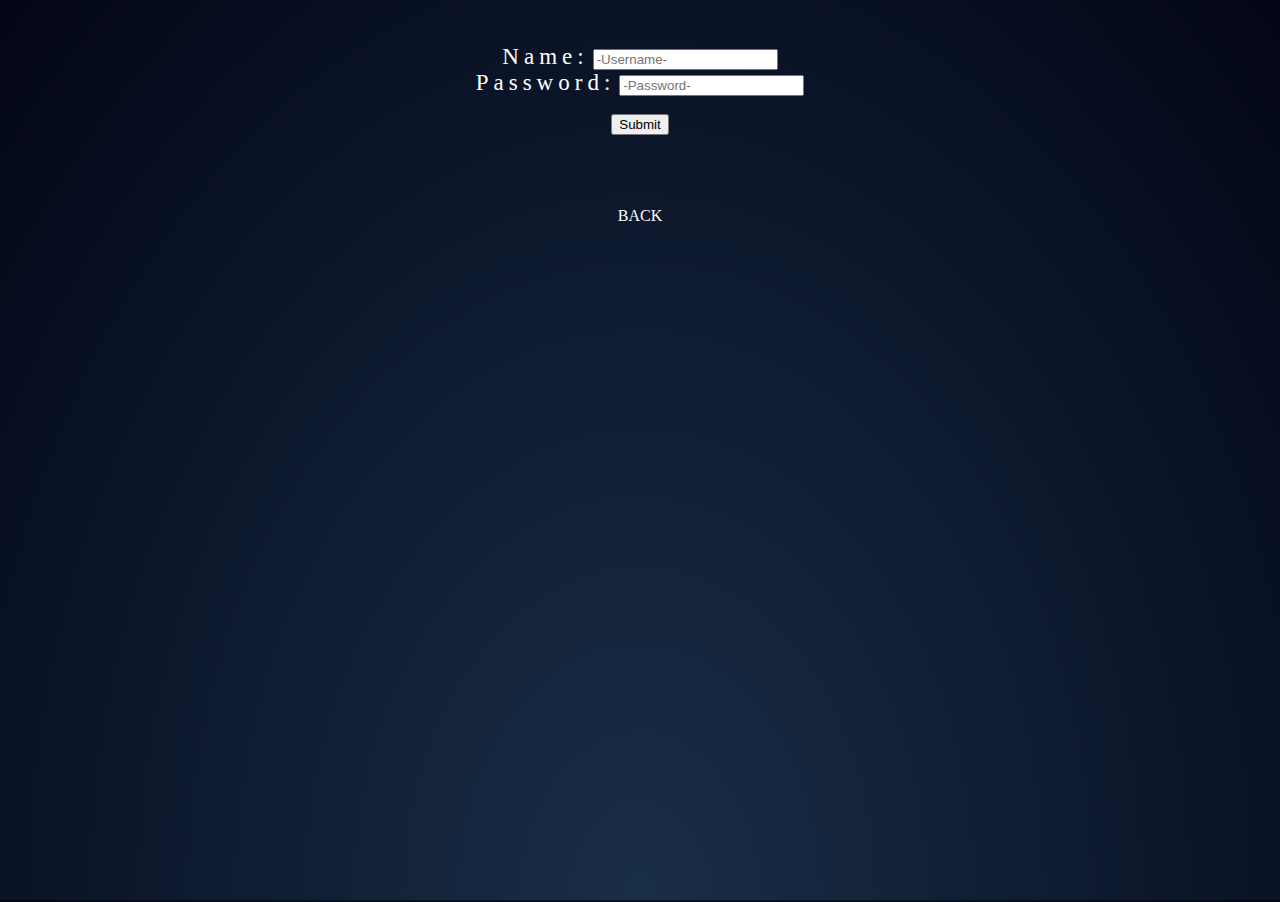
<file: pages/login.html>
<!DOCTYPE html>
<html lang="en">

<head>
  <link rel="stylesheet" href="/animations/login_style.css">
  <meta charset="UTF-8">
  <meta name="viewport" content="width=device-width, initial-scale=1.0">
  <title>Login</title>
  <script src="kod.js"></script>
</head>

<body onload="addEvent()">
  <script>
    function addEvent() {
      document.body.addEventListener("click", play);
    }

    function play() {
      var audio = document.getElementById("audio");
      audio.play();
    }
  </script>


  <audio id="audio" src="/animations/SoundClick.mp3"></audio>


  <center><br><br>
    <form id="form">
      <label for="Name">Name:</label>
      <input type="text" id="Name" name="Name" placeholder="-Username-">
      <br><label for="Password">Password:</label>
      <input type="password" id="Password" password="Password" placeholder="-Password-">
      <br>
      <br>
      <button type="submit">Submit</button>
    </form>
    <br>
    <br>
    <br>
    <br>

    <a href="index.html"> BACK</a>

    <script>
      function validate() {
        var username = document.getElementById("Name").value;
        var password = document.getElementById("Password").value;
        if (provjeriLozinku(username, password)) {
          if (window.confirm('Login succesfull.')) {
            posaljiLocalStorage('LoggedUser', username);
            window.location.replace('index.html');
          }
        }
        else {
          window.alert("Username or password incorrect.");
        }
      }

      const form = document.getElementById("form");
      form.addEventListener("submit", validate);

    </script>

    <div class="pattern0 fireworks fire0">
      <div class="ring_1"></div>
      <div class="ring_2"></div>
    </div>
    <div class="pattern1 fireworks fire1">
      <div class="ring_1"></div>
      <div class="ring_2"></div>
    </div>
    <div class="pattern2 fireworks fire2">
      <div class="ring_1"></div>
      <div class="ring_2"></div>
    </div>
    <div class="pattern3 fireworks fire3">
      <div class="ring_1"></div>
      <div class="ring_2"></div>
    </div>
    <div class="pattern4 fireworks fire4">
      <div class="ring_1"></div>
      <div class="ring_2"></div>
    </div>
    <div class="pattern5 fireworks fire5">
      <div class="ring_1"></div>
      <div class="ring_2"></div>
    </div>
    <div class="pattern6 fireworks fire6">
      <div class="ring_1"></div>
      <div class="ring_2"></div>
    </div>
    <div class="pattern7 fireworks fire7">
      <div class="ring_1"></div>
      <div class="ring_2"></div>
    </div>
    <div class="pattern8 fireworks fire8">
      <div class="ring_1"></div>
      <div class="ring_2"></div>
    </div>
    <div class="pattern9 fireworks fire9">
      <div class="ring_1"></div>
      <div class="ring_2"></div>
    </div>
    <div class="pattern10 fireworks fire10">
      <div class="ring_1"></div>
      <div class="ring_2"></div>
    </div>
    <div class="pattern11 fireworks fire11">
      <div class="ring_1"></div>
      <div class="ring_2"></div>
    </div>
    <div class="pattern12 fireworks fire12">
      <div class="ring_1"></div>
      <div class="ring_2"></div>
    </div>
    <div class="pattern13 fireworks fire13">
      <div class="ring_1"></div>
      <div class="ring_2"></div>
    </div>
    <div class="pattern14 fireworks fire14">
      <div class="ring_1"></div>
      <div class="ring_2"></div>
    </div>
    <div class="pattern15 fireworks fire15">
      <div class="ring_1"></div>
      <div class="ring_2"></div>
    </div>
    <div class="pattern16 fireworks fire16">
      <div class="ring_1"></div>
      <div class="ring_2"></div>
    </div>
    <div class="pattern17 fireworks fire17">
      <div class="ring_1"></div>
      <div class="ring_2"></div>
    </div>
    <div class="pattern18 fireworks fire18">
      <div class="ring_1"></div>
      <div class="ring_2"></div>
    </div>
    <div class="pattern19 fireworks fire19">
      <div class="ring_1"></div>
      <div class="ring_2"></div>
    </div>


  </center>

</body>

</html>
</file>
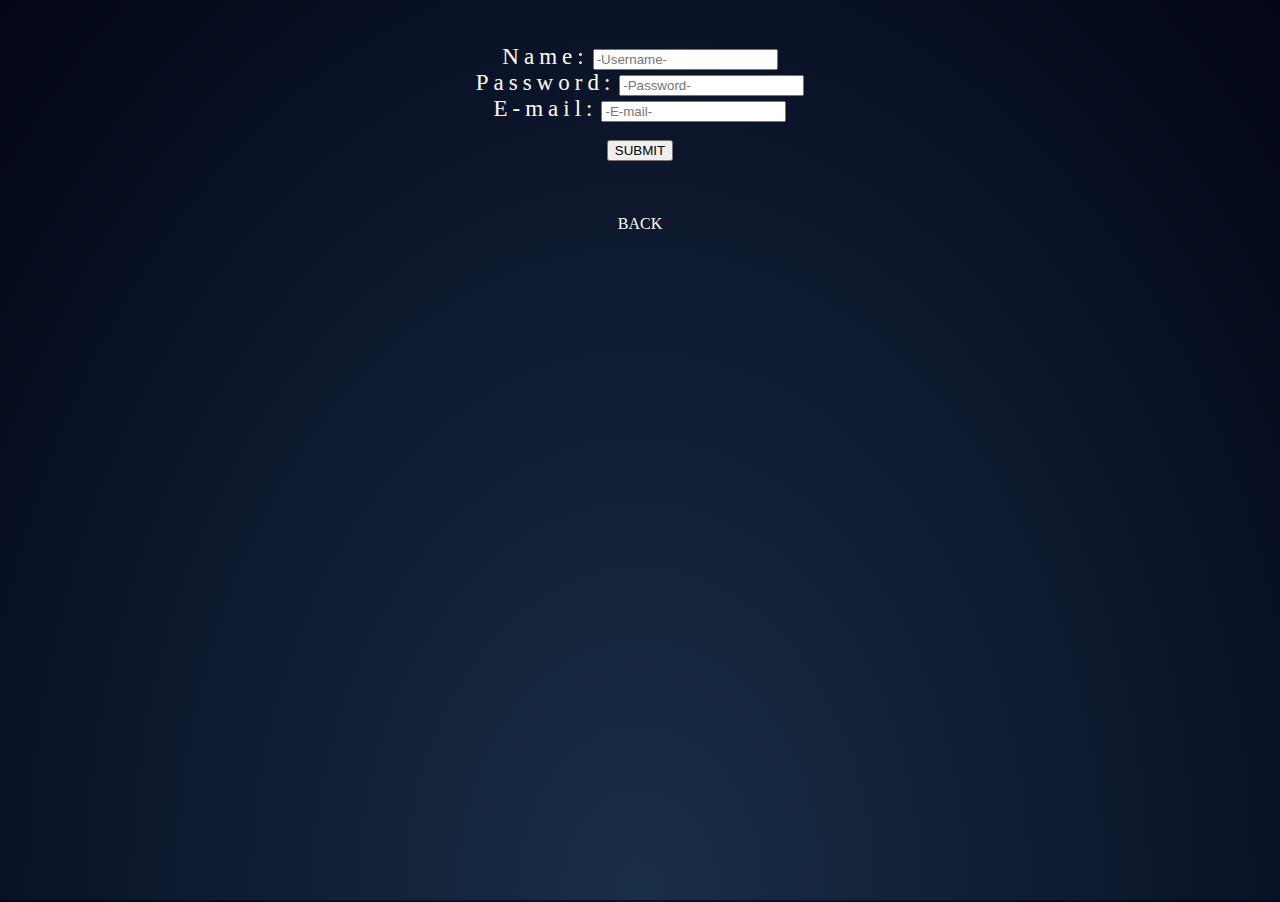
<file: pages/register.html>
<!DOCTYPE html>
<html lang="en">

<head>
  <link rel="stylesheet" href="/animations/style.css">
  <link rel="stylesheet" href="/animations/register_style.css">

  <meta charset="UTF-8">
  <meta name="viewport" content="width=device-width, initial-scale=1.0">
  <title>Register</title>
  <script src="kod.js"></script>
</head>

<body onload="addEvent()">
  <script>
    function addEvent() {
      document.body.addEventListener("click", play);
    }

    function play() {
      var audio = document.getElementById("audio");
      audio.play();
    }
  </script>

  <audio id="audio" src="/animations/SoundClick.mp3"></audio>

  <center>
    <br>
    <br>

    <form id="form">
      <label for="Name">Name:</label>
      <input type="text" id="Name" name="Name" placeholder="-Username-">
      <br><label for="Password">Password:</label>
      <input type="password" id="Password" password="Password" placeholder="-Password-">
      <br><label for="E-mail">E-mail:</label>
      <input type="email" id="E-mail" placeholder="-E-mail-">
      <br><br>
      <input type="submit" value="SUBMIT">
    </form>

    <br>
    <br>
    <br>
    <a href="index.html"> BACK</a>
  </center>

  <script>
    function logSubmit(event) {
      event.preventDefault();
      const ime = document.getElementById("Name").value;
      const email = document.getElementById("E-mail").value;
      const lozinka = document.getElementById("Password").value;
      const noviIgrac = new Igrac(ime, email, lozinka);

      if (noviIgrac.provjeri()) {
        noviIgrac.dodaj();
        console.log('novi igrac: ' , noviIgrac);
        console.log('igraci lista: ' , Igraci);
        console.log('igraci local storage: ' , localStorage.Igraci);
        window.location = "index.html"; 
      } else {
        window.alert("Registracija nije moguca.");
        console.log("Pogrešan format objekta Igrac.");
      }
    }

    const form = document.getElementById("form");
    form.addEventListener("submit", logSubmit);

  </script>

  <div if="fireworks">
    <div class="pattern0 fireworks fire0">
      <div class="ring_1"></div>
      <div class="ring_2"></div>
    </div>
    <div class="pattern1 fireworks fire1">
      <div class="ring_1"></div>
      <div class="ring_2"></div>
    </div>
    <div class="pattern2 fireworks fire2">
      <div class="ring_1"></div>
      <div class="ring_2"></div>
    </div>
    <div class="pattern3 fireworks fire3">
      <div class="ring_1"></div>
      <div class="ring_2"></div>
    </div>
    <div class="pattern4 fireworks fire4">
      <div class="ring_1"></div>
      <div class="ring_2"></div>
    </div>
    <div class="pattern5 fireworks fire5">
      <div class="ring_1"></div>
      <div class="ring_2"></div>
    </div>
    <div class="pattern6 fireworks fire6">
      <div class="ring_1"></div>
      <div class="ring_2"></div>
    </div>
    <div class="pattern7 fireworks fire7">
      <div class="ring_1"></div>
      <div class="ring_2"></div>
    </div>
    <div class="pattern8 fireworks fire8">
      <div class="ring_1"></div>
      <div class="ring_2"></div>
    </div>
    <div class="pattern9 fireworks fire9">
      <div class="ring_1"></div>
      <div class="ring_2"></div>
    </div>
    <div class="pattern10 fireworks fire10">
      <div class="ring_1"></div>
      <div class="ring_2"></div>
    </div>
    <div class="pattern11 fireworks fire11">
      <div class="ring_1"></div>
      <div class="ring_2"></div>
    </div>
    <div class="pattern12 fireworks fire12">
      <div class="ring_1"></div>
      <div class="ring_2"></div>
    </div>
    <div class="pattern13 fireworks fire13">
      <div class="ring_1"></div>
      <div class="ring_2"></div>
    </div>
    <div class="pattern14 fireworks fire14">
      <div class="ring_1"></div>
      <div class="ring_2"></div>
    </div>
    <div class="pattern15 fireworks fire15">
      <div class="ring_1"></div>
      <div class="ring_2"></div>
    </div>
    <div class="pattern16 fireworks fire16">
      <div class="ring_1"></div>
      <div class="ring_2"></div>
    </div>
    <div class="pattern17 fireworks fire17">
      <div class="ring_1"></div>
      <div class="ring_2"></div>
    </div>
    <div class="pattern18 fireworks fire18">
      <div class="ring_1"></div>
      <div class="ring_2"></div>
    </div>
    <div class="pattern19 fireworks fire19">
      <div class="ring_1"></div>
      <div class="ring_2"></div>
    </div>
  </div>

</body>

</html>
</file>
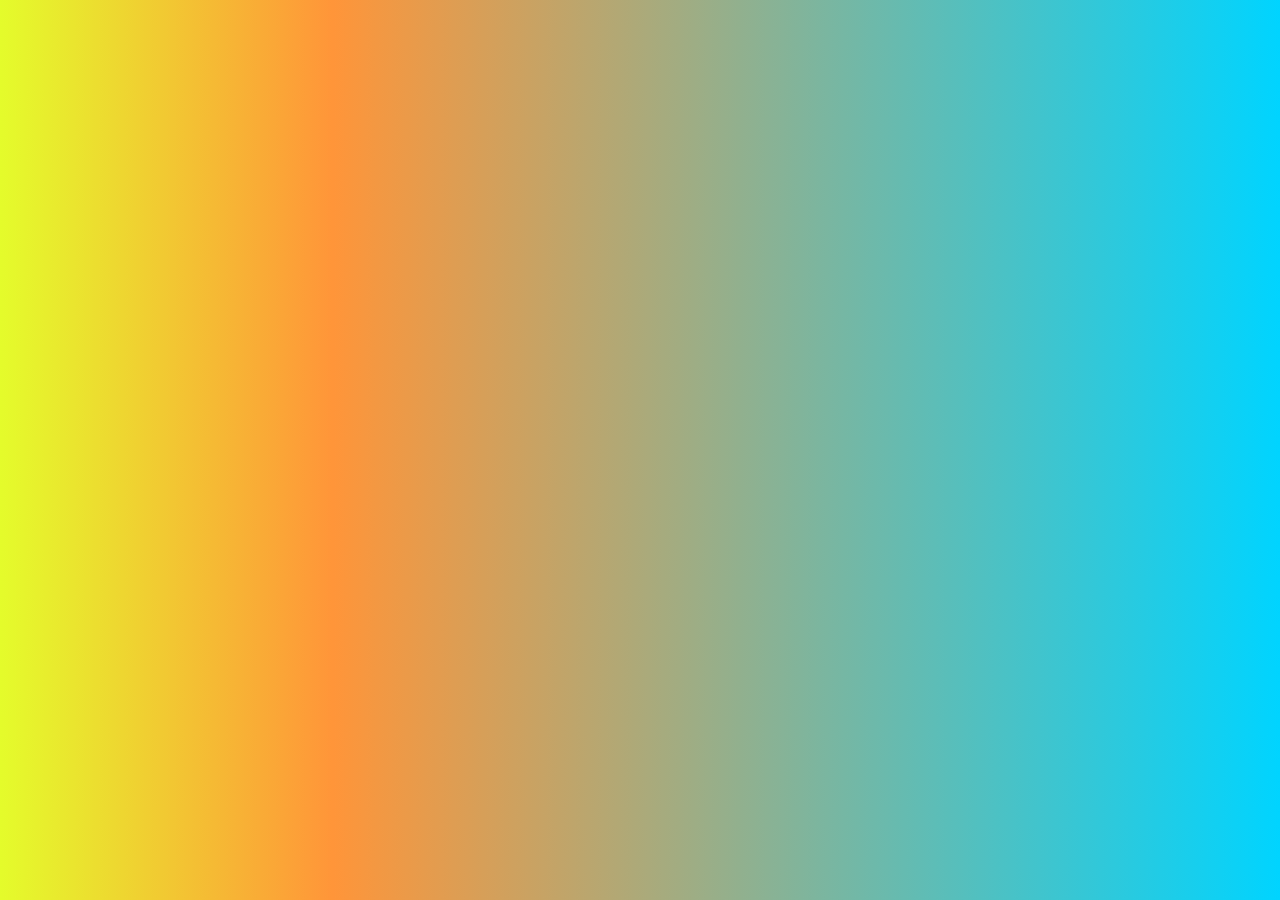
<file: pages/scoreboard.html>
<!DOCTYPE html>
<html lang="en">
<head>
    <meta charset="UTF-8">
    <meta name="viewport" content="width=device-width, initial-scale=1.0">
    <title>Scoreboard</title>
    <link rel="stylesheet" href="/animations/style.css">
    <script src="kod.js"></script>
</head>
<body onload="getScores()" style="background: rgb(228, 252, 43); background: linear-gradient(90deg, rgb(228, 252, 43) 0%, rgb(255, 149, 57) 26%, rgba(0,212,255,1) 100%);">
    
<div id="scoreboard">
    <div id="paragraph-container" style="text-align: center;">
        <p class="paragraph"></p>
    </div>
        
 
</div>

</body>

<div >
    <script>
        function getScores() {
            let igraci = dohvatiLocalStorage('Igraci');
            igraci.forEach(element => {
            document.write( 
                "<div style='background: rgb(228, 252, 43); background: linear-gradient(90deg, rgba(228, 252, 43) 0%, rgba(255, 149, 57) 26%, rgba(0,212,255,1) 100%); text-align: center; color:black'>" ,
               "<h3>" , element.ime , ": " , element.bodovi, "</h3>" ,
               "</div>");
            });
        }
        </script>

</div>
</html>
</file>
<file: animations/login_style.css>
label {
  color: blueviolet
}

label {
  font-weight: bold;
  font-family: cursive;
  font-size: 23px;
  letter-spacing: 5px;
  font-weight: 200;
  color: white;
}

a:visited {
  color: white;
}

a:link {
  color: white;
}

a:hover {
  color: rgb(194, 17, 141);
}

a {
  text-decoration: none;
}

html {
  overflow: hidden;
  height: 100%;
  background: radial-gradient(ellipse at bottom, #192e47 0%, #030617 100%);
}

.fire0 {
  top: 87%;
  left: 8%;
}

.fire0 .ring_1 {
  width: 1px;
  height: 1px;
  box-shadow: 0px 0px #FFF, 30px 0px 0px hsl(165, 70%, 70%), 29px 0px 0px hsl(165, 70%, 70%), 16.66667px 0px 0px hsl(165, 70%, 70%), 15.66667px 0px 0px hsl(165, 70%, 70%), 8.33333px 0px 0px hsl(165, 70%, 70%), 0.83333px 0px 0px hsl(165, 70%, 70%), 29.34443px 6.23735px 0px hsl(165, 70%, 70%), 28.36628px 6.02944px 0px hsl(165, 70%, 70%), 16.30246px 3.46519px 0px hsl(165, 70%, 70%), 15.32431px 3.25728px 0px hsl(165, 70%, 70%), 8.15123px 1.7326px 0px hsl(165, 70%, 70%), 0.81512px 0.17326px 0px hsl(165, 70%, 70%), 27.40636px 12.2021px 0px hsl(165, 70%, 70%), 26.49282px 11.79536px 0px hsl(165, 70%, 70%), 15.22576px 6.77894px 0px hsl(165, 70%, 70%), 14.31221px 6.37221px 0px hsl(165, 70%, 70%), 7.61288px 3.38947px 0px hsl(165, 70%, 70%), 0.76129px 0.33895px 0px hsl(165, 70%, 70%), 24.27051px 17.63356px 0px hsl(165, 70%, 70%), 23.46149px 17.04577px 0px hsl(165, 70%, 70%), 13.48362px 9.79642px 0px hsl(165, 70%, 70%), 12.6746px 9.20864px 0px hsl(165, 70%, 70%), 6.74181px 4.89821px 0px hsl(165, 70%, 70%), 0.67418px 0.48982px 0px hsl(165, 70%, 70%), 20.07392px 22.29434px 0px hsl(165, 70%, 70%), 19.40479px 21.5512px 0px hsl(165, 70%, 70%), 11.15218px 12.38575px 0px hsl(165, 70%, 70%), 10.48305px 11.6426px 0px hsl(165, 70%, 70%), 5.57609px 6.19287px 0px hsl(165, 70%, 70%), 0.55761px 0.61929px 0px hsl(165, 70%, 70%), 15px 25.98076px 0px hsl(165, 70%, 70%), 14.5px 25.11474px 0px hsl(165, 70%, 70%), 8.33333px 14.43376px 0px hsl(165, 70%, 70%), 7.83333px 13.56773px 0px hsl(165, 70%, 70%), 4.16667px 7.21688px 0px hsl(165, 70%, 70%), 0.41667px 0.72169px 0px hsl(165, 70%, 70%), 9.27051px 28.5317px 0px hsl(165, 70%, 70%), 8.96149px 27.58064px 0px hsl(165, 70%, 70%), 5.15028px 15.85094px 0px hsl(165, 70%, 70%), 4.84127px 14.89989px 0px hsl(165, 70%, 70%), 2.57514px 7.92547px 0px hsl(165, 70%, 70%), 0.25751px 0.79255px 0px hsl(165, 70%, 70%), 3.13585px 29.83566px 0px hsl(165, 70%, 70%), 3.03133px 28.84113px 0px hsl(165, 70%, 70%), 1.74214px 16.57536px 0px hsl(165, 70%, 70%), 1.63761px 15.58084px 0px hsl(165, 70%, 70%), 0.87107px 8.28768px 0px hsl(165, 70%, 70%), 0.08711px 0.82877px 0px hsl(165, 70%, 70%), -3.13585px 29.83566px 0px hsl(165, 70%, 70%), -3.03133px 28.84113px 0px hsl(165, 70%, 70%), -1.74214px 16.57536px 0px hsl(165, 70%, 70%), -1.63761px 15.58084px 0px hsl(165, 70%, 70%), -0.87107px 8.28768px 0px hsl(165, 70%, 70%), -0.08711px 0.82877px 0px hsl(165, 70%, 70%), -9.27051px 28.5317px 0px hsl(165, 70%, 70%), -8.96149px 27.58064px 0px hsl(165, 70%, 70%), -5.15028px 15.85094px 0px hsl(165, 70%, 70%), -4.84127px 14.89989px 0px hsl(165, 70%, 70%), -2.57514px 7.92547px 0px hsl(165, 70%, 70%), -0.25751px 0.79255px 0px hsl(165, 70%, 70%), -15px 25.98076px 0px hsl(165, 70%, 70%), -14.5px 25.11474px 0px hsl(165, 70%, 70%), -8.33333px 14.43376px 0px hsl(165, 70%, 70%), -7.83333px 13.56773px 0px hsl(165, 70%, 70%), -4.16667px 7.21688px 0px hsl(165, 70%, 70%), -0.41667px 0.72169px 0px hsl(165, 70%, 70%), -20.07392px 22.29434px 0px hsl(165, 70%, 70%), -19.40479px 21.5512px 0px hsl(165, 70%, 70%), -11.15218px 12.38575px 0px hsl(165, 70%, 70%), -10.48305px 11.6426px 0px hsl(165, 70%, 70%), -5.57609px 6.19287px 0px hsl(165, 70%, 70%), -0.55761px 0.61929px 0px hsl(165, 70%, 70%), -24.27051px 17.63356px 0px hsl(165, 70%, 70%), -23.46149px 17.04577px 0px hsl(165, 70%, 70%), -13.48362px 9.79642px 0px hsl(165, 70%, 70%), -12.6746px 9.20864px 0px hsl(165, 70%, 70%), -6.74181px 4.89821px 0px hsl(165, 70%, 70%), -0.67418px 0.48982px 0px hsl(165, 70%, 70%), -27.40636px 12.2021px 0px hsl(165, 70%, 70%), -26.49282px 11.79536px 0px hsl(165, 70%, 70%), -15.22576px 6.77894px 0px hsl(165, 70%, 70%), -14.31221px 6.37221px 0px hsl(165, 70%, 70%), -7.61288px 3.38947px 0px hsl(165, 70%, 70%), -0.76129px 0.33895px 0px hsl(165, 70%, 70%), -29.34443px 6.23735px 0px hsl(165, 70%, 70%), -28.36628px 6.02944px 0px hsl(165, 70%, 70%), -16.30246px 3.46519px 0px hsl(165, 70%, 70%), -15.32431px 3.25728px 0px hsl(165, 70%, 70%), -8.15123px 1.7326px 0px hsl(165, 70%, 70%), -0.81512px 0.17326px 0px hsl(165, 70%, 70%), -30px 0px 0px hsl(165, 70%, 70%), -29px 0px 0px hsl(165, 70%, 70%), -16.66667px 0px 0px hsl(165, 70%, 70%), -15.66667px 0px 0px hsl(165, 70%, 70%), -8.33333px 0px 0px hsl(165, 70%, 70%), -0.83333px 0px 0px hsl(165, 70%, 70%), -29.34443px -6.23735px 0px hsl(165, 70%, 70%), -28.36628px -6.02944px 0px hsl(165, 70%, 70%), -16.30246px -3.46519px 0px hsl(165, 70%, 70%), -15.32431px -3.25728px 0px hsl(165, 70%, 70%), -8.15123px -1.7326px 0px hsl(165, 70%, 70%), -0.81512px -0.17326px 0px hsl(165, 70%, 70%), -27.40636px -12.2021px 0px hsl(165, 70%, 70%), -26.49282px -11.79536px 0px hsl(165, 70%, 70%), -15.22576px -6.77894px 0px hsl(165, 70%, 70%), -14.31221px -6.37221px 0px hsl(165, 70%, 70%), -7.61288px -3.38947px 0px hsl(165, 70%, 70%), -0.76129px -0.33895px 0px hsl(165, 70%, 70%), -24.27051px -17.63356px 0px hsl(165, 70%, 70%), -23.46149px -17.04577px 0px hsl(165, 70%, 70%), -13.48362px -9.79642px 0px hsl(165, 70%, 70%), -12.6746px -9.20864px 0px hsl(165, 70%, 70%), -6.74181px -4.89821px 0px hsl(165, 70%, 70%), -0.67418px -0.48982px 0px hsl(165, 70%, 70%), -20.07392px -22.29434px 0px hsl(165, 70%, 70%), -19.40479px -21.5512px 0px hsl(165, 70%, 70%), -11.15218px -12.38575px 0px hsl(165, 70%, 70%), -10.48305px -11.6426px 0px hsl(165, 70%, 70%), -5.57609px -6.19287px 0px hsl(165, 70%, 70%), -0.55761px -0.61929px 0px hsl(165, 70%, 70%), -15px -25.98076px 0px hsl(165, 70%, 70%), -14.5px -25.11474px 0px hsl(165, 70%, 70%), -8.33333px -14.43376px 0px hsl(165, 70%, 70%), -7.83333px -13.56773px 0px hsl(165, 70%, 70%), -4.16667px -7.21688px 0px hsl(165, 70%, 70%), -0.41667px -0.72169px 0px hsl(165, 70%, 70%), -9.27051px -28.5317px 0px hsl(165, 70%, 70%), -8.96149px -27.58064px 0px hsl(165, 70%, 70%), -5.15028px -15.85094px 0px hsl(165, 70%, 70%), -4.84127px -14.89989px 0px hsl(165, 70%, 70%), -2.57514px -7.92547px 0px hsl(165, 70%, 70%), -0.25751px -0.79255px 0px hsl(165, 70%, 70%), -3.13585px -29.83566px 0px hsl(165, 70%, 70%), -3.03133px -28.84113px 0px hsl(165, 70%, 70%), -1.74214px -16.57536px 0px hsl(165, 70%, 70%), -1.63761px -15.58084px 0px hsl(165, 70%, 70%), -0.87107px -8.28768px 0px hsl(165, 70%, 70%), -0.08711px -0.82877px 0px hsl(165, 70%, 70%), 3.13585px -29.83566px 0px hsl(165, 70%, 70%), 3.03133px -28.84113px 0px hsl(165, 70%, 70%), 1.74214px -16.57536px 0px hsl(165, 70%, 70%), 1.63761px -15.58084px 0px hsl(165, 70%, 70%), 0.87107px -8.28768px 0px hsl(165, 70%, 70%), 0.08711px -0.82877px 0px hsl(165, 70%, 70%), 9.27051px -28.5317px 0px hsl(165, 70%, 70%), 8.96149px -27.58064px 0px hsl(165, 70%, 70%), 5.15028px -15.85094px 0px hsl(165, 70%, 70%), 4.84127px -14.89989px 0px hsl(165, 70%, 70%), 2.57514px -7.92547px 0px hsl(165, 70%, 70%), 0.25751px -0.79255px 0px hsl(165, 70%, 70%), 15px -25.98076px 0px hsl(165, 70%, 70%), 14.5px -25.11474px 0px hsl(165, 70%, 70%), 8.33333px -14.43376px 0px hsl(165, 70%, 70%), 7.83333px -13.56773px 0px hsl(165, 70%, 70%), 4.16667px -7.21688px 0px hsl(165, 70%, 70%), 0.41667px -0.72169px 0px hsl(165, 70%, 70%), 20.07392px -22.29434px 0px hsl(165, 70%, 70%), 19.40479px -21.5512px 0px hsl(165, 70%, 70%), 11.15218px -12.38575px 0px hsl(165, 70%, 70%), 10.48305px -11.6426px 0px hsl(165, 70%, 70%), 5.57609px -6.19287px 0px hsl(165, 70%, 70%), 0.55761px -0.61929px 0px hsl(165, 70%, 70%), 24.27051px -17.63356px 0px hsl(165, 70%, 70%), 23.46149px -17.04577px 0px hsl(165, 70%, 70%), 13.48362px -9.79642px 0px hsl(165, 70%, 70%), 12.6746px -9.20864px 0px hsl(165, 70%, 70%), 6.74181px -4.89821px 0px hsl(165, 70%, 70%), 0.67418px -0.48982px 0px hsl(165, 70%, 70%), 27.40636px -12.2021px 0px hsl(165, 70%, 70%), 26.49282px -11.79536px 0px hsl(165, 70%, 70%), 15.22576px -6.77894px 0px hsl(165, 70%, 70%), 14.31221px -6.37221px 0px hsl(165, 70%, 70%), 7.61288px -3.38947px 0px hsl(165, 70%, 70%), 0.76129px -0.33895px 0px hsl(165, 70%, 70%), 29.34443px -6.23735px 0px hsl(165, 70%, 70%), 28.36628px -6.02944px 0px hsl(165, 70%, 70%), 16.30246px -3.46519px 0px hsl(165, 70%, 70%), 15.32431px -3.25728px 0px hsl(165, 70%, 70%), 8.15123px -1.7326px 0px hsl(165, 70%, 70%), 0.81512px -0.17326px 0px hsl(165, 70%, 70%), 30px 0px 0px hsl(165, 70%, 70%), 29px 0px 0px hsl(165, 70%, 70%), 16.66667px 0px 0px hsl(165, 70%, 70%), 15.66667px 0px 0px hsl(165, 70%, 70%), 8.33333px 0px 0px hsl(165, 70%, 70%), 0.83333px 0px 0px hsl(165, 70%, 70%);
}

.fire0 .ring_2 {
  width: 1px;
  height: 1px;
  box-shadow: 0px 0px #FFF, 30px 0px 2px hsl(165, 70%, 70%), 29px 0px 2px hsl(165, 70%, 70%), 16.66667px 0px 2px hsl(165, 70%, 70%), 15.66667px 0px 2px hsl(165, 70%, 70%), 8.33333px 0px 2px hsl(165, 70%, 70%), 0.83333px 0px 2px hsl(165, 70%, 70%), 29.34443px 6.23735px 2px hsl(165, 70%, 70%), 28.36628px 6.02944px 2px hsl(165, 70%, 70%), 16.30246px 3.46519px 2px hsl(165, 70%, 70%), 15.32431px 3.25728px 2px hsl(165, 70%, 70%), 8.15123px 1.7326px 2px hsl(165, 70%, 70%), 0.81512px 0.17326px 2px hsl(165, 70%, 70%), 27.40636px 12.2021px 2px hsl(165, 70%, 70%), 26.49282px 11.79536px 2px hsl(165, 70%, 70%), 15.22576px 6.77894px 2px hsl(165, 70%, 70%), 14.31221px 6.37221px 2px hsl(165, 70%, 70%), 7.61288px 3.38947px 2px hsl(165, 70%, 70%), 0.76129px 0.33895px 2px hsl(165, 70%, 70%), 24.27051px 17.63356px 2px hsl(165, 70%, 70%), 23.46149px 17.04577px 2px hsl(165, 70%, 70%), 13.48362px 9.79642px 2px hsl(165, 70%, 70%), 12.6746px 9.20864px 2px hsl(165, 70%, 70%), 6.74181px 4.89821px 2px hsl(165, 70%, 70%), 0.67418px 0.48982px 2px hsl(165, 70%, 70%), 20.07392px 22.29434px 2px hsl(165, 70%, 70%), 19.40479px 21.5512px 2px hsl(165, 70%, 70%), 11.15218px 12.38575px 2px hsl(165, 70%, 70%), 10.48305px 11.6426px 2px hsl(165, 70%, 70%), 5.57609px 6.19287px 2px hsl(165, 70%, 70%), 0.55761px 0.61929px 2px hsl(165, 70%, 70%), 15px 25.98076px 2px hsl(165, 70%, 70%), 14.5px 25.11474px 2px hsl(165, 70%, 70%), 8.33333px 14.43376px 2px hsl(165, 70%, 70%), 7.83333px 13.56773px 2px hsl(165, 70%, 70%), 4.16667px 7.21688px 2px hsl(165, 70%, 70%), 0.41667px 0.72169px 2px hsl(165, 70%, 70%), 9.27051px 28.5317px 2px hsl(165, 70%, 70%), 8.96149px 27.58064px 2px hsl(165, 70%, 70%), 5.15028px 15.85094px 2px hsl(165, 70%, 70%), 4.84127px 14.89989px 2px hsl(165, 70%, 70%), 2.57514px 7.92547px 2px hsl(165, 70%, 70%), 0.25751px 0.79255px 2px hsl(165, 70%, 70%), 3.13585px 29.83566px 2px hsl(165, 70%, 70%), 3.03133px 28.84113px 2px hsl(165, 70%, 70%), 1.74214px 16.57536px 2px hsl(165, 70%, 70%), 1.63761px 15.58084px 2px hsl(165, 70%, 70%), 0.87107px 8.28768px 2px hsl(165, 70%, 70%), 0.08711px 0.82877px 2px hsl(165, 70%, 70%), -3.13585px 29.83566px 2px hsl(165, 70%, 70%), -3.03133px 28.84113px 2px hsl(165, 70%, 70%), -1.74214px 16.57536px 2px hsl(165, 70%, 70%), -1.63761px 15.58084px 2px hsl(165, 70%, 70%), -0.87107px 8.28768px 2px hsl(165, 70%, 70%), -0.08711px 0.82877px 2px hsl(165, 70%, 70%), -9.27051px 28.5317px 2px hsl(165, 70%, 70%), -8.96149px 27.58064px 2px hsl(165, 70%, 70%), -5.15028px 15.85094px 2px hsl(165, 70%, 70%), -4.84127px 14.89989px 2px hsl(165, 70%, 70%), -2.57514px 7.92547px 2px hsl(165, 70%, 70%), -0.25751px 0.79255px 2px hsl(165, 70%, 70%), -15px 25.98076px 2px hsl(165, 70%, 70%), -14.5px 25.11474px 2px hsl(165, 70%, 70%), -8.33333px 14.43376px 2px hsl(165, 70%, 70%), -7.83333px 13.56773px 2px hsl(165, 70%, 70%), -4.16667px 7.21688px 2px hsl(165, 70%, 70%), -0.41667px 0.72169px 2px hsl(165, 70%, 70%), -20.07392px 22.29434px 2px hsl(165, 70%, 70%), -19.40479px 21.5512px 2px hsl(165, 70%, 70%), -11.15218px 12.38575px 2px hsl(165, 70%, 70%), -10.48305px 11.6426px 2px hsl(165, 70%, 70%), -5.57609px 6.19287px 2px hsl(165, 70%, 70%), -0.55761px 0.61929px 2px hsl(165, 70%, 70%), -24.27051px 17.63356px 2px hsl(165, 70%, 70%), -23.46149px 17.04577px 2px hsl(165, 70%, 70%), -13.48362px 9.79642px 2px hsl(165, 70%, 70%), -12.6746px 9.20864px 2px hsl(165, 70%, 70%), -6.74181px 4.89821px 2px hsl(165, 70%, 70%), -0.67418px 0.48982px 2px hsl(165, 70%, 70%), -27.40636px 12.2021px 2px hsl(165, 70%, 70%), -26.49282px 11.79536px 2px hsl(165, 70%, 70%), -15.22576px 6.77894px 2px hsl(165, 70%, 70%), -14.31221px 6.37221px 2px hsl(165, 70%, 70%), -7.61288px 3.38947px 2px hsl(165, 70%, 70%), -0.76129px 0.33895px 2px hsl(165, 70%, 70%), -29.34443px 6.23735px 2px hsl(165, 70%, 70%), -28.36628px 6.02944px 2px hsl(165, 70%, 70%), -16.30246px 3.46519px 2px hsl(165, 70%, 70%), -15.32431px 3.25728px 2px hsl(165, 70%, 70%), -8.15123px 1.7326px 2px hsl(165, 70%, 70%), -0.81512px 0.17326px 2px hsl(165, 70%, 70%), -30px 0px 2px hsl(165, 70%, 70%), -29px 0px 2px hsl(165, 70%, 70%), -16.66667px 0px 2px hsl(165, 70%, 70%), -15.66667px 0px 2px hsl(165, 70%, 70%), -8.33333px 0px 2px hsl(165, 70%, 70%), -0.83333px 0px 2px hsl(165, 70%, 70%), -29.34443px -6.23735px 2px hsl(165, 70%, 70%), -28.36628px -6.02944px 2px hsl(165, 70%, 70%), -16.30246px -3.46519px 2px hsl(165, 70%, 70%), -15.32431px -3.25728px 2px hsl(165, 70%, 70%), -8.15123px -1.7326px 2px hsl(165, 70%, 70%), -0.81512px -0.17326px 2px hsl(165, 70%, 70%), -27.40636px -12.2021px 2px hsl(165, 70%, 70%), -26.49282px -11.79536px 2px hsl(165, 70%, 70%), -15.22576px -6.77894px 2px hsl(165, 70%, 70%), -14.31221px -6.37221px 2px hsl(165, 70%, 70%), -7.61288px -3.38947px 2px hsl(165, 70%, 70%), -0.76129px -0.33895px 2px hsl(165, 70%, 70%), -24.27051px -17.63356px 2px hsl(165, 70%, 70%), -23.46149px -17.04577px 2px hsl(165, 70%, 70%), -13.48362px -9.79642px 2px hsl(165, 70%, 70%), -12.6746px -9.20864px 2px hsl(165, 70%, 70%), -6.74181px -4.89821px 2px hsl(165, 70%, 70%), -0.67418px -0.48982px 2px hsl(165, 70%, 70%), -20.07392px -22.29434px 2px hsl(165, 70%, 70%), -19.40479px -21.5512px 2px hsl(165, 70%, 70%), -11.15218px -12.38575px 2px hsl(165, 70%, 70%), -10.48305px -11.6426px 2px hsl(165, 70%, 70%), -5.57609px -6.19287px 2px hsl(165, 70%, 70%), -0.55761px -0.61929px 2px hsl(165, 70%, 70%), -15px -25.98076px 2px hsl(165, 70%, 70%), -14.5px -25.11474px 2px hsl(165, 70%, 70%), -8.33333px -14.43376px 2px hsl(165, 70%, 70%), -7.83333px -13.56773px 2px hsl(165, 70%, 70%), -4.16667px -7.21688px 2px hsl(165, 70%, 70%), -0.41667px -0.72169px 2px hsl(165, 70%, 70%), -9.27051px -28.5317px 2px hsl(165, 70%, 70%), -8.96149px -27.58064px 2px hsl(165, 70%, 70%), -5.15028px -15.85094px 2px hsl(165, 70%, 70%), -4.84127px -14.89989px 2px hsl(165, 70%, 70%), -2.57514px -7.92547px 2px hsl(165, 70%, 70%), -0.25751px -0.79255px 2px hsl(165, 70%, 70%), -3.13585px -29.83566px 2px hsl(165, 70%, 70%), -3.03133px -28.84113px 2px hsl(165, 70%, 70%), -1.74214px -16.57536px 2px hsl(165, 70%, 70%), -1.63761px -15.58084px 2px hsl(165, 70%, 70%), -0.87107px -8.28768px 2px hsl(165, 70%, 70%), -0.08711px -0.82877px 2px hsl(165, 70%, 70%), 3.13585px -29.83566px 2px hsl(165, 70%, 70%), 3.03133px -28.84113px 2px hsl(165, 70%, 70%), 1.74214px -16.57536px 2px hsl(165, 70%, 70%), 1.63761px -15.58084px 2px hsl(165, 70%, 70%), 0.87107px -8.28768px 2px hsl(165, 70%, 70%), 0.08711px -0.82877px 2px hsl(165, 70%, 70%), 9.27051px -28.5317px 2px hsl(165, 70%, 70%), 8.96149px -27.58064px 2px hsl(165, 70%, 70%), 5.15028px -15.85094px 2px hsl(165, 70%, 70%), 4.84127px -14.89989px 2px hsl(165, 70%, 70%), 2.57514px -7.92547px 2px hsl(165, 70%, 70%), 0.25751px -0.79255px 2px hsl(165, 70%, 70%), 15px -25.98076px 2px hsl(165, 70%, 70%), 14.5px -25.11474px 2px hsl(165, 70%, 70%), 8.33333px -14.43376px 2px hsl(165, 70%, 70%), 7.83333px -13.56773px 2px hsl(165, 70%, 70%), 4.16667px -7.21688px 2px hsl(165, 70%, 70%), 0.41667px -0.72169px 2px hsl(165, 70%, 70%), 20.07392px -22.29434px 2px hsl(165, 70%, 70%), 19.40479px -21.5512px 2px hsl(165, 70%, 70%), 11.15218px -12.38575px 2px hsl(165, 70%, 70%), 10.48305px -11.6426px 2px hsl(165, 70%, 70%), 5.57609px -6.19287px 2px hsl(165, 70%, 70%), 0.55761px -0.61929px 2px hsl(165, 70%, 70%), 24.27051px -17.63356px 2px hsl(165, 70%, 70%), 23.46149px -17.04577px 2px hsl(165, 70%, 70%), 13.48362px -9.79642px 2px hsl(165, 70%, 70%), 12.6746px -9.20864px 2px hsl(165, 70%, 70%), 6.74181px -4.89821px 2px hsl(165, 70%, 70%), 0.67418px -0.48982px 2px hsl(165, 70%, 70%), 27.40636px -12.2021px 2px hsl(165, 70%, 70%), 26.49282px -11.79536px 2px hsl(165, 70%, 70%), 15.22576px -6.77894px 2px hsl(165, 70%, 70%), 14.31221px -6.37221px 2px hsl(165, 70%, 70%), 7.61288px -3.38947px 2px hsl(165, 70%, 70%), 0.76129px -0.33895px 2px hsl(165, 70%, 70%), 29.34443px -6.23735px 2px hsl(165, 70%, 70%), 28.36628px -6.02944px 2px hsl(165, 70%, 70%), 16.30246px -3.46519px 2px hsl(165, 70%, 70%), 15.32431px -3.25728px 2px hsl(165, 70%, 70%), 8.15123px -1.7326px 2px hsl(165, 70%, 70%), 0.81512px -0.17326px 2px hsl(165, 70%, 70%), 30px 0px 2px hsl(165, 70%, 70%), 29px 0px 2px hsl(165, 70%, 70%), 16.66667px 0px 2px hsl(165, 70%, 70%), 15.66667px 0px 2px hsl(165, 70%, 70%), 8.33333px 0px 2px hsl(165, 70%, 70%), 0.83333px 0px 2px hsl(165, 70%, 70%);
}

.fire1 {
  top: 34%;
  left: 23%;
}

.fire1 .ring_1 {
  width: 1px;
  height: 1px;
  box-shadow: 0px 0px #FFF, 30px 0px 0px hsl(166, 70%, 70%), 29px 0px 0px hsl(166, 70%, 70%), 16.66667px 0px 0px hsl(166, 70%, 70%), 15.66667px 0px 0px hsl(166, 70%, 70%), 8.33333px 0px 0px hsl(166, 70%, 70%), 0.83333px 0px 0px hsl(166, 70%, 70%), 29.34443px 6.23735px 0px hsl(166, 70%, 70%), 28.36628px 6.02944px 0px hsl(166, 70%, 70%), 16.30246px 3.46519px 0px hsl(166, 70%, 70%), 15.32431px 3.25728px 0px hsl(166, 70%, 70%), 8.15123px 1.7326px 0px hsl(166, 70%, 70%), 0.81512px 0.17326px 0px hsl(166, 70%, 70%), 27.40636px 12.2021px 0px hsl(166, 70%, 70%), 26.49282px 11.79536px 0px hsl(166, 70%, 70%), 15.22576px 6.77894px 0px hsl(166, 70%, 70%), 14.31221px 6.37221px 0px hsl(166, 70%, 70%), 7.61288px 3.38947px 0px hsl(166, 70%, 70%), 0.76129px 0.33895px 0px hsl(166, 70%, 70%), 24.27051px 17.63356px 0px hsl(166, 70%, 70%), 23.46149px 17.04577px 0px hsl(166, 70%, 70%), 13.48362px 9.79642px 0px hsl(166, 70%, 70%), 12.6746px 9.20864px 0px hsl(166, 70%, 70%), 6.74181px 4.89821px 0px hsl(166, 70%, 70%), 0.67418px 0.48982px 0px hsl(166, 70%, 70%), 20.07392px 22.29434px 0px hsl(166, 70%, 70%), 19.40479px 21.5512px 0px hsl(166, 70%, 70%), 11.15218px 12.38575px 0px hsl(166, 70%, 70%), 10.48305px 11.6426px 0px hsl(166, 70%, 70%), 5.57609px 6.19287px 0px hsl(166, 70%, 70%), 0.55761px 0.61929px 0px hsl(166, 70%, 70%), 15px 25.98076px 0px hsl(166, 70%, 70%), 14.5px 25.11474px 0px hsl(166, 70%, 70%), 8.33333px 14.43376px 0px hsl(166, 70%, 70%), 7.83333px 13.56773px 0px hsl(166, 70%, 70%), 4.16667px 7.21688px 0px hsl(166, 70%, 70%), 0.41667px 0.72169px 0px hsl(166, 70%, 70%), 9.27051px 28.5317px 0px hsl(166, 70%, 70%), 8.96149px 27.58064px 0px hsl(166, 70%, 70%), 5.15028px 15.85094px 0px hsl(166, 70%, 70%), 4.84127px 14.89989px 0px hsl(166, 70%, 70%), 2.57514px 7.92547px 0px hsl(166, 70%, 70%), 0.25751px 0.79255px 0px hsl(166, 70%, 70%), 3.13585px 29.83566px 0px hsl(166, 70%, 70%), 3.03133px 28.84113px 0px hsl(166, 70%, 70%), 1.74214px 16.57536px 0px hsl(166, 70%, 70%), 1.63761px 15.58084px 0px hsl(166, 70%, 70%), 0.87107px 8.28768px 0px hsl(166, 70%, 70%), 0.08711px 0.82877px 0px hsl(166, 70%, 70%), -3.13585px 29.83566px 0px hsl(166, 70%, 70%), -3.03133px 28.84113px 0px hsl(166, 70%, 70%), -1.74214px 16.57536px 0px hsl(166, 70%, 70%), -1.63761px 15.58084px 0px hsl(166, 70%, 70%), -0.87107px 8.28768px 0px hsl(166, 70%, 70%), -0.08711px 0.82877px 0px hsl(166, 70%, 70%), -9.27051px 28.5317px 0px hsl(166, 70%, 70%), -8.96149px 27.58064px 0px hsl(166, 70%, 70%), -5.15028px 15.85094px 0px hsl(166, 70%, 70%), -4.84127px 14.89989px 0px hsl(166, 70%, 70%), -2.57514px 7.92547px 0px hsl(166, 70%, 70%), -0.25751px 0.79255px 0px hsl(166, 70%, 70%), -15px 25.98076px 0px hsl(166, 70%, 70%), -14.5px 25.11474px 0px hsl(166, 70%, 70%), -8.33333px 14.43376px 0px hsl(166, 70%, 70%), -7.83333px 13.56773px 0px hsl(166, 70%, 70%), -4.16667px 7.21688px 0px hsl(166, 70%, 70%), -0.41667px 0.72169px 0px hsl(166, 70%, 70%), -20.07392px 22.29434px 0px hsl(166, 70%, 70%), -19.40479px 21.5512px 0px hsl(166, 70%, 70%), -11.15218px 12.38575px 0px hsl(166, 70%, 70%), -10.48305px 11.6426px 0px hsl(166, 70%, 70%), -5.57609px 6.19287px 0px hsl(166, 70%, 70%), -0.55761px 0.61929px 0px hsl(166, 70%, 70%), -24.27051px 17.63356px 0px hsl(166, 70%, 70%), -23.46149px 17.04577px 0px hsl(166, 70%, 70%), -13.48362px 9.79642px 0px hsl(166, 70%, 70%), -12.6746px 9.20864px 0px hsl(166, 70%, 70%), -6.74181px 4.89821px 0px hsl(166, 70%, 70%), -0.67418px 0.48982px 0px hsl(166, 70%, 70%), -27.40636px 12.2021px 0px hsl(166, 70%, 70%), -26.49282px 11.79536px 0px hsl(166, 70%, 70%), -15.22576px 6.77894px 0px hsl(166, 70%, 70%), -14.31221px 6.37221px 0px hsl(166, 70%, 70%), -7.61288px 3.38947px 0px hsl(166, 70%, 70%), -0.76129px 0.33895px 0px hsl(166, 70%, 70%), -29.34443px 6.23735px 0px hsl(166, 70%, 70%), -28.36628px 6.02944px 0px hsl(166, 70%, 70%), -16.30246px 3.46519px 0px hsl(166, 70%, 70%), -15.32431px 3.25728px 0px hsl(166, 70%, 70%), -8.15123px 1.7326px 0px hsl(166, 70%, 70%), -0.81512px 0.17326px 0px hsl(166, 70%, 70%), -30px 0px 0px hsl(166, 70%, 70%), -29px 0px 0px hsl(166, 70%, 70%), -16.66667px 0px 0px hsl(166, 70%, 70%), -15.66667px 0px 0px hsl(166, 70%, 70%), -8.33333px 0px 0px hsl(166, 70%, 70%), -0.83333px 0px 0px hsl(166, 70%, 70%), -29.34443px -6.23735px 0px hsl(166, 70%, 70%), -28.36628px -6.02944px 0px hsl(166, 70%, 70%), -16.30246px -3.46519px 0px hsl(166, 70%, 70%), -15.32431px -3.25728px 0px hsl(166, 70%, 70%), -8.15123px -1.7326px 0px hsl(166, 70%, 70%), -0.81512px -0.17326px 0px hsl(166, 70%, 70%), -27.40636px -12.2021px 0px hsl(166, 70%, 70%), -26.49282px -11.79536px 0px hsl(166, 70%, 70%), -15.22576px -6.77894px 0px hsl(166, 70%, 70%), -14.31221px -6.37221px 0px hsl(166, 70%, 70%), -7.61288px -3.38947px 0px hsl(166, 70%, 70%), -0.76129px -0.33895px 0px hsl(166, 70%, 70%), -24.27051px -17.63356px 0px hsl(166, 70%, 70%), -23.46149px -17.04577px 0px hsl(166, 70%, 70%), -13.48362px -9.79642px 0px hsl(166, 70%, 70%), -12.6746px -9.20864px 0px hsl(166, 70%, 70%), -6.74181px -4.89821px 0px hsl(166, 70%, 70%), -0.67418px -0.48982px 0px hsl(166, 70%, 70%), -20.07392px -22.29434px 0px hsl(166, 70%, 70%), -19.40479px -21.5512px 0px hsl(166, 70%, 70%), -11.15218px -12.38575px 0px hsl(166, 70%, 70%), -10.48305px -11.6426px 0px hsl(166, 70%, 70%), -5.57609px -6.19287px 0px hsl(166, 70%, 70%), -0.55761px -0.61929px 0px hsl(166, 70%, 70%), -15px -25.98076px 0px hsl(166, 70%, 70%), -14.5px -25.11474px 0px hsl(166, 70%, 70%), -8.33333px -14.43376px 0px hsl(166, 70%, 70%), -7.83333px -13.56773px 0px hsl(166, 70%, 70%), -4.16667px -7.21688px 0px hsl(166, 70%, 70%), -0.41667px -0.72169px 0px hsl(166, 70%, 70%), -9.27051px -28.5317px 0px hsl(166, 70%, 70%), -8.96149px -27.58064px 0px hsl(166, 70%, 70%), -5.15028px -15.85094px 0px hsl(166, 70%, 70%), -4.84127px -14.89989px 0px hsl(166, 70%, 70%), -2.57514px -7.92547px 0px hsl(166, 70%, 70%), -0.25751px -0.79255px 0px hsl(166, 70%, 70%), -3.13585px -29.83566px 0px hsl(166, 70%, 70%), -3.03133px -28.84113px 0px hsl(166, 70%, 70%), -1.74214px -16.57536px 0px hsl(166, 70%, 70%), -1.63761px -15.58084px 0px hsl(166, 70%, 70%), -0.87107px -8.28768px 0px hsl(166, 70%, 70%), -0.08711px -0.82877px 0px hsl(166, 70%, 70%), 3.13585px -29.83566px 0px hsl(166, 70%, 70%), 3.03133px -28.84113px 0px hsl(166, 70%, 70%), 1.74214px -16.57536px 0px hsl(166, 70%, 70%), 1.63761px -15.58084px 0px hsl(166, 70%, 70%), 0.87107px -8.28768px 0px hsl(166, 70%, 70%), 0.08711px -0.82877px 0px hsl(166, 70%, 70%), 9.27051px -28.5317px 0px hsl(166, 70%, 70%), 8.96149px -27.58064px 0px hsl(166, 70%, 70%), 5.15028px -15.85094px 0px hsl(166, 70%, 70%), 4.84127px -14.89989px 0px hsl(166, 70%, 70%), 2.57514px -7.92547px 0px hsl(166, 70%, 70%), 0.25751px -0.79255px 0px hsl(166, 70%, 70%), 15px -25.98076px 0px hsl(166, 70%, 70%), 14.5px -25.11474px 0px hsl(166, 70%, 70%), 8.33333px -14.43376px 0px hsl(166, 70%, 70%), 7.83333px -13.56773px 0px hsl(166, 70%, 70%), 4.16667px -7.21688px 0px hsl(166, 70%, 70%), 0.41667px -0.72169px 0px hsl(166, 70%, 70%), 20.07392px -22.29434px 0px hsl(166, 70%, 70%), 19.40479px -21.5512px 0px hsl(166, 70%, 70%), 11.15218px -12.38575px 0px hsl(166, 70%, 70%), 10.48305px -11.6426px 0px hsl(166, 70%, 70%), 5.57609px -6.19287px 0px hsl(166, 70%, 70%), 0.55761px -0.61929px 0px hsl(166, 70%, 70%), 24.27051px -17.63356px 0px hsl(166, 70%, 70%), 23.46149px -17.04577px 0px hsl(166, 70%, 70%), 13.48362px -9.79642px 0px hsl(166, 70%, 70%), 12.6746px -9.20864px 0px hsl(166, 70%, 70%), 6.74181px -4.89821px 0px hsl(166, 70%, 70%), 0.67418px -0.48982px 0px hsl(166, 70%, 70%), 27.40636px -12.2021px 0px hsl(166, 70%, 70%), 26.49282px -11.79536px 0px hsl(166, 70%, 70%), 15.22576px -6.77894px 0px hsl(166, 70%, 70%), 14.31221px -6.37221px 0px hsl(166, 70%, 70%), 7.61288px -3.38947px 0px hsl(166, 70%, 70%), 0.76129px -0.33895px 0px hsl(166, 70%, 70%), 29.34443px -6.23735px 0px hsl(166, 70%, 70%), 28.36628px -6.02944px 0px hsl(166, 70%, 70%), 16.30246px -3.46519px 0px hsl(166, 70%, 70%), 15.32431px -3.25728px 0px hsl(166, 70%, 70%), 8.15123px -1.7326px 0px hsl(166, 70%, 70%), 0.81512px -0.17326px 0px hsl(166, 70%, 70%), 30px 0px 0px hsl(166, 70%, 70%), 29px 0px 0px hsl(166, 70%, 70%), 16.66667px 0px 0px hsl(166, 70%, 70%), 15.66667px 0px 0px hsl(166, 70%, 70%), 8.33333px 0px 0px hsl(166, 70%, 70%), 0.83333px 0px 0px hsl(166, 70%, 70%);
}

.fire1 .ring_2 {
  width: 1px;
  height: 1px;
  box-shadow: 0px 0px #FFF, 30px 0px 2px hsl(166, 70%, 70%), 29px 0px 2px hsl(166, 70%, 70%), 16.66667px 0px 2px hsl(166, 70%, 70%), 15.66667px 0px 2px hsl(166, 70%, 70%), 8.33333px 0px 2px hsl(166, 70%, 70%), 0.83333px 0px 2px hsl(166, 70%, 70%), 29.34443px 6.23735px 2px hsl(166, 70%, 70%), 28.36628px 6.02944px 2px hsl(166, 70%, 70%), 16.30246px 3.46519px 2px hsl(166, 70%, 70%), 15.32431px 3.25728px 2px hsl(166, 70%, 70%), 8.15123px 1.7326px 2px hsl(166, 70%, 70%), 0.81512px 0.17326px 2px hsl(166, 70%, 70%), 27.40636px 12.2021px 2px hsl(166, 70%, 70%), 26.49282px 11.79536px 2px hsl(166, 70%, 70%), 15.22576px 6.77894px 2px hsl(166, 70%, 70%), 14.31221px 6.37221px 2px hsl(166, 70%, 70%), 7.61288px 3.38947px 2px hsl(166, 70%, 70%), 0.76129px 0.33895px 2px hsl(166, 70%, 70%), 24.27051px 17.63356px 2px hsl(166, 70%, 70%), 23.46149px 17.04577px 2px hsl(166, 70%, 70%), 13.48362px 9.79642px 2px hsl(166, 70%, 70%), 12.6746px 9.20864px 2px hsl(166, 70%, 70%), 6.74181px 4.89821px 2px hsl(166, 70%, 70%), 0.67418px 0.48982px 2px hsl(166, 70%, 70%), 20.07392px 22.29434px 2px hsl(166, 70%, 70%), 19.40479px 21.5512px 2px hsl(166, 70%, 70%), 11.15218px 12.38575px 2px hsl(166, 70%, 70%), 10.48305px 11.6426px 2px hsl(166, 70%, 70%), 5.57609px 6.19287px 2px hsl(166, 70%, 70%), 0.55761px 0.61929px 2px hsl(166, 70%, 70%), 15px 25.98076px 2px hsl(166, 70%, 70%), 14.5px 25.11474px 2px hsl(166, 70%, 70%), 8.33333px 14.43376px 2px hsl(166, 70%, 70%), 7.83333px 13.56773px 2px hsl(166, 70%, 70%), 4.16667px 7.21688px 2px hsl(166, 70%, 70%), 0.41667px 0.72169px 2px hsl(166, 70%, 70%), 9.27051px 28.5317px 2px hsl(166, 70%, 70%), 8.96149px 27.58064px 2px hsl(166, 70%, 70%), 5.15028px 15.85094px 2px hsl(166, 70%, 70%), 4.84127px 14.89989px 2px hsl(166, 70%, 70%), 2.57514px 7.92547px 2px hsl(166, 70%, 70%), 0.25751px 0.79255px 2px hsl(166, 70%, 70%), 3.13585px 29.83566px 2px hsl(166, 70%, 70%), 3.03133px 28.84113px 2px hsl(166, 70%, 70%), 1.74214px 16.57536px 2px hsl(166, 70%, 70%), 1.63761px 15.58084px 2px hsl(166, 70%, 70%), 0.87107px 8.28768px 2px hsl(166, 70%, 70%), 0.08711px 0.82877px 2px hsl(166, 70%, 70%), -3.13585px 29.83566px 2px hsl(166, 70%, 70%), -3.03133px 28.84113px 2px hsl(166, 70%, 70%), -1.74214px 16.57536px 2px hsl(166, 70%, 70%), -1.63761px 15.58084px 2px hsl(166, 70%, 70%), -0.87107px 8.28768px 2px hsl(166, 70%, 70%), -0.08711px 0.82877px 2px hsl(166, 70%, 70%), -9.27051px 28.5317px 2px hsl(166, 70%, 70%), -8.96149px 27.58064px 2px hsl(166, 70%, 70%), -5.15028px 15.85094px 2px hsl(166, 70%, 70%), -4.84127px 14.89989px 2px hsl(166, 70%, 70%), -2.57514px 7.92547px 2px hsl(166, 70%, 70%), -0.25751px 0.79255px 2px hsl(166, 70%, 70%), -15px 25.98076px 2px hsl(166, 70%, 70%), -14.5px 25.11474px 2px hsl(166, 70%, 70%), -8.33333px 14.43376px 2px hsl(166, 70%, 70%), -7.83333px 13.56773px 2px hsl(166, 70%, 70%), -4.16667px 7.21688px 2px hsl(166, 70%, 70%), -0.41667px 0.72169px 2px hsl(166, 70%, 70%), -20.07392px 22.29434px 2px hsl(166, 70%, 70%), -19.40479px 21.5512px 2px hsl(166, 70%, 70%), -11.15218px 12.38575px 2px hsl(166, 70%, 70%), -10.48305px 11.6426px 2px hsl(166, 70%, 70%), -5.57609px 6.19287px 2px hsl(166, 70%, 70%), -0.55761px 0.61929px 2px hsl(166, 70%, 70%), -24.27051px 17.63356px 2px hsl(166, 70%, 70%), -23.46149px 17.04577px 2px hsl(166, 70%, 70%), -13.48362px 9.79642px 2px hsl(166, 70%, 70%), -12.6746px 9.20864px 2px hsl(166, 70%, 70%), -6.74181px 4.89821px 2px hsl(166, 70%, 70%), -0.67418px 0.48982px 2px hsl(166, 70%, 70%), -27.40636px 12.2021px 2px hsl(166, 70%, 70%), -26.49282px 11.79536px 2px hsl(166, 70%, 70%), -15.22576px 6.77894px 2px hsl(166, 70%, 70%), -14.31221px 6.37221px 2px hsl(166, 70%, 70%), -7.61288px 3.38947px 2px hsl(166, 70%, 70%), -0.76129px 0.33895px 2px hsl(166, 70%, 70%), -29.34443px 6.23735px 2px hsl(166, 70%, 70%), -28.36628px 6.02944px 2px hsl(166, 70%, 70%), -16.30246px 3.46519px 2px hsl(166, 70%, 70%), -15.32431px 3.25728px 2px hsl(166, 70%, 70%), -8.15123px 1.7326px 2px hsl(166, 70%, 70%), -0.81512px 0.17326px 2px hsl(166, 70%, 70%), -30px 0px 2px hsl(166, 70%, 70%), -29px 0px 2px hsl(166, 70%, 70%), -16.66667px 0px 2px hsl(166, 70%, 70%), -15.66667px 0px 2px hsl(166, 70%, 70%), -8.33333px 0px 2px hsl(166, 70%, 70%), -0.83333px 0px 2px hsl(166, 70%, 70%), -29.34443px -6.23735px 2px hsl(166, 70%, 70%), -28.36628px -6.02944px 2px hsl(166, 70%, 70%), -16.30246px -3.46519px 2px hsl(166, 70%, 70%), -15.32431px -3.25728px 2px hsl(166, 70%, 70%), -8.15123px -1.7326px 2px hsl(166, 70%, 70%), -0.81512px -0.17326px 2px hsl(166, 70%, 70%), -27.40636px -12.2021px 2px hsl(166, 70%, 70%), -26.49282px -11.79536px 2px hsl(166, 70%, 70%), -15.22576px -6.77894px 2px hsl(166, 70%, 70%), -14.31221px -6.37221px 2px hsl(166, 70%, 70%), -7.61288px -3.38947px 2px hsl(166, 70%, 70%), -0.76129px -0.33895px 2px hsl(166, 70%, 70%), -24.27051px -17.63356px 2px hsl(166, 70%, 70%), -23.46149px -17.04577px 2px hsl(166, 70%, 70%), -13.48362px -9.79642px 2px hsl(166, 70%, 70%), -12.6746px -9.20864px 2px hsl(166, 70%, 70%), -6.74181px -4.89821px 2px hsl(166, 70%, 70%), -0.67418px -0.48982px 2px hsl(166, 70%, 70%), -20.07392px -22.29434px 2px hsl(166, 70%, 70%), -19.40479px -21.5512px 2px hsl(166, 70%, 70%), -11.15218px -12.38575px 2px hsl(166, 70%, 70%), -10.48305px -11.6426px 2px hsl(166, 70%, 70%), -5.57609px -6.19287px 2px hsl(166, 70%, 70%), -0.55761px -0.61929px 2px hsl(166, 70%, 70%), -15px -25.98076px 2px hsl(166, 70%, 70%), -14.5px -25.11474px 2px hsl(166, 70%, 70%), -8.33333px -14.43376px 2px hsl(166, 70%, 70%), -7.83333px -13.56773px 2px hsl(166, 70%, 70%), -4.16667px -7.21688px 2px hsl(166, 70%, 70%), -0.41667px -0.72169px 2px hsl(166, 70%, 70%), -9.27051px -28.5317px 2px hsl(166, 70%, 70%), -8.96149px -27.58064px 2px hsl(166, 70%, 70%), -5.15028px -15.85094px 2px hsl(166, 70%, 70%), -4.84127px -14.89989px 2px hsl(166, 70%, 70%), -2.57514px -7.92547px 2px hsl(166, 70%, 70%), -0.25751px -0.79255px 2px hsl(166, 70%, 70%), -3.13585px -29.83566px 2px hsl(166, 70%, 70%), -3.03133px -28.84113px 2px hsl(166, 70%, 70%), -1.74214px -16.57536px 2px hsl(166, 70%, 70%), -1.63761px -15.58084px 2px hsl(166, 70%, 70%), -0.87107px -8.28768px 2px hsl(166, 70%, 70%), -0.08711px -0.82877px 2px hsl(166, 70%, 70%), 3.13585px -29.83566px 2px hsl(166, 70%, 70%), 3.03133px -28.84113px 2px hsl(166, 70%, 70%), 1.74214px -16.57536px 2px hsl(166, 70%, 70%), 1.63761px -15.58084px 2px hsl(166, 70%, 70%), 0.87107px -8.28768px 2px hsl(166, 70%, 70%), 0.08711px -0.82877px 2px hsl(166, 70%, 70%), 9.27051px -28.5317px 2px hsl(166, 70%, 70%), 8.96149px -27.58064px 2px hsl(166, 70%, 70%), 5.15028px -15.85094px 2px hsl(166, 70%, 70%), 4.84127px -14.89989px 2px hsl(166, 70%, 70%), 2.57514px -7.92547px 2px hsl(166, 70%, 70%), 0.25751px -0.79255px 2px hsl(166, 70%, 70%), 15px -25.98076px 2px hsl(166, 70%, 70%), 14.5px -25.11474px 2px hsl(166, 70%, 70%), 8.33333px -14.43376px 2px hsl(166, 70%, 70%), 7.83333px -13.56773px 2px hsl(166, 70%, 70%), 4.16667px -7.21688px 2px hsl(166, 70%, 70%), 0.41667px -0.72169px 2px hsl(166, 70%, 70%), 20.07392px -22.29434px 2px hsl(166, 70%, 70%), 19.40479px -21.5512px 2px hsl(166, 70%, 70%), 11.15218px -12.38575px 2px hsl(166, 70%, 70%), 10.48305px -11.6426px 2px hsl(166, 70%, 70%), 5.57609px -6.19287px 2px hsl(166, 70%, 70%), 0.55761px -0.61929px 2px hsl(166, 70%, 70%), 24.27051px -17.63356px 2px hsl(166, 70%, 70%), 23.46149px -17.04577px 2px hsl(166, 70%, 70%), 13.48362px -9.79642px 2px hsl(166, 70%, 70%), 12.6746px -9.20864px 2px hsl(166, 70%, 70%), 6.74181px -4.89821px 2px hsl(166, 70%, 70%), 0.67418px -0.48982px 2px hsl(166, 70%, 70%), 27.40636px -12.2021px 2px hsl(166, 70%, 70%), 26.49282px -11.79536px 2px hsl(166, 70%, 70%), 15.22576px -6.77894px 2px hsl(166, 70%, 70%), 14.31221px -6.37221px 2px hsl(166, 70%, 70%), 7.61288px -3.38947px 2px hsl(166, 70%, 70%), 0.76129px -0.33895px 2px hsl(166, 70%, 70%), 29.34443px -6.23735px 2px hsl(166, 70%, 70%), 28.36628px -6.02944px 2px hsl(166, 70%, 70%), 16.30246px -3.46519px 2px hsl(166, 70%, 70%), 15.32431px -3.25728px 2px hsl(166, 70%, 70%), 8.15123px -1.7326px 2px hsl(166, 70%, 70%), 0.81512px -0.17326px 2px hsl(166, 70%, 70%), 30px 0px 2px hsl(166, 70%, 70%), 29px 0px 2px hsl(166, 70%, 70%), 16.66667px 0px 2px hsl(166, 70%, 70%), 15.66667px 0px 2px hsl(166, 70%, 70%), 8.33333px 0px 2px hsl(166, 70%, 70%), 0.83333px 0px 2px hsl(166, 70%, 70%);
}

.fire2 {
  top: 86%;
  left: 66%;
}

.fire2 .ring_1 {
  width: 1px;
  height: 1px;
  box-shadow: 0px 0px #FFF, 30px 0px 0px hsl(188, 70%, 70%), 29px 0px 0px hsl(188, 70%, 70%), 16.66667px 0px 0px hsl(188, 70%, 70%), 15.66667px 0px 0px hsl(188, 70%, 70%), 8.33333px 0px 0px hsl(188, 70%, 70%), 0.83333px 0px 0px hsl(188, 70%, 70%), 29.34443px 6.23735px 0px hsl(188, 70%, 70%), 28.36628px 6.02944px 0px hsl(188, 70%, 70%), 16.30246px 3.46519px 0px hsl(188, 70%, 70%), 15.32431px 3.25728px 0px hsl(188, 70%, 70%), 8.15123px 1.7326px 0px hsl(188, 70%, 70%), 0.81512px 0.17326px 0px hsl(188, 70%, 70%), 27.40636px 12.2021px 0px hsl(188, 70%, 70%), 26.49282px 11.79536px 0px hsl(188, 70%, 70%), 15.22576px 6.77894px 0px hsl(188, 70%, 70%), 14.31221px 6.37221px 0px hsl(188, 70%, 70%), 7.61288px 3.38947px 0px hsl(188, 70%, 70%), 0.76129px 0.33895px 0px hsl(188, 70%, 70%), 24.27051px 17.63356px 0px hsl(188, 70%, 70%), 23.46149px 17.04577px 0px hsl(188, 70%, 70%), 13.48362px 9.79642px 0px hsl(188, 70%, 70%), 12.6746px 9.20864px 0px hsl(188, 70%, 70%), 6.74181px 4.89821px 0px hsl(188, 70%, 70%), 0.67418px 0.48982px 0px hsl(188, 70%, 70%), 20.07392px 22.29434px 0px hsl(188, 70%, 70%), 19.40479px 21.5512px 0px hsl(188, 70%, 70%), 11.15218px 12.38575px 0px hsl(188, 70%, 70%), 10.48305px 11.6426px 0px hsl(188, 70%, 70%), 5.57609px 6.19287px 0px hsl(188, 70%, 70%), 0.55761px 0.61929px 0px hsl(188, 70%, 70%), 15px 25.98076px 0px hsl(188, 70%, 70%), 14.5px 25.11474px 0px hsl(188, 70%, 70%), 8.33333px 14.43376px 0px hsl(188, 70%, 70%), 7.83333px 13.56773px 0px hsl(188, 70%, 70%), 4.16667px 7.21688px 0px hsl(188, 70%, 70%), 0.41667px 0.72169px 0px hsl(188, 70%, 70%), 9.27051px 28.5317px 0px hsl(188, 70%, 70%), 8.96149px 27.58064px 0px hsl(188, 70%, 70%), 5.15028px 15.85094px 0px hsl(188, 70%, 70%), 4.84127px 14.89989px 0px hsl(188, 70%, 70%), 2.57514px 7.92547px 0px hsl(188, 70%, 70%), 0.25751px 0.79255px 0px hsl(188, 70%, 70%), 3.13585px 29.83566px 0px hsl(188, 70%, 70%), 3.03133px 28.84113px 0px hsl(188, 70%, 70%), 1.74214px 16.57536px 0px hsl(188, 70%, 70%), 1.63761px 15.58084px 0px hsl(188, 70%, 70%), 0.87107px 8.28768px 0px hsl(188, 70%, 70%), 0.08711px 0.82877px 0px hsl(188, 70%, 70%), -3.13585px 29.83566px 0px hsl(188, 70%, 70%), -3.03133px 28.84113px 0px hsl(188, 70%, 70%), -1.74214px 16.57536px 0px hsl(188, 70%, 70%), -1.63761px 15.58084px 0px hsl(188, 70%, 70%), -0.87107px 8.28768px 0px hsl(188, 70%, 70%), -0.08711px 0.82877px 0px hsl(188, 70%, 70%), -9.27051px 28.5317px 0px hsl(188, 70%, 70%), -8.96149px 27.58064px 0px hsl(188, 70%, 70%), -5.15028px 15.85094px 0px hsl(188, 70%, 70%), -4.84127px 14.89989px 0px hsl(188, 70%, 70%), -2.57514px 7.92547px 0px hsl(188, 70%, 70%), -0.25751px 0.79255px 0px hsl(188, 70%, 70%), -15px 25.98076px 0px hsl(188, 70%, 70%), -14.5px 25.11474px 0px hsl(188, 70%, 70%), -8.33333px 14.43376px 0px hsl(188, 70%, 70%), -7.83333px 13.56773px 0px hsl(188, 70%, 70%), -4.16667px 7.21688px 0px hsl(188, 70%, 70%), -0.41667px 0.72169px 0px hsl(188, 70%, 70%), -20.07392px 22.29434px 0px hsl(188, 70%, 70%), -19.40479px 21.5512px 0px hsl(188, 70%, 70%), -11.15218px 12.38575px 0px hsl(188, 70%, 70%), -10.48305px 11.6426px 0px hsl(188, 70%, 70%), -5.57609px 6.19287px 0px hsl(188, 70%, 70%), -0.55761px 0.61929px 0px hsl(188, 70%, 70%), -24.27051px 17.63356px 0px hsl(188, 70%, 70%), -23.46149px 17.04577px 0px hsl(188, 70%, 70%), -13.48362px 9.79642px 0px hsl(188, 70%, 70%), -12.6746px 9.20864px 0px hsl(188, 70%, 70%), -6.74181px 4.89821px 0px hsl(188, 70%, 70%), -0.67418px 0.48982px 0px hsl(188, 70%, 70%), -27.40636px 12.2021px 0px hsl(188, 70%, 70%), -26.49282px 11.79536px 0px hsl(188, 70%, 70%), -15.22576px 6.77894px 0px hsl(188, 70%, 70%), -14.31221px 6.37221px 0px hsl(188, 70%, 70%), -7.61288px 3.38947px 0px hsl(188, 70%, 70%), -0.76129px 0.33895px 0px hsl(188, 70%, 70%), -29.34443px 6.23735px 0px hsl(188, 70%, 70%), -28.36628px 6.02944px 0px hsl(188, 70%, 70%), -16.30246px 3.46519px 0px hsl(188, 70%, 70%), -15.32431px 3.25728px 0px hsl(188, 70%, 70%), -8.15123px 1.7326px 0px hsl(188, 70%, 70%), -0.81512px 0.17326px 0px hsl(188, 70%, 70%), -30px 0px 0px hsl(188, 70%, 70%), -29px 0px 0px hsl(188, 70%, 70%), -16.66667px 0px 0px hsl(188, 70%, 70%), -15.66667px 0px 0px hsl(188, 70%, 70%), -8.33333px 0px 0px hsl(188, 70%, 70%), -0.83333px 0px 0px hsl(188, 70%, 70%), -29.34443px -6.23735px 0px hsl(188, 70%, 70%), -28.36628px -6.02944px 0px hsl(188, 70%, 70%), -16.30246px -3.46519px 0px hsl(188, 70%, 70%), -15.32431px -3.25728px 0px hsl(188, 70%, 70%), -8.15123px -1.7326px 0px hsl(188, 70%, 70%), -0.81512px -0.17326px 0px hsl(188, 70%, 70%), -27.40636px -12.2021px 0px hsl(188, 70%, 70%), -26.49282px -11.79536px 0px hsl(188, 70%, 70%), -15.22576px -6.77894px 0px hsl(188, 70%, 70%), -14.31221px -6.37221px 0px hsl(188, 70%, 70%), -7.61288px -3.38947px 0px hsl(188, 70%, 70%), -0.76129px -0.33895px 0px hsl(188, 70%, 70%), -24.27051px -17.63356px 0px hsl(188, 70%, 70%), -23.46149px -17.04577px 0px hsl(188, 70%, 70%), -13.48362px -9.79642px 0px hsl(188, 70%, 70%), -12.6746px -9.20864px 0px hsl(188, 70%, 70%), -6.74181px -4.89821px 0px hsl(188, 70%, 70%), -0.67418px -0.48982px 0px hsl(188, 70%, 70%), -20.07392px -22.29434px 0px hsl(188, 70%, 70%), -19.40479px -21.5512px 0px hsl(188, 70%, 70%), -11.15218px -12.38575px 0px hsl(188, 70%, 70%), -10.48305px -11.6426px 0px hsl(188, 70%, 70%), -5.57609px -6.19287px 0px hsl(188, 70%, 70%), -0.55761px -0.61929px 0px hsl(188, 70%, 70%), -15px -25.98076px 0px hsl(188, 70%, 70%), -14.5px -25.11474px 0px hsl(188, 70%, 70%), -8.33333px -14.43376px 0px hsl(188, 70%, 70%), -7.83333px -13.56773px 0px hsl(188, 70%, 70%), -4.16667px -7.21688px 0px hsl(188, 70%, 70%), -0.41667px -0.72169px 0px hsl(188, 70%, 70%), -9.27051px -28.5317px 0px hsl(188, 70%, 70%), -8.96149px -27.58064px 0px hsl(188, 70%, 70%), -5.15028px -15.85094px 0px hsl(188, 70%, 70%), -4.84127px -14.89989px 0px hsl(188, 70%, 70%), -2.57514px -7.92547px 0px hsl(188, 70%, 70%), -0.25751px -0.79255px 0px hsl(188, 70%, 70%), -3.13585px -29.83566px 0px hsl(188, 70%, 70%), -3.03133px -28.84113px 0px hsl(188, 70%, 70%), -1.74214px -16.57536px 0px hsl(188, 70%, 70%), -1.63761px -15.58084px 0px hsl(188, 70%, 70%), -0.87107px -8.28768px 0px hsl(188, 70%, 70%), -0.08711px -0.82877px 0px hsl(188, 70%, 70%), 3.13585px -29.83566px 0px hsl(188, 70%, 70%), 3.03133px -28.84113px 0px hsl(188, 70%, 70%), 1.74214px -16.57536px 0px hsl(188, 70%, 70%), 1.63761px -15.58084px 0px hsl(188, 70%, 70%), 0.87107px -8.28768px 0px hsl(188, 70%, 70%), 0.08711px -0.82877px 0px hsl(188, 70%, 70%), 9.27051px -28.5317px 0px hsl(188, 70%, 70%), 8.96149px -27.58064px 0px hsl(188, 70%, 70%), 5.15028px -15.85094px 0px hsl(188, 70%, 70%), 4.84127px -14.89989px 0px hsl(188, 70%, 70%), 2.57514px -7.92547px 0px hsl(188, 70%, 70%), 0.25751px -0.79255px 0px hsl(188, 70%, 70%), 15px -25.98076px 0px hsl(188, 70%, 70%), 14.5px -25.11474px 0px hsl(188, 70%, 70%), 8.33333px -14.43376px 0px hsl(188, 70%, 70%), 7.83333px -13.56773px 0px hsl(188, 70%, 70%), 4.16667px -7.21688px 0px hsl(188, 70%, 70%), 0.41667px -0.72169px 0px hsl(188, 70%, 70%), 20.07392px -22.29434px 0px hsl(188, 70%, 70%), 19.40479px -21.5512px 0px hsl(188, 70%, 70%), 11.15218px -12.38575px 0px hsl(188, 70%, 70%), 10.48305px -11.6426px 0px hsl(188, 70%, 70%), 5.57609px -6.19287px 0px hsl(188, 70%, 70%), 0.55761px -0.61929px 0px hsl(188, 70%, 70%), 24.27051px -17.63356px 0px hsl(188, 70%, 70%), 23.46149px -17.04577px 0px hsl(188, 70%, 70%), 13.48362px -9.79642px 0px hsl(188, 70%, 70%), 12.6746px -9.20864px 0px hsl(188, 70%, 70%), 6.74181px -4.89821px 0px hsl(188, 70%, 70%), 0.67418px -0.48982px 0px hsl(188, 70%, 70%), 27.40636px -12.2021px 0px hsl(188, 70%, 70%), 26.49282px -11.79536px 0px hsl(188, 70%, 70%), 15.22576px -6.77894px 0px hsl(188, 70%, 70%), 14.31221px -6.37221px 0px hsl(188, 70%, 70%), 7.61288px -3.38947px 0px hsl(188, 70%, 70%), 0.76129px -0.33895px 0px hsl(188, 70%, 70%), 29.34443px -6.23735px 0px hsl(188, 70%, 70%), 28.36628px -6.02944px 0px hsl(188, 70%, 70%), 16.30246px -3.46519px 0px hsl(188, 70%, 70%), 15.32431px -3.25728px 0px hsl(188, 70%, 70%), 8.15123px -1.7326px 0px hsl(188, 70%, 70%), 0.81512px -0.17326px 0px hsl(188, 70%, 70%), 30px 0px 0px hsl(188, 70%, 70%), 29px 0px 0px hsl(188, 70%, 70%), 16.66667px 0px 0px hsl(188, 70%, 70%), 15.66667px 0px 0px hsl(188, 70%, 70%), 8.33333px 0px 0px hsl(188, 70%, 70%), 0.83333px 0px 0px hsl(188, 70%, 70%);
}

.fire2 .ring_2 {
  width: 1px;
  height: 1px;
  box-shadow: 0px 0px #FFF, 30px 0px 2px hsl(188, 70%, 70%), 29px 0px 2px hsl(188, 70%, 70%), 16.66667px 0px 2px hsl(188, 70%, 70%), 15.66667px 0px 2px hsl(188, 70%, 70%), 8.33333px 0px 2px hsl(188, 70%, 70%), 0.83333px 0px 2px hsl(188, 70%, 70%), 29.34443px 6.23735px 2px hsl(188, 70%, 70%), 28.36628px 6.02944px 2px hsl(188, 70%, 70%), 16.30246px 3.46519px 2px hsl(188, 70%, 70%), 15.32431px 3.25728px 2px hsl(188, 70%, 70%), 8.15123px 1.7326px 2px hsl(188, 70%, 70%), 0.81512px 0.17326px 2px hsl(188, 70%, 70%), 27.40636px 12.2021px 2px hsl(188, 70%, 70%), 26.49282px 11.79536px 2px hsl(188, 70%, 70%), 15.22576px 6.77894px 2px hsl(188, 70%, 70%), 14.31221px 6.37221px 2px hsl(188, 70%, 70%), 7.61288px 3.38947px 2px hsl(188, 70%, 70%), 0.76129px 0.33895px 2px hsl(188, 70%, 70%), 24.27051px 17.63356px 2px hsl(188, 70%, 70%), 23.46149px 17.04577px 2px hsl(188, 70%, 70%), 13.48362px 9.79642px 2px hsl(188, 70%, 70%), 12.6746px 9.20864px 2px hsl(188, 70%, 70%), 6.74181px 4.89821px 2px hsl(188, 70%, 70%), 0.67418px 0.48982px 2px hsl(188, 70%, 70%), 20.07392px 22.29434px 2px hsl(188, 70%, 70%), 19.40479px 21.5512px 2px hsl(188, 70%, 70%), 11.15218px 12.38575px 2px hsl(188, 70%, 70%), 10.48305px 11.6426px 2px hsl(188, 70%, 70%), 5.57609px 6.19287px 2px hsl(188, 70%, 70%), 0.55761px 0.61929px 2px hsl(188, 70%, 70%), 15px 25.98076px 2px hsl(188, 70%, 70%), 14.5px 25.11474px 2px hsl(188, 70%, 70%), 8.33333px 14.43376px 2px hsl(188, 70%, 70%), 7.83333px 13.56773px 2px hsl(188, 70%, 70%), 4.16667px 7.21688px 2px hsl(188, 70%, 70%), 0.41667px 0.72169px 2px hsl(188, 70%, 70%), 9.27051px 28.5317px 2px hsl(188, 70%, 70%), 8.96149px 27.58064px 2px hsl(188, 70%, 70%), 5.15028px 15.85094px 2px hsl(188, 70%, 70%), 4.84127px 14.89989px 2px hsl(188, 70%, 70%), 2.57514px 7.92547px 2px hsl(188, 70%, 70%), 0.25751px 0.79255px 2px hsl(188, 70%, 70%), 3.13585px 29.83566px 2px hsl(188, 70%, 70%), 3.03133px 28.84113px 2px hsl(188, 70%, 70%), 1.74214px 16.57536px 2px hsl(188, 70%, 70%), 1.63761px 15.58084px 2px hsl(188, 70%, 70%), 0.87107px 8.28768px 2px hsl(188, 70%, 70%), 0.08711px 0.82877px 2px hsl(188, 70%, 70%), -3.13585px 29.83566px 2px hsl(188, 70%, 70%), -3.03133px 28.84113px 2px hsl(188, 70%, 70%), -1.74214px 16.57536px 2px hsl(188, 70%, 70%), -1.63761px 15.58084px 2px hsl(188, 70%, 70%), -0.87107px 8.28768px 2px hsl(188, 70%, 70%), -0.08711px 0.82877px 2px hsl(188, 70%, 70%), -9.27051px 28.5317px 2px hsl(188, 70%, 70%), -8.96149px 27.58064px 2px hsl(188, 70%, 70%), -5.15028px 15.85094px 2px hsl(188, 70%, 70%), -4.84127px 14.89989px 2px hsl(188, 70%, 70%), -2.57514px 7.92547px 2px hsl(188, 70%, 70%), -0.25751px 0.79255px 2px hsl(188, 70%, 70%), -15px 25.98076px 2px hsl(188, 70%, 70%), -14.5px 25.11474px 2px hsl(188, 70%, 70%), -8.33333px 14.43376px 2px hsl(188, 70%, 70%), -7.83333px 13.56773px 2px hsl(188, 70%, 70%), -4.16667px 7.21688px 2px hsl(188, 70%, 70%), -0.41667px 0.72169px 2px hsl(188, 70%, 70%), -20.07392px 22.29434px 2px hsl(188, 70%, 70%), -19.40479px 21.5512px 2px hsl(188, 70%, 70%), -11.15218px 12.38575px 2px hsl(188, 70%, 70%), -10.48305px 11.6426px 2px hsl(188, 70%, 70%), -5.57609px 6.19287px 2px hsl(188, 70%, 70%), -0.55761px 0.61929px 2px hsl(188, 70%, 70%), -24.27051px 17.63356px 2px hsl(188, 70%, 70%), -23.46149px 17.04577px 2px hsl(188, 70%, 70%), -13.48362px 9.79642px 2px hsl(188, 70%, 70%), -12.6746px 9.20864px 2px hsl(188, 70%, 70%), -6.74181px 4.89821px 2px hsl(188, 70%, 70%), -0.67418px 0.48982px 2px hsl(188, 70%, 70%), -27.40636px 12.2021px 2px hsl(188, 70%, 70%), -26.49282px 11.79536px 2px hsl(188, 70%, 70%), -15.22576px 6.77894px 2px hsl(188, 70%, 70%), -14.31221px 6.37221px 2px hsl(188, 70%, 70%), -7.61288px 3.38947px 2px hsl(188, 70%, 70%), -0.76129px 0.33895px 2px hsl(188, 70%, 70%), -29.34443px 6.23735px 2px hsl(188, 70%, 70%), -28.36628px 6.02944px 2px hsl(188, 70%, 70%), -16.30246px 3.46519px 2px hsl(188, 70%, 70%), -15.32431px 3.25728px 2px hsl(188, 70%, 70%), -8.15123px 1.7326px 2px hsl(188, 70%, 70%), -0.81512px 0.17326px 2px hsl(188, 70%, 70%), -30px 0px 2px hsl(188, 70%, 70%), -29px 0px 2px hsl(188, 70%, 70%), -16.66667px 0px 2px hsl(188, 70%, 70%), -15.66667px 0px 2px hsl(188, 70%, 70%), -8.33333px 0px 2px hsl(188, 70%, 70%), -0.83333px 0px 2px hsl(188, 70%, 70%), -29.34443px -6.23735px 2px hsl(188, 70%, 70%), -28.36628px -6.02944px 2px hsl(188, 70%, 70%), -16.30246px -3.46519px 2px hsl(188, 70%, 70%), -15.32431px -3.25728px 2px hsl(188, 70%, 70%), -8.15123px -1.7326px 2px hsl(188, 70%, 70%), -0.81512px -0.17326px 2px hsl(188, 70%, 70%), -27.40636px -12.2021px 2px hsl(188, 70%, 70%), -26.49282px -11.79536px 2px hsl(188, 70%, 70%), -15.22576px -6.77894px 2px hsl(188, 70%, 70%), -14.31221px -6.37221px 2px hsl(188, 70%, 70%), -7.61288px -3.38947px 2px hsl(188, 70%, 70%), -0.76129px -0.33895px 2px hsl(188, 70%, 70%), -24.27051px -17.63356px 2px hsl(188, 70%, 70%), -23.46149px -17.04577px 2px hsl(188, 70%, 70%), -13.48362px -9.79642px 2px hsl(188, 70%, 70%), -12.6746px -9.20864px 2px hsl(188, 70%, 70%), -6.74181px -4.89821px 2px hsl(188, 70%, 70%), -0.67418px -0.48982px 2px hsl(188, 70%, 70%), -20.07392px -22.29434px 2px hsl(188, 70%, 70%), -19.40479px -21.5512px 2px hsl(188, 70%, 70%), -11.15218px -12.38575px 2px hsl(188, 70%, 70%), -10.48305px -11.6426px 2px hsl(188, 70%, 70%), -5.57609px -6.19287px 2px hsl(188, 70%, 70%), -0.55761px -0.61929px 2px hsl(188, 70%, 70%), -15px -25.98076px 2px hsl(188, 70%, 70%), -14.5px -25.11474px 2px hsl(188, 70%, 70%), -8.33333px -14.43376px 2px hsl(188, 70%, 70%), -7.83333px -13.56773px 2px hsl(188, 70%, 70%), -4.16667px -7.21688px 2px hsl(188, 70%, 70%), -0.41667px -0.72169px 2px hsl(188, 70%, 70%), -9.27051px -28.5317px 2px hsl(188, 70%, 70%), -8.96149px -27.58064px 2px hsl(188, 70%, 70%), -5.15028px -15.85094px 2px hsl(188, 70%, 70%), -4.84127px -14.89989px 2px hsl(188, 70%, 70%), -2.57514px -7.92547px 2px hsl(188, 70%, 70%), -0.25751px -0.79255px 2px hsl(188, 70%, 70%), -3.13585px -29.83566px 2px hsl(188, 70%, 70%), -3.03133px -28.84113px 2px hsl(188, 70%, 70%), -1.74214px -16.57536px 2px hsl(188, 70%, 70%), -1.63761px -15.58084px 2px hsl(188, 70%, 70%), -0.87107px -8.28768px 2px hsl(188, 70%, 70%), -0.08711px -0.82877px 2px hsl(188, 70%, 70%), 3.13585px -29.83566px 2px hsl(188, 70%, 70%), 3.03133px -28.84113px 2px hsl(188, 70%, 70%), 1.74214px -16.57536px 2px hsl(188, 70%, 70%), 1.63761px -15.58084px 2px hsl(188, 70%, 70%), 0.87107px -8.28768px 2px hsl(188, 70%, 70%), 0.08711px -0.82877px 2px hsl(188, 70%, 70%), 9.27051px -28.5317px 2px hsl(188, 70%, 70%), 8.96149px -27.58064px 2px hsl(188, 70%, 70%), 5.15028px -15.85094px 2px hsl(188, 70%, 70%), 4.84127px -14.89989px 2px hsl(188, 70%, 70%), 2.57514px -7.92547px 2px hsl(188, 70%, 70%), 0.25751px -0.79255px 2px hsl(188, 70%, 70%), 15px -25.98076px 2px hsl(188, 70%, 70%), 14.5px -25.11474px 2px hsl(188, 70%, 70%), 8.33333px -14.43376px 2px hsl(188, 70%, 70%), 7.83333px -13.56773px 2px hsl(188, 70%, 70%), 4.16667px -7.21688px 2px hsl(188, 70%, 70%), 0.41667px -0.72169px 2px hsl(188, 70%, 70%), 20.07392px -22.29434px 2px hsl(188, 70%, 70%), 19.40479px -21.5512px 2px hsl(188, 70%, 70%), 11.15218px -12.38575px 2px hsl(188, 70%, 70%), 10.48305px -11.6426px 2px hsl(188, 70%, 70%), 5.57609px -6.19287px 2px hsl(188, 70%, 70%), 0.55761px -0.61929px 2px hsl(188, 70%, 70%), 24.27051px -17.63356px 2px hsl(188, 70%, 70%), 23.46149px -17.04577px 2px hsl(188, 70%, 70%), 13.48362px -9.79642px 2px hsl(188, 70%, 70%), 12.6746px -9.20864px 2px hsl(188, 70%, 70%), 6.74181px -4.89821px 2px hsl(188, 70%, 70%), 0.67418px -0.48982px 2px hsl(188, 70%, 70%), 27.40636px -12.2021px 2px hsl(188, 70%, 70%), 26.49282px -11.79536px 2px hsl(188, 70%, 70%), 15.22576px -6.77894px 2px hsl(188, 70%, 70%), 14.31221px -6.37221px 2px hsl(188, 70%, 70%), 7.61288px -3.38947px 2px hsl(188, 70%, 70%), 0.76129px -0.33895px 2px hsl(188, 70%, 70%), 29.34443px -6.23735px 2px hsl(188, 70%, 70%), 28.36628px -6.02944px 2px hsl(188, 70%, 70%), 16.30246px -3.46519px 2px hsl(188, 70%, 70%), 15.32431px -3.25728px 2px hsl(188, 70%, 70%), 8.15123px -1.7326px 2px hsl(188, 70%, 70%), 0.81512px -0.17326px 2px hsl(188, 70%, 70%), 30px 0px 2px hsl(188, 70%, 70%), 29px 0px 2px hsl(188, 70%, 70%), 16.66667px 0px 2px hsl(188, 70%, 70%), 15.66667px 0px 2px hsl(188, 70%, 70%), 8.33333px 0px 2px hsl(188, 70%, 70%), 0.83333px 0px 2px hsl(188, 70%, 70%);
}

.fire3 {
  top: 100%;
  left: 56%;
}

.fire3 .ring_1 {
  width: 1px;
  height: 1px;
  box-shadow: 0px 0px #FFF, 30px 0px 0px hsl(231, 70%, 70%), 29px 0px 0px hsl(231, 70%, 70%), 16.66667px 0px 0px hsl(231, 70%, 70%), 15.66667px 0px 0px hsl(231, 70%, 70%), 8.33333px 0px 0px hsl(231, 70%, 70%), 0.83333px 0px 0px hsl(231, 70%, 70%), 29.34443px 6.23735px 0px hsl(231, 70%, 70%), 28.36628px 6.02944px 0px hsl(231, 70%, 70%), 16.30246px 3.46519px 0px hsl(231, 70%, 70%), 15.32431px 3.25728px 0px hsl(231, 70%, 70%), 8.15123px 1.7326px 0px hsl(231, 70%, 70%), 0.81512px 0.17326px 0px hsl(231, 70%, 70%), 27.40636px 12.2021px 0px hsl(231, 70%, 70%), 26.49282px 11.79536px 0px hsl(231, 70%, 70%), 15.22576px 6.77894px 0px hsl(231, 70%, 70%), 14.31221px 6.37221px 0px hsl(231, 70%, 70%), 7.61288px 3.38947px 0px hsl(231, 70%, 70%), 0.76129px 0.33895px 0px hsl(231, 70%, 70%), 24.27051px 17.63356px 0px hsl(231, 70%, 70%), 23.46149px 17.04577px 0px hsl(231, 70%, 70%), 13.48362px 9.79642px 0px hsl(231, 70%, 70%), 12.6746px 9.20864px 0px hsl(231, 70%, 70%), 6.74181px 4.89821px 0px hsl(231, 70%, 70%), 0.67418px 0.48982px 0px hsl(231, 70%, 70%), 20.07392px 22.29434px 0px hsl(231, 70%, 70%), 19.40479px 21.5512px 0px hsl(231, 70%, 70%), 11.15218px 12.38575px 0px hsl(231, 70%, 70%), 10.48305px 11.6426px 0px hsl(231, 70%, 70%), 5.57609px 6.19287px 0px hsl(231, 70%, 70%), 0.55761px 0.61929px 0px hsl(231, 70%, 70%), 15px 25.98076px 0px hsl(231, 70%, 70%), 14.5px 25.11474px 0px hsl(231, 70%, 70%), 8.33333px 14.43376px 0px hsl(231, 70%, 70%), 7.83333px 13.56773px 0px hsl(231, 70%, 70%), 4.16667px 7.21688px 0px hsl(231, 70%, 70%), 0.41667px 0.72169px 0px hsl(231, 70%, 70%), 9.27051px 28.5317px 0px hsl(231, 70%, 70%), 8.96149px 27.58064px 0px hsl(231, 70%, 70%), 5.15028px 15.85094px 0px hsl(231, 70%, 70%), 4.84127px 14.89989px 0px hsl(231, 70%, 70%), 2.57514px 7.92547px 0px hsl(231, 70%, 70%), 0.25751px 0.79255px 0px hsl(231, 70%, 70%), 3.13585px 29.83566px 0px hsl(231, 70%, 70%), 3.03133px 28.84113px 0px hsl(231, 70%, 70%), 1.74214px 16.57536px 0px hsl(231, 70%, 70%), 1.63761px 15.58084px 0px hsl(231, 70%, 70%), 0.87107px 8.28768px 0px hsl(231, 70%, 70%), 0.08711px 0.82877px 0px hsl(231, 70%, 70%), -3.13585px 29.83566px 0px hsl(231, 70%, 70%), -3.03133px 28.84113px 0px hsl(231, 70%, 70%), -1.74214px 16.57536px 0px hsl(231, 70%, 70%), -1.63761px 15.58084px 0px hsl(231, 70%, 70%), -0.87107px 8.28768px 0px hsl(231, 70%, 70%), -0.08711px 0.82877px 0px hsl(231, 70%, 70%), -9.27051px 28.5317px 0px hsl(231, 70%, 70%), -8.96149px 27.58064px 0px hsl(231, 70%, 70%), -5.15028px 15.85094px 0px hsl(231, 70%, 70%), -4.84127px 14.89989px 0px hsl(231, 70%, 70%), -2.57514px 7.92547px 0px hsl(231, 70%, 70%), -0.25751px 0.79255px 0px hsl(231, 70%, 70%), -15px 25.98076px 0px hsl(231, 70%, 70%), -14.5px 25.11474px 0px hsl(231, 70%, 70%), -8.33333px 14.43376px 0px hsl(231, 70%, 70%), -7.83333px 13.56773px 0px hsl(231, 70%, 70%), -4.16667px 7.21688px 0px hsl(231, 70%, 70%), -0.41667px 0.72169px 0px hsl(231, 70%, 70%), -20.07392px 22.29434px 0px hsl(231, 70%, 70%), -19.40479px 21.5512px 0px hsl(231, 70%, 70%), -11.15218px 12.38575px 0px hsl(231, 70%, 70%), -10.48305px 11.6426px 0px hsl(231, 70%, 70%), -5.57609px 6.19287px 0px hsl(231, 70%, 70%), -0.55761px 0.61929px 0px hsl(231, 70%, 70%), -24.27051px 17.63356px 0px hsl(231, 70%, 70%), -23.46149px 17.04577px 0px hsl(231, 70%, 70%), -13.48362px 9.79642px 0px hsl(231, 70%, 70%), -12.6746px 9.20864px 0px hsl(231, 70%, 70%), -6.74181px 4.89821px 0px hsl(231, 70%, 70%), -0.67418px 0.48982px 0px hsl(231, 70%, 70%), -27.40636px 12.2021px 0px hsl(231, 70%, 70%), -26.49282px 11.79536px 0px hsl(231, 70%, 70%), -15.22576px 6.77894px 0px hsl(231, 70%, 70%), -14.31221px 6.37221px 0px hsl(231, 70%, 70%), -7.61288px 3.38947px 0px hsl(231, 70%, 70%), -0.76129px 0.33895px 0px hsl(231, 70%, 70%), -29.34443px 6.23735px 0px hsl(231, 70%, 70%), -28.36628px 6.02944px 0px hsl(231, 70%, 70%), -16.30246px 3.46519px 0px hsl(231, 70%, 70%), -15.32431px 3.25728px 0px hsl(231, 70%, 70%), -8.15123px 1.7326px 0px hsl(231, 70%, 70%), -0.81512px 0.17326px 0px hsl(231, 70%, 70%), -30px 0px 0px hsl(231, 70%, 70%), -29px 0px 0px hsl(231, 70%, 70%), -16.66667px 0px 0px hsl(231, 70%, 70%), -15.66667px 0px 0px hsl(231, 70%, 70%), -8.33333px 0px 0px hsl(231, 70%, 70%), -0.83333px 0px 0px hsl(231, 70%, 70%), -29.34443px -6.23735px 0px hsl(231, 70%, 70%), -28.36628px -6.02944px 0px hsl(231, 70%, 70%), -16.30246px -3.46519px 0px hsl(231, 70%, 70%), -15.32431px -3.25728px 0px hsl(231, 70%, 70%), -8.15123px -1.7326px 0px hsl(231, 70%, 70%), -0.81512px -0.17326px 0px hsl(231, 70%, 70%), -27.40636px -12.2021px 0px hsl(231, 70%, 70%), -26.49282px -11.79536px 0px hsl(231, 70%, 70%), -15.22576px -6.77894px 0px hsl(231, 70%, 70%), -14.31221px -6.37221px 0px hsl(231, 70%, 70%), -7.61288px -3.38947px 0px hsl(231, 70%, 70%), -0.76129px -0.33895px 0px hsl(231, 70%, 70%), -24.27051px -17.63356px 0px hsl(231, 70%, 70%), -23.46149px -17.04577px 0px hsl(231, 70%, 70%), -13.48362px -9.79642px 0px hsl(231, 70%, 70%), -12.6746px -9.20864px 0px hsl(231, 70%, 70%), -6.74181px -4.89821px 0px hsl(231, 70%, 70%), -0.67418px -0.48982px 0px hsl(231, 70%, 70%), -20.07392px -22.29434px 0px hsl(231, 70%, 70%), -19.40479px -21.5512px 0px hsl(231, 70%, 70%), -11.15218px -12.38575px 0px hsl(231, 70%, 70%), -10.48305px -11.6426px 0px hsl(231, 70%, 70%), -5.57609px -6.19287px 0px hsl(231, 70%, 70%), -0.55761px -0.61929px 0px hsl(231, 70%, 70%), -15px -25.98076px 0px hsl(231, 70%, 70%), -14.5px -25.11474px 0px hsl(231, 70%, 70%), -8.33333px -14.43376px 0px hsl(231, 70%, 70%), -7.83333px -13.56773px 0px hsl(231, 70%, 70%), -4.16667px -7.21688px 0px hsl(231, 70%, 70%), -0.41667px -0.72169px 0px hsl(231, 70%, 70%), -9.27051px -28.5317px 0px hsl(231, 70%, 70%), -8.96149px -27.58064px 0px hsl(231, 70%, 70%), -5.15028px -15.85094px 0px hsl(231, 70%, 70%), -4.84127px -14.89989px 0px hsl(231, 70%, 70%), -2.57514px -7.92547px 0px hsl(231, 70%, 70%), -0.25751px -0.79255px 0px hsl(231, 70%, 70%), -3.13585px -29.83566px 0px hsl(231, 70%, 70%), -3.03133px -28.84113px 0px hsl(231, 70%, 70%), -1.74214px -16.57536px 0px hsl(231, 70%, 70%), -1.63761px -15.58084px 0px hsl(231, 70%, 70%), -0.87107px -8.28768px 0px hsl(231, 70%, 70%), -0.08711px -0.82877px 0px hsl(231, 70%, 70%), 3.13585px -29.83566px 0px hsl(231, 70%, 70%), 3.03133px -28.84113px 0px hsl(231, 70%, 70%), 1.74214px -16.57536px 0px hsl(231, 70%, 70%), 1.63761px -15.58084px 0px hsl(231, 70%, 70%), 0.87107px -8.28768px 0px hsl(231, 70%, 70%), 0.08711px -0.82877px 0px hsl(231, 70%, 70%), 9.27051px -28.5317px 0px hsl(231, 70%, 70%), 8.96149px -27.58064px 0px hsl(231, 70%, 70%), 5.15028px -15.85094px 0px hsl(231, 70%, 70%), 4.84127px -14.89989px 0px hsl(231, 70%, 70%), 2.57514px -7.92547px 0px hsl(231, 70%, 70%), 0.25751px -0.79255px 0px hsl(231, 70%, 70%), 15px -25.98076px 0px hsl(231, 70%, 70%), 14.5px -25.11474px 0px hsl(231, 70%, 70%), 8.33333px -14.43376px 0px hsl(231, 70%, 70%), 7.83333px -13.56773px 0px hsl(231, 70%, 70%), 4.16667px -7.21688px 0px hsl(231, 70%, 70%), 0.41667px -0.72169px 0px hsl(231, 70%, 70%), 20.07392px -22.29434px 0px hsl(231, 70%, 70%), 19.40479px -21.5512px 0px hsl(231, 70%, 70%), 11.15218px -12.38575px 0px hsl(231, 70%, 70%), 10.48305px -11.6426px 0px hsl(231, 70%, 70%), 5.57609px -6.19287px 0px hsl(231, 70%, 70%), 0.55761px -0.61929px 0px hsl(231, 70%, 70%), 24.27051px -17.63356px 0px hsl(231, 70%, 70%), 23.46149px -17.04577px 0px hsl(231, 70%, 70%), 13.48362px -9.79642px 0px hsl(231, 70%, 70%), 12.6746px -9.20864px 0px hsl(231, 70%, 70%), 6.74181px -4.89821px 0px hsl(231, 70%, 70%), 0.67418px -0.48982px 0px hsl(231, 70%, 70%), 27.40636px -12.2021px 0px hsl(231, 70%, 70%), 26.49282px -11.79536px 0px hsl(231, 70%, 70%), 15.22576px -6.77894px 0px hsl(231, 70%, 70%), 14.31221px -6.37221px 0px hsl(231, 70%, 70%), 7.61288px -3.38947px 0px hsl(231, 70%, 70%), 0.76129px -0.33895px 0px hsl(231, 70%, 70%), 29.34443px -6.23735px 0px hsl(231, 70%, 70%), 28.36628px -6.02944px 0px hsl(231, 70%, 70%), 16.30246px -3.46519px 0px hsl(231, 70%, 70%), 15.32431px -3.25728px 0px hsl(231, 70%, 70%), 8.15123px -1.7326px 0px hsl(231, 70%, 70%), 0.81512px -0.17326px 0px hsl(231, 70%, 70%), 30px 0px 0px hsl(231, 70%, 70%), 29px 0px 0px hsl(231, 70%, 70%), 16.66667px 0px 0px hsl(231, 70%, 70%), 15.66667px 0px 0px hsl(231, 70%, 70%), 8.33333px 0px 0px hsl(231, 70%, 70%), 0.83333px 0px 0px hsl(231, 70%, 70%);
}

.fire3 .ring_2 {
  width: 1px;
  height: 1px;
  box-shadow: 0px 0px #FFF, 30px 0px 2px hsl(231, 70%, 70%), 29px 0px 2px hsl(231, 70%, 70%), 16.66667px 0px 2px hsl(231, 70%, 70%), 15.66667px 0px 2px hsl(231, 70%, 70%), 8.33333px 0px 2px hsl(231, 70%, 70%), 0.83333px 0px 2px hsl(231, 70%, 70%), 29.34443px 6.23735px 2px hsl(231, 70%, 70%), 28.36628px 6.02944px 2px hsl(231, 70%, 70%), 16.30246px 3.46519px 2px hsl(231, 70%, 70%), 15.32431px 3.25728px 2px hsl(231, 70%, 70%), 8.15123px 1.7326px 2px hsl(231, 70%, 70%), 0.81512px 0.17326px 2px hsl(231, 70%, 70%), 27.40636px 12.2021px 2px hsl(231, 70%, 70%), 26.49282px 11.79536px 2px hsl(231, 70%, 70%), 15.22576px 6.77894px 2px hsl(231, 70%, 70%), 14.31221px 6.37221px 2px hsl(231, 70%, 70%), 7.61288px 3.38947px 2px hsl(231, 70%, 70%), 0.76129px 0.33895px 2px hsl(231, 70%, 70%), 24.27051px 17.63356px 2px hsl(231, 70%, 70%), 23.46149px 17.04577px 2px hsl(231, 70%, 70%), 13.48362px 9.79642px 2px hsl(231, 70%, 70%), 12.6746px 9.20864px 2px hsl(231, 70%, 70%), 6.74181px 4.89821px 2px hsl(231, 70%, 70%), 0.67418px 0.48982px 2px hsl(231, 70%, 70%), 20.07392px 22.29434px 2px hsl(231, 70%, 70%), 19.40479px 21.5512px 2px hsl(231, 70%, 70%), 11.15218px 12.38575px 2px hsl(231, 70%, 70%), 10.48305px 11.6426px 2px hsl(231, 70%, 70%), 5.57609px 6.19287px 2px hsl(231, 70%, 70%), 0.55761px 0.61929px 2px hsl(231, 70%, 70%), 15px 25.98076px 2px hsl(231, 70%, 70%), 14.5px 25.11474px 2px hsl(231, 70%, 70%), 8.33333px 14.43376px 2px hsl(231, 70%, 70%), 7.83333px 13.56773px 2px hsl(231, 70%, 70%), 4.16667px 7.21688px 2px hsl(231, 70%, 70%), 0.41667px 0.72169px 2px hsl(231, 70%, 70%), 9.27051px 28.5317px 2px hsl(231, 70%, 70%), 8.96149px 27.58064px 2px hsl(231, 70%, 70%), 5.15028px 15.85094px 2px hsl(231, 70%, 70%), 4.84127px 14.89989px 2px hsl(231, 70%, 70%), 2.57514px 7.92547px 2px hsl(231, 70%, 70%), 0.25751px 0.79255px 2px hsl(231, 70%, 70%), 3.13585px 29.83566px 2px hsl(231, 70%, 70%), 3.03133px 28.84113px 2px hsl(231, 70%, 70%), 1.74214px 16.57536px 2px hsl(231, 70%, 70%), 1.63761px 15.58084px 2px hsl(231, 70%, 70%), 0.87107px 8.28768px 2px hsl(231, 70%, 70%), 0.08711px 0.82877px 2px hsl(231, 70%, 70%), -3.13585px 29.83566px 2px hsl(231, 70%, 70%), -3.03133px 28.84113px 2px hsl(231, 70%, 70%), -1.74214px 16.57536px 2px hsl(231, 70%, 70%), -1.63761px 15.58084px 2px hsl(231, 70%, 70%), -0.87107px 8.28768px 2px hsl(231, 70%, 70%), -0.08711px 0.82877px 2px hsl(231, 70%, 70%), -9.27051px 28.5317px 2px hsl(231, 70%, 70%), -8.96149px 27.58064px 2px hsl(231, 70%, 70%), -5.15028px 15.85094px 2px hsl(231, 70%, 70%), -4.84127px 14.89989px 2px hsl(231, 70%, 70%), -2.57514px 7.92547px 2px hsl(231, 70%, 70%), -0.25751px 0.79255px 2px hsl(231, 70%, 70%), -15px 25.98076px 2px hsl(231, 70%, 70%), -14.5px 25.11474px 2px hsl(231, 70%, 70%), -8.33333px 14.43376px 2px hsl(231, 70%, 70%), -7.83333px 13.56773px 2px hsl(231, 70%, 70%), -4.16667px 7.21688px 2px hsl(231, 70%, 70%), -0.41667px 0.72169px 2px hsl(231, 70%, 70%), -20.07392px 22.29434px 2px hsl(231, 70%, 70%), -19.40479px 21.5512px 2px hsl(231, 70%, 70%), -11.15218px 12.38575px 2px hsl(231, 70%, 70%), -10.48305px 11.6426px 2px hsl(231, 70%, 70%), -5.57609px 6.19287px 2px hsl(231, 70%, 70%), -0.55761px 0.61929px 2px hsl(231, 70%, 70%), -24.27051px 17.63356px 2px hsl(231, 70%, 70%), -23.46149px 17.04577px 2px hsl(231, 70%, 70%), -13.48362px 9.79642px 2px hsl(231, 70%, 70%), -12.6746px 9.20864px 2px hsl(231, 70%, 70%), -6.74181px 4.89821px 2px hsl(231, 70%, 70%), -0.67418px 0.48982px 2px hsl(231, 70%, 70%), -27.40636px 12.2021px 2px hsl(231, 70%, 70%), -26.49282px 11.79536px 2px hsl(231, 70%, 70%), -15.22576px 6.77894px 2px hsl(231, 70%, 70%), -14.31221px 6.37221px 2px hsl(231, 70%, 70%), -7.61288px 3.38947px 2px hsl(231, 70%, 70%), -0.76129px 0.33895px 2px hsl(231, 70%, 70%), -29.34443px 6.23735px 2px hsl(231, 70%, 70%), -28.36628px 6.02944px 2px hsl(231, 70%, 70%), -16.30246px 3.46519px 2px hsl(231, 70%, 70%), -15.32431px 3.25728px 2px hsl(231, 70%, 70%), -8.15123px 1.7326px 2px hsl(231, 70%, 70%), -0.81512px 0.17326px 2px hsl(231, 70%, 70%), -30px 0px 2px hsl(231, 70%, 70%), -29px 0px 2px hsl(231, 70%, 70%), -16.66667px 0px 2px hsl(231, 70%, 70%), -15.66667px 0px 2px hsl(231, 70%, 70%), -8.33333px 0px 2px hsl(231, 70%, 70%), -0.83333px 0px 2px hsl(231, 70%, 70%), -29.34443px -6.23735px 2px hsl(231, 70%, 70%), -28.36628px -6.02944px 2px hsl(231, 70%, 70%), -16.30246px -3.46519px 2px hsl(231, 70%, 70%), -15.32431px -3.25728px 2px hsl(231, 70%, 70%), -8.15123px -1.7326px 2px hsl(231, 70%, 70%), -0.81512px -0.17326px 2px hsl(231, 70%, 70%), -27.40636px -12.2021px 2px hsl(231, 70%, 70%), -26.49282px -11.79536px 2px hsl(231, 70%, 70%), -15.22576px -6.77894px 2px hsl(231, 70%, 70%), -14.31221px -6.37221px 2px hsl(231, 70%, 70%), -7.61288px -3.38947px 2px hsl(231, 70%, 70%), -0.76129px -0.33895px 2px hsl(231, 70%, 70%), -24.27051px -17.63356px 2px hsl(231, 70%, 70%), -23.46149px -17.04577px 2px hsl(231, 70%, 70%), -13.48362px -9.79642px 2px hsl(231, 70%, 70%), -12.6746px -9.20864px 2px hsl(231, 70%, 70%), -6.74181px -4.89821px 2px hsl(231, 70%, 70%), -0.67418px -0.48982px 2px hsl(231, 70%, 70%), -20.07392px -22.29434px 2px hsl(231, 70%, 70%), -19.40479px -21.5512px 2px hsl(231, 70%, 70%), -11.15218px -12.38575px 2px hsl(231, 70%, 70%), -10.48305px -11.6426px 2px hsl(231, 70%, 70%), -5.57609px -6.19287px 2px hsl(231, 70%, 70%), -0.55761px -0.61929px 2px hsl(231, 70%, 70%), -15px -25.98076px 2px hsl(231, 70%, 70%), -14.5px -25.11474px 2px hsl(231, 70%, 70%), -8.33333px -14.43376px 2px hsl(231, 70%, 70%), -7.83333px -13.56773px 2px hsl(231, 70%, 70%), -4.16667px -7.21688px 2px hsl(231, 70%, 70%), -0.41667px -0.72169px 2px hsl(231, 70%, 70%), -9.27051px -28.5317px 2px hsl(231, 70%, 70%), -8.96149px -27.58064px 2px hsl(231, 70%, 70%), -5.15028px -15.85094px 2px hsl(231, 70%, 70%), -4.84127px -14.89989px 2px hsl(231, 70%, 70%), -2.57514px -7.92547px 2px hsl(231, 70%, 70%), -0.25751px -0.79255px 2px hsl(231, 70%, 70%), -3.13585px -29.83566px 2px hsl(231, 70%, 70%), -3.03133px -28.84113px 2px hsl(231, 70%, 70%), -1.74214px -16.57536px 2px hsl(231, 70%, 70%), -1.63761px -15.58084px 2px hsl(231, 70%, 70%), -0.87107px -8.28768px 2px hsl(231, 70%, 70%), -0.08711px -0.82877px 2px hsl(231, 70%, 70%), 3.13585px -29.83566px 2px hsl(231, 70%, 70%), 3.03133px -28.84113px 2px hsl(231, 70%, 70%), 1.74214px -16.57536px 2px hsl(231, 70%, 70%), 1.63761px -15.58084px 2px hsl(231, 70%, 70%), 0.87107px -8.28768px 2px hsl(231, 70%, 70%), 0.08711px -0.82877px 2px hsl(231, 70%, 70%), 9.27051px -28.5317px 2px hsl(231, 70%, 70%), 8.96149px -27.58064px 2px hsl(231, 70%, 70%), 5.15028px -15.85094px 2px hsl(231, 70%, 70%), 4.84127px -14.89989px 2px hsl(231, 70%, 70%), 2.57514px -7.92547px 2px hsl(231, 70%, 70%), 0.25751px -0.79255px 2px hsl(231, 70%, 70%), 15px -25.98076px 2px hsl(231, 70%, 70%), 14.5px -25.11474px 2px hsl(231, 70%, 70%), 8.33333px -14.43376px 2px hsl(231, 70%, 70%), 7.83333px -13.56773px 2px hsl(231, 70%, 70%), 4.16667px -7.21688px 2px hsl(231, 70%, 70%), 0.41667px -0.72169px 2px hsl(231, 70%, 70%), 20.07392px -22.29434px 2px hsl(231, 70%, 70%), 19.40479px -21.5512px 2px hsl(231, 70%, 70%), 11.15218px -12.38575px 2px hsl(231, 70%, 70%), 10.48305px -11.6426px 2px hsl(231, 70%, 70%), 5.57609px -6.19287px 2px hsl(231, 70%, 70%), 0.55761px -0.61929px 2px hsl(231, 70%, 70%), 24.27051px -17.63356px 2px hsl(231, 70%, 70%), 23.46149px -17.04577px 2px hsl(231, 70%, 70%), 13.48362px -9.79642px 2px hsl(231, 70%, 70%), 12.6746px -9.20864px 2px hsl(231, 70%, 70%), 6.74181px -4.89821px 2px hsl(231, 70%, 70%), 0.67418px -0.48982px 2px hsl(231, 70%, 70%), 27.40636px -12.2021px 2px hsl(231, 70%, 70%), 26.49282px -11.79536px 2px hsl(231, 70%, 70%), 15.22576px -6.77894px 2px hsl(231, 70%, 70%), 14.31221px -6.37221px 2px hsl(231, 70%, 70%), 7.61288px -3.38947px 2px hsl(231, 70%, 70%), 0.76129px -0.33895px 2px hsl(231, 70%, 70%), 29.34443px -6.23735px 2px hsl(231, 70%, 70%), 28.36628px -6.02944px 2px hsl(231, 70%, 70%), 16.30246px -3.46519px 2px hsl(231, 70%, 70%), 15.32431px -3.25728px 2px hsl(231, 70%, 70%), 8.15123px -1.7326px 2px hsl(231, 70%, 70%), 0.81512px -0.17326px 2px hsl(231, 70%, 70%), 30px 0px 2px hsl(231, 70%, 70%), 29px 0px 2px hsl(231, 70%, 70%), 16.66667px 0px 2px hsl(231, 70%, 70%), 15.66667px 0px 2px hsl(231, 70%, 70%), 8.33333px 0px 2px hsl(231, 70%, 70%), 0.83333px 0px 2px hsl(231, 70%, 70%);
}

.fire4 {
  top: 74%;
  left: 38%;
}

.fire4 .ring_1 {
  width: 1px;
  height: 1px;
  box-shadow: 0px 0px #FFF, 30px 0px 0px hsl(62, 70%, 70%), 29px 0px 0px hsl(62, 70%, 70%), 16.66667px 0px 0px hsl(62, 70%, 70%), 15.66667px 0px 0px hsl(62, 70%, 70%), 8.33333px 0px 0px hsl(62, 70%, 70%), 0.83333px 0px 0px hsl(62, 70%, 70%), 29.34443px 6.23735px 0px hsl(62, 70%, 70%), 28.36628px 6.02944px 0px hsl(62, 70%, 70%), 16.30246px 3.46519px 0px hsl(62, 70%, 70%), 15.32431px 3.25728px 0px hsl(62, 70%, 70%), 8.15123px 1.7326px 0px hsl(62, 70%, 70%), 0.81512px 0.17326px 0px hsl(62, 70%, 70%), 27.40636px 12.2021px 0px hsl(62, 70%, 70%), 26.49282px 11.79536px 0px hsl(62, 70%, 70%), 15.22576px 6.77894px 0px hsl(62, 70%, 70%), 14.31221px 6.37221px 0px hsl(62, 70%, 70%), 7.61288px 3.38947px 0px hsl(62, 70%, 70%), 0.76129px 0.33895px 0px hsl(62, 70%, 70%), 24.27051px 17.63356px 0px hsl(62, 70%, 70%), 23.46149px 17.04577px 0px hsl(62, 70%, 70%), 13.48362px 9.79642px 0px hsl(62, 70%, 70%), 12.6746px 9.20864px 0px hsl(62, 70%, 70%), 6.74181px 4.89821px 0px hsl(62, 70%, 70%), 0.67418px 0.48982px 0px hsl(62, 70%, 70%), 20.07392px 22.29434px 0px hsl(62, 70%, 70%), 19.40479px 21.5512px 0px hsl(62, 70%, 70%), 11.15218px 12.38575px 0px hsl(62, 70%, 70%), 10.48305px 11.6426px 0px hsl(62, 70%, 70%), 5.57609px 6.19287px 0px hsl(62, 70%, 70%), 0.55761px 0.61929px 0px hsl(62, 70%, 70%), 15px 25.98076px 0px hsl(62, 70%, 70%), 14.5px 25.11474px 0px hsl(62, 70%, 70%), 8.33333px 14.43376px 0px hsl(62, 70%, 70%), 7.83333px 13.56773px 0px hsl(62, 70%, 70%), 4.16667px 7.21688px 0px hsl(62, 70%, 70%), 0.41667px 0.72169px 0px hsl(62, 70%, 70%), 9.27051px 28.5317px 0px hsl(62, 70%, 70%), 8.96149px 27.58064px 0px hsl(62, 70%, 70%), 5.15028px 15.85094px 0px hsl(62, 70%, 70%), 4.84127px 14.89989px 0px hsl(62, 70%, 70%), 2.57514px 7.92547px 0px hsl(62, 70%, 70%), 0.25751px 0.79255px 0px hsl(62, 70%, 70%), 3.13585px 29.83566px 0px hsl(62, 70%, 70%), 3.03133px 28.84113px 0px hsl(62, 70%, 70%), 1.74214px 16.57536px 0px hsl(62, 70%, 70%), 1.63761px 15.58084px 0px hsl(62, 70%, 70%), 0.87107px 8.28768px 0px hsl(62, 70%, 70%), 0.08711px 0.82877px 0px hsl(62, 70%, 70%), -3.13585px 29.83566px 0px hsl(62, 70%, 70%), -3.03133px 28.84113px 0px hsl(62, 70%, 70%), -1.74214px 16.57536px 0px hsl(62, 70%, 70%), -1.63761px 15.58084px 0px hsl(62, 70%, 70%), -0.87107px 8.28768px 0px hsl(62, 70%, 70%), -0.08711px 0.82877px 0px hsl(62, 70%, 70%), -9.27051px 28.5317px 0px hsl(62, 70%, 70%), -8.96149px 27.58064px 0px hsl(62, 70%, 70%), -5.15028px 15.85094px 0px hsl(62, 70%, 70%), -4.84127px 14.89989px 0px hsl(62, 70%, 70%), -2.57514px 7.92547px 0px hsl(62, 70%, 70%), -0.25751px 0.79255px 0px hsl(62, 70%, 70%), -15px 25.98076px 0px hsl(62, 70%, 70%), -14.5px 25.11474px 0px hsl(62, 70%, 70%), -8.33333px 14.43376px 0px hsl(62, 70%, 70%), -7.83333px 13.56773px 0px hsl(62, 70%, 70%), -4.16667px 7.21688px 0px hsl(62, 70%, 70%), -0.41667px 0.72169px 0px hsl(62, 70%, 70%), -20.07392px 22.29434px 0px hsl(62, 70%, 70%), -19.40479px 21.5512px 0px hsl(62, 70%, 70%), -11.15218px 12.38575px 0px hsl(62, 70%, 70%), -10.48305px 11.6426px 0px hsl(62, 70%, 70%), -5.57609px 6.19287px 0px hsl(62, 70%, 70%), -0.55761px 0.61929px 0px hsl(62, 70%, 70%), -24.27051px 17.63356px 0px hsl(62, 70%, 70%), -23.46149px 17.04577px 0px hsl(62, 70%, 70%), -13.48362px 9.79642px 0px hsl(62, 70%, 70%), -12.6746px 9.20864px 0px hsl(62, 70%, 70%), -6.74181px 4.89821px 0px hsl(62, 70%, 70%), -0.67418px 0.48982px 0px hsl(62, 70%, 70%), -27.40636px 12.2021px 0px hsl(62, 70%, 70%), -26.49282px 11.79536px 0px hsl(62, 70%, 70%), -15.22576px 6.77894px 0px hsl(62, 70%, 70%), -14.31221px 6.37221px 0px hsl(62, 70%, 70%), -7.61288px 3.38947px 0px hsl(62, 70%, 70%), -0.76129px 0.33895px 0px hsl(62, 70%, 70%), -29.34443px 6.23735px 0px hsl(62, 70%, 70%), -28.36628px 6.02944px 0px hsl(62, 70%, 70%), -16.30246px 3.46519px 0px hsl(62, 70%, 70%), -15.32431px 3.25728px 0px hsl(62, 70%, 70%), -8.15123px 1.7326px 0px hsl(62, 70%, 70%), -0.81512px 0.17326px 0px hsl(62, 70%, 70%), -30px 0px 0px hsl(62, 70%, 70%), -29px 0px 0px hsl(62, 70%, 70%), -16.66667px 0px 0px hsl(62, 70%, 70%), -15.66667px 0px 0px hsl(62, 70%, 70%), -8.33333px 0px 0px hsl(62, 70%, 70%), -0.83333px 0px 0px hsl(62, 70%, 70%), -29.34443px -6.23735px 0px hsl(62, 70%, 70%), -28.36628px -6.02944px 0px hsl(62, 70%, 70%), -16.30246px -3.46519px 0px hsl(62, 70%, 70%), -15.32431px -3.25728px 0px hsl(62, 70%, 70%), -8.15123px -1.7326px 0px hsl(62, 70%, 70%), -0.81512px -0.17326px 0px hsl(62, 70%, 70%), -27.40636px -12.2021px 0px hsl(62, 70%, 70%), -26.49282px -11.79536px 0px hsl(62, 70%, 70%), -15.22576px -6.77894px 0px hsl(62, 70%, 70%), -14.31221px -6.37221px 0px hsl(62, 70%, 70%), -7.61288px -3.38947px 0px hsl(62, 70%, 70%), -0.76129px -0.33895px 0px hsl(62, 70%, 70%), -24.27051px -17.63356px 0px hsl(62, 70%, 70%), -23.46149px -17.04577px 0px hsl(62, 70%, 70%), -13.48362px -9.79642px 0px hsl(62, 70%, 70%), -12.6746px -9.20864px 0px hsl(62, 70%, 70%), -6.74181px -4.89821px 0px hsl(62, 70%, 70%), -0.67418px -0.48982px 0px hsl(62, 70%, 70%), -20.07392px -22.29434px 0px hsl(62, 70%, 70%), -19.40479px -21.5512px 0px hsl(62, 70%, 70%), -11.15218px -12.38575px 0px hsl(62, 70%, 70%), -10.48305px -11.6426px 0px hsl(62, 70%, 70%), -5.57609px -6.19287px 0px hsl(62, 70%, 70%), -0.55761px -0.61929px 0px hsl(62, 70%, 70%), -15px -25.98076px 0px hsl(62, 70%, 70%), -14.5px -25.11474px 0px hsl(62, 70%, 70%), -8.33333px -14.43376px 0px hsl(62, 70%, 70%), -7.83333px -13.56773px 0px hsl(62, 70%, 70%), -4.16667px -7.21688px 0px hsl(62, 70%, 70%), -0.41667px -0.72169px 0px hsl(62, 70%, 70%), -9.27051px -28.5317px 0px hsl(62, 70%, 70%), -8.96149px -27.58064px 0px hsl(62, 70%, 70%), -5.15028px -15.85094px 0px hsl(62, 70%, 70%), -4.84127px -14.89989px 0px hsl(62, 70%, 70%), -2.57514px -7.92547px 0px hsl(62, 70%, 70%), -0.25751px -0.79255px 0px hsl(62, 70%, 70%), -3.13585px -29.83566px 0px hsl(62, 70%, 70%), -3.03133px -28.84113px 0px hsl(62, 70%, 70%), -1.74214px -16.57536px 0px hsl(62, 70%, 70%), -1.63761px -15.58084px 0px hsl(62, 70%, 70%), -0.87107px -8.28768px 0px hsl(62, 70%, 70%), -0.08711px -0.82877px 0px hsl(62, 70%, 70%), 3.13585px -29.83566px 0px hsl(62, 70%, 70%), 3.03133px -28.84113px 0px hsl(62, 70%, 70%), 1.74214px -16.57536px 0px hsl(62, 70%, 70%), 1.63761px -15.58084px 0px hsl(62, 70%, 70%), 0.87107px -8.28768px 0px hsl(62, 70%, 70%), 0.08711px -0.82877px 0px hsl(62, 70%, 70%), 9.27051px -28.5317px 0px hsl(62, 70%, 70%), 8.96149px -27.58064px 0px hsl(62, 70%, 70%), 5.15028px -15.85094px 0px hsl(62, 70%, 70%), 4.84127px -14.89989px 0px hsl(62, 70%, 70%), 2.57514px -7.92547px 0px hsl(62, 70%, 70%), 0.25751px -0.79255px 0px hsl(62, 70%, 70%), 15px -25.98076px 0px hsl(62, 70%, 70%), 14.5px -25.11474px 0px hsl(62, 70%, 70%), 8.33333px -14.43376px 0px hsl(62, 70%, 70%), 7.83333px -13.56773px 0px hsl(62, 70%, 70%), 4.16667px -7.21688px 0px hsl(62, 70%, 70%), 0.41667px -0.72169px 0px hsl(62, 70%, 70%), 20.07392px -22.29434px 0px hsl(62, 70%, 70%), 19.40479px -21.5512px 0px hsl(62, 70%, 70%), 11.15218px -12.38575px 0px hsl(62, 70%, 70%), 10.48305px -11.6426px 0px hsl(62, 70%, 70%), 5.57609px -6.19287px 0px hsl(62, 70%, 70%), 0.55761px -0.61929px 0px hsl(62, 70%, 70%), 24.27051px -17.63356px 0px hsl(62, 70%, 70%), 23.46149px -17.04577px 0px hsl(62, 70%, 70%), 13.48362px -9.79642px 0px hsl(62, 70%, 70%), 12.6746px -9.20864px 0px hsl(62, 70%, 70%), 6.74181px -4.89821px 0px hsl(62, 70%, 70%), 0.67418px -0.48982px 0px hsl(62, 70%, 70%), 27.40636px -12.2021px 0px hsl(62, 70%, 70%), 26.49282px -11.79536px 0px hsl(62, 70%, 70%), 15.22576px -6.77894px 0px hsl(62, 70%, 70%), 14.31221px -6.37221px 0px hsl(62, 70%, 70%), 7.61288px -3.38947px 0px hsl(62, 70%, 70%), 0.76129px -0.33895px 0px hsl(62, 70%, 70%), 29.34443px -6.23735px 0px hsl(62, 70%, 70%), 28.36628px -6.02944px 0px hsl(62, 70%, 70%), 16.30246px -3.46519px 0px hsl(62, 70%, 70%), 15.32431px -3.25728px 0px hsl(62, 70%, 70%), 8.15123px -1.7326px 0px hsl(62, 70%, 70%), 0.81512px -0.17326px 0px hsl(62, 70%, 70%), 30px 0px 0px hsl(62, 70%, 70%), 29px 0px 0px hsl(62, 70%, 70%), 16.66667px 0px 0px hsl(62, 70%, 70%), 15.66667px 0px 0px hsl(62, 70%, 70%), 8.33333px 0px 0px hsl(62, 70%, 70%), 0.83333px 0px 0px hsl(62, 70%, 70%);
}

.fire4 .ring_2 {
  width: 1px;
  height: 1px;
  box-shadow: 0px 0px #FFF, 30px 0px 2px hsl(62, 70%, 70%), 29px 0px 2px hsl(62, 70%, 70%), 16.66667px 0px 2px hsl(62, 70%, 70%), 15.66667px 0px 2px hsl(62, 70%, 70%), 8.33333px 0px 2px hsl(62, 70%, 70%), 0.83333px 0px 2px hsl(62, 70%, 70%), 29.34443px 6.23735px 2px hsl(62, 70%, 70%), 28.36628px 6.02944px 2px hsl(62, 70%, 70%), 16.30246px 3.46519px 2px hsl(62, 70%, 70%), 15.32431px 3.25728px 2px hsl(62, 70%, 70%), 8.15123px 1.7326px 2px hsl(62, 70%, 70%), 0.81512px 0.17326px 2px hsl(62, 70%, 70%), 27.40636px 12.2021px 2px hsl(62, 70%, 70%), 26.49282px 11.79536px 2px hsl(62, 70%, 70%), 15.22576px 6.77894px 2px hsl(62, 70%, 70%), 14.31221px 6.37221px 2px hsl(62, 70%, 70%), 7.61288px 3.38947px 2px hsl(62, 70%, 70%), 0.76129px 0.33895px 2px hsl(62, 70%, 70%), 24.27051px 17.63356px 2px hsl(62, 70%, 70%), 23.46149px 17.04577px 2px hsl(62, 70%, 70%), 13.48362px 9.79642px 2px hsl(62, 70%, 70%), 12.6746px 9.20864px 2px hsl(62, 70%, 70%), 6.74181px 4.89821px 2px hsl(62, 70%, 70%), 0.67418px 0.48982px 2px hsl(62, 70%, 70%), 20.07392px 22.29434px 2px hsl(62, 70%, 70%), 19.40479px 21.5512px 2px hsl(62, 70%, 70%), 11.15218px 12.38575px 2px hsl(62, 70%, 70%), 10.48305px 11.6426px 2px hsl(62, 70%, 70%), 5.57609px 6.19287px 2px hsl(62, 70%, 70%), 0.55761px 0.61929px 2px hsl(62, 70%, 70%), 15px 25.98076px 2px hsl(62, 70%, 70%), 14.5px 25.11474px 2px hsl(62, 70%, 70%), 8.33333px 14.43376px 2px hsl(62, 70%, 70%), 7.83333px 13.56773px 2px hsl(62, 70%, 70%), 4.16667px 7.21688px 2px hsl(62, 70%, 70%), 0.41667px 0.72169px 2px hsl(62, 70%, 70%), 9.27051px 28.5317px 2px hsl(62, 70%, 70%), 8.96149px 27.58064px 2px hsl(62, 70%, 70%), 5.15028px 15.85094px 2px hsl(62, 70%, 70%), 4.84127px 14.89989px 2px hsl(62, 70%, 70%), 2.57514px 7.92547px 2px hsl(62, 70%, 70%), 0.25751px 0.79255px 2px hsl(62, 70%, 70%), 3.13585px 29.83566px 2px hsl(62, 70%, 70%), 3.03133px 28.84113px 2px hsl(62, 70%, 70%), 1.74214px 16.57536px 2px hsl(62, 70%, 70%), 1.63761px 15.58084px 2px hsl(62, 70%, 70%), 0.87107px 8.28768px 2px hsl(62, 70%, 70%), 0.08711px 0.82877px 2px hsl(62, 70%, 70%), -3.13585px 29.83566px 2px hsl(62, 70%, 70%), -3.03133px 28.84113px 2px hsl(62, 70%, 70%), -1.74214px 16.57536px 2px hsl(62, 70%, 70%), -1.63761px 15.58084px 2px hsl(62, 70%, 70%), -0.87107px 8.28768px 2px hsl(62, 70%, 70%), -0.08711px 0.82877px 2px hsl(62, 70%, 70%), -9.27051px 28.5317px 2px hsl(62, 70%, 70%), -8.96149px 27.58064px 2px hsl(62, 70%, 70%), -5.15028px 15.85094px 2px hsl(62, 70%, 70%), -4.84127px 14.89989px 2px hsl(62, 70%, 70%), -2.57514px 7.92547px 2px hsl(62, 70%, 70%), -0.25751px 0.79255px 2px hsl(62, 70%, 70%), -15px 25.98076px 2px hsl(62, 70%, 70%), -14.5px 25.11474px 2px hsl(62, 70%, 70%), -8.33333px 14.43376px 2px hsl(62, 70%, 70%), -7.83333px 13.56773px 2px hsl(62, 70%, 70%), -4.16667px 7.21688px 2px hsl(62, 70%, 70%), -0.41667px 0.72169px 2px hsl(62, 70%, 70%), -20.07392px 22.29434px 2px hsl(62, 70%, 70%), -19.40479px 21.5512px 2px hsl(62, 70%, 70%), -11.15218px 12.38575px 2px hsl(62, 70%, 70%), -10.48305px 11.6426px 2px hsl(62, 70%, 70%), -5.57609px 6.19287px 2px hsl(62, 70%, 70%), -0.55761px 0.61929px 2px hsl(62, 70%, 70%), -24.27051px 17.63356px 2px hsl(62, 70%, 70%), -23.46149px 17.04577px 2px hsl(62, 70%, 70%), -13.48362px 9.79642px 2px hsl(62, 70%, 70%), -12.6746px 9.20864px 2px hsl(62, 70%, 70%), -6.74181px 4.89821px 2px hsl(62, 70%, 70%), -0.67418px 0.48982px 2px hsl(62, 70%, 70%), -27.40636px 12.2021px 2px hsl(62, 70%, 70%), -26.49282px 11.79536px 2px hsl(62, 70%, 70%), -15.22576px 6.77894px 2px hsl(62, 70%, 70%), -14.31221px 6.37221px 2px hsl(62, 70%, 70%), -7.61288px 3.38947px 2px hsl(62, 70%, 70%), -0.76129px 0.33895px 2px hsl(62, 70%, 70%), -29.34443px 6.23735px 2px hsl(62, 70%, 70%), -28.36628px 6.02944px 2px hsl(62, 70%, 70%), -16.30246px 3.46519px 2px hsl(62, 70%, 70%), -15.32431px 3.25728px 2px hsl(62, 70%, 70%), -8.15123px 1.7326px 2px hsl(62, 70%, 70%), -0.81512px 0.17326px 2px hsl(62, 70%, 70%), -30px 0px 2px hsl(62, 70%, 70%), -29px 0px 2px hsl(62, 70%, 70%), -16.66667px 0px 2px hsl(62, 70%, 70%), -15.66667px 0px 2px hsl(62, 70%, 70%), -8.33333px 0px 2px hsl(62, 70%, 70%), -0.83333px 0px 2px hsl(62, 70%, 70%), -29.34443px -6.23735px 2px hsl(62, 70%, 70%), -28.36628px -6.02944px 2px hsl(62, 70%, 70%), -16.30246px -3.46519px 2px hsl(62, 70%, 70%), -15.32431px -3.25728px 2px hsl(62, 70%, 70%), -8.15123px -1.7326px 2px hsl(62, 70%, 70%), -0.81512px -0.17326px 2px hsl(62, 70%, 70%), -27.40636px -12.2021px 2px hsl(62, 70%, 70%), -26.49282px -11.79536px 2px hsl(62, 70%, 70%), -15.22576px -6.77894px 2px hsl(62, 70%, 70%), -14.31221px -6.37221px 2px hsl(62, 70%, 70%), -7.61288px -3.38947px 2px hsl(62, 70%, 70%), -0.76129px -0.33895px 2px hsl(62, 70%, 70%), -24.27051px -17.63356px 2px hsl(62, 70%, 70%), -23.46149px -17.04577px 2px hsl(62, 70%, 70%), -13.48362px -9.79642px 2px hsl(62, 70%, 70%), -12.6746px -9.20864px 2px hsl(62, 70%, 70%), -6.74181px -4.89821px 2px hsl(62, 70%, 70%), -0.67418px -0.48982px 2px hsl(62, 70%, 70%), -20.07392px -22.29434px 2px hsl(62, 70%, 70%), -19.40479px -21.5512px 2px hsl(62, 70%, 70%), -11.15218px -12.38575px 2px hsl(62, 70%, 70%), -10.48305px -11.6426px 2px hsl(62, 70%, 70%), -5.57609px -6.19287px 2px hsl(62, 70%, 70%), -0.55761px -0.61929px 2px hsl(62, 70%, 70%), -15px -25.98076px 2px hsl(62, 70%, 70%), -14.5px -25.11474px 2px hsl(62, 70%, 70%), -8.33333px -14.43376px 2px hsl(62, 70%, 70%), -7.83333px -13.56773px 2px hsl(62, 70%, 70%), -4.16667px -7.21688px 2px hsl(62, 70%, 70%), -0.41667px -0.72169px 2px hsl(62, 70%, 70%), -9.27051px -28.5317px 2px hsl(62, 70%, 70%), -8.96149px -27.58064px 2px hsl(62, 70%, 70%), -5.15028px -15.85094px 2px hsl(62, 70%, 70%), -4.84127px -14.89989px 2px hsl(62, 70%, 70%), -2.57514px -7.92547px 2px hsl(62, 70%, 70%), -0.25751px -0.79255px 2px hsl(62, 70%, 70%), -3.13585px -29.83566px 2px hsl(62, 70%, 70%), -3.03133px -28.84113px 2px hsl(62, 70%, 70%), -1.74214px -16.57536px 2px hsl(62, 70%, 70%), -1.63761px -15.58084px 2px hsl(62, 70%, 70%), -0.87107px -8.28768px 2px hsl(62, 70%, 70%), -0.08711px -0.82877px 2px hsl(62, 70%, 70%), 3.13585px -29.83566px 2px hsl(62, 70%, 70%), 3.03133px -28.84113px 2px hsl(62, 70%, 70%), 1.74214px -16.57536px 2px hsl(62, 70%, 70%), 1.63761px -15.58084px 2px hsl(62, 70%, 70%), 0.87107px -8.28768px 2px hsl(62, 70%, 70%), 0.08711px -0.82877px 2px hsl(62, 70%, 70%), 9.27051px -28.5317px 2px hsl(62, 70%, 70%), 8.96149px -27.58064px 2px hsl(62, 70%, 70%), 5.15028px -15.85094px 2px hsl(62, 70%, 70%), 4.84127px -14.89989px 2px hsl(62, 70%, 70%), 2.57514px -7.92547px 2px hsl(62, 70%, 70%), 0.25751px -0.79255px 2px hsl(62, 70%, 70%), 15px -25.98076px 2px hsl(62, 70%, 70%), 14.5px -25.11474px 2px hsl(62, 70%, 70%), 8.33333px -14.43376px 2px hsl(62, 70%, 70%), 7.83333px -13.56773px 2px hsl(62, 70%, 70%), 4.16667px -7.21688px 2px hsl(62, 70%, 70%), 0.41667px -0.72169px 2px hsl(62, 70%, 70%), 20.07392px -22.29434px 2px hsl(62, 70%, 70%), 19.40479px -21.5512px 2px hsl(62, 70%, 70%), 11.15218px -12.38575px 2px hsl(62, 70%, 70%), 10.48305px -11.6426px 2px hsl(62, 70%, 70%), 5.57609px -6.19287px 2px hsl(62, 70%, 70%), 0.55761px -0.61929px 2px hsl(62, 70%, 70%), 24.27051px -17.63356px 2px hsl(62, 70%, 70%), 23.46149px -17.04577px 2px hsl(62, 70%, 70%), 13.48362px -9.79642px 2px hsl(62, 70%, 70%), 12.6746px -9.20864px 2px hsl(62, 70%, 70%), 6.74181px -4.89821px 2px hsl(62, 70%, 70%), 0.67418px -0.48982px 2px hsl(62, 70%, 70%), 27.40636px -12.2021px 2px hsl(62, 70%, 70%), 26.49282px -11.79536px 2px hsl(62, 70%, 70%), 15.22576px -6.77894px 2px hsl(62, 70%, 70%), 14.31221px -6.37221px 2px hsl(62, 70%, 70%), 7.61288px -3.38947px 2px hsl(62, 70%, 70%), 0.76129px -0.33895px 2px hsl(62, 70%, 70%), 29.34443px -6.23735px 2px hsl(62, 70%, 70%), 28.36628px -6.02944px 2px hsl(62, 70%, 70%), 16.30246px -3.46519px 2px hsl(62, 70%, 70%), 15.32431px -3.25728px 2px hsl(62, 70%, 70%), 8.15123px -1.7326px 2px hsl(62, 70%, 70%), 0.81512px -0.17326px 2px hsl(62, 70%, 70%), 30px 0px 2px hsl(62, 70%, 70%), 29px 0px 2px hsl(62, 70%, 70%), 16.66667px 0px 2px hsl(62, 70%, 70%), 15.66667px 0px 2px hsl(62, 70%, 70%), 8.33333px 0px 2px hsl(62, 70%, 70%), 0.83333px 0px 2px hsl(62, 70%, 70%);
}

.fire5 {
  top: 71%;
  left: 93%;
}

.fire5 .ring_1 {
  width: 1px;
  height: 1px;
  box-shadow: 0px 0px #FFF, 30px 0px 0px hsl(193, 70%, 70%), 29px 0px 0px hsl(193, 70%, 70%), 16.66667px 0px 0px hsl(193, 70%, 70%), 15.66667px 0px 0px hsl(193, 70%, 70%), 8.33333px 0px 0px hsl(193, 70%, 70%), 0.83333px 0px 0px hsl(193, 70%, 70%), 29.34443px 6.23735px 0px hsl(193, 70%, 70%), 28.36628px 6.02944px 0px hsl(193, 70%, 70%), 16.30246px 3.46519px 0px hsl(193, 70%, 70%), 15.32431px 3.25728px 0px hsl(193, 70%, 70%), 8.15123px 1.7326px 0px hsl(193, 70%, 70%), 0.81512px 0.17326px 0px hsl(193, 70%, 70%), 27.40636px 12.2021px 0px hsl(193, 70%, 70%), 26.49282px 11.79536px 0px hsl(193, 70%, 70%), 15.22576px 6.77894px 0px hsl(193, 70%, 70%), 14.31221px 6.37221px 0px hsl(193, 70%, 70%), 7.61288px 3.38947px 0px hsl(193, 70%, 70%), 0.76129px 0.33895px 0px hsl(193, 70%, 70%), 24.27051px 17.63356px 0px hsl(193, 70%, 70%), 23.46149px 17.04577px 0px hsl(193, 70%, 70%), 13.48362px 9.79642px 0px hsl(193, 70%, 70%), 12.6746px 9.20864px 0px hsl(193, 70%, 70%), 6.74181px 4.89821px 0px hsl(193, 70%, 70%), 0.67418px 0.48982px 0px hsl(193, 70%, 70%), 20.07392px 22.29434px 0px hsl(193, 70%, 70%), 19.40479px 21.5512px 0px hsl(193, 70%, 70%), 11.15218px 12.38575px 0px hsl(193, 70%, 70%), 10.48305px 11.6426px 0px hsl(193, 70%, 70%), 5.57609px 6.19287px 0px hsl(193, 70%, 70%), 0.55761px 0.61929px 0px hsl(193, 70%, 70%), 15px 25.98076px 0px hsl(193, 70%, 70%), 14.5px 25.11474px 0px hsl(193, 70%, 70%), 8.33333px 14.43376px 0px hsl(193, 70%, 70%), 7.83333px 13.56773px 0px hsl(193, 70%, 70%), 4.16667px 7.21688px 0px hsl(193, 70%, 70%), 0.41667px 0.72169px 0px hsl(193, 70%, 70%), 9.27051px 28.5317px 0px hsl(193, 70%, 70%), 8.96149px 27.58064px 0px hsl(193, 70%, 70%), 5.15028px 15.85094px 0px hsl(193, 70%, 70%), 4.84127px 14.89989px 0px hsl(193, 70%, 70%), 2.57514px 7.92547px 0px hsl(193, 70%, 70%), 0.25751px 0.79255px 0px hsl(193, 70%, 70%), 3.13585px 29.83566px 0px hsl(193, 70%, 70%), 3.03133px 28.84113px 0px hsl(193, 70%, 70%), 1.74214px 16.57536px 0px hsl(193, 70%, 70%), 1.63761px 15.58084px 0px hsl(193, 70%, 70%), 0.87107px 8.28768px 0px hsl(193, 70%, 70%), 0.08711px 0.82877px 0px hsl(193, 70%, 70%), -3.13585px 29.83566px 0px hsl(193, 70%, 70%), -3.03133px 28.84113px 0px hsl(193, 70%, 70%), -1.74214px 16.57536px 0px hsl(193, 70%, 70%), -1.63761px 15.58084px 0px hsl(193, 70%, 70%), -0.87107px 8.28768px 0px hsl(193, 70%, 70%), -0.08711px 0.82877px 0px hsl(193, 70%, 70%), -9.27051px 28.5317px 0px hsl(193, 70%, 70%), -8.96149px 27.58064px 0px hsl(193, 70%, 70%), -5.15028px 15.85094px 0px hsl(193, 70%, 70%), -4.84127px 14.89989px 0px hsl(193, 70%, 70%), -2.57514px 7.92547px 0px hsl(193, 70%, 70%), -0.25751px 0.79255px 0px hsl(193, 70%, 70%), -15px 25.98076px 0px hsl(193, 70%, 70%), -14.5px 25.11474px 0px hsl(193, 70%, 70%), -8.33333px 14.43376px 0px hsl(193, 70%, 70%), -7.83333px 13.56773px 0px hsl(193, 70%, 70%), -4.16667px 7.21688px 0px hsl(193, 70%, 70%), -0.41667px 0.72169px 0px hsl(193, 70%, 70%), -20.07392px 22.29434px 0px hsl(193, 70%, 70%), -19.40479px 21.5512px 0px hsl(193, 70%, 70%), -11.15218px 12.38575px 0px hsl(193, 70%, 70%), -10.48305px 11.6426px 0px hsl(193, 70%, 70%), -5.57609px 6.19287px 0px hsl(193, 70%, 70%), -0.55761px 0.61929px 0px hsl(193, 70%, 70%), -24.27051px 17.63356px 0px hsl(193, 70%, 70%), -23.46149px 17.04577px 0px hsl(193, 70%, 70%), -13.48362px 9.79642px 0px hsl(193, 70%, 70%), -12.6746px 9.20864px 0px hsl(193, 70%, 70%), -6.74181px 4.89821px 0px hsl(193, 70%, 70%), -0.67418px 0.48982px 0px hsl(193, 70%, 70%), -27.40636px 12.2021px 0px hsl(193, 70%, 70%), -26.49282px 11.79536px 0px hsl(193, 70%, 70%), -15.22576px 6.77894px 0px hsl(193, 70%, 70%), -14.31221px 6.37221px 0px hsl(193, 70%, 70%), -7.61288px 3.38947px 0px hsl(193, 70%, 70%), -0.76129px 0.33895px 0px hsl(193, 70%, 70%), -29.34443px 6.23735px 0px hsl(193, 70%, 70%), -28.36628px 6.02944px 0px hsl(193, 70%, 70%), -16.30246px 3.46519px 0px hsl(193, 70%, 70%), -15.32431px 3.25728px 0px hsl(193, 70%, 70%), -8.15123px 1.7326px 0px hsl(193, 70%, 70%), -0.81512px 0.17326px 0px hsl(193, 70%, 70%), -30px 0px 0px hsl(193, 70%, 70%), -29px 0px 0px hsl(193, 70%, 70%), -16.66667px 0px 0px hsl(193, 70%, 70%), -15.66667px 0px 0px hsl(193, 70%, 70%), -8.33333px 0px 0px hsl(193, 70%, 70%), -0.83333px 0px 0px hsl(193, 70%, 70%), -29.34443px -6.23735px 0px hsl(193, 70%, 70%), -28.36628px -6.02944px 0px hsl(193, 70%, 70%), -16.30246px -3.46519px 0px hsl(193, 70%, 70%), -15.32431px -3.25728px 0px hsl(193, 70%, 70%), -8.15123px -1.7326px 0px hsl(193, 70%, 70%), -0.81512px -0.17326px 0px hsl(193, 70%, 70%), -27.40636px -12.2021px 0px hsl(193, 70%, 70%), -26.49282px -11.79536px 0px hsl(193, 70%, 70%), -15.22576px -6.77894px 0px hsl(193, 70%, 70%), -14.31221px -6.37221px 0px hsl(193, 70%, 70%), -7.61288px -3.38947px 0px hsl(193, 70%, 70%), -0.76129px -0.33895px 0px hsl(193, 70%, 70%), -24.27051px -17.63356px 0px hsl(193, 70%, 70%), -23.46149px -17.04577px 0px hsl(193, 70%, 70%), -13.48362px -9.79642px 0px hsl(193, 70%, 70%), -12.6746px -9.20864px 0px hsl(193, 70%, 70%), -6.74181px -4.89821px 0px hsl(193, 70%, 70%), -0.67418px -0.48982px 0px hsl(193, 70%, 70%), -20.07392px -22.29434px 0px hsl(193, 70%, 70%), -19.40479px -21.5512px 0px hsl(193, 70%, 70%), -11.15218px -12.38575px 0px hsl(193, 70%, 70%), -10.48305px -11.6426px 0px hsl(193, 70%, 70%), -5.57609px -6.19287px 0px hsl(193, 70%, 70%), -0.55761px -0.61929px 0px hsl(193, 70%, 70%), -15px -25.98076px 0px hsl(193, 70%, 70%), -14.5px -25.11474px 0px hsl(193, 70%, 70%), -8.33333px -14.43376px 0px hsl(193, 70%, 70%), -7.83333px -13.56773px 0px hsl(193, 70%, 70%), -4.16667px -7.21688px 0px hsl(193, 70%, 70%), -0.41667px -0.72169px 0px hsl(193, 70%, 70%), -9.27051px -28.5317px 0px hsl(193, 70%, 70%), -8.96149px -27.58064px 0px hsl(193, 70%, 70%), -5.15028px -15.85094px 0px hsl(193, 70%, 70%), -4.84127px -14.89989px 0px hsl(193, 70%, 70%), -2.57514px -7.92547px 0px hsl(193, 70%, 70%), -0.25751px -0.79255px 0px hsl(193, 70%, 70%), -3.13585px -29.83566px 0px hsl(193, 70%, 70%), -3.03133px -28.84113px 0px hsl(193, 70%, 70%), -1.74214px -16.57536px 0px hsl(193, 70%, 70%), -1.63761px -15.58084px 0px hsl(193, 70%, 70%), -0.87107px -8.28768px 0px hsl(193, 70%, 70%), -0.08711px -0.82877px 0px hsl(193, 70%, 70%), 3.13585px -29.83566px 0px hsl(193, 70%, 70%), 3.03133px -28.84113px 0px hsl(193, 70%, 70%), 1.74214px -16.57536px 0px hsl(193, 70%, 70%), 1.63761px -15.58084px 0px hsl(193, 70%, 70%), 0.87107px -8.28768px 0px hsl(193, 70%, 70%), 0.08711px -0.82877px 0px hsl(193, 70%, 70%), 9.27051px -28.5317px 0px hsl(193, 70%, 70%), 8.96149px -27.58064px 0px hsl(193, 70%, 70%), 5.15028px -15.85094px 0px hsl(193, 70%, 70%), 4.84127px -14.89989px 0px hsl(193, 70%, 70%), 2.57514px -7.92547px 0px hsl(193, 70%, 70%), 0.25751px -0.79255px 0px hsl(193, 70%, 70%), 15px -25.98076px 0px hsl(193, 70%, 70%), 14.5px -25.11474px 0px hsl(193, 70%, 70%), 8.33333px -14.43376px 0px hsl(193, 70%, 70%), 7.83333px -13.56773px 0px hsl(193, 70%, 70%), 4.16667px -7.21688px 0px hsl(193, 70%, 70%), 0.41667px -0.72169px 0px hsl(193, 70%, 70%), 20.07392px -22.29434px 0px hsl(193, 70%, 70%), 19.40479px -21.5512px 0px hsl(193, 70%, 70%), 11.15218px -12.38575px 0px hsl(193, 70%, 70%), 10.48305px -11.6426px 0px hsl(193, 70%, 70%), 5.57609px -6.19287px 0px hsl(193, 70%, 70%), 0.55761px -0.61929px 0px hsl(193, 70%, 70%), 24.27051px -17.63356px 0px hsl(193, 70%, 70%), 23.46149px -17.04577px 0px hsl(193, 70%, 70%), 13.48362px -9.79642px 0px hsl(193, 70%, 70%), 12.6746px -9.20864px 0px hsl(193, 70%, 70%), 6.74181px -4.89821px 0px hsl(193, 70%, 70%), 0.67418px -0.48982px 0px hsl(193, 70%, 70%), 27.40636px -12.2021px 0px hsl(193, 70%, 70%), 26.49282px -11.79536px 0px hsl(193, 70%, 70%), 15.22576px -6.77894px 0px hsl(193, 70%, 70%), 14.31221px -6.37221px 0px hsl(193, 70%, 70%), 7.61288px -3.38947px 0px hsl(193, 70%, 70%), 0.76129px -0.33895px 0px hsl(193, 70%, 70%), 29.34443px -6.23735px 0px hsl(193, 70%, 70%), 28.36628px -6.02944px 0px hsl(193, 70%, 70%), 16.30246px -3.46519px 0px hsl(193, 70%, 70%), 15.32431px -3.25728px 0px hsl(193, 70%, 70%), 8.15123px -1.7326px 0px hsl(193, 70%, 70%), 0.81512px -0.17326px 0px hsl(193, 70%, 70%), 30px 0px 0px hsl(193, 70%, 70%), 29px 0px 0px hsl(193, 70%, 70%), 16.66667px 0px 0px hsl(193, 70%, 70%), 15.66667px 0px 0px hsl(193, 70%, 70%), 8.33333px 0px 0px hsl(193, 70%, 70%), 0.83333px 0px 0px hsl(193, 70%, 70%);
}

.fire5 .ring_2 {
  width: 1px;
  height: 1px;
  box-shadow: 0px 0px #FFF, 30px 0px 2px hsl(193, 70%, 70%), 29px 0px 2px hsl(193, 70%, 70%), 16.66667px 0px 2px hsl(193, 70%, 70%), 15.66667px 0px 2px hsl(193, 70%, 70%), 8.33333px 0px 2px hsl(193, 70%, 70%), 0.83333px 0px 2px hsl(193, 70%, 70%), 29.34443px 6.23735px 2px hsl(193, 70%, 70%), 28.36628px 6.02944px 2px hsl(193, 70%, 70%), 16.30246px 3.46519px 2px hsl(193, 70%, 70%), 15.32431px 3.25728px 2px hsl(193, 70%, 70%), 8.15123px 1.7326px 2px hsl(193, 70%, 70%), 0.81512px 0.17326px 2px hsl(193, 70%, 70%), 27.40636px 12.2021px 2px hsl(193, 70%, 70%), 26.49282px 11.79536px 2px hsl(193, 70%, 70%), 15.22576px 6.77894px 2px hsl(193, 70%, 70%), 14.31221px 6.37221px 2px hsl(193, 70%, 70%), 7.61288px 3.38947px 2px hsl(193, 70%, 70%), 0.76129px 0.33895px 2px hsl(193, 70%, 70%), 24.27051px 17.63356px 2px hsl(193, 70%, 70%), 23.46149px 17.04577px 2px hsl(193, 70%, 70%), 13.48362px 9.79642px 2px hsl(193, 70%, 70%), 12.6746px 9.20864px 2px hsl(193, 70%, 70%), 6.74181px 4.89821px 2px hsl(193, 70%, 70%), 0.67418px 0.48982px 2px hsl(193, 70%, 70%), 20.07392px 22.29434px 2px hsl(193, 70%, 70%), 19.40479px 21.5512px 2px hsl(193, 70%, 70%), 11.15218px 12.38575px 2px hsl(193, 70%, 70%), 10.48305px 11.6426px 2px hsl(193, 70%, 70%), 5.57609px 6.19287px 2px hsl(193, 70%, 70%), 0.55761px 0.61929px 2px hsl(193, 70%, 70%), 15px 25.98076px 2px hsl(193, 70%, 70%), 14.5px 25.11474px 2px hsl(193, 70%, 70%), 8.33333px 14.43376px 2px hsl(193, 70%, 70%), 7.83333px 13.56773px 2px hsl(193, 70%, 70%), 4.16667px 7.21688px 2px hsl(193, 70%, 70%), 0.41667px 0.72169px 2px hsl(193, 70%, 70%), 9.27051px 28.5317px 2px hsl(193, 70%, 70%), 8.96149px 27.58064px 2px hsl(193, 70%, 70%), 5.15028px 15.85094px 2px hsl(193, 70%, 70%), 4.84127px 14.89989px 2px hsl(193, 70%, 70%), 2.57514px 7.92547px 2px hsl(193, 70%, 70%), 0.25751px 0.79255px 2px hsl(193, 70%, 70%), 3.13585px 29.83566px 2px hsl(193, 70%, 70%), 3.03133px 28.84113px 2px hsl(193, 70%, 70%), 1.74214px 16.57536px 2px hsl(193, 70%, 70%), 1.63761px 15.58084px 2px hsl(193, 70%, 70%), 0.87107px 8.28768px 2px hsl(193, 70%, 70%), 0.08711px 0.82877px 2px hsl(193, 70%, 70%), -3.13585px 29.83566px 2px hsl(193, 70%, 70%), -3.03133px 28.84113px 2px hsl(193, 70%, 70%), -1.74214px 16.57536px 2px hsl(193, 70%, 70%), -1.63761px 15.58084px 2px hsl(193, 70%, 70%), -0.87107px 8.28768px 2px hsl(193, 70%, 70%), -0.08711px 0.82877px 2px hsl(193, 70%, 70%), -9.27051px 28.5317px 2px hsl(193, 70%, 70%), -8.96149px 27.58064px 2px hsl(193, 70%, 70%), -5.15028px 15.85094px 2px hsl(193, 70%, 70%), -4.84127px 14.89989px 2px hsl(193, 70%, 70%), -2.57514px 7.92547px 2px hsl(193, 70%, 70%), -0.25751px 0.79255px 2px hsl(193, 70%, 70%), -15px 25.98076px 2px hsl(193, 70%, 70%), -14.5px 25.11474px 2px hsl(193, 70%, 70%), -8.33333px 14.43376px 2px hsl(193, 70%, 70%), -7.83333px 13.56773px 2px hsl(193, 70%, 70%), -4.16667px 7.21688px 2px hsl(193, 70%, 70%), -0.41667px 0.72169px 2px hsl(193, 70%, 70%), -20.07392px 22.29434px 2px hsl(193, 70%, 70%), -19.40479px 21.5512px 2px hsl(193, 70%, 70%), -11.15218px 12.38575px 2px hsl(193, 70%, 70%), -10.48305px 11.6426px 2px hsl(193, 70%, 70%), -5.57609px 6.19287px 2px hsl(193, 70%, 70%), -0.55761px 0.61929px 2px hsl(193, 70%, 70%), -24.27051px 17.63356px 2px hsl(193, 70%, 70%), -23.46149px 17.04577px 2px hsl(193, 70%, 70%), -13.48362px 9.79642px 2px hsl(193, 70%, 70%), -12.6746px 9.20864px 2px hsl(193, 70%, 70%), -6.74181px 4.89821px 2px hsl(193, 70%, 70%), -0.67418px 0.48982px 2px hsl(193, 70%, 70%), -27.40636px 12.2021px 2px hsl(193, 70%, 70%), -26.49282px 11.79536px 2px hsl(193, 70%, 70%), -15.22576px 6.77894px 2px hsl(193, 70%, 70%), -14.31221px 6.37221px 2px hsl(193, 70%, 70%), -7.61288px 3.38947px 2px hsl(193, 70%, 70%), -0.76129px 0.33895px 2px hsl(193, 70%, 70%), -29.34443px 6.23735px 2px hsl(193, 70%, 70%), -28.36628px 6.02944px 2px hsl(193, 70%, 70%), -16.30246px 3.46519px 2px hsl(193, 70%, 70%), -15.32431px 3.25728px 2px hsl(193, 70%, 70%), -8.15123px 1.7326px 2px hsl(193, 70%, 70%), -0.81512px 0.17326px 2px hsl(193, 70%, 70%), -30px 0px 2px hsl(193, 70%, 70%), -29px 0px 2px hsl(193, 70%, 70%), -16.66667px 0px 2px hsl(193, 70%, 70%), -15.66667px 0px 2px hsl(193, 70%, 70%), -8.33333px 0px 2px hsl(193, 70%, 70%), -0.83333px 0px 2px hsl(193, 70%, 70%), -29.34443px -6.23735px 2px hsl(193, 70%, 70%), -28.36628px -6.02944px 2px hsl(193, 70%, 70%), -16.30246px -3.46519px 2px hsl(193, 70%, 70%), -15.32431px -3.25728px 2px hsl(193, 70%, 70%), -8.15123px -1.7326px 2px hsl(193, 70%, 70%), -0.81512px -0.17326px 2px hsl(193, 70%, 70%), -27.40636px -12.2021px 2px hsl(193, 70%, 70%), -26.49282px -11.79536px 2px hsl(193, 70%, 70%), -15.22576px -6.77894px 2px hsl(193, 70%, 70%), -14.31221px -6.37221px 2px hsl(193, 70%, 70%), -7.61288px -3.38947px 2px hsl(193, 70%, 70%), -0.76129px -0.33895px 2px hsl(193, 70%, 70%), -24.27051px -17.63356px 2px hsl(193, 70%, 70%), -23.46149px -17.04577px 2px hsl(193, 70%, 70%), -13.48362px -9.79642px 2px hsl(193, 70%, 70%), -12.6746px -9.20864px 2px hsl(193, 70%, 70%), -6.74181px -4.89821px 2px hsl(193, 70%, 70%), -0.67418px -0.48982px 2px hsl(193, 70%, 70%), -20.07392px -22.29434px 2px hsl(193, 70%, 70%), -19.40479px -21.5512px 2px hsl(193, 70%, 70%), -11.15218px -12.38575px 2px hsl(193, 70%, 70%), -10.48305px -11.6426px 2px hsl(193, 70%, 70%), -5.57609px -6.19287px 2px hsl(193, 70%, 70%), -0.55761px -0.61929px 2px hsl(193, 70%, 70%), -15px -25.98076px 2px hsl(193, 70%, 70%), -14.5px -25.11474px 2px hsl(193, 70%, 70%), -8.33333px -14.43376px 2px hsl(193, 70%, 70%), -7.83333px -13.56773px 2px hsl(193, 70%, 70%), -4.16667px -7.21688px 2px hsl(193, 70%, 70%), -0.41667px -0.72169px 2px hsl(193, 70%, 70%), -9.27051px -28.5317px 2px hsl(193, 70%, 70%), -8.96149px -27.58064px 2px hsl(193, 70%, 70%), -5.15028px -15.85094px 2px hsl(193, 70%, 70%), -4.84127px -14.89989px 2px hsl(193, 70%, 70%), -2.57514px -7.92547px 2px hsl(193, 70%, 70%), -0.25751px -0.79255px 2px hsl(193, 70%, 70%), -3.13585px -29.83566px 2px hsl(193, 70%, 70%), -3.03133px -28.84113px 2px hsl(193, 70%, 70%), -1.74214px -16.57536px 2px hsl(193, 70%, 70%), -1.63761px -15.58084px 2px hsl(193, 70%, 70%), -0.87107px -8.28768px 2px hsl(193, 70%, 70%), -0.08711px -0.82877px 2px hsl(193, 70%, 70%), 3.13585px -29.83566px 2px hsl(193, 70%, 70%), 3.03133px -28.84113px 2px hsl(193, 70%, 70%), 1.74214px -16.57536px 2px hsl(193, 70%, 70%), 1.63761px -15.58084px 2px hsl(193, 70%, 70%), 0.87107px -8.28768px 2px hsl(193, 70%, 70%), 0.08711px -0.82877px 2px hsl(193, 70%, 70%), 9.27051px -28.5317px 2px hsl(193, 70%, 70%), 8.96149px -27.58064px 2px hsl(193, 70%, 70%), 5.15028px -15.85094px 2px hsl(193, 70%, 70%), 4.84127px -14.89989px 2px hsl(193, 70%, 70%), 2.57514px -7.92547px 2px hsl(193, 70%, 70%), 0.25751px -0.79255px 2px hsl(193, 70%, 70%), 15px -25.98076px 2px hsl(193, 70%, 70%), 14.5px -25.11474px 2px hsl(193, 70%, 70%), 8.33333px -14.43376px 2px hsl(193, 70%, 70%), 7.83333px -13.56773px 2px hsl(193, 70%, 70%), 4.16667px -7.21688px 2px hsl(193, 70%, 70%), 0.41667px -0.72169px 2px hsl(193, 70%, 70%), 20.07392px -22.29434px 2px hsl(193, 70%, 70%), 19.40479px -21.5512px 2px hsl(193, 70%, 70%), 11.15218px -12.38575px 2px hsl(193, 70%, 70%), 10.48305px -11.6426px 2px hsl(193, 70%, 70%), 5.57609px -6.19287px 2px hsl(193, 70%, 70%), 0.55761px -0.61929px 2px hsl(193, 70%, 70%), 24.27051px -17.63356px 2px hsl(193, 70%, 70%), 23.46149px -17.04577px 2px hsl(193, 70%, 70%), 13.48362px -9.79642px 2px hsl(193, 70%, 70%), 12.6746px -9.20864px 2px hsl(193, 70%, 70%), 6.74181px -4.89821px 2px hsl(193, 70%, 70%), 0.67418px -0.48982px 2px hsl(193, 70%, 70%), 27.40636px -12.2021px 2px hsl(193, 70%, 70%), 26.49282px -11.79536px 2px hsl(193, 70%, 70%), 15.22576px -6.77894px 2px hsl(193, 70%, 70%), 14.31221px -6.37221px 2px hsl(193, 70%, 70%), 7.61288px -3.38947px 2px hsl(193, 70%, 70%), 0.76129px -0.33895px 2px hsl(193, 70%, 70%), 29.34443px -6.23735px 2px hsl(193, 70%, 70%), 28.36628px -6.02944px 2px hsl(193, 70%, 70%), 16.30246px -3.46519px 2px hsl(193, 70%, 70%), 15.32431px -3.25728px 2px hsl(193, 70%, 70%), 8.15123px -1.7326px 2px hsl(193, 70%, 70%), 0.81512px -0.17326px 2px hsl(193, 70%, 70%), 30px 0px 2px hsl(193, 70%, 70%), 29px 0px 2px hsl(193, 70%, 70%), 16.66667px 0px 2px hsl(193, 70%, 70%), 15.66667px 0px 2px hsl(193, 70%, 70%), 8.33333px 0px 2px hsl(193, 70%, 70%), 0.83333px 0px 2px hsl(193, 70%, 70%);
}

.fire6 {
  top: 88%;
  left: 36%;
}

.fire6 .ring_1 {
  width: 1px;
  height: 1px;
  box-shadow: 0px 0px #FFF, 30px 0px 0px hsl(164, 70%, 70%), 29px 0px 0px hsl(164, 70%, 70%), 16.66667px 0px 0px hsl(164, 70%, 70%), 15.66667px 0px 0px hsl(164, 70%, 70%), 8.33333px 0px 0px hsl(164, 70%, 70%), 0.83333px 0px 0px hsl(164, 70%, 70%), 29.34443px 6.23735px 0px hsl(164, 70%, 70%), 28.36628px 6.02944px 0px hsl(164, 70%, 70%), 16.30246px 3.46519px 0px hsl(164, 70%, 70%), 15.32431px 3.25728px 0px hsl(164, 70%, 70%), 8.15123px 1.7326px 0px hsl(164, 70%, 70%), 0.81512px 0.17326px 0px hsl(164, 70%, 70%), 27.40636px 12.2021px 0px hsl(164, 70%, 70%), 26.49282px 11.79536px 0px hsl(164, 70%, 70%), 15.22576px 6.77894px 0px hsl(164, 70%, 70%), 14.31221px 6.37221px 0px hsl(164, 70%, 70%), 7.61288px 3.38947px 0px hsl(164, 70%, 70%), 0.76129px 0.33895px 0px hsl(164, 70%, 70%), 24.27051px 17.63356px 0px hsl(164, 70%, 70%), 23.46149px 17.04577px 0px hsl(164, 70%, 70%), 13.48362px 9.79642px 0px hsl(164, 70%, 70%), 12.6746px 9.20864px 0px hsl(164, 70%, 70%), 6.74181px 4.89821px 0px hsl(164, 70%, 70%), 0.67418px 0.48982px 0px hsl(164, 70%, 70%), 20.07392px 22.29434px 0px hsl(164, 70%, 70%), 19.40479px 21.5512px 0px hsl(164, 70%, 70%), 11.15218px 12.38575px 0px hsl(164, 70%, 70%), 10.48305px 11.6426px 0px hsl(164, 70%, 70%), 5.57609px 6.19287px 0px hsl(164, 70%, 70%), 0.55761px 0.61929px 0px hsl(164, 70%, 70%), 15px 25.98076px 0px hsl(164, 70%, 70%), 14.5px 25.11474px 0px hsl(164, 70%, 70%), 8.33333px 14.43376px 0px hsl(164, 70%, 70%), 7.83333px 13.56773px 0px hsl(164, 70%, 70%), 4.16667px 7.21688px 0px hsl(164, 70%, 70%), 0.41667px 0.72169px 0px hsl(164, 70%, 70%), 9.27051px 28.5317px 0px hsl(164, 70%, 70%), 8.96149px 27.58064px 0px hsl(164, 70%, 70%), 5.15028px 15.85094px 0px hsl(164, 70%, 70%), 4.84127px 14.89989px 0px hsl(164, 70%, 70%), 2.57514px 7.92547px 0px hsl(164, 70%, 70%), 0.25751px 0.79255px 0px hsl(164, 70%, 70%), 3.13585px 29.83566px 0px hsl(164, 70%, 70%), 3.03133px 28.84113px 0px hsl(164, 70%, 70%), 1.74214px 16.57536px 0px hsl(164, 70%, 70%), 1.63761px 15.58084px 0px hsl(164, 70%, 70%), 0.87107px 8.28768px 0px hsl(164, 70%, 70%), 0.08711px 0.82877px 0px hsl(164, 70%, 70%), -3.13585px 29.83566px 0px hsl(164, 70%, 70%), -3.03133px 28.84113px 0px hsl(164, 70%, 70%), -1.74214px 16.57536px 0px hsl(164, 70%, 70%), -1.63761px 15.58084px 0px hsl(164, 70%, 70%), -0.87107px 8.28768px 0px hsl(164, 70%, 70%), -0.08711px 0.82877px 0px hsl(164, 70%, 70%), -9.27051px 28.5317px 0px hsl(164, 70%, 70%), -8.96149px 27.58064px 0px hsl(164, 70%, 70%), -5.15028px 15.85094px 0px hsl(164, 70%, 70%), -4.84127px 14.89989px 0px hsl(164, 70%, 70%), -2.57514px 7.92547px 0px hsl(164, 70%, 70%), -0.25751px 0.79255px 0px hsl(164, 70%, 70%), -15px 25.98076px 0px hsl(164, 70%, 70%), -14.5px 25.11474px 0px hsl(164, 70%, 70%), -8.33333px 14.43376px 0px hsl(164, 70%, 70%), -7.83333px 13.56773px 0px hsl(164, 70%, 70%), -4.16667px 7.21688px 0px hsl(164, 70%, 70%), -0.41667px 0.72169px 0px hsl(164, 70%, 70%), -20.07392px 22.29434px 0px hsl(164, 70%, 70%), -19.40479px 21.5512px 0px hsl(164, 70%, 70%), -11.15218px 12.38575px 0px hsl(164, 70%, 70%), -10.48305px 11.6426px 0px hsl(164, 70%, 70%), -5.57609px 6.19287px 0px hsl(164, 70%, 70%), -0.55761px 0.61929px 0px hsl(164, 70%, 70%), -24.27051px 17.63356px 0px hsl(164, 70%, 70%), -23.46149px 17.04577px 0px hsl(164, 70%, 70%), -13.48362px 9.79642px 0px hsl(164, 70%, 70%), -12.6746px 9.20864px 0px hsl(164, 70%, 70%), -6.74181px 4.89821px 0px hsl(164, 70%, 70%), -0.67418px 0.48982px 0px hsl(164, 70%, 70%), -27.40636px 12.2021px 0px hsl(164, 70%, 70%), -26.49282px 11.79536px 0px hsl(164, 70%, 70%), -15.22576px 6.77894px 0px hsl(164, 70%, 70%), -14.31221px 6.37221px 0px hsl(164, 70%, 70%), -7.61288px 3.38947px 0px hsl(164, 70%, 70%), -0.76129px 0.33895px 0px hsl(164, 70%, 70%), -29.34443px 6.23735px 0px hsl(164, 70%, 70%), -28.36628px 6.02944px 0px hsl(164, 70%, 70%), -16.30246px 3.46519px 0px hsl(164, 70%, 70%), -15.32431px 3.25728px 0px hsl(164, 70%, 70%), -8.15123px 1.7326px 0px hsl(164, 70%, 70%), -0.81512px 0.17326px 0px hsl(164, 70%, 70%), -30px 0px 0px hsl(164, 70%, 70%), -29px 0px 0px hsl(164, 70%, 70%), -16.66667px 0px 0px hsl(164, 70%, 70%), -15.66667px 0px 0px hsl(164, 70%, 70%), -8.33333px 0px 0px hsl(164, 70%, 70%), -0.83333px 0px 0px hsl(164, 70%, 70%), -29.34443px -6.23735px 0px hsl(164, 70%, 70%), -28.36628px -6.02944px 0px hsl(164, 70%, 70%), -16.30246px -3.46519px 0px hsl(164, 70%, 70%), -15.32431px -3.25728px 0px hsl(164, 70%, 70%), -8.15123px -1.7326px 0px hsl(164, 70%, 70%), -0.81512px -0.17326px 0px hsl(164, 70%, 70%), -27.40636px -12.2021px 0px hsl(164, 70%, 70%), -26.49282px -11.79536px 0px hsl(164, 70%, 70%), -15.22576px -6.77894px 0px hsl(164, 70%, 70%), -14.31221px -6.37221px 0px hsl(164, 70%, 70%), -7.61288px -3.38947px 0px hsl(164, 70%, 70%), -0.76129px -0.33895px 0px hsl(164, 70%, 70%), -24.27051px -17.63356px 0px hsl(164, 70%, 70%), -23.46149px -17.04577px 0px hsl(164, 70%, 70%), -13.48362px -9.79642px 0px hsl(164, 70%, 70%), -12.6746px -9.20864px 0px hsl(164, 70%, 70%), -6.74181px -4.89821px 0px hsl(164, 70%, 70%), -0.67418px -0.48982px 0px hsl(164, 70%, 70%), -20.07392px -22.29434px 0px hsl(164, 70%, 70%), -19.40479px -21.5512px 0px hsl(164, 70%, 70%), -11.15218px -12.38575px 0px hsl(164, 70%, 70%), -10.48305px -11.6426px 0px hsl(164, 70%, 70%), -5.57609px -6.19287px 0px hsl(164, 70%, 70%), -0.55761px -0.61929px 0px hsl(164, 70%, 70%), -15px -25.98076px 0px hsl(164, 70%, 70%), -14.5px -25.11474px 0px hsl(164, 70%, 70%), -8.33333px -14.43376px 0px hsl(164, 70%, 70%), -7.83333px -13.56773px 0px hsl(164, 70%, 70%), -4.16667px -7.21688px 0px hsl(164, 70%, 70%), -0.41667px -0.72169px 0px hsl(164, 70%, 70%), -9.27051px -28.5317px 0px hsl(164, 70%, 70%), -8.96149px -27.58064px 0px hsl(164, 70%, 70%), -5.15028px -15.85094px 0px hsl(164, 70%, 70%), -4.84127px -14.89989px 0px hsl(164, 70%, 70%), -2.57514px -7.92547px 0px hsl(164, 70%, 70%), -0.25751px -0.79255px 0px hsl(164, 70%, 70%), -3.13585px -29.83566px 0px hsl(164, 70%, 70%), -3.03133px -28.84113px 0px hsl(164, 70%, 70%), -1.74214px -16.57536px 0px hsl(164, 70%, 70%), -1.63761px -15.58084px 0px hsl(164, 70%, 70%), -0.87107px -8.28768px 0px hsl(164, 70%, 70%), -0.08711px -0.82877px 0px hsl(164, 70%, 70%), 3.13585px -29.83566px 0px hsl(164, 70%, 70%), 3.03133px -28.84113px 0px hsl(164, 70%, 70%), 1.74214px -16.57536px 0px hsl(164, 70%, 70%), 1.63761px -15.58084px 0px hsl(164, 70%, 70%), 0.87107px -8.28768px 0px hsl(164, 70%, 70%), 0.08711px -0.82877px 0px hsl(164, 70%, 70%), 9.27051px -28.5317px 0px hsl(164, 70%, 70%), 8.96149px -27.58064px 0px hsl(164, 70%, 70%), 5.15028px -15.85094px 0px hsl(164, 70%, 70%), 4.84127px -14.89989px 0px hsl(164, 70%, 70%), 2.57514px -7.92547px 0px hsl(164, 70%, 70%), 0.25751px -0.79255px 0px hsl(164, 70%, 70%), 15px -25.98076px 0px hsl(164, 70%, 70%), 14.5px -25.11474px 0px hsl(164, 70%, 70%), 8.33333px -14.43376px 0px hsl(164, 70%, 70%), 7.83333px -13.56773px 0px hsl(164, 70%, 70%), 4.16667px -7.21688px 0px hsl(164, 70%, 70%), 0.41667px -0.72169px 0px hsl(164, 70%, 70%), 20.07392px -22.29434px 0px hsl(164, 70%, 70%), 19.40479px -21.5512px 0px hsl(164, 70%, 70%), 11.15218px -12.38575px 0px hsl(164, 70%, 70%), 10.48305px -11.6426px 0px hsl(164, 70%, 70%), 5.57609px -6.19287px 0px hsl(164, 70%, 70%), 0.55761px -0.61929px 0px hsl(164, 70%, 70%), 24.27051px -17.63356px 0px hsl(164, 70%, 70%), 23.46149px -17.04577px 0px hsl(164, 70%, 70%), 13.48362px -9.79642px 0px hsl(164, 70%, 70%), 12.6746px -9.20864px 0px hsl(164, 70%, 70%), 6.74181px -4.89821px 0px hsl(164, 70%, 70%), 0.67418px -0.48982px 0px hsl(164, 70%, 70%), 27.40636px -12.2021px 0px hsl(164, 70%, 70%), 26.49282px -11.79536px 0px hsl(164, 70%, 70%), 15.22576px -6.77894px 0px hsl(164, 70%, 70%), 14.31221px -6.37221px 0px hsl(164, 70%, 70%), 7.61288px -3.38947px 0px hsl(164, 70%, 70%), 0.76129px -0.33895px 0px hsl(164, 70%, 70%), 29.34443px -6.23735px 0px hsl(164, 70%, 70%), 28.36628px -6.02944px 0px hsl(164, 70%, 70%), 16.30246px -3.46519px 0px hsl(164, 70%, 70%), 15.32431px -3.25728px 0px hsl(164, 70%, 70%), 8.15123px -1.7326px 0px hsl(164, 70%, 70%), 0.81512px -0.17326px 0px hsl(164, 70%, 70%), 30px 0px 0px hsl(164, 70%, 70%), 29px 0px 0px hsl(164, 70%, 70%), 16.66667px 0px 0px hsl(164, 70%, 70%), 15.66667px 0px 0px hsl(164, 70%, 70%), 8.33333px 0px 0px hsl(164, 70%, 70%), 0.83333px 0px 0px hsl(164, 70%, 70%);
}

.fire6 .ring_2 {
  width: 1px;
  height: 1px;
  box-shadow: 0px 0px #FFF, 30px 0px 2px hsl(164, 70%, 70%), 29px 0px 2px hsl(164, 70%, 70%), 16.66667px 0px 2px hsl(164, 70%, 70%), 15.66667px 0px 2px hsl(164, 70%, 70%), 8.33333px 0px 2px hsl(164, 70%, 70%), 0.83333px 0px 2px hsl(164, 70%, 70%), 29.34443px 6.23735px 2px hsl(164, 70%, 70%), 28.36628px 6.02944px 2px hsl(164, 70%, 70%), 16.30246px 3.46519px 2px hsl(164, 70%, 70%), 15.32431px 3.25728px 2px hsl(164, 70%, 70%), 8.15123px 1.7326px 2px hsl(164, 70%, 70%), 0.81512px 0.17326px 2px hsl(164, 70%, 70%), 27.40636px 12.2021px 2px hsl(164, 70%, 70%), 26.49282px 11.79536px 2px hsl(164, 70%, 70%), 15.22576px 6.77894px 2px hsl(164, 70%, 70%), 14.31221px 6.37221px 2px hsl(164, 70%, 70%), 7.61288px 3.38947px 2px hsl(164, 70%, 70%), 0.76129px 0.33895px 2px hsl(164, 70%, 70%), 24.27051px 17.63356px 2px hsl(164, 70%, 70%), 23.46149px 17.04577px 2px hsl(164, 70%, 70%), 13.48362px 9.79642px 2px hsl(164, 70%, 70%), 12.6746px 9.20864px 2px hsl(164, 70%, 70%), 6.74181px 4.89821px 2px hsl(164, 70%, 70%), 0.67418px 0.48982px 2px hsl(164, 70%, 70%), 20.07392px 22.29434px 2px hsl(164, 70%, 70%), 19.40479px 21.5512px 2px hsl(164, 70%, 70%), 11.15218px 12.38575px 2px hsl(164, 70%, 70%), 10.48305px 11.6426px 2px hsl(164, 70%, 70%), 5.57609px 6.19287px 2px hsl(164, 70%, 70%), 0.55761px 0.61929px 2px hsl(164, 70%, 70%), 15px 25.98076px 2px hsl(164, 70%, 70%), 14.5px 25.11474px 2px hsl(164, 70%, 70%), 8.33333px 14.43376px 2px hsl(164, 70%, 70%), 7.83333px 13.56773px 2px hsl(164, 70%, 70%), 4.16667px 7.21688px 2px hsl(164, 70%, 70%), 0.41667px 0.72169px 2px hsl(164, 70%, 70%), 9.27051px 28.5317px 2px hsl(164, 70%, 70%), 8.96149px 27.58064px 2px hsl(164, 70%, 70%), 5.15028px 15.85094px 2px hsl(164, 70%, 70%), 4.84127px 14.89989px 2px hsl(164, 70%, 70%), 2.57514px 7.92547px 2px hsl(164, 70%, 70%), 0.25751px 0.79255px 2px hsl(164, 70%, 70%), 3.13585px 29.83566px 2px hsl(164, 70%, 70%), 3.03133px 28.84113px 2px hsl(164, 70%, 70%), 1.74214px 16.57536px 2px hsl(164, 70%, 70%), 1.63761px 15.58084px 2px hsl(164, 70%, 70%), 0.87107px 8.28768px 2px hsl(164, 70%, 70%), 0.08711px 0.82877px 2px hsl(164, 70%, 70%), -3.13585px 29.83566px 2px hsl(164, 70%, 70%), -3.03133px 28.84113px 2px hsl(164, 70%, 70%), -1.74214px 16.57536px 2px hsl(164, 70%, 70%), -1.63761px 15.58084px 2px hsl(164, 70%, 70%), -0.87107px 8.28768px 2px hsl(164, 70%, 70%), -0.08711px 0.82877px 2px hsl(164, 70%, 70%), -9.27051px 28.5317px 2px hsl(164, 70%, 70%), -8.96149px 27.58064px 2px hsl(164, 70%, 70%), -5.15028px 15.85094px 2px hsl(164, 70%, 70%), -4.84127px 14.89989px 2px hsl(164, 70%, 70%), -2.57514px 7.92547px 2px hsl(164, 70%, 70%), -0.25751px 0.79255px 2px hsl(164, 70%, 70%), -15px 25.98076px 2px hsl(164, 70%, 70%), -14.5px 25.11474px 2px hsl(164, 70%, 70%), -8.33333px 14.43376px 2px hsl(164, 70%, 70%), -7.83333px 13.56773px 2px hsl(164, 70%, 70%), -4.16667px 7.21688px 2px hsl(164, 70%, 70%), -0.41667px 0.72169px 2px hsl(164, 70%, 70%), -20.07392px 22.29434px 2px hsl(164, 70%, 70%), -19.40479px 21.5512px 2px hsl(164, 70%, 70%), -11.15218px 12.38575px 2px hsl(164, 70%, 70%), -10.48305px 11.6426px 2px hsl(164, 70%, 70%), -5.57609px 6.19287px 2px hsl(164, 70%, 70%), -0.55761px 0.61929px 2px hsl(164, 70%, 70%), -24.27051px 17.63356px 2px hsl(164, 70%, 70%), -23.46149px 17.04577px 2px hsl(164, 70%, 70%), -13.48362px 9.79642px 2px hsl(164, 70%, 70%), -12.6746px 9.20864px 2px hsl(164, 70%, 70%), -6.74181px 4.89821px 2px hsl(164, 70%, 70%), -0.67418px 0.48982px 2px hsl(164, 70%, 70%), -27.40636px 12.2021px 2px hsl(164, 70%, 70%), -26.49282px 11.79536px 2px hsl(164, 70%, 70%), -15.22576px 6.77894px 2px hsl(164, 70%, 70%), -14.31221px 6.37221px 2px hsl(164, 70%, 70%), -7.61288px 3.38947px 2px hsl(164, 70%, 70%), -0.76129px 0.33895px 2px hsl(164, 70%, 70%), -29.34443px 6.23735px 2px hsl(164, 70%, 70%), -28.36628px 6.02944px 2px hsl(164, 70%, 70%), -16.30246px 3.46519px 2px hsl(164, 70%, 70%), -15.32431px 3.25728px 2px hsl(164, 70%, 70%), -8.15123px 1.7326px 2px hsl(164, 70%, 70%), -0.81512px 0.17326px 2px hsl(164, 70%, 70%), -30px 0px 2px hsl(164, 70%, 70%), -29px 0px 2px hsl(164, 70%, 70%), -16.66667px 0px 2px hsl(164, 70%, 70%), -15.66667px 0px 2px hsl(164, 70%, 70%), -8.33333px 0px 2px hsl(164, 70%, 70%), -0.83333px 0px 2px hsl(164, 70%, 70%), -29.34443px -6.23735px 2px hsl(164, 70%, 70%), -28.36628px -6.02944px 2px hsl(164, 70%, 70%), -16.30246px -3.46519px 2px hsl(164, 70%, 70%), -15.32431px -3.25728px 2px hsl(164, 70%, 70%), -8.15123px -1.7326px 2px hsl(164, 70%, 70%), -0.81512px -0.17326px 2px hsl(164, 70%, 70%), -27.40636px -12.2021px 2px hsl(164, 70%, 70%), -26.49282px -11.79536px 2px hsl(164, 70%, 70%), -15.22576px -6.77894px 2px hsl(164, 70%, 70%), -14.31221px -6.37221px 2px hsl(164, 70%, 70%), -7.61288px -3.38947px 2px hsl(164, 70%, 70%), -0.76129px -0.33895px 2px hsl(164, 70%, 70%), -24.27051px -17.63356px 2px hsl(164, 70%, 70%), -23.46149px -17.04577px 2px hsl(164, 70%, 70%), -13.48362px -9.79642px 2px hsl(164, 70%, 70%), -12.6746px -9.20864px 2px hsl(164, 70%, 70%), -6.74181px -4.89821px 2px hsl(164, 70%, 70%), -0.67418px -0.48982px 2px hsl(164, 70%, 70%), -20.07392px -22.29434px 2px hsl(164, 70%, 70%), -19.40479px -21.5512px 2px hsl(164, 70%, 70%), -11.15218px -12.38575px 2px hsl(164, 70%, 70%), -10.48305px -11.6426px 2px hsl(164, 70%, 70%), -5.57609px -6.19287px 2px hsl(164, 70%, 70%), -0.55761px -0.61929px 2px hsl(164, 70%, 70%), -15px -25.98076px 2px hsl(164, 70%, 70%), -14.5px -25.11474px 2px hsl(164, 70%, 70%), -8.33333px -14.43376px 2px hsl(164, 70%, 70%), -7.83333px -13.56773px 2px hsl(164, 70%, 70%), -4.16667px -7.21688px 2px hsl(164, 70%, 70%), -0.41667px -0.72169px 2px hsl(164, 70%, 70%), -9.27051px -28.5317px 2px hsl(164, 70%, 70%), -8.96149px -27.58064px 2px hsl(164, 70%, 70%), -5.15028px -15.85094px 2px hsl(164, 70%, 70%), -4.84127px -14.89989px 2px hsl(164, 70%, 70%), -2.57514px -7.92547px 2px hsl(164, 70%, 70%), -0.25751px -0.79255px 2px hsl(164, 70%, 70%), -3.13585px -29.83566px 2px hsl(164, 70%, 70%), -3.03133px -28.84113px 2px hsl(164, 70%, 70%), -1.74214px -16.57536px 2px hsl(164, 70%, 70%), -1.63761px -15.58084px 2px hsl(164, 70%, 70%), -0.87107px -8.28768px 2px hsl(164, 70%, 70%), -0.08711px -0.82877px 2px hsl(164, 70%, 70%), 3.13585px -29.83566px 2px hsl(164, 70%, 70%), 3.03133px -28.84113px 2px hsl(164, 70%, 70%), 1.74214px -16.57536px 2px hsl(164, 70%, 70%), 1.63761px -15.58084px 2px hsl(164, 70%, 70%), 0.87107px -8.28768px 2px hsl(164, 70%, 70%), 0.08711px -0.82877px 2px hsl(164, 70%, 70%), 9.27051px -28.5317px 2px hsl(164, 70%, 70%), 8.96149px -27.58064px 2px hsl(164, 70%, 70%), 5.15028px -15.85094px 2px hsl(164, 70%, 70%), 4.84127px -14.89989px 2px hsl(164, 70%, 70%), 2.57514px -7.92547px 2px hsl(164, 70%, 70%), 0.25751px -0.79255px 2px hsl(164, 70%, 70%), 15px -25.98076px 2px hsl(164, 70%, 70%), 14.5px -25.11474px 2px hsl(164, 70%, 70%), 8.33333px -14.43376px 2px hsl(164, 70%, 70%), 7.83333px -13.56773px 2px hsl(164, 70%, 70%), 4.16667px -7.21688px 2px hsl(164, 70%, 70%), 0.41667px -0.72169px 2px hsl(164, 70%, 70%), 20.07392px -22.29434px 2px hsl(164, 70%, 70%), 19.40479px -21.5512px 2px hsl(164, 70%, 70%), 11.15218px -12.38575px 2px hsl(164, 70%, 70%), 10.48305px -11.6426px 2px hsl(164, 70%, 70%), 5.57609px -6.19287px 2px hsl(164, 70%, 70%), 0.55761px -0.61929px 2px hsl(164, 70%, 70%), 24.27051px -17.63356px 2px hsl(164, 70%, 70%), 23.46149px -17.04577px 2px hsl(164, 70%, 70%), 13.48362px -9.79642px 2px hsl(164, 70%, 70%), 12.6746px -9.20864px 2px hsl(164, 70%, 70%), 6.74181px -4.89821px 2px hsl(164, 70%, 70%), 0.67418px -0.48982px 2px hsl(164, 70%, 70%), 27.40636px -12.2021px 2px hsl(164, 70%, 70%), 26.49282px -11.79536px 2px hsl(164, 70%, 70%), 15.22576px -6.77894px 2px hsl(164, 70%, 70%), 14.31221px -6.37221px 2px hsl(164, 70%, 70%), 7.61288px -3.38947px 2px hsl(164, 70%, 70%), 0.76129px -0.33895px 2px hsl(164, 70%, 70%), 29.34443px -6.23735px 2px hsl(164, 70%, 70%), 28.36628px -6.02944px 2px hsl(164, 70%, 70%), 16.30246px -3.46519px 2px hsl(164, 70%, 70%), 15.32431px -3.25728px 2px hsl(164, 70%, 70%), 8.15123px -1.7326px 2px hsl(164, 70%, 70%), 0.81512px -0.17326px 2px hsl(164, 70%, 70%), 30px 0px 2px hsl(164, 70%, 70%), 29px 0px 2px hsl(164, 70%, 70%), 16.66667px 0px 2px hsl(164, 70%, 70%), 15.66667px 0px 2px hsl(164, 70%, 70%), 8.33333px 0px 2px hsl(164, 70%, 70%), 0.83333px 0px 2px hsl(164, 70%, 70%);
}

.fire7 {
  top: 53%;
  left: 1%;
}

.fire7 .ring_1 {
  width: 1px;
  height: 1px;
  box-shadow: 0px 0px #FFF, 30px 0px 0px hsl(67, 70%, 70%), 29px 0px 0px hsl(67, 70%, 70%), 16.66667px 0px 0px hsl(67, 70%, 70%), 15.66667px 0px 0px hsl(67, 70%, 70%), 8.33333px 0px 0px hsl(67, 70%, 70%), 0.83333px 0px 0px hsl(67, 70%, 70%), 29.34443px 6.23735px 0px hsl(67, 70%, 70%), 28.36628px 6.02944px 0px hsl(67, 70%, 70%), 16.30246px 3.46519px 0px hsl(67, 70%, 70%), 15.32431px 3.25728px 0px hsl(67, 70%, 70%), 8.15123px 1.7326px 0px hsl(67, 70%, 70%), 0.81512px 0.17326px 0px hsl(67, 70%, 70%), 27.40636px 12.2021px 0px hsl(67, 70%, 70%), 26.49282px 11.79536px 0px hsl(67, 70%, 70%), 15.22576px 6.77894px 0px hsl(67, 70%, 70%), 14.31221px 6.37221px 0px hsl(67, 70%, 70%), 7.61288px 3.38947px 0px hsl(67, 70%, 70%), 0.76129px 0.33895px 0px hsl(67, 70%, 70%), 24.27051px 17.63356px 0px hsl(67, 70%, 70%), 23.46149px 17.04577px 0px hsl(67, 70%, 70%), 13.48362px 9.79642px 0px hsl(67, 70%, 70%), 12.6746px 9.20864px 0px hsl(67, 70%, 70%), 6.74181px 4.89821px 0px hsl(67, 70%, 70%), 0.67418px 0.48982px 0px hsl(67, 70%, 70%), 20.07392px 22.29434px 0px hsl(67, 70%, 70%), 19.40479px 21.5512px 0px hsl(67, 70%, 70%), 11.15218px 12.38575px 0px hsl(67, 70%, 70%), 10.48305px 11.6426px 0px hsl(67, 70%, 70%), 5.57609px 6.19287px 0px hsl(67, 70%, 70%), 0.55761px 0.61929px 0px hsl(67, 70%, 70%), 15px 25.98076px 0px hsl(67, 70%, 70%), 14.5px 25.11474px 0px hsl(67, 70%, 70%), 8.33333px 14.43376px 0px hsl(67, 70%, 70%), 7.83333px 13.56773px 0px hsl(67, 70%, 70%), 4.16667px 7.21688px 0px hsl(67, 70%, 70%), 0.41667px 0.72169px 0px hsl(67, 70%, 70%), 9.27051px 28.5317px 0px hsl(67, 70%, 70%), 8.96149px 27.58064px 0px hsl(67, 70%, 70%), 5.15028px 15.85094px 0px hsl(67, 70%, 70%), 4.84127px 14.89989px 0px hsl(67, 70%, 70%), 2.57514px 7.92547px 0px hsl(67, 70%, 70%), 0.25751px 0.79255px 0px hsl(67, 70%, 70%), 3.13585px 29.83566px 0px hsl(67, 70%, 70%), 3.03133px 28.84113px 0px hsl(67, 70%, 70%), 1.74214px 16.57536px 0px hsl(67, 70%, 70%), 1.63761px 15.58084px 0px hsl(67, 70%, 70%), 0.87107px 8.28768px 0px hsl(67, 70%, 70%), 0.08711px 0.82877px 0px hsl(67, 70%, 70%), -3.13585px 29.83566px 0px hsl(67, 70%, 70%), -3.03133px 28.84113px 0px hsl(67, 70%, 70%), -1.74214px 16.57536px 0px hsl(67, 70%, 70%), -1.63761px 15.58084px 0px hsl(67, 70%, 70%), -0.87107px 8.28768px 0px hsl(67, 70%, 70%), -0.08711px 0.82877px 0px hsl(67, 70%, 70%), -9.27051px 28.5317px 0px hsl(67, 70%, 70%), -8.96149px 27.58064px 0px hsl(67, 70%, 70%), -5.15028px 15.85094px 0px hsl(67, 70%, 70%), -4.84127px 14.89989px 0px hsl(67, 70%, 70%), -2.57514px 7.92547px 0px hsl(67, 70%, 70%), -0.25751px 0.79255px 0px hsl(67, 70%, 70%), -15px 25.98076px 0px hsl(67, 70%, 70%), -14.5px 25.11474px 0px hsl(67, 70%, 70%), -8.33333px 14.43376px 0px hsl(67, 70%, 70%), -7.83333px 13.56773px 0px hsl(67, 70%, 70%), -4.16667px 7.21688px 0px hsl(67, 70%, 70%), -0.41667px 0.72169px 0px hsl(67, 70%, 70%), -20.07392px 22.29434px 0px hsl(67, 70%, 70%), -19.40479px 21.5512px 0px hsl(67, 70%, 70%), -11.15218px 12.38575px 0px hsl(67, 70%, 70%), -10.48305px 11.6426px 0px hsl(67, 70%, 70%), -5.57609px 6.19287px 0px hsl(67, 70%, 70%), -0.55761px 0.61929px 0px hsl(67, 70%, 70%), -24.27051px 17.63356px 0px hsl(67, 70%, 70%), -23.46149px 17.04577px 0px hsl(67, 70%, 70%), -13.48362px 9.79642px 0px hsl(67, 70%, 70%), -12.6746px 9.20864px 0px hsl(67, 70%, 70%), -6.74181px 4.89821px 0px hsl(67, 70%, 70%), -0.67418px 0.48982px 0px hsl(67, 70%, 70%), -27.40636px 12.2021px 0px hsl(67, 70%, 70%), -26.49282px 11.79536px 0px hsl(67, 70%, 70%), -15.22576px 6.77894px 0px hsl(67, 70%, 70%), -14.31221px 6.37221px 0px hsl(67, 70%, 70%), -7.61288px 3.38947px 0px hsl(67, 70%, 70%), -0.76129px 0.33895px 0px hsl(67, 70%, 70%), -29.34443px 6.23735px 0px hsl(67, 70%, 70%), -28.36628px 6.02944px 0px hsl(67, 70%, 70%), -16.30246px 3.46519px 0px hsl(67, 70%, 70%), -15.32431px 3.25728px 0px hsl(67, 70%, 70%), -8.15123px 1.7326px 0px hsl(67, 70%, 70%), -0.81512px 0.17326px 0px hsl(67, 70%, 70%), -30px 0px 0px hsl(67, 70%, 70%), -29px 0px 0px hsl(67, 70%, 70%), -16.66667px 0px 0px hsl(67, 70%, 70%), -15.66667px 0px 0px hsl(67, 70%, 70%), -8.33333px 0px 0px hsl(67, 70%, 70%), -0.83333px 0px 0px hsl(67, 70%, 70%), -29.34443px -6.23735px 0px hsl(67, 70%, 70%), -28.36628px -6.02944px 0px hsl(67, 70%, 70%), -16.30246px -3.46519px 0px hsl(67, 70%, 70%), -15.32431px -3.25728px 0px hsl(67, 70%, 70%), -8.15123px -1.7326px 0px hsl(67, 70%, 70%), -0.81512px -0.17326px 0px hsl(67, 70%, 70%), -27.40636px -12.2021px 0px hsl(67, 70%, 70%), -26.49282px -11.79536px 0px hsl(67, 70%, 70%), -15.22576px -6.77894px 0px hsl(67, 70%, 70%), -14.31221px -6.37221px 0px hsl(67, 70%, 70%), -7.61288px -3.38947px 0px hsl(67, 70%, 70%), -0.76129px -0.33895px 0px hsl(67, 70%, 70%), -24.27051px -17.63356px 0px hsl(67, 70%, 70%), -23.46149px -17.04577px 0px hsl(67, 70%, 70%), -13.48362px -9.79642px 0px hsl(67, 70%, 70%), -12.6746px -9.20864px 0px hsl(67, 70%, 70%), -6.74181px -4.89821px 0px hsl(67, 70%, 70%), -0.67418px -0.48982px 0px hsl(67, 70%, 70%), -20.07392px -22.29434px 0px hsl(67, 70%, 70%), -19.40479px -21.5512px 0px hsl(67, 70%, 70%), -11.15218px -12.38575px 0px hsl(67, 70%, 70%), -10.48305px -11.6426px 0px hsl(67, 70%, 70%), -5.57609px -6.19287px 0px hsl(67, 70%, 70%), -0.55761px -0.61929px 0px hsl(67, 70%, 70%), -15px -25.98076px 0px hsl(67, 70%, 70%), -14.5px -25.11474px 0px hsl(67, 70%, 70%), -8.33333px -14.43376px 0px hsl(67, 70%, 70%), -7.83333px -13.56773px 0px hsl(67, 70%, 70%), -4.16667px -7.21688px 0px hsl(67, 70%, 70%), -0.41667px -0.72169px 0px hsl(67, 70%, 70%), -9.27051px -28.5317px 0px hsl(67, 70%, 70%), -8.96149px -27.58064px 0px hsl(67, 70%, 70%), -5.15028px -15.85094px 0px hsl(67, 70%, 70%), -4.84127px -14.89989px 0px hsl(67, 70%, 70%), -2.57514px -7.92547px 0px hsl(67, 70%, 70%), -0.25751px -0.79255px 0px hsl(67, 70%, 70%), -3.13585px -29.83566px 0px hsl(67, 70%, 70%), -3.03133px -28.84113px 0px hsl(67, 70%, 70%), -1.74214px -16.57536px 0px hsl(67, 70%, 70%), -1.63761px -15.58084px 0px hsl(67, 70%, 70%), -0.87107px -8.28768px 0px hsl(67, 70%, 70%), -0.08711px -0.82877px 0px hsl(67, 70%, 70%), 3.13585px -29.83566px 0px hsl(67, 70%, 70%), 3.03133px -28.84113px 0px hsl(67, 70%, 70%), 1.74214px -16.57536px 0px hsl(67, 70%, 70%), 1.63761px -15.58084px 0px hsl(67, 70%, 70%), 0.87107px -8.28768px 0px hsl(67, 70%, 70%), 0.08711px -0.82877px 0px hsl(67, 70%, 70%), 9.27051px -28.5317px 0px hsl(67, 70%, 70%), 8.96149px -27.58064px 0px hsl(67, 70%, 70%), 5.15028px -15.85094px 0px hsl(67, 70%, 70%), 4.84127px -14.89989px 0px hsl(67, 70%, 70%), 2.57514px -7.92547px 0px hsl(67, 70%, 70%), 0.25751px -0.79255px 0px hsl(67, 70%, 70%), 15px -25.98076px 0px hsl(67, 70%, 70%), 14.5px -25.11474px 0px hsl(67, 70%, 70%), 8.33333px -14.43376px 0px hsl(67, 70%, 70%), 7.83333px -13.56773px 0px hsl(67, 70%, 70%), 4.16667px -7.21688px 0px hsl(67, 70%, 70%), 0.41667px -0.72169px 0px hsl(67, 70%, 70%), 20.07392px -22.29434px 0px hsl(67, 70%, 70%), 19.40479px -21.5512px 0px hsl(67, 70%, 70%), 11.15218px -12.38575px 0px hsl(67, 70%, 70%), 10.48305px -11.6426px 0px hsl(67, 70%, 70%), 5.57609px -6.19287px 0px hsl(67, 70%, 70%), 0.55761px -0.61929px 0px hsl(67, 70%, 70%), 24.27051px -17.63356px 0px hsl(67, 70%, 70%), 23.46149px -17.04577px 0px hsl(67, 70%, 70%), 13.48362px -9.79642px 0px hsl(67, 70%, 70%), 12.6746px -9.20864px 0px hsl(67, 70%, 70%), 6.74181px -4.89821px 0px hsl(67, 70%, 70%), 0.67418px -0.48982px 0px hsl(67, 70%, 70%), 27.40636px -12.2021px 0px hsl(67, 70%, 70%), 26.49282px -11.79536px 0px hsl(67, 70%, 70%), 15.22576px -6.77894px 0px hsl(67, 70%, 70%), 14.31221px -6.37221px 0px hsl(67, 70%, 70%), 7.61288px -3.38947px 0px hsl(67, 70%, 70%), 0.76129px -0.33895px 0px hsl(67, 70%, 70%), 29.34443px -6.23735px 0px hsl(67, 70%, 70%), 28.36628px -6.02944px 0px hsl(67, 70%, 70%), 16.30246px -3.46519px 0px hsl(67, 70%, 70%), 15.32431px -3.25728px 0px hsl(67, 70%, 70%), 8.15123px -1.7326px 0px hsl(67, 70%, 70%), 0.81512px -0.17326px 0px hsl(67, 70%, 70%), 30px 0px 0px hsl(67, 70%, 70%), 29px 0px 0px hsl(67, 70%, 70%), 16.66667px 0px 0px hsl(67, 70%, 70%), 15.66667px 0px 0px hsl(67, 70%, 70%), 8.33333px 0px 0px hsl(67, 70%, 70%), 0.83333px 0px 0px hsl(67, 70%, 70%);
}

.fire7 .ring_2 {
  width: 1px;
  height: 1px;
  box-shadow: 0px 0px #FFF, 30px 0px 2px hsl(67, 70%, 70%), 29px 0px 2px hsl(67, 70%, 70%), 16.66667px 0px 2px hsl(67, 70%, 70%), 15.66667px 0px 2px hsl(67, 70%, 70%), 8.33333px 0px 2px hsl(67, 70%, 70%), 0.83333px 0px 2px hsl(67, 70%, 70%), 29.34443px 6.23735px 2px hsl(67, 70%, 70%), 28.36628px 6.02944px 2px hsl(67, 70%, 70%), 16.30246px 3.46519px 2px hsl(67, 70%, 70%), 15.32431px 3.25728px 2px hsl(67, 70%, 70%), 8.15123px 1.7326px 2px hsl(67, 70%, 70%), 0.81512px 0.17326px 2px hsl(67, 70%, 70%), 27.40636px 12.2021px 2px hsl(67, 70%, 70%), 26.49282px 11.79536px 2px hsl(67, 70%, 70%), 15.22576px 6.77894px 2px hsl(67, 70%, 70%), 14.31221px 6.37221px 2px hsl(67, 70%, 70%), 7.61288px 3.38947px 2px hsl(67, 70%, 70%), 0.76129px 0.33895px 2px hsl(67, 70%, 70%), 24.27051px 17.63356px 2px hsl(67, 70%, 70%), 23.46149px 17.04577px 2px hsl(67, 70%, 70%), 13.48362px 9.79642px 2px hsl(67, 70%, 70%), 12.6746px 9.20864px 2px hsl(67, 70%, 70%), 6.74181px 4.89821px 2px hsl(67, 70%, 70%), 0.67418px 0.48982px 2px hsl(67, 70%, 70%), 20.07392px 22.29434px 2px hsl(67, 70%, 70%), 19.40479px 21.5512px 2px hsl(67, 70%, 70%), 11.15218px 12.38575px 2px hsl(67, 70%, 70%), 10.48305px 11.6426px 2px hsl(67, 70%, 70%), 5.57609px 6.19287px 2px hsl(67, 70%, 70%), 0.55761px 0.61929px 2px hsl(67, 70%, 70%), 15px 25.98076px 2px hsl(67, 70%, 70%), 14.5px 25.11474px 2px hsl(67, 70%, 70%), 8.33333px 14.43376px 2px hsl(67, 70%, 70%), 7.83333px 13.56773px 2px hsl(67, 70%, 70%), 4.16667px 7.21688px 2px hsl(67, 70%, 70%), 0.41667px 0.72169px 2px hsl(67, 70%, 70%), 9.27051px 28.5317px 2px hsl(67, 70%, 70%), 8.96149px 27.58064px 2px hsl(67, 70%, 70%), 5.15028px 15.85094px 2px hsl(67, 70%, 70%), 4.84127px 14.89989px 2px hsl(67, 70%, 70%), 2.57514px 7.92547px 2px hsl(67, 70%, 70%), 0.25751px 0.79255px 2px hsl(67, 70%, 70%), 3.13585px 29.83566px 2px hsl(67, 70%, 70%), 3.03133px 28.84113px 2px hsl(67, 70%, 70%), 1.74214px 16.57536px 2px hsl(67, 70%, 70%), 1.63761px 15.58084px 2px hsl(67, 70%, 70%), 0.87107px 8.28768px 2px hsl(67, 70%, 70%), 0.08711px 0.82877px 2px hsl(67, 70%, 70%), -3.13585px 29.83566px 2px hsl(67, 70%, 70%), -3.03133px 28.84113px 2px hsl(67, 70%, 70%), -1.74214px 16.57536px 2px hsl(67, 70%, 70%), -1.63761px 15.58084px 2px hsl(67, 70%, 70%), -0.87107px 8.28768px 2px hsl(67, 70%, 70%), -0.08711px 0.82877px 2px hsl(67, 70%, 70%), -9.27051px 28.5317px 2px hsl(67, 70%, 70%), -8.96149px 27.58064px 2px hsl(67, 70%, 70%), -5.15028px 15.85094px 2px hsl(67, 70%, 70%), -4.84127px 14.89989px 2px hsl(67, 70%, 70%), -2.57514px 7.92547px 2px hsl(67, 70%, 70%), -0.25751px 0.79255px 2px hsl(67, 70%, 70%), -15px 25.98076px 2px hsl(67, 70%, 70%), -14.5px 25.11474px 2px hsl(67, 70%, 70%), -8.33333px 14.43376px 2px hsl(67, 70%, 70%), -7.83333px 13.56773px 2px hsl(67, 70%, 70%), -4.16667px 7.21688px 2px hsl(67, 70%, 70%), -0.41667px 0.72169px 2px hsl(67, 70%, 70%), -20.07392px 22.29434px 2px hsl(67, 70%, 70%), -19.40479px 21.5512px 2px hsl(67, 70%, 70%), -11.15218px 12.38575px 2px hsl(67, 70%, 70%), -10.48305px 11.6426px 2px hsl(67, 70%, 70%), -5.57609px 6.19287px 2px hsl(67, 70%, 70%), -0.55761px 0.61929px 2px hsl(67, 70%, 70%), -24.27051px 17.63356px 2px hsl(67, 70%, 70%), -23.46149px 17.04577px 2px hsl(67, 70%, 70%), -13.48362px 9.79642px 2px hsl(67, 70%, 70%), -12.6746px 9.20864px 2px hsl(67, 70%, 70%), -6.74181px 4.89821px 2px hsl(67, 70%, 70%), -0.67418px 0.48982px 2px hsl(67, 70%, 70%), -27.40636px 12.2021px 2px hsl(67, 70%, 70%), -26.49282px 11.79536px 2px hsl(67, 70%, 70%), -15.22576px 6.77894px 2px hsl(67, 70%, 70%), -14.31221px 6.37221px 2px hsl(67, 70%, 70%), -7.61288px 3.38947px 2px hsl(67, 70%, 70%), -0.76129px 0.33895px 2px hsl(67, 70%, 70%), -29.34443px 6.23735px 2px hsl(67, 70%, 70%), -28.36628px 6.02944px 2px hsl(67, 70%, 70%), -16.30246px 3.46519px 2px hsl(67, 70%, 70%), -15.32431px 3.25728px 2px hsl(67, 70%, 70%), -8.15123px 1.7326px 2px hsl(67, 70%, 70%), -0.81512px 0.17326px 2px hsl(67, 70%, 70%), -30px 0px 2px hsl(67, 70%, 70%), -29px 0px 2px hsl(67, 70%, 70%), -16.66667px 0px 2px hsl(67, 70%, 70%), -15.66667px 0px 2px hsl(67, 70%, 70%), -8.33333px 0px 2px hsl(67, 70%, 70%), -0.83333px 0px 2px hsl(67, 70%, 70%), -29.34443px -6.23735px 2px hsl(67, 70%, 70%), -28.36628px -6.02944px 2px hsl(67, 70%, 70%), -16.30246px -3.46519px 2px hsl(67, 70%, 70%), -15.32431px -3.25728px 2px hsl(67, 70%, 70%), -8.15123px -1.7326px 2px hsl(67, 70%, 70%), -0.81512px -0.17326px 2px hsl(67, 70%, 70%), -27.40636px -12.2021px 2px hsl(67, 70%, 70%), -26.49282px -11.79536px 2px hsl(67, 70%, 70%), -15.22576px -6.77894px 2px hsl(67, 70%, 70%), -14.31221px -6.37221px 2px hsl(67, 70%, 70%), -7.61288px -3.38947px 2px hsl(67, 70%, 70%), -0.76129px -0.33895px 2px hsl(67, 70%, 70%), -24.27051px -17.63356px 2px hsl(67, 70%, 70%), -23.46149px -17.04577px 2px hsl(67, 70%, 70%), -13.48362px -9.79642px 2px hsl(67, 70%, 70%), -12.6746px -9.20864px 2px hsl(67, 70%, 70%), -6.74181px -4.89821px 2px hsl(67, 70%, 70%), -0.67418px -0.48982px 2px hsl(67, 70%, 70%), -20.07392px -22.29434px 2px hsl(67, 70%, 70%), -19.40479px -21.5512px 2px hsl(67, 70%, 70%), -11.15218px -12.38575px 2px hsl(67, 70%, 70%), -10.48305px -11.6426px 2px hsl(67, 70%, 70%), -5.57609px -6.19287px 2px hsl(67, 70%, 70%), -0.55761px -0.61929px 2px hsl(67, 70%, 70%), -15px -25.98076px 2px hsl(67, 70%, 70%), -14.5px -25.11474px 2px hsl(67, 70%, 70%), -8.33333px -14.43376px 2px hsl(67, 70%, 70%), -7.83333px -13.56773px 2px hsl(67, 70%, 70%), -4.16667px -7.21688px 2px hsl(67, 70%, 70%), -0.41667px -0.72169px 2px hsl(67, 70%, 70%), -9.27051px -28.5317px 2px hsl(67, 70%, 70%), -8.96149px -27.58064px 2px hsl(67, 70%, 70%), -5.15028px -15.85094px 2px hsl(67, 70%, 70%), -4.84127px -14.89989px 2px hsl(67, 70%, 70%), -2.57514px -7.92547px 2px hsl(67, 70%, 70%), -0.25751px -0.79255px 2px hsl(67, 70%, 70%), -3.13585px -29.83566px 2px hsl(67, 70%, 70%), -3.03133px -28.84113px 2px hsl(67, 70%, 70%), -1.74214px -16.57536px 2px hsl(67, 70%, 70%), -1.63761px -15.58084px 2px hsl(67, 70%, 70%), -0.87107px -8.28768px 2px hsl(67, 70%, 70%), -0.08711px -0.82877px 2px hsl(67, 70%, 70%), 3.13585px -29.83566px 2px hsl(67, 70%, 70%), 3.03133px -28.84113px 2px hsl(67, 70%, 70%), 1.74214px -16.57536px 2px hsl(67, 70%, 70%), 1.63761px -15.58084px 2px hsl(67, 70%, 70%), 0.87107px -8.28768px 2px hsl(67, 70%, 70%), 0.08711px -0.82877px 2px hsl(67, 70%, 70%), 9.27051px -28.5317px 2px hsl(67, 70%, 70%), 8.96149px -27.58064px 2px hsl(67, 70%, 70%), 5.15028px -15.85094px 2px hsl(67, 70%, 70%), 4.84127px -14.89989px 2px hsl(67, 70%, 70%), 2.57514px -7.92547px 2px hsl(67, 70%, 70%), 0.25751px -0.79255px 2px hsl(67, 70%, 70%), 15px -25.98076px 2px hsl(67, 70%, 70%), 14.5px -25.11474px 2px hsl(67, 70%, 70%), 8.33333px -14.43376px 2px hsl(67, 70%, 70%), 7.83333px -13.56773px 2px hsl(67, 70%, 70%), 4.16667px -7.21688px 2px hsl(67, 70%, 70%), 0.41667px -0.72169px 2px hsl(67, 70%, 70%), 20.07392px -22.29434px 2px hsl(67, 70%, 70%), 19.40479px -21.5512px 2px hsl(67, 70%, 70%), 11.15218px -12.38575px 2px hsl(67, 70%, 70%), 10.48305px -11.6426px 2px hsl(67, 70%, 70%), 5.57609px -6.19287px 2px hsl(67, 70%, 70%), 0.55761px -0.61929px 2px hsl(67, 70%, 70%), 24.27051px -17.63356px 2px hsl(67, 70%, 70%), 23.46149px -17.04577px 2px hsl(67, 70%, 70%), 13.48362px -9.79642px 2px hsl(67, 70%, 70%), 12.6746px -9.20864px 2px hsl(67, 70%, 70%), 6.74181px -4.89821px 2px hsl(67, 70%, 70%), 0.67418px -0.48982px 2px hsl(67, 70%, 70%), 27.40636px -12.2021px 2px hsl(67, 70%, 70%), 26.49282px -11.79536px 2px hsl(67, 70%, 70%), 15.22576px -6.77894px 2px hsl(67, 70%, 70%), 14.31221px -6.37221px 2px hsl(67, 70%, 70%), 7.61288px -3.38947px 2px hsl(67, 70%, 70%), 0.76129px -0.33895px 2px hsl(67, 70%, 70%), 29.34443px -6.23735px 2px hsl(67, 70%, 70%), 28.36628px -6.02944px 2px hsl(67, 70%, 70%), 16.30246px -3.46519px 2px hsl(67, 70%, 70%), 15.32431px -3.25728px 2px hsl(67, 70%, 70%), 8.15123px -1.7326px 2px hsl(67, 70%, 70%), 0.81512px -0.17326px 2px hsl(67, 70%, 70%), 30px 0px 2px hsl(67, 70%, 70%), 29px 0px 2px hsl(67, 70%, 70%), 16.66667px 0px 2px hsl(67, 70%, 70%), 15.66667px 0px 2px hsl(67, 70%, 70%), 8.33333px 0px 2px hsl(67, 70%, 70%), 0.83333px 0px 2px hsl(67, 70%, 70%);
}

.fire8 {
  top: 10%;
  left: 97%;
}

.fire8 .ring_1 {
  width: 1px;
  height: 1px;
  box-shadow: 0px 0px #FFF, 30px 0px 0px hsl(21, 70%, 70%), 29px 0px 0px hsl(21, 70%, 70%), 16.66667px 0px 0px hsl(21, 70%, 70%), 15.66667px 0px 0px hsl(21, 70%, 70%), 8.33333px 0px 0px hsl(21, 70%, 70%), 0.83333px 0px 0px hsl(21, 70%, 70%), 29.34443px 6.23735px 0px hsl(21, 70%, 70%), 28.36628px 6.02944px 0px hsl(21, 70%, 70%), 16.30246px 3.46519px 0px hsl(21, 70%, 70%), 15.32431px 3.25728px 0px hsl(21, 70%, 70%), 8.15123px 1.7326px 0px hsl(21, 70%, 70%), 0.81512px 0.17326px 0px hsl(21, 70%, 70%), 27.40636px 12.2021px 0px hsl(21, 70%, 70%), 26.49282px 11.79536px 0px hsl(21, 70%, 70%), 15.22576px 6.77894px 0px hsl(21, 70%, 70%), 14.31221px 6.37221px 0px hsl(21, 70%, 70%), 7.61288px 3.38947px 0px hsl(21, 70%, 70%), 0.76129px 0.33895px 0px hsl(21, 70%, 70%), 24.27051px 17.63356px 0px hsl(21, 70%, 70%), 23.46149px 17.04577px 0px hsl(21, 70%, 70%), 13.48362px 9.79642px 0px hsl(21, 70%, 70%), 12.6746px 9.20864px 0px hsl(21, 70%, 70%), 6.74181px 4.89821px 0px hsl(21, 70%, 70%), 0.67418px 0.48982px 0px hsl(21, 70%, 70%), 20.07392px 22.29434px 0px hsl(21, 70%, 70%), 19.40479px 21.5512px 0px hsl(21, 70%, 70%), 11.15218px 12.38575px 0px hsl(21, 70%, 70%), 10.48305px 11.6426px 0px hsl(21, 70%, 70%), 5.57609px 6.19287px 0px hsl(21, 70%, 70%), 0.55761px 0.61929px 0px hsl(21, 70%, 70%), 15px 25.98076px 0px hsl(21, 70%, 70%), 14.5px 25.11474px 0px hsl(21, 70%, 70%), 8.33333px 14.43376px 0px hsl(21, 70%, 70%), 7.83333px 13.56773px 0px hsl(21, 70%, 70%), 4.16667px 7.21688px 0px hsl(21, 70%, 70%), 0.41667px 0.72169px 0px hsl(21, 70%, 70%), 9.27051px 28.5317px 0px hsl(21, 70%, 70%), 8.96149px 27.58064px 0px hsl(21, 70%, 70%), 5.15028px 15.85094px 0px hsl(21, 70%, 70%), 4.84127px 14.89989px 0px hsl(21, 70%, 70%), 2.57514px 7.92547px 0px hsl(21, 70%, 70%), 0.25751px 0.79255px 0px hsl(21, 70%, 70%), 3.13585px 29.83566px 0px hsl(21, 70%, 70%), 3.03133px 28.84113px 0px hsl(21, 70%, 70%), 1.74214px 16.57536px 0px hsl(21, 70%, 70%), 1.63761px 15.58084px 0px hsl(21, 70%, 70%), 0.87107px 8.28768px 0px hsl(21, 70%, 70%), 0.08711px 0.82877px 0px hsl(21, 70%, 70%), -3.13585px 29.83566px 0px hsl(21, 70%, 70%), -3.03133px 28.84113px 0px hsl(21, 70%, 70%), -1.74214px 16.57536px 0px hsl(21, 70%, 70%), -1.63761px 15.58084px 0px hsl(21, 70%, 70%), -0.87107px 8.28768px 0px hsl(21, 70%, 70%), -0.08711px 0.82877px 0px hsl(21, 70%, 70%), -9.27051px 28.5317px 0px hsl(21, 70%, 70%), -8.96149px 27.58064px 0px hsl(21, 70%, 70%), -5.15028px 15.85094px 0px hsl(21, 70%, 70%), -4.84127px 14.89989px 0px hsl(21, 70%, 70%), -2.57514px 7.92547px 0px hsl(21, 70%, 70%), -0.25751px 0.79255px 0px hsl(21, 70%, 70%), -15px 25.98076px 0px hsl(21, 70%, 70%), -14.5px 25.11474px 0px hsl(21, 70%, 70%), -8.33333px 14.43376px 0px hsl(21, 70%, 70%), -7.83333px 13.56773px 0px hsl(21, 70%, 70%), -4.16667px 7.21688px 0px hsl(21, 70%, 70%), -0.41667px 0.72169px 0px hsl(21, 70%, 70%), -20.07392px 22.29434px 0px hsl(21, 70%, 70%), -19.40479px 21.5512px 0px hsl(21, 70%, 70%), -11.15218px 12.38575px 0px hsl(21, 70%, 70%), -10.48305px 11.6426px 0px hsl(21, 70%, 70%), -5.57609px 6.19287px 0px hsl(21, 70%, 70%), -0.55761px 0.61929px 0px hsl(21, 70%, 70%), -24.27051px 17.63356px 0px hsl(21, 70%, 70%), -23.46149px 17.04577px 0px hsl(21, 70%, 70%), -13.48362px 9.79642px 0px hsl(21, 70%, 70%), -12.6746px 9.20864px 0px hsl(21, 70%, 70%), -6.74181px 4.89821px 0px hsl(21, 70%, 70%), -0.67418px 0.48982px 0px hsl(21, 70%, 70%), -27.40636px 12.2021px 0px hsl(21, 70%, 70%), -26.49282px 11.79536px 0px hsl(21, 70%, 70%), -15.22576px 6.77894px 0px hsl(21, 70%, 70%), -14.31221px 6.37221px 0px hsl(21, 70%, 70%), -7.61288px 3.38947px 0px hsl(21, 70%, 70%), -0.76129px 0.33895px 0px hsl(21, 70%, 70%), -29.34443px 6.23735px 0px hsl(21, 70%, 70%), -28.36628px 6.02944px 0px hsl(21, 70%, 70%), -16.30246px 3.46519px 0px hsl(21, 70%, 70%), -15.32431px 3.25728px 0px hsl(21, 70%, 70%), -8.15123px 1.7326px 0px hsl(21, 70%, 70%), -0.81512px 0.17326px 0px hsl(21, 70%, 70%), -30px 0px 0px hsl(21, 70%, 70%), -29px 0px 0px hsl(21, 70%, 70%), -16.66667px 0px 0px hsl(21, 70%, 70%), -15.66667px 0px 0px hsl(21, 70%, 70%), -8.33333px 0px 0px hsl(21, 70%, 70%), -0.83333px 0px 0px hsl(21, 70%, 70%), -29.34443px -6.23735px 0px hsl(21, 70%, 70%), -28.36628px -6.02944px 0px hsl(21, 70%, 70%), -16.30246px -3.46519px 0px hsl(21, 70%, 70%), -15.32431px -3.25728px 0px hsl(21, 70%, 70%), -8.15123px -1.7326px 0px hsl(21, 70%, 70%), -0.81512px -0.17326px 0px hsl(21, 70%, 70%), -27.40636px -12.2021px 0px hsl(21, 70%, 70%), -26.49282px -11.79536px 0px hsl(21, 70%, 70%), -15.22576px -6.77894px 0px hsl(21, 70%, 70%), -14.31221px -6.37221px 0px hsl(21, 70%, 70%), -7.61288px -3.38947px 0px hsl(21, 70%, 70%), -0.76129px -0.33895px 0px hsl(21, 70%, 70%), -24.27051px -17.63356px 0px hsl(21, 70%, 70%), -23.46149px -17.04577px 0px hsl(21, 70%, 70%), -13.48362px -9.79642px 0px hsl(21, 70%, 70%), -12.6746px -9.20864px 0px hsl(21, 70%, 70%), -6.74181px -4.89821px 0px hsl(21, 70%, 70%), -0.67418px -0.48982px 0px hsl(21, 70%, 70%), -20.07392px -22.29434px 0px hsl(21, 70%, 70%), -19.40479px -21.5512px 0px hsl(21, 70%, 70%), -11.15218px -12.38575px 0px hsl(21, 70%, 70%), -10.48305px -11.6426px 0px hsl(21, 70%, 70%), -5.57609px -6.19287px 0px hsl(21, 70%, 70%), -0.55761px -0.61929px 0px hsl(21, 70%, 70%), -15px -25.98076px 0px hsl(21, 70%, 70%), -14.5px -25.11474px 0px hsl(21, 70%, 70%), -8.33333px -14.43376px 0px hsl(21, 70%, 70%), -7.83333px -13.56773px 0px hsl(21, 70%, 70%), -4.16667px -7.21688px 0px hsl(21, 70%, 70%), -0.41667px -0.72169px 0px hsl(21, 70%, 70%), -9.27051px -28.5317px 0px hsl(21, 70%, 70%), -8.96149px -27.58064px 0px hsl(21, 70%, 70%), -5.15028px -15.85094px 0px hsl(21, 70%, 70%), -4.84127px -14.89989px 0px hsl(21, 70%, 70%), -2.57514px -7.92547px 0px hsl(21, 70%, 70%), -0.25751px -0.79255px 0px hsl(21, 70%, 70%), -3.13585px -29.83566px 0px hsl(21, 70%, 70%), -3.03133px -28.84113px 0px hsl(21, 70%, 70%), -1.74214px -16.57536px 0px hsl(21, 70%, 70%), -1.63761px -15.58084px 0px hsl(21, 70%, 70%), -0.87107px -8.28768px 0px hsl(21, 70%, 70%), -0.08711px -0.82877px 0px hsl(21, 70%, 70%), 3.13585px -29.83566px 0px hsl(21, 70%, 70%), 3.03133px -28.84113px 0px hsl(21, 70%, 70%), 1.74214px -16.57536px 0px hsl(21, 70%, 70%), 1.63761px -15.58084px 0px hsl(21, 70%, 70%), 0.87107px -8.28768px 0px hsl(21, 70%, 70%), 0.08711px -0.82877px 0px hsl(21, 70%, 70%), 9.27051px -28.5317px 0px hsl(21, 70%, 70%), 8.96149px -27.58064px 0px hsl(21, 70%, 70%), 5.15028px -15.85094px 0px hsl(21, 70%, 70%), 4.84127px -14.89989px 0px hsl(21, 70%, 70%), 2.57514px -7.92547px 0px hsl(21, 70%, 70%), 0.25751px -0.79255px 0px hsl(21, 70%, 70%), 15px -25.98076px 0px hsl(21, 70%, 70%), 14.5px -25.11474px 0px hsl(21, 70%, 70%), 8.33333px -14.43376px 0px hsl(21, 70%, 70%), 7.83333px -13.56773px 0px hsl(21, 70%, 70%), 4.16667px -7.21688px 0px hsl(21, 70%, 70%), 0.41667px -0.72169px 0px hsl(21, 70%, 70%), 20.07392px -22.29434px 0px hsl(21, 70%, 70%), 19.40479px -21.5512px 0px hsl(21, 70%, 70%), 11.15218px -12.38575px 0px hsl(21, 70%, 70%), 10.48305px -11.6426px 0px hsl(21, 70%, 70%), 5.57609px -6.19287px 0px hsl(21, 70%, 70%), 0.55761px -0.61929px 0px hsl(21, 70%, 70%), 24.27051px -17.63356px 0px hsl(21, 70%, 70%), 23.46149px -17.04577px 0px hsl(21, 70%, 70%), 13.48362px -9.79642px 0px hsl(21, 70%, 70%), 12.6746px -9.20864px 0px hsl(21, 70%, 70%), 6.74181px -4.89821px 0px hsl(21, 70%, 70%), 0.67418px -0.48982px 0px hsl(21, 70%, 70%), 27.40636px -12.2021px 0px hsl(21, 70%, 70%), 26.49282px -11.79536px 0px hsl(21, 70%, 70%), 15.22576px -6.77894px 0px hsl(21, 70%, 70%), 14.31221px -6.37221px 0px hsl(21, 70%, 70%), 7.61288px -3.38947px 0px hsl(21, 70%, 70%), 0.76129px -0.33895px 0px hsl(21, 70%, 70%), 29.34443px -6.23735px 0px hsl(21, 70%, 70%), 28.36628px -6.02944px 0px hsl(21, 70%, 70%), 16.30246px -3.46519px 0px hsl(21, 70%, 70%), 15.32431px -3.25728px 0px hsl(21, 70%, 70%), 8.15123px -1.7326px 0px hsl(21, 70%, 70%), 0.81512px -0.17326px 0px hsl(21, 70%, 70%), 30px 0px 0px hsl(21, 70%, 70%), 29px 0px 0px hsl(21, 70%, 70%), 16.66667px 0px 0px hsl(21, 70%, 70%), 15.66667px 0px 0px hsl(21, 70%, 70%), 8.33333px 0px 0px hsl(21, 70%, 70%), 0.83333px 0px 0px hsl(21, 70%, 70%);
}

.fire8 .ring_2 {
  width: 1px;
  height: 1px;
  box-shadow: 0px 0px #FFF, 30px 0px 2px hsl(21, 70%, 70%), 29px 0px 2px hsl(21, 70%, 70%), 16.66667px 0px 2px hsl(21, 70%, 70%), 15.66667px 0px 2px hsl(21, 70%, 70%), 8.33333px 0px 2px hsl(21, 70%, 70%), 0.83333px 0px 2px hsl(21, 70%, 70%), 29.34443px 6.23735px 2px hsl(21, 70%, 70%), 28.36628px 6.02944px 2px hsl(21, 70%, 70%), 16.30246px 3.46519px 2px hsl(21, 70%, 70%), 15.32431px 3.25728px 2px hsl(21, 70%, 70%), 8.15123px 1.7326px 2px hsl(21, 70%, 70%), 0.81512px 0.17326px 2px hsl(21, 70%, 70%), 27.40636px 12.2021px 2px hsl(21, 70%, 70%), 26.49282px 11.79536px 2px hsl(21, 70%, 70%), 15.22576px 6.77894px 2px hsl(21, 70%, 70%), 14.31221px 6.37221px 2px hsl(21, 70%, 70%), 7.61288px 3.38947px 2px hsl(21, 70%, 70%), 0.76129px 0.33895px 2px hsl(21, 70%, 70%), 24.27051px 17.63356px 2px hsl(21, 70%, 70%), 23.46149px 17.04577px 2px hsl(21, 70%, 70%), 13.48362px 9.79642px 2px hsl(21, 70%, 70%), 12.6746px 9.20864px 2px hsl(21, 70%, 70%), 6.74181px 4.89821px 2px hsl(21, 70%, 70%), 0.67418px 0.48982px 2px hsl(21, 70%, 70%), 20.07392px 22.29434px 2px hsl(21, 70%, 70%), 19.40479px 21.5512px 2px hsl(21, 70%, 70%), 11.15218px 12.38575px 2px hsl(21, 70%, 70%), 10.48305px 11.6426px 2px hsl(21, 70%, 70%), 5.57609px 6.19287px 2px hsl(21, 70%, 70%), 0.55761px 0.61929px 2px hsl(21, 70%, 70%), 15px 25.98076px 2px hsl(21, 70%, 70%), 14.5px 25.11474px 2px hsl(21, 70%, 70%), 8.33333px 14.43376px 2px hsl(21, 70%, 70%), 7.83333px 13.56773px 2px hsl(21, 70%, 70%), 4.16667px 7.21688px 2px hsl(21, 70%, 70%), 0.41667px 0.72169px 2px hsl(21, 70%, 70%), 9.27051px 28.5317px 2px hsl(21, 70%, 70%), 8.96149px 27.58064px 2px hsl(21, 70%, 70%), 5.15028px 15.85094px 2px hsl(21, 70%, 70%), 4.84127px 14.89989px 2px hsl(21, 70%, 70%), 2.57514px 7.92547px 2px hsl(21, 70%, 70%), 0.25751px 0.79255px 2px hsl(21, 70%, 70%), 3.13585px 29.83566px 2px hsl(21, 70%, 70%), 3.03133px 28.84113px 2px hsl(21, 70%, 70%), 1.74214px 16.57536px 2px hsl(21, 70%, 70%), 1.63761px 15.58084px 2px hsl(21, 70%, 70%), 0.87107px 8.28768px 2px hsl(21, 70%, 70%), 0.08711px 0.82877px 2px hsl(21, 70%, 70%), -3.13585px 29.83566px 2px hsl(21, 70%, 70%), -3.03133px 28.84113px 2px hsl(21, 70%, 70%), -1.74214px 16.57536px 2px hsl(21, 70%, 70%), -1.63761px 15.58084px 2px hsl(21, 70%, 70%), -0.87107px 8.28768px 2px hsl(21, 70%, 70%), -0.08711px 0.82877px 2px hsl(21, 70%, 70%), -9.27051px 28.5317px 2px hsl(21, 70%, 70%), -8.96149px 27.58064px 2px hsl(21, 70%, 70%), -5.15028px 15.85094px 2px hsl(21, 70%, 70%), -4.84127px 14.89989px 2px hsl(21, 70%, 70%), -2.57514px 7.92547px 2px hsl(21, 70%, 70%), -0.25751px 0.79255px 2px hsl(21, 70%, 70%), -15px 25.98076px 2px hsl(21, 70%, 70%), -14.5px 25.11474px 2px hsl(21, 70%, 70%), -8.33333px 14.43376px 2px hsl(21, 70%, 70%), -7.83333px 13.56773px 2px hsl(21, 70%, 70%), -4.16667px 7.21688px 2px hsl(21, 70%, 70%), -0.41667px 0.72169px 2px hsl(21, 70%, 70%), -20.07392px 22.29434px 2px hsl(21, 70%, 70%), -19.40479px 21.5512px 2px hsl(21, 70%, 70%), -11.15218px 12.38575px 2px hsl(21, 70%, 70%), -10.48305px 11.6426px 2px hsl(21, 70%, 70%), -5.57609px 6.19287px 2px hsl(21, 70%, 70%), -0.55761px 0.61929px 2px hsl(21, 70%, 70%), -24.27051px 17.63356px 2px hsl(21, 70%, 70%), -23.46149px 17.04577px 2px hsl(21, 70%, 70%), -13.48362px 9.79642px 2px hsl(21, 70%, 70%), -12.6746px 9.20864px 2px hsl(21, 70%, 70%), -6.74181px 4.89821px 2px hsl(21, 70%, 70%), -0.67418px 0.48982px 2px hsl(21, 70%, 70%), -27.40636px 12.2021px 2px hsl(21, 70%, 70%), -26.49282px 11.79536px 2px hsl(21, 70%, 70%), -15.22576px 6.77894px 2px hsl(21, 70%, 70%), -14.31221px 6.37221px 2px hsl(21, 70%, 70%), -7.61288px 3.38947px 2px hsl(21, 70%, 70%), -0.76129px 0.33895px 2px hsl(21, 70%, 70%), -29.34443px 6.23735px 2px hsl(21, 70%, 70%), -28.36628px 6.02944px 2px hsl(21, 70%, 70%), -16.30246px 3.46519px 2px hsl(21, 70%, 70%), -15.32431px 3.25728px 2px hsl(21, 70%, 70%), -8.15123px 1.7326px 2px hsl(21, 70%, 70%), -0.81512px 0.17326px 2px hsl(21, 70%, 70%), -30px 0px 2px hsl(21, 70%, 70%), -29px 0px 2px hsl(21, 70%, 70%), -16.66667px 0px 2px hsl(21, 70%, 70%), -15.66667px 0px 2px hsl(21, 70%, 70%), -8.33333px 0px 2px hsl(21, 70%, 70%), -0.83333px 0px 2px hsl(21, 70%, 70%), -29.34443px -6.23735px 2px hsl(21, 70%, 70%), -28.36628px -6.02944px 2px hsl(21, 70%, 70%), -16.30246px -3.46519px 2px hsl(21, 70%, 70%), -15.32431px -3.25728px 2px hsl(21, 70%, 70%), -8.15123px -1.7326px 2px hsl(21, 70%, 70%), -0.81512px -0.17326px 2px hsl(21, 70%, 70%), -27.40636px -12.2021px 2px hsl(21, 70%, 70%), -26.49282px -11.79536px 2px hsl(21, 70%, 70%), -15.22576px -6.77894px 2px hsl(21, 70%, 70%), -14.31221px -6.37221px 2px hsl(21, 70%, 70%), -7.61288px -3.38947px 2px hsl(21, 70%, 70%), -0.76129px -0.33895px 2px hsl(21, 70%, 70%), -24.27051px -17.63356px 2px hsl(21, 70%, 70%), -23.46149px -17.04577px 2px hsl(21, 70%, 70%), -13.48362px -9.79642px 2px hsl(21, 70%, 70%), -12.6746px -9.20864px 2px hsl(21, 70%, 70%), -6.74181px -4.89821px 2px hsl(21, 70%, 70%), -0.67418px -0.48982px 2px hsl(21, 70%, 70%), -20.07392px -22.29434px 2px hsl(21, 70%, 70%), -19.40479px -21.5512px 2px hsl(21, 70%, 70%), -11.15218px -12.38575px 2px hsl(21, 70%, 70%), -10.48305px -11.6426px 2px hsl(21, 70%, 70%), -5.57609px -6.19287px 2px hsl(21, 70%, 70%), -0.55761px -0.61929px 2px hsl(21, 70%, 70%), -15px -25.98076px 2px hsl(21, 70%, 70%), -14.5px -25.11474px 2px hsl(21, 70%, 70%), -8.33333px -14.43376px 2px hsl(21, 70%, 70%), -7.83333px -13.56773px 2px hsl(21, 70%, 70%), -4.16667px -7.21688px 2px hsl(21, 70%, 70%), -0.41667px -0.72169px 2px hsl(21, 70%, 70%), -9.27051px -28.5317px 2px hsl(21, 70%, 70%), -8.96149px -27.58064px 2px hsl(21, 70%, 70%), -5.15028px -15.85094px 2px hsl(21, 70%, 70%), -4.84127px -14.89989px 2px hsl(21, 70%, 70%), -2.57514px -7.92547px 2px hsl(21, 70%, 70%), -0.25751px -0.79255px 2px hsl(21, 70%, 70%), -3.13585px -29.83566px 2px hsl(21, 70%, 70%), -3.03133px -28.84113px 2px hsl(21, 70%, 70%), -1.74214px -16.57536px 2px hsl(21, 70%, 70%), -1.63761px -15.58084px 2px hsl(21, 70%, 70%), -0.87107px -8.28768px 2px hsl(21, 70%, 70%), -0.08711px -0.82877px 2px hsl(21, 70%, 70%), 3.13585px -29.83566px 2px hsl(21, 70%, 70%), 3.03133px -28.84113px 2px hsl(21, 70%, 70%), 1.74214px -16.57536px 2px hsl(21, 70%, 70%), 1.63761px -15.58084px 2px hsl(21, 70%, 70%), 0.87107px -8.28768px 2px hsl(21, 70%, 70%), 0.08711px -0.82877px 2px hsl(21, 70%, 70%), 9.27051px -28.5317px 2px hsl(21, 70%, 70%), 8.96149px -27.58064px 2px hsl(21, 70%, 70%), 5.15028px -15.85094px 2px hsl(21, 70%, 70%), 4.84127px -14.89989px 2px hsl(21, 70%, 70%), 2.57514px -7.92547px 2px hsl(21, 70%, 70%), 0.25751px -0.79255px 2px hsl(21, 70%, 70%), 15px -25.98076px 2px hsl(21, 70%, 70%), 14.5px -25.11474px 2px hsl(21, 70%, 70%), 8.33333px -14.43376px 2px hsl(21, 70%, 70%), 7.83333px -13.56773px 2px hsl(21, 70%, 70%), 4.16667px -7.21688px 2px hsl(21, 70%, 70%), 0.41667px -0.72169px 2px hsl(21, 70%, 70%), 20.07392px -22.29434px 2px hsl(21, 70%, 70%), 19.40479px -21.5512px 2px hsl(21, 70%, 70%), 11.15218px -12.38575px 2px hsl(21, 70%, 70%), 10.48305px -11.6426px 2px hsl(21, 70%, 70%), 5.57609px -6.19287px 2px hsl(21, 70%, 70%), 0.55761px -0.61929px 2px hsl(21, 70%, 70%), 24.27051px -17.63356px 2px hsl(21, 70%, 70%), 23.46149px -17.04577px 2px hsl(21, 70%, 70%), 13.48362px -9.79642px 2px hsl(21, 70%, 70%), 12.6746px -9.20864px 2px hsl(21, 70%, 70%), 6.74181px -4.89821px 2px hsl(21, 70%, 70%), 0.67418px -0.48982px 2px hsl(21, 70%, 70%), 27.40636px -12.2021px 2px hsl(21, 70%, 70%), 26.49282px -11.79536px 2px hsl(21, 70%, 70%), 15.22576px -6.77894px 2px hsl(21, 70%, 70%), 14.31221px -6.37221px 2px hsl(21, 70%, 70%), 7.61288px -3.38947px 2px hsl(21, 70%, 70%), 0.76129px -0.33895px 2px hsl(21, 70%, 70%), 29.34443px -6.23735px 2px hsl(21, 70%, 70%), 28.36628px -6.02944px 2px hsl(21, 70%, 70%), 16.30246px -3.46519px 2px hsl(21, 70%, 70%), 15.32431px -3.25728px 2px hsl(21, 70%, 70%), 8.15123px -1.7326px 2px hsl(21, 70%, 70%), 0.81512px -0.17326px 2px hsl(21, 70%, 70%), 30px 0px 2px hsl(21, 70%, 70%), 29px 0px 2px hsl(21, 70%, 70%), 16.66667px 0px 2px hsl(21, 70%, 70%), 15.66667px 0px 2px hsl(21, 70%, 70%), 8.33333px 0px 2px hsl(21, 70%, 70%), 0.83333px 0px 2px hsl(21, 70%, 70%);
}

.fire9 {
  top: 82%;
  left: 53%;
}

.fire9 .ring_1 {
  width: 1px;
  height: 1px;
  box-shadow: 0px 0px #FFF, 30px 0px 0px hsl(147, 70%, 70%), 29px 0px 0px hsl(147, 70%, 70%), 16.66667px 0px 0px hsl(147, 70%, 70%), 15.66667px 0px 0px hsl(147, 70%, 70%), 8.33333px 0px 0px hsl(147, 70%, 70%), 0.83333px 0px 0px hsl(147, 70%, 70%), 29.34443px 6.23735px 0px hsl(147, 70%, 70%), 28.36628px 6.02944px 0px hsl(147, 70%, 70%), 16.30246px 3.46519px 0px hsl(147, 70%, 70%), 15.32431px 3.25728px 0px hsl(147, 70%, 70%), 8.15123px 1.7326px 0px hsl(147, 70%, 70%), 0.81512px 0.17326px 0px hsl(147, 70%, 70%), 27.40636px 12.2021px 0px hsl(147, 70%, 70%), 26.49282px 11.79536px 0px hsl(147, 70%, 70%), 15.22576px 6.77894px 0px hsl(147, 70%, 70%), 14.31221px 6.37221px 0px hsl(147, 70%, 70%), 7.61288px 3.38947px 0px hsl(147, 70%, 70%), 0.76129px 0.33895px 0px hsl(147, 70%, 70%), 24.27051px 17.63356px 0px hsl(147, 70%, 70%), 23.46149px 17.04577px 0px hsl(147, 70%, 70%), 13.48362px 9.79642px 0px hsl(147, 70%, 70%), 12.6746px 9.20864px 0px hsl(147, 70%, 70%), 6.74181px 4.89821px 0px hsl(147, 70%, 70%), 0.67418px 0.48982px 0px hsl(147, 70%, 70%), 20.07392px 22.29434px 0px hsl(147, 70%, 70%), 19.40479px 21.5512px 0px hsl(147, 70%, 70%), 11.15218px 12.38575px 0px hsl(147, 70%, 70%), 10.48305px 11.6426px 0px hsl(147, 70%, 70%), 5.57609px 6.19287px 0px hsl(147, 70%, 70%), 0.55761px 0.61929px 0px hsl(147, 70%, 70%), 15px 25.98076px 0px hsl(147, 70%, 70%), 14.5px 25.11474px 0px hsl(147, 70%, 70%), 8.33333px 14.43376px 0px hsl(147, 70%, 70%), 7.83333px 13.56773px 0px hsl(147, 70%, 70%), 4.16667px 7.21688px 0px hsl(147, 70%, 70%), 0.41667px 0.72169px 0px hsl(147, 70%, 70%), 9.27051px 28.5317px 0px hsl(147, 70%, 70%), 8.96149px 27.58064px 0px hsl(147, 70%, 70%), 5.15028px 15.85094px 0px hsl(147, 70%, 70%), 4.84127px 14.89989px 0px hsl(147, 70%, 70%), 2.57514px 7.92547px 0px hsl(147, 70%, 70%), 0.25751px 0.79255px 0px hsl(147, 70%, 70%), 3.13585px 29.83566px 0px hsl(147, 70%, 70%), 3.03133px 28.84113px 0px hsl(147, 70%, 70%), 1.74214px 16.57536px 0px hsl(147, 70%, 70%), 1.63761px 15.58084px 0px hsl(147, 70%, 70%), 0.87107px 8.28768px 0px hsl(147, 70%, 70%), 0.08711px 0.82877px 0px hsl(147, 70%, 70%), -3.13585px 29.83566px 0px hsl(147, 70%, 70%), -3.03133px 28.84113px 0px hsl(147, 70%, 70%), -1.74214px 16.57536px 0px hsl(147, 70%, 70%), -1.63761px 15.58084px 0px hsl(147, 70%, 70%), -0.87107px 8.28768px 0px hsl(147, 70%, 70%), -0.08711px 0.82877px 0px hsl(147, 70%, 70%), -9.27051px 28.5317px 0px hsl(147, 70%, 70%), -8.96149px 27.58064px 0px hsl(147, 70%, 70%), -5.15028px 15.85094px 0px hsl(147, 70%, 70%), -4.84127px 14.89989px 0px hsl(147, 70%, 70%), -2.57514px 7.92547px 0px hsl(147, 70%, 70%), -0.25751px 0.79255px 0px hsl(147, 70%, 70%), -15px 25.98076px 0px hsl(147, 70%, 70%), -14.5px 25.11474px 0px hsl(147, 70%, 70%), -8.33333px 14.43376px 0px hsl(147, 70%, 70%), -7.83333px 13.56773px 0px hsl(147, 70%, 70%), -4.16667px 7.21688px 0px hsl(147, 70%, 70%), -0.41667px 0.72169px 0px hsl(147, 70%, 70%), -20.07392px 22.29434px 0px hsl(147, 70%, 70%), -19.40479px 21.5512px 0px hsl(147, 70%, 70%), -11.15218px 12.38575px 0px hsl(147, 70%, 70%), -10.48305px 11.6426px 0px hsl(147, 70%, 70%), -5.57609px 6.19287px 0px hsl(147, 70%, 70%), -0.55761px 0.61929px 0px hsl(147, 70%, 70%), -24.27051px 17.63356px 0px hsl(147, 70%, 70%), -23.46149px 17.04577px 0px hsl(147, 70%, 70%), -13.48362px 9.79642px 0px hsl(147, 70%, 70%), -12.6746px 9.20864px 0px hsl(147, 70%, 70%), -6.74181px 4.89821px 0px hsl(147, 70%, 70%), -0.67418px 0.48982px 0px hsl(147, 70%, 70%), -27.40636px 12.2021px 0px hsl(147, 70%, 70%), -26.49282px 11.79536px 0px hsl(147, 70%, 70%), -15.22576px 6.77894px 0px hsl(147, 70%, 70%), -14.31221px 6.37221px 0px hsl(147, 70%, 70%), -7.61288px 3.38947px 0px hsl(147, 70%, 70%), -0.76129px 0.33895px 0px hsl(147, 70%, 70%), -29.34443px 6.23735px 0px hsl(147, 70%, 70%), -28.36628px 6.02944px 0px hsl(147, 70%, 70%), -16.30246px 3.46519px 0px hsl(147, 70%, 70%), -15.32431px 3.25728px 0px hsl(147, 70%, 70%), -8.15123px 1.7326px 0px hsl(147, 70%, 70%), -0.81512px 0.17326px 0px hsl(147, 70%, 70%), -30px 0px 0px hsl(147, 70%, 70%), -29px 0px 0px hsl(147, 70%, 70%), -16.66667px 0px 0px hsl(147, 70%, 70%), -15.66667px 0px 0px hsl(147, 70%, 70%), -8.33333px 0px 0px hsl(147, 70%, 70%), -0.83333px 0px 0px hsl(147, 70%, 70%), -29.34443px -6.23735px 0px hsl(147, 70%, 70%), -28.36628px -6.02944px 0px hsl(147, 70%, 70%), -16.30246px -3.46519px 0px hsl(147, 70%, 70%), -15.32431px -3.25728px 0px hsl(147, 70%, 70%), -8.15123px -1.7326px 0px hsl(147, 70%, 70%), -0.81512px -0.17326px 0px hsl(147, 70%, 70%), -27.40636px -12.2021px 0px hsl(147, 70%, 70%), -26.49282px -11.79536px 0px hsl(147, 70%, 70%), -15.22576px -6.77894px 0px hsl(147, 70%, 70%), -14.31221px -6.37221px 0px hsl(147, 70%, 70%), -7.61288px -3.38947px 0px hsl(147, 70%, 70%), -0.76129px -0.33895px 0px hsl(147, 70%, 70%), -24.27051px -17.63356px 0px hsl(147, 70%, 70%), -23.46149px -17.04577px 0px hsl(147, 70%, 70%), -13.48362px -9.79642px 0px hsl(147, 70%, 70%), -12.6746px -9.20864px 0px hsl(147, 70%, 70%), -6.74181px -4.89821px 0px hsl(147, 70%, 70%), -0.67418px -0.48982px 0px hsl(147, 70%, 70%), -20.07392px -22.29434px 0px hsl(147, 70%, 70%), -19.40479px -21.5512px 0px hsl(147, 70%, 70%), -11.15218px -12.38575px 0px hsl(147, 70%, 70%), -10.48305px -11.6426px 0px hsl(147, 70%, 70%), -5.57609px -6.19287px 0px hsl(147, 70%, 70%), -0.55761px -0.61929px 0px hsl(147, 70%, 70%), -15px -25.98076px 0px hsl(147, 70%, 70%), -14.5px -25.11474px 0px hsl(147, 70%, 70%), -8.33333px -14.43376px 0px hsl(147, 70%, 70%), -7.83333px -13.56773px 0px hsl(147, 70%, 70%), -4.16667px -7.21688px 0px hsl(147, 70%, 70%), -0.41667px -0.72169px 0px hsl(147, 70%, 70%), -9.27051px -28.5317px 0px hsl(147, 70%, 70%), -8.96149px -27.58064px 0px hsl(147, 70%, 70%), -5.15028px -15.85094px 0px hsl(147, 70%, 70%), -4.84127px -14.89989px 0px hsl(147, 70%, 70%), -2.57514px -7.92547px 0px hsl(147, 70%, 70%), -0.25751px -0.79255px 0px hsl(147, 70%, 70%), -3.13585px -29.83566px 0px hsl(147, 70%, 70%), -3.03133px -28.84113px 0px hsl(147, 70%, 70%), -1.74214px -16.57536px 0px hsl(147, 70%, 70%), -1.63761px -15.58084px 0px hsl(147, 70%, 70%), -0.87107px -8.28768px 0px hsl(147, 70%, 70%), -0.08711px -0.82877px 0px hsl(147, 70%, 70%), 3.13585px -29.83566px 0px hsl(147, 70%, 70%), 3.03133px -28.84113px 0px hsl(147, 70%, 70%), 1.74214px -16.57536px 0px hsl(147, 70%, 70%), 1.63761px -15.58084px 0px hsl(147, 70%, 70%), 0.87107px -8.28768px 0px hsl(147, 70%, 70%), 0.08711px -0.82877px 0px hsl(147, 70%, 70%), 9.27051px -28.5317px 0px hsl(147, 70%, 70%), 8.96149px -27.58064px 0px hsl(147, 70%, 70%), 5.15028px -15.85094px 0px hsl(147, 70%, 70%), 4.84127px -14.89989px 0px hsl(147, 70%, 70%), 2.57514px -7.92547px 0px hsl(147, 70%, 70%), 0.25751px -0.79255px 0px hsl(147, 70%, 70%), 15px -25.98076px 0px hsl(147, 70%, 70%), 14.5px -25.11474px 0px hsl(147, 70%, 70%), 8.33333px -14.43376px 0px hsl(147, 70%, 70%), 7.83333px -13.56773px 0px hsl(147, 70%, 70%), 4.16667px -7.21688px 0px hsl(147, 70%, 70%), 0.41667px -0.72169px 0px hsl(147, 70%, 70%), 20.07392px -22.29434px 0px hsl(147, 70%, 70%), 19.40479px -21.5512px 0px hsl(147, 70%, 70%), 11.15218px -12.38575px 0px hsl(147, 70%, 70%), 10.48305px -11.6426px 0px hsl(147, 70%, 70%), 5.57609px -6.19287px 0px hsl(147, 70%, 70%), 0.55761px -0.61929px 0px hsl(147, 70%, 70%), 24.27051px -17.63356px 0px hsl(147, 70%, 70%), 23.46149px -17.04577px 0px hsl(147, 70%, 70%), 13.48362px -9.79642px 0px hsl(147, 70%, 70%), 12.6746px -9.20864px 0px hsl(147, 70%, 70%), 6.74181px -4.89821px 0px hsl(147, 70%, 70%), 0.67418px -0.48982px 0px hsl(147, 70%, 70%), 27.40636px -12.2021px 0px hsl(147, 70%, 70%), 26.49282px -11.79536px 0px hsl(147, 70%, 70%), 15.22576px -6.77894px 0px hsl(147, 70%, 70%), 14.31221px -6.37221px 0px hsl(147, 70%, 70%), 7.61288px -3.38947px 0px hsl(147, 70%, 70%), 0.76129px -0.33895px 0px hsl(147, 70%, 70%), 29.34443px -6.23735px 0px hsl(147, 70%, 70%), 28.36628px -6.02944px 0px hsl(147, 70%, 70%), 16.30246px -3.46519px 0px hsl(147, 70%, 70%), 15.32431px -3.25728px 0px hsl(147, 70%, 70%), 8.15123px -1.7326px 0px hsl(147, 70%, 70%), 0.81512px -0.17326px 0px hsl(147, 70%, 70%), 30px 0px 0px hsl(147, 70%, 70%), 29px 0px 0px hsl(147, 70%, 70%), 16.66667px 0px 0px hsl(147, 70%, 70%), 15.66667px 0px 0px hsl(147, 70%, 70%), 8.33333px 0px 0px hsl(147, 70%, 70%), 0.83333px 0px 0px hsl(147, 70%, 70%);
}

.fire9 .ring_2 {
  width: 1px;
  height: 1px;
  box-shadow: 0px 0px #FFF, 30px 0px 2px hsl(147, 70%, 70%), 29px 0px 2px hsl(147, 70%, 70%), 16.66667px 0px 2px hsl(147, 70%, 70%), 15.66667px 0px 2px hsl(147, 70%, 70%), 8.33333px 0px 2px hsl(147, 70%, 70%), 0.83333px 0px 2px hsl(147, 70%, 70%), 29.34443px 6.23735px 2px hsl(147, 70%, 70%), 28.36628px 6.02944px 2px hsl(147, 70%, 70%), 16.30246px 3.46519px 2px hsl(147, 70%, 70%), 15.32431px 3.25728px 2px hsl(147, 70%, 70%), 8.15123px 1.7326px 2px hsl(147, 70%, 70%), 0.81512px 0.17326px 2px hsl(147, 70%, 70%), 27.40636px 12.2021px 2px hsl(147, 70%, 70%), 26.49282px 11.79536px 2px hsl(147, 70%, 70%), 15.22576px 6.77894px 2px hsl(147, 70%, 70%), 14.31221px 6.37221px 2px hsl(147, 70%, 70%), 7.61288px 3.38947px 2px hsl(147, 70%, 70%), 0.76129px 0.33895px 2px hsl(147, 70%, 70%), 24.27051px 17.63356px 2px hsl(147, 70%, 70%), 23.46149px 17.04577px 2px hsl(147, 70%, 70%), 13.48362px 9.79642px 2px hsl(147, 70%, 70%), 12.6746px 9.20864px 2px hsl(147, 70%, 70%), 6.74181px 4.89821px 2px hsl(147, 70%, 70%), 0.67418px 0.48982px 2px hsl(147, 70%, 70%), 20.07392px 22.29434px 2px hsl(147, 70%, 70%), 19.40479px 21.5512px 2px hsl(147, 70%, 70%), 11.15218px 12.38575px 2px hsl(147, 70%, 70%), 10.48305px 11.6426px 2px hsl(147, 70%, 70%), 5.57609px 6.19287px 2px hsl(147, 70%, 70%), 0.55761px 0.61929px 2px hsl(147, 70%, 70%), 15px 25.98076px 2px hsl(147, 70%, 70%), 14.5px 25.11474px 2px hsl(147, 70%, 70%), 8.33333px 14.43376px 2px hsl(147, 70%, 70%), 7.83333px 13.56773px 2px hsl(147, 70%, 70%), 4.16667px 7.21688px 2px hsl(147, 70%, 70%), 0.41667px 0.72169px 2px hsl(147, 70%, 70%), 9.27051px 28.5317px 2px hsl(147, 70%, 70%), 8.96149px 27.58064px 2px hsl(147, 70%, 70%), 5.15028px 15.85094px 2px hsl(147, 70%, 70%), 4.84127px 14.89989px 2px hsl(147, 70%, 70%), 2.57514px 7.92547px 2px hsl(147, 70%, 70%), 0.25751px 0.79255px 2px hsl(147, 70%, 70%), 3.13585px 29.83566px 2px hsl(147, 70%, 70%), 3.03133px 28.84113px 2px hsl(147, 70%, 70%), 1.74214px 16.57536px 2px hsl(147, 70%, 70%), 1.63761px 15.58084px 2px hsl(147, 70%, 70%), 0.87107px 8.28768px 2px hsl(147, 70%, 70%), 0.08711px 0.82877px 2px hsl(147, 70%, 70%), -3.13585px 29.83566px 2px hsl(147, 70%, 70%), -3.03133px 28.84113px 2px hsl(147, 70%, 70%), -1.74214px 16.57536px 2px hsl(147, 70%, 70%), -1.63761px 15.58084px 2px hsl(147, 70%, 70%), -0.87107px 8.28768px 2px hsl(147, 70%, 70%), -0.08711px 0.82877px 2px hsl(147, 70%, 70%), -9.27051px 28.5317px 2px hsl(147, 70%, 70%), -8.96149px 27.58064px 2px hsl(147, 70%, 70%), -5.15028px 15.85094px 2px hsl(147, 70%, 70%), -4.84127px 14.89989px 2px hsl(147, 70%, 70%), -2.57514px 7.92547px 2px hsl(147, 70%, 70%), -0.25751px 0.79255px 2px hsl(147, 70%, 70%), -15px 25.98076px 2px hsl(147, 70%, 70%), -14.5px 25.11474px 2px hsl(147, 70%, 70%), -8.33333px 14.43376px 2px hsl(147, 70%, 70%), -7.83333px 13.56773px 2px hsl(147, 70%, 70%), -4.16667px 7.21688px 2px hsl(147, 70%, 70%), -0.41667px 0.72169px 2px hsl(147, 70%, 70%), -20.07392px 22.29434px 2px hsl(147, 70%, 70%), -19.40479px 21.5512px 2px hsl(147, 70%, 70%), -11.15218px 12.38575px 2px hsl(147, 70%, 70%), -10.48305px 11.6426px 2px hsl(147, 70%, 70%), -5.57609px 6.19287px 2px hsl(147, 70%, 70%), -0.55761px 0.61929px 2px hsl(147, 70%, 70%), -24.27051px 17.63356px 2px hsl(147, 70%, 70%), -23.46149px 17.04577px 2px hsl(147, 70%, 70%), -13.48362px 9.79642px 2px hsl(147, 70%, 70%), -12.6746px 9.20864px 2px hsl(147, 70%, 70%), -6.74181px 4.89821px 2px hsl(147, 70%, 70%), -0.67418px 0.48982px 2px hsl(147, 70%, 70%), -27.40636px 12.2021px 2px hsl(147, 70%, 70%), -26.49282px 11.79536px 2px hsl(147, 70%, 70%), -15.22576px 6.77894px 2px hsl(147, 70%, 70%), -14.31221px 6.37221px 2px hsl(147, 70%, 70%), -7.61288px 3.38947px 2px hsl(147, 70%, 70%), -0.76129px 0.33895px 2px hsl(147, 70%, 70%), -29.34443px 6.23735px 2px hsl(147, 70%, 70%), -28.36628px 6.02944px 2px hsl(147, 70%, 70%), -16.30246px 3.46519px 2px hsl(147, 70%, 70%), -15.32431px 3.25728px 2px hsl(147, 70%, 70%), -8.15123px 1.7326px 2px hsl(147, 70%, 70%), -0.81512px 0.17326px 2px hsl(147, 70%, 70%), -30px 0px 2px hsl(147, 70%, 70%), -29px 0px 2px hsl(147, 70%, 70%), -16.66667px 0px 2px hsl(147, 70%, 70%), -15.66667px 0px 2px hsl(147, 70%, 70%), -8.33333px 0px 2px hsl(147, 70%, 70%), -0.83333px 0px 2px hsl(147, 70%, 70%), -29.34443px -6.23735px 2px hsl(147, 70%, 70%), -28.36628px -6.02944px 2px hsl(147, 70%, 70%), -16.30246px -3.46519px 2px hsl(147, 70%, 70%), -15.32431px -3.25728px 2px hsl(147, 70%, 70%), -8.15123px -1.7326px 2px hsl(147, 70%, 70%), -0.81512px -0.17326px 2px hsl(147, 70%, 70%), -27.40636px -12.2021px 2px hsl(147, 70%, 70%), -26.49282px -11.79536px 2px hsl(147, 70%, 70%), -15.22576px -6.77894px 2px hsl(147, 70%, 70%), -14.31221px -6.37221px 2px hsl(147, 70%, 70%), -7.61288px -3.38947px 2px hsl(147, 70%, 70%), -0.76129px -0.33895px 2px hsl(147, 70%, 70%), -24.27051px -17.63356px 2px hsl(147, 70%, 70%), -23.46149px -17.04577px 2px hsl(147, 70%, 70%), -13.48362px -9.79642px 2px hsl(147, 70%, 70%), -12.6746px -9.20864px 2px hsl(147, 70%, 70%), -6.74181px -4.89821px 2px hsl(147, 70%, 70%), -0.67418px -0.48982px 2px hsl(147, 70%, 70%), -20.07392px -22.29434px 2px hsl(147, 70%, 70%), -19.40479px -21.5512px 2px hsl(147, 70%, 70%), -11.15218px -12.38575px 2px hsl(147, 70%, 70%), -10.48305px -11.6426px 2px hsl(147, 70%, 70%), -5.57609px -6.19287px 2px hsl(147, 70%, 70%), -0.55761px -0.61929px 2px hsl(147, 70%, 70%), -15px -25.98076px 2px hsl(147, 70%, 70%), -14.5px -25.11474px 2px hsl(147, 70%, 70%), -8.33333px -14.43376px 2px hsl(147, 70%, 70%), -7.83333px -13.56773px 2px hsl(147, 70%, 70%), -4.16667px -7.21688px 2px hsl(147, 70%, 70%), -0.41667px -0.72169px 2px hsl(147, 70%, 70%), -9.27051px -28.5317px 2px hsl(147, 70%, 70%), -8.96149px -27.58064px 2px hsl(147, 70%, 70%), -5.15028px -15.85094px 2px hsl(147, 70%, 70%), -4.84127px -14.89989px 2px hsl(147, 70%, 70%), -2.57514px -7.92547px 2px hsl(147, 70%, 70%), -0.25751px -0.79255px 2px hsl(147, 70%, 70%), -3.13585px -29.83566px 2px hsl(147, 70%, 70%), -3.03133px -28.84113px 2px hsl(147, 70%, 70%), -1.74214px -16.57536px 2px hsl(147, 70%, 70%), -1.63761px -15.58084px 2px hsl(147, 70%, 70%), -0.87107px -8.28768px 2px hsl(147, 70%, 70%), -0.08711px -0.82877px 2px hsl(147, 70%, 70%), 3.13585px -29.83566px 2px hsl(147, 70%, 70%), 3.03133px -28.84113px 2px hsl(147, 70%, 70%), 1.74214px -16.57536px 2px hsl(147, 70%, 70%), 1.63761px -15.58084px 2px hsl(147, 70%, 70%), 0.87107px -8.28768px 2px hsl(147, 70%, 70%), 0.08711px -0.82877px 2px hsl(147, 70%, 70%), 9.27051px -28.5317px 2px hsl(147, 70%, 70%), 8.96149px -27.58064px 2px hsl(147, 70%, 70%), 5.15028px -15.85094px 2px hsl(147, 70%, 70%), 4.84127px -14.89989px 2px hsl(147, 70%, 70%), 2.57514px -7.92547px 2px hsl(147, 70%, 70%), 0.25751px -0.79255px 2px hsl(147, 70%, 70%), 15px -25.98076px 2px hsl(147, 70%, 70%), 14.5px -25.11474px 2px hsl(147, 70%, 70%), 8.33333px -14.43376px 2px hsl(147, 70%, 70%), 7.83333px -13.56773px 2px hsl(147, 70%, 70%), 4.16667px -7.21688px 2px hsl(147, 70%, 70%), 0.41667px -0.72169px 2px hsl(147, 70%, 70%), 20.07392px -22.29434px 2px hsl(147, 70%, 70%), 19.40479px -21.5512px 2px hsl(147, 70%, 70%), 11.15218px -12.38575px 2px hsl(147, 70%, 70%), 10.48305px -11.6426px 2px hsl(147, 70%, 70%), 5.57609px -6.19287px 2px hsl(147, 70%, 70%), 0.55761px -0.61929px 2px hsl(147, 70%, 70%), 24.27051px -17.63356px 2px hsl(147, 70%, 70%), 23.46149px -17.04577px 2px hsl(147, 70%, 70%), 13.48362px -9.79642px 2px hsl(147, 70%, 70%), 12.6746px -9.20864px 2px hsl(147, 70%, 70%), 6.74181px -4.89821px 2px hsl(147, 70%, 70%), 0.67418px -0.48982px 2px hsl(147, 70%, 70%), 27.40636px -12.2021px 2px hsl(147, 70%, 70%), 26.49282px -11.79536px 2px hsl(147, 70%, 70%), 15.22576px -6.77894px 2px hsl(147, 70%, 70%), 14.31221px -6.37221px 2px hsl(147, 70%, 70%), 7.61288px -3.38947px 2px hsl(147, 70%, 70%), 0.76129px -0.33895px 2px hsl(147, 70%, 70%), 29.34443px -6.23735px 2px hsl(147, 70%, 70%), 28.36628px -6.02944px 2px hsl(147, 70%, 70%), 16.30246px -3.46519px 2px hsl(147, 70%, 70%), 15.32431px -3.25728px 2px hsl(147, 70%, 70%), 8.15123px -1.7326px 2px hsl(147, 70%, 70%), 0.81512px -0.17326px 2px hsl(147, 70%, 70%), 30px 0px 2px hsl(147, 70%, 70%), 29px 0px 2px hsl(147, 70%, 70%), 16.66667px 0px 2px hsl(147, 70%, 70%), 15.66667px 0px 2px hsl(147, 70%, 70%), 8.33333px 0px 2px hsl(147, 70%, 70%), 0.83333px 0px 2px hsl(147, 70%, 70%);
}

.fire10 {
  top: 55%;
  left: 55%;
}

.fire10 .ring_1 {
  width: 1px;
  height: 1px;
  box-shadow: 0px 0px #FFF, 30px 0px 0px hsl(14, 70%, 70%), 29px 0px 0px hsl(14, 70%, 70%), 16.66667px 0px 0px hsl(14, 70%, 70%), 15.66667px 0px 0px hsl(14, 70%, 70%), 8.33333px 0px 0px hsl(14, 70%, 70%), 0.83333px 0px 0px hsl(14, 70%, 70%), 29.34443px 6.23735px 0px hsl(14, 70%, 70%), 28.36628px 6.02944px 0px hsl(14, 70%, 70%), 16.30246px 3.46519px 0px hsl(14, 70%, 70%), 15.32431px 3.25728px 0px hsl(14, 70%, 70%), 8.15123px 1.7326px 0px hsl(14, 70%, 70%), 0.81512px 0.17326px 0px hsl(14, 70%, 70%), 27.40636px 12.2021px 0px hsl(14, 70%, 70%), 26.49282px 11.79536px 0px hsl(14, 70%, 70%), 15.22576px 6.77894px 0px hsl(14, 70%, 70%), 14.31221px 6.37221px 0px hsl(14, 70%, 70%), 7.61288px 3.38947px 0px hsl(14, 70%, 70%), 0.76129px 0.33895px 0px hsl(14, 70%, 70%), 24.27051px 17.63356px 0px hsl(14, 70%, 70%), 23.46149px 17.04577px 0px hsl(14, 70%, 70%), 13.48362px 9.79642px 0px hsl(14, 70%, 70%), 12.6746px 9.20864px 0px hsl(14, 70%, 70%), 6.74181px 4.89821px 0px hsl(14, 70%, 70%), 0.67418px 0.48982px 0px hsl(14, 70%, 70%), 20.07392px 22.29434px 0px hsl(14, 70%, 70%), 19.40479px 21.5512px 0px hsl(14, 70%, 70%), 11.15218px 12.38575px 0px hsl(14, 70%, 70%), 10.48305px 11.6426px 0px hsl(14, 70%, 70%), 5.57609px 6.19287px 0px hsl(14, 70%, 70%), 0.55761px 0.61929px 0px hsl(14, 70%, 70%), 15px 25.98076px 0px hsl(14, 70%, 70%), 14.5px 25.11474px 0px hsl(14, 70%, 70%), 8.33333px 14.43376px 0px hsl(14, 70%, 70%), 7.83333px 13.56773px 0px hsl(14, 70%, 70%), 4.16667px 7.21688px 0px hsl(14, 70%, 70%), 0.41667px 0.72169px 0px hsl(14, 70%, 70%), 9.27051px 28.5317px 0px hsl(14, 70%, 70%), 8.96149px 27.58064px 0px hsl(14, 70%, 70%), 5.15028px 15.85094px 0px hsl(14, 70%, 70%), 4.84127px 14.89989px 0px hsl(14, 70%, 70%), 2.57514px 7.92547px 0px hsl(14, 70%, 70%), 0.25751px 0.79255px 0px hsl(14, 70%, 70%), 3.13585px 29.83566px 0px hsl(14, 70%, 70%), 3.03133px 28.84113px 0px hsl(14, 70%, 70%), 1.74214px 16.57536px 0px hsl(14, 70%, 70%), 1.63761px 15.58084px 0px hsl(14, 70%, 70%), 0.87107px 8.28768px 0px hsl(14, 70%, 70%), 0.08711px 0.82877px 0px hsl(14, 70%, 70%), -3.13585px 29.83566px 0px hsl(14, 70%, 70%), -3.03133px 28.84113px 0px hsl(14, 70%, 70%), -1.74214px 16.57536px 0px hsl(14, 70%, 70%), -1.63761px 15.58084px 0px hsl(14, 70%, 70%), -0.87107px 8.28768px 0px hsl(14, 70%, 70%), -0.08711px 0.82877px 0px hsl(14, 70%, 70%), -9.27051px 28.5317px 0px hsl(14, 70%, 70%), -8.96149px 27.58064px 0px hsl(14, 70%, 70%), -5.15028px 15.85094px 0px hsl(14, 70%, 70%), -4.84127px 14.89989px 0px hsl(14, 70%, 70%), -2.57514px 7.92547px 0px hsl(14, 70%, 70%), -0.25751px 0.79255px 0px hsl(14, 70%, 70%), -15px 25.98076px 0px hsl(14, 70%, 70%), -14.5px 25.11474px 0px hsl(14, 70%, 70%), -8.33333px 14.43376px 0px hsl(14, 70%, 70%), -7.83333px 13.56773px 0px hsl(14, 70%, 70%), -4.16667px 7.21688px 0px hsl(14, 70%, 70%), -0.41667px 0.72169px 0px hsl(14, 70%, 70%), -20.07392px 22.29434px 0px hsl(14, 70%, 70%), -19.40479px 21.5512px 0px hsl(14, 70%, 70%), -11.15218px 12.38575px 0px hsl(14, 70%, 70%), -10.48305px 11.6426px 0px hsl(14, 70%, 70%), -5.57609px 6.19287px 0px hsl(14, 70%, 70%), -0.55761px 0.61929px 0px hsl(14, 70%, 70%), -24.27051px 17.63356px 0px hsl(14, 70%, 70%), -23.46149px 17.04577px 0px hsl(14, 70%, 70%), -13.48362px 9.79642px 0px hsl(14, 70%, 70%), -12.6746px 9.20864px 0px hsl(14, 70%, 70%), -6.74181px 4.89821px 0px hsl(14, 70%, 70%), -0.67418px 0.48982px 0px hsl(14, 70%, 70%), -27.40636px 12.2021px 0px hsl(14, 70%, 70%), -26.49282px 11.79536px 0px hsl(14, 70%, 70%), -15.22576px 6.77894px 0px hsl(14, 70%, 70%), -14.31221px 6.37221px 0px hsl(14, 70%, 70%), -7.61288px 3.38947px 0px hsl(14, 70%, 70%), -0.76129px 0.33895px 0px hsl(14, 70%, 70%), -29.34443px 6.23735px 0px hsl(14, 70%, 70%), -28.36628px 6.02944px 0px hsl(14, 70%, 70%), -16.30246px 3.46519px 0px hsl(14, 70%, 70%), -15.32431px 3.25728px 0px hsl(14, 70%, 70%), -8.15123px 1.7326px 0px hsl(14, 70%, 70%), -0.81512px 0.17326px 0px hsl(14, 70%, 70%), -30px 0px 0px hsl(14, 70%, 70%), -29px 0px 0px hsl(14, 70%, 70%), -16.66667px 0px 0px hsl(14, 70%, 70%), -15.66667px 0px 0px hsl(14, 70%, 70%), -8.33333px 0px 0px hsl(14, 70%, 70%), -0.83333px 0px 0px hsl(14, 70%, 70%), -29.34443px -6.23735px 0px hsl(14, 70%, 70%), -28.36628px -6.02944px 0px hsl(14, 70%, 70%), -16.30246px -3.46519px 0px hsl(14, 70%, 70%), -15.32431px -3.25728px 0px hsl(14, 70%, 70%), -8.15123px -1.7326px 0px hsl(14, 70%, 70%), -0.81512px -0.17326px 0px hsl(14, 70%, 70%), -27.40636px -12.2021px 0px hsl(14, 70%, 70%), -26.49282px -11.79536px 0px hsl(14, 70%, 70%), -15.22576px -6.77894px 0px hsl(14, 70%, 70%), -14.31221px -6.37221px 0px hsl(14, 70%, 70%), -7.61288px -3.38947px 0px hsl(14, 70%, 70%), -0.76129px -0.33895px 0px hsl(14, 70%, 70%), -24.27051px -17.63356px 0px hsl(14, 70%, 70%), -23.46149px -17.04577px 0px hsl(14, 70%, 70%), -13.48362px -9.79642px 0px hsl(14, 70%, 70%), -12.6746px -9.20864px 0px hsl(14, 70%, 70%), -6.74181px -4.89821px 0px hsl(14, 70%, 70%), -0.67418px -0.48982px 0px hsl(14, 70%, 70%), -20.07392px -22.29434px 0px hsl(14, 70%, 70%), -19.40479px -21.5512px 0px hsl(14, 70%, 70%), -11.15218px -12.38575px 0px hsl(14, 70%, 70%), -10.48305px -11.6426px 0px hsl(14, 70%, 70%), -5.57609px -6.19287px 0px hsl(14, 70%, 70%), -0.55761px -0.61929px 0px hsl(14, 70%, 70%), -15px -25.98076px 0px hsl(14, 70%, 70%), -14.5px -25.11474px 0px hsl(14, 70%, 70%), -8.33333px -14.43376px 0px hsl(14, 70%, 70%), -7.83333px -13.56773px 0px hsl(14, 70%, 70%), -4.16667px -7.21688px 0px hsl(14, 70%, 70%), -0.41667px -0.72169px 0px hsl(14, 70%, 70%), -9.27051px -28.5317px 0px hsl(14, 70%, 70%), -8.96149px -27.58064px 0px hsl(14, 70%, 70%), -5.15028px -15.85094px 0px hsl(14, 70%, 70%), -4.84127px -14.89989px 0px hsl(14, 70%, 70%), -2.57514px -7.92547px 0px hsl(14, 70%, 70%), -0.25751px -0.79255px 0px hsl(14, 70%, 70%), -3.13585px -29.83566px 0px hsl(14, 70%, 70%), -3.03133px -28.84113px 0px hsl(14, 70%, 70%), -1.74214px -16.57536px 0px hsl(14, 70%, 70%), -1.63761px -15.58084px 0px hsl(14, 70%, 70%), -0.87107px -8.28768px 0px hsl(14, 70%, 70%), -0.08711px -0.82877px 0px hsl(14, 70%, 70%), 3.13585px -29.83566px 0px hsl(14, 70%, 70%), 3.03133px -28.84113px 0px hsl(14, 70%, 70%), 1.74214px -16.57536px 0px hsl(14, 70%, 70%), 1.63761px -15.58084px 0px hsl(14, 70%, 70%), 0.87107px -8.28768px 0px hsl(14, 70%, 70%), 0.08711px -0.82877px 0px hsl(14, 70%, 70%), 9.27051px -28.5317px 0px hsl(14, 70%, 70%), 8.96149px -27.58064px 0px hsl(14, 70%, 70%), 5.15028px -15.85094px 0px hsl(14, 70%, 70%), 4.84127px -14.89989px 0px hsl(14, 70%, 70%), 2.57514px -7.92547px 0px hsl(14, 70%, 70%), 0.25751px -0.79255px 0px hsl(14, 70%, 70%), 15px -25.98076px 0px hsl(14, 70%, 70%), 14.5px -25.11474px 0px hsl(14, 70%, 70%), 8.33333px -14.43376px 0px hsl(14, 70%, 70%), 7.83333px -13.56773px 0px hsl(14, 70%, 70%), 4.16667px -7.21688px 0px hsl(14, 70%, 70%), 0.41667px -0.72169px 0px hsl(14, 70%, 70%), 20.07392px -22.29434px 0px hsl(14, 70%, 70%), 19.40479px -21.5512px 0px hsl(14, 70%, 70%), 11.15218px -12.38575px 0px hsl(14, 70%, 70%), 10.48305px -11.6426px 0px hsl(14, 70%, 70%), 5.57609px -6.19287px 0px hsl(14, 70%, 70%), 0.55761px -0.61929px 0px hsl(14, 70%, 70%), 24.27051px -17.63356px 0px hsl(14, 70%, 70%), 23.46149px -17.04577px 0px hsl(14, 70%, 70%), 13.48362px -9.79642px 0px hsl(14, 70%, 70%), 12.6746px -9.20864px 0px hsl(14, 70%, 70%), 6.74181px -4.89821px 0px hsl(14, 70%, 70%), 0.67418px -0.48982px 0px hsl(14, 70%, 70%), 27.40636px -12.2021px 0px hsl(14, 70%, 70%), 26.49282px -11.79536px 0px hsl(14, 70%, 70%), 15.22576px -6.77894px 0px hsl(14, 70%, 70%), 14.31221px -6.37221px 0px hsl(14, 70%, 70%), 7.61288px -3.38947px 0px hsl(14, 70%, 70%), 0.76129px -0.33895px 0px hsl(14, 70%, 70%), 29.34443px -6.23735px 0px hsl(14, 70%, 70%), 28.36628px -6.02944px 0px hsl(14, 70%, 70%), 16.30246px -3.46519px 0px hsl(14, 70%, 70%), 15.32431px -3.25728px 0px hsl(14, 70%, 70%), 8.15123px -1.7326px 0px hsl(14, 70%, 70%), 0.81512px -0.17326px 0px hsl(14, 70%, 70%), 30px 0px 0px hsl(14, 70%, 70%), 29px 0px 0px hsl(14, 70%, 70%), 16.66667px 0px 0px hsl(14, 70%, 70%), 15.66667px 0px 0px hsl(14, 70%, 70%), 8.33333px 0px 0px hsl(14, 70%, 70%), 0.83333px 0px 0px hsl(14, 70%, 70%);
}

.fire10 .ring_2 {
  width: 1px;
  height: 1px;
  box-shadow: 0px 0px #FFF, 30px 0px 2px hsl(14, 70%, 70%), 29px 0px 2px hsl(14, 70%, 70%), 16.66667px 0px 2px hsl(14, 70%, 70%), 15.66667px 0px 2px hsl(14, 70%, 70%), 8.33333px 0px 2px hsl(14, 70%, 70%), 0.83333px 0px 2px hsl(14, 70%, 70%), 29.34443px 6.23735px 2px hsl(14, 70%, 70%), 28.36628px 6.02944px 2px hsl(14, 70%, 70%), 16.30246px 3.46519px 2px hsl(14, 70%, 70%), 15.32431px 3.25728px 2px hsl(14, 70%, 70%), 8.15123px 1.7326px 2px hsl(14, 70%, 70%), 0.81512px 0.17326px 2px hsl(14, 70%, 70%), 27.40636px 12.2021px 2px hsl(14, 70%, 70%), 26.49282px 11.79536px 2px hsl(14, 70%, 70%), 15.22576px 6.77894px 2px hsl(14, 70%, 70%), 14.31221px 6.37221px 2px hsl(14, 70%, 70%), 7.61288px 3.38947px 2px hsl(14, 70%, 70%), 0.76129px 0.33895px 2px hsl(14, 70%, 70%), 24.27051px 17.63356px 2px hsl(14, 70%, 70%), 23.46149px 17.04577px 2px hsl(14, 70%, 70%), 13.48362px 9.79642px 2px hsl(14, 70%, 70%), 12.6746px 9.20864px 2px hsl(14, 70%, 70%), 6.74181px 4.89821px 2px hsl(14, 70%, 70%), 0.67418px 0.48982px 2px hsl(14, 70%, 70%), 20.07392px 22.29434px 2px hsl(14, 70%, 70%), 19.40479px 21.5512px 2px hsl(14, 70%, 70%), 11.15218px 12.38575px 2px hsl(14, 70%, 70%), 10.48305px 11.6426px 2px hsl(14, 70%, 70%), 5.57609px 6.19287px 2px hsl(14, 70%, 70%), 0.55761px 0.61929px 2px hsl(14, 70%, 70%), 15px 25.98076px 2px hsl(14, 70%, 70%), 14.5px 25.11474px 2px hsl(14, 70%, 70%), 8.33333px 14.43376px 2px hsl(14, 70%, 70%), 7.83333px 13.56773px 2px hsl(14, 70%, 70%), 4.16667px 7.21688px 2px hsl(14, 70%, 70%), 0.41667px 0.72169px 2px hsl(14, 70%, 70%), 9.27051px 28.5317px 2px hsl(14, 70%, 70%), 8.96149px 27.58064px 2px hsl(14, 70%, 70%), 5.15028px 15.85094px 2px hsl(14, 70%, 70%), 4.84127px 14.89989px 2px hsl(14, 70%, 70%), 2.57514px 7.92547px 2px hsl(14, 70%, 70%), 0.25751px 0.79255px 2px hsl(14, 70%, 70%), 3.13585px 29.83566px 2px hsl(14, 70%, 70%), 3.03133px 28.84113px 2px hsl(14, 70%, 70%), 1.74214px 16.57536px 2px hsl(14, 70%, 70%), 1.63761px 15.58084px 2px hsl(14, 70%, 70%), 0.87107px 8.28768px 2px hsl(14, 70%, 70%), 0.08711px 0.82877px 2px hsl(14, 70%, 70%), -3.13585px 29.83566px 2px hsl(14, 70%, 70%), -3.03133px 28.84113px 2px hsl(14, 70%, 70%), -1.74214px 16.57536px 2px hsl(14, 70%, 70%), -1.63761px 15.58084px 2px hsl(14, 70%, 70%), -0.87107px 8.28768px 2px hsl(14, 70%, 70%), -0.08711px 0.82877px 2px hsl(14, 70%, 70%), -9.27051px 28.5317px 2px hsl(14, 70%, 70%), -8.96149px 27.58064px 2px hsl(14, 70%, 70%), -5.15028px 15.85094px 2px hsl(14, 70%, 70%), -4.84127px 14.89989px 2px hsl(14, 70%, 70%), -2.57514px 7.92547px 2px hsl(14, 70%, 70%), -0.25751px 0.79255px 2px hsl(14, 70%, 70%), -15px 25.98076px 2px hsl(14, 70%, 70%), -14.5px 25.11474px 2px hsl(14, 70%, 70%), -8.33333px 14.43376px 2px hsl(14, 70%, 70%), -7.83333px 13.56773px 2px hsl(14, 70%, 70%), -4.16667px 7.21688px 2px hsl(14, 70%, 70%), -0.41667px 0.72169px 2px hsl(14, 70%, 70%), -20.07392px 22.29434px 2px hsl(14, 70%, 70%), -19.40479px 21.5512px 2px hsl(14, 70%, 70%), -11.15218px 12.38575px 2px hsl(14, 70%, 70%), -10.48305px 11.6426px 2px hsl(14, 70%, 70%), -5.57609px 6.19287px 2px hsl(14, 70%, 70%), -0.55761px 0.61929px 2px hsl(14, 70%, 70%), -24.27051px 17.63356px 2px hsl(14, 70%, 70%), -23.46149px 17.04577px 2px hsl(14, 70%, 70%), -13.48362px 9.79642px 2px hsl(14, 70%, 70%), -12.6746px 9.20864px 2px hsl(14, 70%, 70%), -6.74181px 4.89821px 2px hsl(14, 70%, 70%), -0.67418px 0.48982px 2px hsl(14, 70%, 70%), -27.40636px 12.2021px 2px hsl(14, 70%, 70%), -26.49282px 11.79536px 2px hsl(14, 70%, 70%), -15.22576px 6.77894px 2px hsl(14, 70%, 70%), -14.31221px 6.37221px 2px hsl(14, 70%, 70%), -7.61288px 3.38947px 2px hsl(14, 70%, 70%), -0.76129px 0.33895px 2px hsl(14, 70%, 70%), -29.34443px 6.23735px 2px hsl(14, 70%, 70%), -28.36628px 6.02944px 2px hsl(14, 70%, 70%), -16.30246px 3.46519px 2px hsl(14, 70%, 70%), -15.32431px 3.25728px 2px hsl(14, 70%, 70%), -8.15123px 1.7326px 2px hsl(14, 70%, 70%), -0.81512px 0.17326px 2px hsl(14, 70%, 70%), -30px 0px 2px hsl(14, 70%, 70%), -29px 0px 2px hsl(14, 70%, 70%), -16.66667px 0px 2px hsl(14, 70%, 70%), -15.66667px 0px 2px hsl(14, 70%, 70%), -8.33333px 0px 2px hsl(14, 70%, 70%), -0.83333px 0px 2px hsl(14, 70%, 70%), -29.34443px -6.23735px 2px hsl(14, 70%, 70%), -28.36628px -6.02944px 2px hsl(14, 70%, 70%), -16.30246px -3.46519px 2px hsl(14, 70%, 70%), -15.32431px -3.25728px 2px hsl(14, 70%, 70%), -8.15123px -1.7326px 2px hsl(14, 70%, 70%), -0.81512px -0.17326px 2px hsl(14, 70%, 70%), -27.40636px -12.2021px 2px hsl(14, 70%, 70%), -26.49282px -11.79536px 2px hsl(14, 70%, 70%), -15.22576px -6.77894px 2px hsl(14, 70%, 70%), -14.31221px -6.37221px 2px hsl(14, 70%, 70%), -7.61288px -3.38947px 2px hsl(14, 70%, 70%), -0.76129px -0.33895px 2px hsl(14, 70%, 70%), -24.27051px -17.63356px 2px hsl(14, 70%, 70%), -23.46149px -17.04577px 2px hsl(14, 70%, 70%), -13.48362px -9.79642px 2px hsl(14, 70%, 70%), -12.6746px -9.20864px 2px hsl(14, 70%, 70%), -6.74181px -4.89821px 2px hsl(14, 70%, 70%), -0.67418px -0.48982px 2px hsl(14, 70%, 70%), -20.07392px -22.29434px 2px hsl(14, 70%, 70%), -19.40479px -21.5512px 2px hsl(14, 70%, 70%), -11.15218px -12.38575px 2px hsl(14, 70%, 70%), -10.48305px -11.6426px 2px hsl(14, 70%, 70%), -5.57609px -6.19287px 2px hsl(14, 70%, 70%), -0.55761px -0.61929px 2px hsl(14, 70%, 70%), -15px -25.98076px 2px hsl(14, 70%, 70%), -14.5px -25.11474px 2px hsl(14, 70%, 70%), -8.33333px -14.43376px 2px hsl(14, 70%, 70%), -7.83333px -13.56773px 2px hsl(14, 70%, 70%), -4.16667px -7.21688px 2px hsl(14, 70%, 70%), -0.41667px -0.72169px 2px hsl(14, 70%, 70%), -9.27051px -28.5317px 2px hsl(14, 70%, 70%), -8.96149px -27.58064px 2px hsl(14, 70%, 70%), -5.15028px -15.85094px 2px hsl(14, 70%, 70%), -4.84127px -14.89989px 2px hsl(14, 70%, 70%), -2.57514px -7.92547px 2px hsl(14, 70%, 70%), -0.25751px -0.79255px 2px hsl(14, 70%, 70%), -3.13585px -29.83566px 2px hsl(14, 70%, 70%), -3.03133px -28.84113px 2px hsl(14, 70%, 70%), -1.74214px -16.57536px 2px hsl(14, 70%, 70%), -1.63761px -15.58084px 2px hsl(14, 70%, 70%), -0.87107px -8.28768px 2px hsl(14, 70%, 70%), -0.08711px -0.82877px 2px hsl(14, 70%, 70%), 3.13585px -29.83566px 2px hsl(14, 70%, 70%), 3.03133px -28.84113px 2px hsl(14, 70%, 70%), 1.74214px -16.57536px 2px hsl(14, 70%, 70%), 1.63761px -15.58084px 2px hsl(14, 70%, 70%), 0.87107px -8.28768px 2px hsl(14, 70%, 70%), 0.08711px -0.82877px 2px hsl(14, 70%, 70%), 9.27051px -28.5317px 2px hsl(14, 70%, 70%), 8.96149px -27.58064px 2px hsl(14, 70%, 70%), 5.15028px -15.85094px 2px hsl(14, 70%, 70%), 4.84127px -14.89989px 2px hsl(14, 70%, 70%), 2.57514px -7.92547px 2px hsl(14, 70%, 70%), 0.25751px -0.79255px 2px hsl(14, 70%, 70%), 15px -25.98076px 2px hsl(14, 70%, 70%), 14.5px -25.11474px 2px hsl(14, 70%, 70%), 8.33333px -14.43376px 2px hsl(14, 70%, 70%), 7.83333px -13.56773px 2px hsl(14, 70%, 70%), 4.16667px -7.21688px 2px hsl(14, 70%, 70%), 0.41667px -0.72169px 2px hsl(14, 70%, 70%), 20.07392px -22.29434px 2px hsl(14, 70%, 70%), 19.40479px -21.5512px 2px hsl(14, 70%, 70%), 11.15218px -12.38575px 2px hsl(14, 70%, 70%), 10.48305px -11.6426px 2px hsl(14, 70%, 70%), 5.57609px -6.19287px 2px hsl(14, 70%, 70%), 0.55761px -0.61929px 2px hsl(14, 70%, 70%), 24.27051px -17.63356px 2px hsl(14, 70%, 70%), 23.46149px -17.04577px 2px hsl(14, 70%, 70%), 13.48362px -9.79642px 2px hsl(14, 70%, 70%), 12.6746px -9.20864px 2px hsl(14, 70%, 70%), 6.74181px -4.89821px 2px hsl(14, 70%, 70%), 0.67418px -0.48982px 2px hsl(14, 70%, 70%), 27.40636px -12.2021px 2px hsl(14, 70%, 70%), 26.49282px -11.79536px 2px hsl(14, 70%, 70%), 15.22576px -6.77894px 2px hsl(14, 70%, 70%), 14.31221px -6.37221px 2px hsl(14, 70%, 70%), 7.61288px -3.38947px 2px hsl(14, 70%, 70%), 0.76129px -0.33895px 2px hsl(14, 70%, 70%), 29.34443px -6.23735px 2px hsl(14, 70%, 70%), 28.36628px -6.02944px 2px hsl(14, 70%, 70%), 16.30246px -3.46519px 2px hsl(14, 70%, 70%), 15.32431px -3.25728px 2px hsl(14, 70%, 70%), 8.15123px -1.7326px 2px hsl(14, 70%, 70%), 0.81512px -0.17326px 2px hsl(14, 70%, 70%), 30px 0px 2px hsl(14, 70%, 70%), 29px 0px 2px hsl(14, 70%, 70%), 16.66667px 0px 2px hsl(14, 70%, 70%), 15.66667px 0px 2px hsl(14, 70%, 70%), 8.33333px 0px 2px hsl(14, 70%, 70%), 0.83333px 0px 2px hsl(14, 70%, 70%);
}

.fire11 {
  top: 64%;
  left: 47%;
}

.fire11 .ring_1 {
  width: 1px;
  height: 1px;
  box-shadow: 0px 0px #FFF, 30px 0px 0px hsl(173, 70%, 70%), 29px 0px 0px hsl(173, 70%, 70%), 16.66667px 0px 0px hsl(173, 70%, 70%), 15.66667px 0px 0px hsl(173, 70%, 70%), 8.33333px 0px 0px hsl(173, 70%, 70%), 0.83333px 0px 0px hsl(173, 70%, 70%), 29.34443px 6.23735px 0px hsl(173, 70%, 70%), 28.36628px 6.02944px 0px hsl(173, 70%, 70%), 16.30246px 3.46519px 0px hsl(173, 70%, 70%), 15.32431px 3.25728px 0px hsl(173, 70%, 70%), 8.15123px 1.7326px 0px hsl(173, 70%, 70%), 0.81512px 0.17326px 0px hsl(173, 70%, 70%), 27.40636px 12.2021px 0px hsl(173, 70%, 70%), 26.49282px 11.79536px 0px hsl(173, 70%, 70%), 15.22576px 6.77894px 0px hsl(173, 70%, 70%), 14.31221px 6.37221px 0px hsl(173, 70%, 70%), 7.61288px 3.38947px 0px hsl(173, 70%, 70%), 0.76129px 0.33895px 0px hsl(173, 70%, 70%), 24.27051px 17.63356px 0px hsl(173, 70%, 70%), 23.46149px 17.04577px 0px hsl(173, 70%, 70%), 13.48362px 9.79642px 0px hsl(173, 70%, 70%), 12.6746px 9.20864px 0px hsl(173, 70%, 70%), 6.74181px 4.89821px 0px hsl(173, 70%, 70%), 0.67418px 0.48982px 0px hsl(173, 70%, 70%), 20.07392px 22.29434px 0px hsl(173, 70%, 70%), 19.40479px 21.5512px 0px hsl(173, 70%, 70%), 11.15218px 12.38575px 0px hsl(173, 70%, 70%), 10.48305px 11.6426px 0px hsl(173, 70%, 70%), 5.57609px 6.19287px 0px hsl(173, 70%, 70%), 0.55761px 0.61929px 0px hsl(173, 70%, 70%), 15px 25.98076px 0px hsl(173, 70%, 70%), 14.5px 25.11474px 0px hsl(173, 70%, 70%), 8.33333px 14.43376px 0px hsl(173, 70%, 70%), 7.83333px 13.56773px 0px hsl(173, 70%, 70%), 4.16667px 7.21688px 0px hsl(173, 70%, 70%), 0.41667px 0.72169px 0px hsl(173, 70%, 70%), 9.27051px 28.5317px 0px hsl(173, 70%, 70%), 8.96149px 27.58064px 0px hsl(173, 70%, 70%), 5.15028px 15.85094px 0px hsl(173, 70%, 70%), 4.84127px 14.89989px 0px hsl(173, 70%, 70%), 2.57514px 7.92547px 0px hsl(173, 70%, 70%), 0.25751px 0.79255px 0px hsl(173, 70%, 70%), 3.13585px 29.83566px 0px hsl(173, 70%, 70%), 3.03133px 28.84113px 0px hsl(173, 70%, 70%), 1.74214px 16.57536px 0px hsl(173, 70%, 70%), 1.63761px 15.58084px 0px hsl(173, 70%, 70%), 0.87107px 8.28768px 0px hsl(173, 70%, 70%), 0.08711px 0.82877px 0px hsl(173, 70%, 70%), -3.13585px 29.83566px 0px hsl(173, 70%, 70%), -3.03133px 28.84113px 0px hsl(173, 70%, 70%), -1.74214px 16.57536px 0px hsl(173, 70%, 70%), -1.63761px 15.58084px 0px hsl(173, 70%, 70%), -0.87107px 8.28768px 0px hsl(173, 70%, 70%), -0.08711px 0.82877px 0px hsl(173, 70%, 70%), -9.27051px 28.5317px 0px hsl(173, 70%, 70%), -8.96149px 27.58064px 0px hsl(173, 70%, 70%), -5.15028px 15.85094px 0px hsl(173, 70%, 70%), -4.84127px 14.89989px 0px hsl(173, 70%, 70%), -2.57514px 7.92547px 0px hsl(173, 70%, 70%), -0.25751px 0.79255px 0px hsl(173, 70%, 70%), -15px 25.98076px 0px hsl(173, 70%, 70%), -14.5px 25.11474px 0px hsl(173, 70%, 70%), -8.33333px 14.43376px 0px hsl(173, 70%, 70%), -7.83333px 13.56773px 0px hsl(173, 70%, 70%), -4.16667px 7.21688px 0px hsl(173, 70%, 70%), -0.41667px 0.72169px 0px hsl(173, 70%, 70%), -20.07392px 22.29434px 0px hsl(173, 70%, 70%), -19.40479px 21.5512px 0px hsl(173, 70%, 70%), -11.15218px 12.38575px 0px hsl(173, 70%, 70%), -10.48305px 11.6426px 0px hsl(173, 70%, 70%), -5.57609px 6.19287px 0px hsl(173, 70%, 70%), -0.55761px 0.61929px 0px hsl(173, 70%, 70%), -24.27051px 17.63356px 0px hsl(173, 70%, 70%), -23.46149px 17.04577px 0px hsl(173, 70%, 70%), -13.48362px 9.79642px 0px hsl(173, 70%, 70%), -12.6746px 9.20864px 0px hsl(173, 70%, 70%), -6.74181px 4.89821px 0px hsl(173, 70%, 70%), -0.67418px 0.48982px 0px hsl(173, 70%, 70%), -27.40636px 12.2021px 0px hsl(173, 70%, 70%), -26.49282px 11.79536px 0px hsl(173, 70%, 70%), -15.22576px 6.77894px 0px hsl(173, 70%, 70%), -14.31221px 6.37221px 0px hsl(173, 70%, 70%), -7.61288px 3.38947px 0px hsl(173, 70%, 70%), -0.76129px 0.33895px 0px hsl(173, 70%, 70%), -29.34443px 6.23735px 0px hsl(173, 70%, 70%), -28.36628px 6.02944px 0px hsl(173, 70%, 70%), -16.30246px 3.46519px 0px hsl(173, 70%, 70%), -15.32431px 3.25728px 0px hsl(173, 70%, 70%), -8.15123px 1.7326px 0px hsl(173, 70%, 70%), -0.81512px 0.17326px 0px hsl(173, 70%, 70%), -30px 0px 0px hsl(173, 70%, 70%), -29px 0px 0px hsl(173, 70%, 70%), -16.66667px 0px 0px hsl(173, 70%, 70%), -15.66667px 0px 0px hsl(173, 70%, 70%), -8.33333px 0px 0px hsl(173, 70%, 70%), -0.83333px 0px 0px hsl(173, 70%, 70%), -29.34443px -6.23735px 0px hsl(173, 70%, 70%), -28.36628px -6.02944px 0px hsl(173, 70%, 70%), -16.30246px -3.46519px 0px hsl(173, 70%, 70%), -15.32431px -3.25728px 0px hsl(173, 70%, 70%), -8.15123px -1.7326px 0px hsl(173, 70%, 70%), -0.81512px -0.17326px 0px hsl(173, 70%, 70%), -27.40636px -12.2021px 0px hsl(173, 70%, 70%), -26.49282px -11.79536px 0px hsl(173, 70%, 70%), -15.22576px -6.77894px 0px hsl(173, 70%, 70%), -14.31221px -6.37221px 0px hsl(173, 70%, 70%), -7.61288px -3.38947px 0px hsl(173, 70%, 70%), -0.76129px -0.33895px 0px hsl(173, 70%, 70%), -24.27051px -17.63356px 0px hsl(173, 70%, 70%), -23.46149px -17.04577px 0px hsl(173, 70%, 70%), -13.48362px -9.79642px 0px hsl(173, 70%, 70%), -12.6746px -9.20864px 0px hsl(173, 70%, 70%), -6.74181px -4.89821px 0px hsl(173, 70%, 70%), -0.67418px -0.48982px 0px hsl(173, 70%, 70%), -20.07392px -22.29434px 0px hsl(173, 70%, 70%), -19.40479px -21.5512px 0px hsl(173, 70%, 70%), -11.15218px -12.38575px 0px hsl(173, 70%, 70%), -10.48305px -11.6426px 0px hsl(173, 70%, 70%), -5.57609px -6.19287px 0px hsl(173, 70%, 70%), -0.55761px -0.61929px 0px hsl(173, 70%, 70%), -15px -25.98076px 0px hsl(173, 70%, 70%), -14.5px -25.11474px 0px hsl(173, 70%, 70%), -8.33333px -14.43376px 0px hsl(173, 70%, 70%), -7.83333px -13.56773px 0px hsl(173, 70%, 70%), -4.16667px -7.21688px 0px hsl(173, 70%, 70%), -0.41667px -0.72169px 0px hsl(173, 70%, 70%), -9.27051px -28.5317px 0px hsl(173, 70%, 70%), -8.96149px -27.58064px 0px hsl(173, 70%, 70%), -5.15028px -15.85094px 0px hsl(173, 70%, 70%), -4.84127px -14.89989px 0px hsl(173, 70%, 70%), -2.57514px -7.92547px 0px hsl(173, 70%, 70%), -0.25751px -0.79255px 0px hsl(173, 70%, 70%), -3.13585px -29.83566px 0px hsl(173, 70%, 70%), -3.03133px -28.84113px 0px hsl(173, 70%, 70%), -1.74214px -16.57536px 0px hsl(173, 70%, 70%), -1.63761px -15.58084px 0px hsl(173, 70%, 70%), -0.87107px -8.28768px 0px hsl(173, 70%, 70%), -0.08711px -0.82877px 0px hsl(173, 70%, 70%), 3.13585px -29.83566px 0px hsl(173, 70%, 70%), 3.03133px -28.84113px 0px hsl(173, 70%, 70%), 1.74214px -16.57536px 0px hsl(173, 70%, 70%), 1.63761px -15.58084px 0px hsl(173, 70%, 70%), 0.87107px -8.28768px 0px hsl(173, 70%, 70%), 0.08711px -0.82877px 0px hsl(173, 70%, 70%), 9.27051px -28.5317px 0px hsl(173, 70%, 70%), 8.96149px -27.58064px 0px hsl(173, 70%, 70%), 5.15028px -15.85094px 0px hsl(173, 70%, 70%), 4.84127px -14.89989px 0px hsl(173, 70%, 70%), 2.57514px -7.92547px 0px hsl(173, 70%, 70%), 0.25751px -0.79255px 0px hsl(173, 70%, 70%), 15px -25.98076px 0px hsl(173, 70%, 70%), 14.5px -25.11474px 0px hsl(173, 70%, 70%), 8.33333px -14.43376px 0px hsl(173, 70%, 70%), 7.83333px -13.56773px 0px hsl(173, 70%, 70%), 4.16667px -7.21688px 0px hsl(173, 70%, 70%), 0.41667px -0.72169px 0px hsl(173, 70%, 70%), 20.07392px -22.29434px 0px hsl(173, 70%, 70%), 19.40479px -21.5512px 0px hsl(173, 70%, 70%), 11.15218px -12.38575px 0px hsl(173, 70%, 70%), 10.48305px -11.6426px 0px hsl(173, 70%, 70%), 5.57609px -6.19287px 0px hsl(173, 70%, 70%), 0.55761px -0.61929px 0px hsl(173, 70%, 70%), 24.27051px -17.63356px 0px hsl(173, 70%, 70%), 23.46149px -17.04577px 0px hsl(173, 70%, 70%), 13.48362px -9.79642px 0px hsl(173, 70%, 70%), 12.6746px -9.20864px 0px hsl(173, 70%, 70%), 6.74181px -4.89821px 0px hsl(173, 70%, 70%), 0.67418px -0.48982px 0px hsl(173, 70%, 70%), 27.40636px -12.2021px 0px hsl(173, 70%, 70%), 26.49282px -11.79536px 0px hsl(173, 70%, 70%), 15.22576px -6.77894px 0px hsl(173, 70%, 70%), 14.31221px -6.37221px 0px hsl(173, 70%, 70%), 7.61288px -3.38947px 0px hsl(173, 70%, 70%), 0.76129px -0.33895px 0px hsl(173, 70%, 70%), 29.34443px -6.23735px 0px hsl(173, 70%, 70%), 28.36628px -6.02944px 0px hsl(173, 70%, 70%), 16.30246px -3.46519px 0px hsl(173, 70%, 70%), 15.32431px -3.25728px 0px hsl(173, 70%, 70%), 8.15123px -1.7326px 0px hsl(173, 70%, 70%), 0.81512px -0.17326px 0px hsl(173, 70%, 70%), 30px 0px 0px hsl(173, 70%, 70%), 29px 0px 0px hsl(173, 70%, 70%), 16.66667px 0px 0px hsl(173, 70%, 70%), 15.66667px 0px 0px hsl(173, 70%, 70%), 8.33333px 0px 0px hsl(173, 70%, 70%), 0.83333px 0px 0px hsl(173, 70%, 70%);
}

.fire11 .ring_2 {
  width: 1px;
  height: 1px;
  box-shadow: 0px 0px #FFF, 30px 0px 2px hsl(173, 70%, 70%), 29px 0px 2px hsl(173, 70%, 70%), 16.66667px 0px 2px hsl(173, 70%, 70%), 15.66667px 0px 2px hsl(173, 70%, 70%), 8.33333px 0px 2px hsl(173, 70%, 70%), 0.83333px 0px 2px hsl(173, 70%, 70%), 29.34443px 6.23735px 2px hsl(173, 70%, 70%), 28.36628px 6.02944px 2px hsl(173, 70%, 70%), 16.30246px 3.46519px 2px hsl(173, 70%, 70%), 15.32431px 3.25728px 2px hsl(173, 70%, 70%), 8.15123px 1.7326px 2px hsl(173, 70%, 70%), 0.81512px 0.17326px 2px hsl(173, 70%, 70%), 27.40636px 12.2021px 2px hsl(173, 70%, 70%), 26.49282px 11.79536px 2px hsl(173, 70%, 70%), 15.22576px 6.77894px 2px hsl(173, 70%, 70%), 14.31221px 6.37221px 2px hsl(173, 70%, 70%), 7.61288px 3.38947px 2px hsl(173, 70%, 70%), 0.76129px 0.33895px 2px hsl(173, 70%, 70%), 24.27051px 17.63356px 2px hsl(173, 70%, 70%), 23.46149px 17.04577px 2px hsl(173, 70%, 70%), 13.48362px 9.79642px 2px hsl(173, 70%, 70%), 12.6746px 9.20864px 2px hsl(173, 70%, 70%), 6.74181px 4.89821px 2px hsl(173, 70%, 70%), 0.67418px 0.48982px 2px hsl(173, 70%, 70%), 20.07392px 22.29434px 2px hsl(173, 70%, 70%), 19.40479px 21.5512px 2px hsl(173, 70%, 70%), 11.15218px 12.38575px 2px hsl(173, 70%, 70%), 10.48305px 11.6426px 2px hsl(173, 70%, 70%), 5.57609px 6.19287px 2px hsl(173, 70%, 70%), 0.55761px 0.61929px 2px hsl(173, 70%, 70%), 15px 25.98076px 2px hsl(173, 70%, 70%), 14.5px 25.11474px 2px hsl(173, 70%, 70%), 8.33333px 14.43376px 2px hsl(173, 70%, 70%), 7.83333px 13.56773px 2px hsl(173, 70%, 70%), 4.16667px 7.21688px 2px hsl(173, 70%, 70%), 0.41667px 0.72169px 2px hsl(173, 70%, 70%), 9.27051px 28.5317px 2px hsl(173, 70%, 70%), 8.96149px 27.58064px 2px hsl(173, 70%, 70%), 5.15028px 15.85094px 2px hsl(173, 70%, 70%), 4.84127px 14.89989px 2px hsl(173, 70%, 70%), 2.57514px 7.92547px 2px hsl(173, 70%, 70%), 0.25751px 0.79255px 2px hsl(173, 70%, 70%), 3.13585px 29.83566px 2px hsl(173, 70%, 70%), 3.03133px 28.84113px 2px hsl(173, 70%, 70%), 1.74214px 16.57536px 2px hsl(173, 70%, 70%), 1.63761px 15.58084px 2px hsl(173, 70%, 70%), 0.87107px 8.28768px 2px hsl(173, 70%, 70%), 0.08711px 0.82877px 2px hsl(173, 70%, 70%), -3.13585px 29.83566px 2px hsl(173, 70%, 70%), -3.03133px 28.84113px 2px hsl(173, 70%, 70%), -1.74214px 16.57536px 2px hsl(173, 70%, 70%), -1.63761px 15.58084px 2px hsl(173, 70%, 70%), -0.87107px 8.28768px 2px hsl(173, 70%, 70%), -0.08711px 0.82877px 2px hsl(173, 70%, 70%), -9.27051px 28.5317px 2px hsl(173, 70%, 70%), -8.96149px 27.58064px 2px hsl(173, 70%, 70%), -5.15028px 15.85094px 2px hsl(173, 70%, 70%), -4.84127px 14.89989px 2px hsl(173, 70%, 70%), -2.57514px 7.92547px 2px hsl(173, 70%, 70%), -0.25751px 0.79255px 2px hsl(173, 70%, 70%), -15px 25.98076px 2px hsl(173, 70%, 70%), -14.5px 25.11474px 2px hsl(173, 70%, 70%), -8.33333px 14.43376px 2px hsl(173, 70%, 70%), -7.83333px 13.56773px 2px hsl(173, 70%, 70%), -4.16667px 7.21688px 2px hsl(173, 70%, 70%), -0.41667px 0.72169px 2px hsl(173, 70%, 70%), -20.07392px 22.29434px 2px hsl(173, 70%, 70%), -19.40479px 21.5512px 2px hsl(173, 70%, 70%), -11.15218px 12.38575px 2px hsl(173, 70%, 70%), -10.48305px 11.6426px 2px hsl(173, 70%, 70%), -5.57609px 6.19287px 2px hsl(173, 70%, 70%), -0.55761px 0.61929px 2px hsl(173, 70%, 70%), -24.27051px 17.63356px 2px hsl(173, 70%, 70%), -23.46149px 17.04577px 2px hsl(173, 70%, 70%), -13.48362px 9.79642px 2px hsl(173, 70%, 70%), -12.6746px 9.20864px 2px hsl(173, 70%, 70%), -6.74181px 4.89821px 2px hsl(173, 70%, 70%), -0.67418px 0.48982px 2px hsl(173, 70%, 70%), -27.40636px 12.2021px 2px hsl(173, 70%, 70%), -26.49282px 11.79536px 2px hsl(173, 70%, 70%), -15.22576px 6.77894px 2px hsl(173, 70%, 70%), -14.31221px 6.37221px 2px hsl(173, 70%, 70%), -7.61288px 3.38947px 2px hsl(173, 70%, 70%), -0.76129px 0.33895px 2px hsl(173, 70%, 70%), -29.34443px 6.23735px 2px hsl(173, 70%, 70%), -28.36628px 6.02944px 2px hsl(173, 70%, 70%), -16.30246px 3.46519px 2px hsl(173, 70%, 70%), -15.32431px 3.25728px 2px hsl(173, 70%, 70%), -8.15123px 1.7326px 2px hsl(173, 70%, 70%), -0.81512px 0.17326px 2px hsl(173, 70%, 70%), -30px 0px 2px hsl(173, 70%, 70%), -29px 0px 2px hsl(173, 70%, 70%), -16.66667px 0px 2px hsl(173, 70%, 70%), -15.66667px 0px 2px hsl(173, 70%, 70%), -8.33333px 0px 2px hsl(173, 70%, 70%), -0.83333px 0px 2px hsl(173, 70%, 70%), -29.34443px -6.23735px 2px hsl(173, 70%, 70%), -28.36628px -6.02944px 2px hsl(173, 70%, 70%), -16.30246px -3.46519px 2px hsl(173, 70%, 70%), -15.32431px -3.25728px 2px hsl(173, 70%, 70%), -8.15123px -1.7326px 2px hsl(173, 70%, 70%), -0.81512px -0.17326px 2px hsl(173, 70%, 70%), -27.40636px -12.2021px 2px hsl(173, 70%, 70%), -26.49282px -11.79536px 2px hsl(173, 70%, 70%), -15.22576px -6.77894px 2px hsl(173, 70%, 70%), -14.31221px -6.37221px 2px hsl(173, 70%, 70%), -7.61288px -3.38947px 2px hsl(173, 70%, 70%), -0.76129px -0.33895px 2px hsl(173, 70%, 70%), -24.27051px -17.63356px 2px hsl(173, 70%, 70%), -23.46149px -17.04577px 2px hsl(173, 70%, 70%), -13.48362px -9.79642px 2px hsl(173, 70%, 70%), -12.6746px -9.20864px 2px hsl(173, 70%, 70%), -6.74181px -4.89821px 2px hsl(173, 70%, 70%), -0.67418px -0.48982px 2px hsl(173, 70%, 70%), -20.07392px -22.29434px 2px hsl(173, 70%, 70%), -19.40479px -21.5512px 2px hsl(173, 70%, 70%), -11.15218px -12.38575px 2px hsl(173, 70%, 70%), -10.48305px -11.6426px 2px hsl(173, 70%, 70%), -5.57609px -6.19287px 2px hsl(173, 70%, 70%), -0.55761px -0.61929px 2px hsl(173, 70%, 70%), -15px -25.98076px 2px hsl(173, 70%, 70%), -14.5px -25.11474px 2px hsl(173, 70%, 70%), -8.33333px -14.43376px 2px hsl(173, 70%, 70%), -7.83333px -13.56773px 2px hsl(173, 70%, 70%), -4.16667px -7.21688px 2px hsl(173, 70%, 70%), -0.41667px -0.72169px 2px hsl(173, 70%, 70%), -9.27051px -28.5317px 2px hsl(173, 70%, 70%), -8.96149px -27.58064px 2px hsl(173, 70%, 70%), -5.15028px -15.85094px 2px hsl(173, 70%, 70%), -4.84127px -14.89989px 2px hsl(173, 70%, 70%), -2.57514px -7.92547px 2px hsl(173, 70%, 70%), -0.25751px -0.79255px 2px hsl(173, 70%, 70%), -3.13585px -29.83566px 2px hsl(173, 70%, 70%), -3.03133px -28.84113px 2px hsl(173, 70%, 70%), -1.74214px -16.57536px 2px hsl(173, 70%, 70%), -1.63761px -15.58084px 2px hsl(173, 70%, 70%), -0.87107px -8.28768px 2px hsl(173, 70%, 70%), -0.08711px -0.82877px 2px hsl(173, 70%, 70%), 3.13585px -29.83566px 2px hsl(173, 70%, 70%), 3.03133px -28.84113px 2px hsl(173, 70%, 70%), 1.74214px -16.57536px 2px hsl(173, 70%, 70%), 1.63761px -15.58084px 2px hsl(173, 70%, 70%), 0.87107px -8.28768px 2px hsl(173, 70%, 70%), 0.08711px -0.82877px 2px hsl(173, 70%, 70%), 9.27051px -28.5317px 2px hsl(173, 70%, 70%), 8.96149px -27.58064px 2px hsl(173, 70%, 70%), 5.15028px -15.85094px 2px hsl(173, 70%, 70%), 4.84127px -14.89989px 2px hsl(173, 70%, 70%), 2.57514px -7.92547px 2px hsl(173, 70%, 70%), 0.25751px -0.79255px 2px hsl(173, 70%, 70%), 15px -25.98076px 2px hsl(173, 70%, 70%), 14.5px -25.11474px 2px hsl(173, 70%, 70%), 8.33333px -14.43376px 2px hsl(173, 70%, 70%), 7.83333px -13.56773px 2px hsl(173, 70%, 70%), 4.16667px -7.21688px 2px hsl(173, 70%, 70%), 0.41667px -0.72169px 2px hsl(173, 70%, 70%), 20.07392px -22.29434px 2px hsl(173, 70%, 70%), 19.40479px -21.5512px 2px hsl(173, 70%, 70%), 11.15218px -12.38575px 2px hsl(173, 70%, 70%), 10.48305px -11.6426px 2px hsl(173, 70%, 70%), 5.57609px -6.19287px 2px hsl(173, 70%, 70%), 0.55761px -0.61929px 2px hsl(173, 70%, 70%), 24.27051px -17.63356px 2px hsl(173, 70%, 70%), 23.46149px -17.04577px 2px hsl(173, 70%, 70%), 13.48362px -9.79642px 2px hsl(173, 70%, 70%), 12.6746px -9.20864px 2px hsl(173, 70%, 70%), 6.74181px -4.89821px 2px hsl(173, 70%, 70%), 0.67418px -0.48982px 2px hsl(173, 70%, 70%), 27.40636px -12.2021px 2px hsl(173, 70%, 70%), 26.49282px -11.79536px 2px hsl(173, 70%, 70%), 15.22576px -6.77894px 2px hsl(173, 70%, 70%), 14.31221px -6.37221px 2px hsl(173, 70%, 70%), 7.61288px -3.38947px 2px hsl(173, 70%, 70%), 0.76129px -0.33895px 2px hsl(173, 70%, 70%), 29.34443px -6.23735px 2px hsl(173, 70%, 70%), 28.36628px -6.02944px 2px hsl(173, 70%, 70%), 16.30246px -3.46519px 2px hsl(173, 70%, 70%), 15.32431px -3.25728px 2px hsl(173, 70%, 70%), 8.15123px -1.7326px 2px hsl(173, 70%, 70%), 0.81512px -0.17326px 2px hsl(173, 70%, 70%), 30px 0px 2px hsl(173, 70%, 70%), 29px 0px 2px hsl(173, 70%, 70%), 16.66667px 0px 2px hsl(173, 70%, 70%), 15.66667px 0px 2px hsl(173, 70%, 70%), 8.33333px 0px 2px hsl(173, 70%, 70%), 0.83333px 0px 2px hsl(173, 70%, 70%);
}

.fire12 {
  top: 63%;
  left: 73%;
}

.fire12 .ring_1 {
  width: 1px;
  height: 1px;
  box-shadow: 0px 0px #FFF, 30px 0px 0px hsl(141, 70%, 70%), 29px 0px 0px hsl(141, 70%, 70%), 16.66667px 0px 0px hsl(141, 70%, 70%), 15.66667px 0px 0px hsl(141, 70%, 70%), 8.33333px 0px 0px hsl(141, 70%, 70%), 0.83333px 0px 0px hsl(141, 70%, 70%), 29.34443px 6.23735px 0px hsl(141, 70%, 70%), 28.36628px 6.02944px 0px hsl(141, 70%, 70%), 16.30246px 3.46519px 0px hsl(141, 70%, 70%), 15.32431px 3.25728px 0px hsl(141, 70%, 70%), 8.15123px 1.7326px 0px hsl(141, 70%, 70%), 0.81512px 0.17326px 0px hsl(141, 70%, 70%), 27.40636px 12.2021px 0px hsl(141, 70%, 70%), 26.49282px 11.79536px 0px hsl(141, 70%, 70%), 15.22576px 6.77894px 0px hsl(141, 70%, 70%), 14.31221px 6.37221px 0px hsl(141, 70%, 70%), 7.61288px 3.38947px 0px hsl(141, 70%, 70%), 0.76129px 0.33895px 0px hsl(141, 70%, 70%), 24.27051px 17.63356px 0px hsl(141, 70%, 70%), 23.46149px 17.04577px 0px hsl(141, 70%, 70%), 13.48362px 9.79642px 0px hsl(141, 70%, 70%), 12.6746px 9.20864px 0px hsl(141, 70%, 70%), 6.74181px 4.89821px 0px hsl(141, 70%, 70%), 0.67418px 0.48982px 0px hsl(141, 70%, 70%), 20.07392px 22.29434px 0px hsl(141, 70%, 70%), 19.40479px 21.5512px 0px hsl(141, 70%, 70%), 11.15218px 12.38575px 0px hsl(141, 70%, 70%), 10.48305px 11.6426px 0px hsl(141, 70%, 70%), 5.57609px 6.19287px 0px hsl(141, 70%, 70%), 0.55761px 0.61929px 0px hsl(141, 70%, 70%), 15px 25.98076px 0px hsl(141, 70%, 70%), 14.5px 25.11474px 0px hsl(141, 70%, 70%), 8.33333px 14.43376px 0px hsl(141, 70%, 70%), 7.83333px 13.56773px 0px hsl(141, 70%, 70%), 4.16667px 7.21688px 0px hsl(141, 70%, 70%), 0.41667px 0.72169px 0px hsl(141, 70%, 70%), 9.27051px 28.5317px 0px hsl(141, 70%, 70%), 8.96149px 27.58064px 0px hsl(141, 70%, 70%), 5.15028px 15.85094px 0px hsl(141, 70%, 70%), 4.84127px 14.89989px 0px hsl(141, 70%, 70%), 2.57514px 7.92547px 0px hsl(141, 70%, 70%), 0.25751px 0.79255px 0px hsl(141, 70%, 70%), 3.13585px 29.83566px 0px hsl(141, 70%, 70%), 3.03133px 28.84113px 0px hsl(141, 70%, 70%), 1.74214px 16.57536px 0px hsl(141, 70%, 70%), 1.63761px 15.58084px 0px hsl(141, 70%, 70%), 0.87107px 8.28768px 0px hsl(141, 70%, 70%), 0.08711px 0.82877px 0px hsl(141, 70%, 70%), -3.13585px 29.83566px 0px hsl(141, 70%, 70%), -3.03133px 28.84113px 0px hsl(141, 70%, 70%), -1.74214px 16.57536px 0px hsl(141, 70%, 70%), -1.63761px 15.58084px 0px hsl(141, 70%, 70%), -0.87107px 8.28768px 0px hsl(141, 70%, 70%), -0.08711px 0.82877px 0px hsl(141, 70%, 70%), -9.27051px 28.5317px 0px hsl(141, 70%, 70%), -8.96149px 27.58064px 0px hsl(141, 70%, 70%), -5.15028px 15.85094px 0px hsl(141, 70%, 70%), -4.84127px 14.89989px 0px hsl(141, 70%, 70%), -2.57514px 7.92547px 0px hsl(141, 70%, 70%), -0.25751px 0.79255px 0px hsl(141, 70%, 70%), -15px 25.98076px 0px hsl(141, 70%, 70%), -14.5px 25.11474px 0px hsl(141, 70%, 70%), -8.33333px 14.43376px 0px hsl(141, 70%, 70%), -7.83333px 13.56773px 0px hsl(141, 70%, 70%), -4.16667px 7.21688px 0px hsl(141, 70%, 70%), -0.41667px 0.72169px 0px hsl(141, 70%, 70%), -20.07392px 22.29434px 0px hsl(141, 70%, 70%), -19.40479px 21.5512px 0px hsl(141, 70%, 70%), -11.15218px 12.38575px 0px hsl(141, 70%, 70%), -10.48305px 11.6426px 0px hsl(141, 70%, 70%), -5.57609px 6.19287px 0px hsl(141, 70%, 70%), -0.55761px 0.61929px 0px hsl(141, 70%, 70%), -24.27051px 17.63356px 0px hsl(141, 70%, 70%), -23.46149px 17.04577px 0px hsl(141, 70%, 70%), -13.48362px 9.79642px 0px hsl(141, 70%, 70%), -12.6746px 9.20864px 0px hsl(141, 70%, 70%), -6.74181px 4.89821px 0px hsl(141, 70%, 70%), -0.67418px 0.48982px 0px hsl(141, 70%, 70%), -27.40636px 12.2021px 0px hsl(141, 70%, 70%), -26.49282px 11.79536px 0px hsl(141, 70%, 70%), -15.22576px 6.77894px 0px hsl(141, 70%, 70%), -14.31221px 6.37221px 0px hsl(141, 70%, 70%), -7.61288px 3.38947px 0px hsl(141, 70%, 70%), -0.76129px 0.33895px 0px hsl(141, 70%, 70%), -29.34443px 6.23735px 0px hsl(141, 70%, 70%), -28.36628px 6.02944px 0px hsl(141, 70%, 70%), -16.30246px 3.46519px 0px hsl(141, 70%, 70%), -15.32431px 3.25728px 0px hsl(141, 70%, 70%), -8.15123px 1.7326px 0px hsl(141, 70%, 70%), -0.81512px 0.17326px 0px hsl(141, 70%, 70%), -30px 0px 0px hsl(141, 70%, 70%), -29px 0px 0px hsl(141, 70%, 70%), -16.66667px 0px 0px hsl(141, 70%, 70%), -15.66667px 0px 0px hsl(141, 70%, 70%), -8.33333px 0px 0px hsl(141, 70%, 70%), -0.83333px 0px 0px hsl(141, 70%, 70%), -29.34443px -6.23735px 0px hsl(141, 70%, 70%), -28.36628px -6.02944px 0px hsl(141, 70%, 70%), -16.30246px -3.46519px 0px hsl(141, 70%, 70%), -15.32431px -3.25728px 0px hsl(141, 70%, 70%), -8.15123px -1.7326px 0px hsl(141, 70%, 70%), -0.81512px -0.17326px 0px hsl(141, 70%, 70%), -27.40636px -12.2021px 0px hsl(141, 70%, 70%), -26.49282px -11.79536px 0px hsl(141, 70%, 70%), -15.22576px -6.77894px 0px hsl(141, 70%, 70%), -14.31221px -6.37221px 0px hsl(141, 70%, 70%), -7.61288px -3.38947px 0px hsl(141, 70%, 70%), -0.76129px -0.33895px 0px hsl(141, 70%, 70%), -24.27051px -17.63356px 0px hsl(141, 70%, 70%), -23.46149px -17.04577px 0px hsl(141, 70%, 70%), -13.48362px -9.79642px 0px hsl(141, 70%, 70%), -12.6746px -9.20864px 0px hsl(141, 70%, 70%), -6.74181px -4.89821px 0px hsl(141, 70%, 70%), -0.67418px -0.48982px 0px hsl(141, 70%, 70%), -20.07392px -22.29434px 0px hsl(141, 70%, 70%), -19.40479px -21.5512px 0px hsl(141, 70%, 70%), -11.15218px -12.38575px 0px hsl(141, 70%, 70%), -10.48305px -11.6426px 0px hsl(141, 70%, 70%), -5.57609px -6.19287px 0px hsl(141, 70%, 70%), -0.55761px -0.61929px 0px hsl(141, 70%, 70%), -15px -25.98076px 0px hsl(141, 70%, 70%), -14.5px -25.11474px 0px hsl(141, 70%, 70%), -8.33333px -14.43376px 0px hsl(141, 70%, 70%), -7.83333px -13.56773px 0px hsl(141, 70%, 70%), -4.16667px -7.21688px 0px hsl(141, 70%, 70%), -0.41667px -0.72169px 0px hsl(141, 70%, 70%), -9.27051px -28.5317px 0px hsl(141, 70%, 70%), -8.96149px -27.58064px 0px hsl(141, 70%, 70%), -5.15028px -15.85094px 0px hsl(141, 70%, 70%), -4.84127px -14.89989px 0px hsl(141, 70%, 70%), -2.57514px -7.92547px 0px hsl(141, 70%, 70%), -0.25751px -0.79255px 0px hsl(141, 70%, 70%), -3.13585px -29.83566px 0px hsl(141, 70%, 70%), -3.03133px -28.84113px 0px hsl(141, 70%, 70%), -1.74214px -16.57536px 0px hsl(141, 70%, 70%), -1.63761px -15.58084px 0px hsl(141, 70%, 70%), -0.87107px -8.28768px 0px hsl(141, 70%, 70%), -0.08711px -0.82877px 0px hsl(141, 70%, 70%), 3.13585px -29.83566px 0px hsl(141, 70%, 70%), 3.03133px -28.84113px 0px hsl(141, 70%, 70%), 1.74214px -16.57536px 0px hsl(141, 70%, 70%), 1.63761px -15.58084px 0px hsl(141, 70%, 70%), 0.87107px -8.28768px 0px hsl(141, 70%, 70%), 0.08711px -0.82877px 0px hsl(141, 70%, 70%), 9.27051px -28.5317px 0px hsl(141, 70%, 70%), 8.96149px -27.58064px 0px hsl(141, 70%, 70%), 5.15028px -15.85094px 0px hsl(141, 70%, 70%), 4.84127px -14.89989px 0px hsl(141, 70%, 70%), 2.57514px -7.92547px 0px hsl(141, 70%, 70%), 0.25751px -0.79255px 0px hsl(141, 70%, 70%), 15px -25.98076px 0px hsl(141, 70%, 70%), 14.5px -25.11474px 0px hsl(141, 70%, 70%), 8.33333px -14.43376px 0px hsl(141, 70%, 70%), 7.83333px -13.56773px 0px hsl(141, 70%, 70%), 4.16667px -7.21688px 0px hsl(141, 70%, 70%), 0.41667px -0.72169px 0px hsl(141, 70%, 70%), 20.07392px -22.29434px 0px hsl(141, 70%, 70%), 19.40479px -21.5512px 0px hsl(141, 70%, 70%), 11.15218px -12.38575px 0px hsl(141, 70%, 70%), 10.48305px -11.6426px 0px hsl(141, 70%, 70%), 5.57609px -6.19287px 0px hsl(141, 70%, 70%), 0.55761px -0.61929px 0px hsl(141, 70%, 70%), 24.27051px -17.63356px 0px hsl(141, 70%, 70%), 23.46149px -17.04577px 0px hsl(141, 70%, 70%), 13.48362px -9.79642px 0px hsl(141, 70%, 70%), 12.6746px -9.20864px 0px hsl(141, 70%, 70%), 6.74181px -4.89821px 0px hsl(141, 70%, 70%), 0.67418px -0.48982px 0px hsl(141, 70%, 70%), 27.40636px -12.2021px 0px hsl(141, 70%, 70%), 26.49282px -11.79536px 0px hsl(141, 70%, 70%), 15.22576px -6.77894px 0px hsl(141, 70%, 70%), 14.31221px -6.37221px 0px hsl(141, 70%, 70%), 7.61288px -3.38947px 0px hsl(141, 70%, 70%), 0.76129px -0.33895px 0px hsl(141, 70%, 70%), 29.34443px -6.23735px 0px hsl(141, 70%, 70%), 28.36628px -6.02944px 0px hsl(141, 70%, 70%), 16.30246px -3.46519px 0px hsl(141, 70%, 70%), 15.32431px -3.25728px 0px hsl(141, 70%, 70%), 8.15123px -1.7326px 0px hsl(141, 70%, 70%), 0.81512px -0.17326px 0px hsl(141, 70%, 70%), 30px 0px 0px hsl(141, 70%, 70%), 29px 0px 0px hsl(141, 70%, 70%), 16.66667px 0px 0px hsl(141, 70%, 70%), 15.66667px 0px 0px hsl(141, 70%, 70%), 8.33333px 0px 0px hsl(141, 70%, 70%), 0.83333px 0px 0px hsl(141, 70%, 70%);
}

.fire12 .ring_2 {
  width: 1px;
  height: 1px;
  box-shadow: 0px 0px #FFF, 30px 0px 2px hsl(141, 70%, 70%), 29px 0px 2px hsl(141, 70%, 70%), 16.66667px 0px 2px hsl(141, 70%, 70%), 15.66667px 0px 2px hsl(141, 70%, 70%), 8.33333px 0px 2px hsl(141, 70%, 70%), 0.83333px 0px 2px hsl(141, 70%, 70%), 29.34443px 6.23735px 2px hsl(141, 70%, 70%), 28.36628px 6.02944px 2px hsl(141, 70%, 70%), 16.30246px 3.46519px 2px hsl(141, 70%, 70%), 15.32431px 3.25728px 2px hsl(141, 70%, 70%), 8.15123px 1.7326px 2px hsl(141, 70%, 70%), 0.81512px 0.17326px 2px hsl(141, 70%, 70%), 27.40636px 12.2021px 2px hsl(141, 70%, 70%), 26.49282px 11.79536px 2px hsl(141, 70%, 70%), 15.22576px 6.77894px 2px hsl(141, 70%, 70%), 14.31221px 6.37221px 2px hsl(141, 70%, 70%), 7.61288px 3.38947px 2px hsl(141, 70%, 70%), 0.76129px 0.33895px 2px hsl(141, 70%, 70%), 24.27051px 17.63356px 2px hsl(141, 70%, 70%), 23.46149px 17.04577px 2px hsl(141, 70%, 70%), 13.48362px 9.79642px 2px hsl(141, 70%, 70%), 12.6746px 9.20864px 2px hsl(141, 70%, 70%), 6.74181px 4.89821px 2px hsl(141, 70%, 70%), 0.67418px 0.48982px 2px hsl(141, 70%, 70%), 20.07392px 22.29434px 2px hsl(141, 70%, 70%), 19.40479px 21.5512px 2px hsl(141, 70%, 70%), 11.15218px 12.38575px 2px hsl(141, 70%, 70%), 10.48305px 11.6426px 2px hsl(141, 70%, 70%), 5.57609px 6.19287px 2px hsl(141, 70%, 70%), 0.55761px 0.61929px 2px hsl(141, 70%, 70%), 15px 25.98076px 2px hsl(141, 70%, 70%), 14.5px 25.11474px 2px hsl(141, 70%, 70%), 8.33333px 14.43376px 2px hsl(141, 70%, 70%), 7.83333px 13.56773px 2px hsl(141, 70%, 70%), 4.16667px 7.21688px 2px hsl(141, 70%, 70%), 0.41667px 0.72169px 2px hsl(141, 70%, 70%), 9.27051px 28.5317px 2px hsl(141, 70%, 70%), 8.96149px 27.58064px 2px hsl(141, 70%, 70%), 5.15028px 15.85094px 2px hsl(141, 70%, 70%), 4.84127px 14.89989px 2px hsl(141, 70%, 70%), 2.57514px 7.92547px 2px hsl(141, 70%, 70%), 0.25751px 0.79255px 2px hsl(141, 70%, 70%), 3.13585px 29.83566px 2px hsl(141, 70%, 70%), 3.03133px 28.84113px 2px hsl(141, 70%, 70%), 1.74214px 16.57536px 2px hsl(141, 70%, 70%), 1.63761px 15.58084px 2px hsl(141, 70%, 70%), 0.87107px 8.28768px 2px hsl(141, 70%, 70%), 0.08711px 0.82877px 2px hsl(141, 70%, 70%), -3.13585px 29.83566px 2px hsl(141, 70%, 70%), -3.03133px 28.84113px 2px hsl(141, 70%, 70%), -1.74214px 16.57536px 2px hsl(141, 70%, 70%), -1.63761px 15.58084px 2px hsl(141, 70%, 70%), -0.87107px 8.28768px 2px hsl(141, 70%, 70%), -0.08711px 0.82877px 2px hsl(141, 70%, 70%), -9.27051px 28.5317px 2px hsl(141, 70%, 70%), -8.96149px 27.58064px 2px hsl(141, 70%, 70%), -5.15028px 15.85094px 2px hsl(141, 70%, 70%), -4.84127px 14.89989px 2px hsl(141, 70%, 70%), -2.57514px 7.92547px 2px hsl(141, 70%, 70%), -0.25751px 0.79255px 2px hsl(141, 70%, 70%), -15px 25.98076px 2px hsl(141, 70%, 70%), -14.5px 25.11474px 2px hsl(141, 70%, 70%), -8.33333px 14.43376px 2px hsl(141, 70%, 70%), -7.83333px 13.56773px 2px hsl(141, 70%, 70%), -4.16667px 7.21688px 2px hsl(141, 70%, 70%), -0.41667px 0.72169px 2px hsl(141, 70%, 70%), -20.07392px 22.29434px 2px hsl(141, 70%, 70%), -19.40479px 21.5512px 2px hsl(141, 70%, 70%), -11.15218px 12.38575px 2px hsl(141, 70%, 70%), -10.48305px 11.6426px 2px hsl(141, 70%, 70%), -5.57609px 6.19287px 2px hsl(141, 70%, 70%), -0.55761px 0.61929px 2px hsl(141, 70%, 70%), -24.27051px 17.63356px 2px hsl(141, 70%, 70%), -23.46149px 17.04577px 2px hsl(141, 70%, 70%), -13.48362px 9.79642px 2px hsl(141, 70%, 70%), -12.6746px 9.20864px 2px hsl(141, 70%, 70%), -6.74181px 4.89821px 2px hsl(141, 70%, 70%), -0.67418px 0.48982px 2px hsl(141, 70%, 70%), -27.40636px 12.2021px 2px hsl(141, 70%, 70%), -26.49282px 11.79536px 2px hsl(141, 70%, 70%), -15.22576px 6.77894px 2px hsl(141, 70%, 70%), -14.31221px 6.37221px 2px hsl(141, 70%, 70%), -7.61288px 3.38947px 2px hsl(141, 70%, 70%), -0.76129px 0.33895px 2px hsl(141, 70%, 70%), -29.34443px 6.23735px 2px hsl(141, 70%, 70%), -28.36628px 6.02944px 2px hsl(141, 70%, 70%), -16.30246px 3.46519px 2px hsl(141, 70%, 70%), -15.32431px 3.25728px 2px hsl(141, 70%, 70%), -8.15123px 1.7326px 2px hsl(141, 70%, 70%), -0.81512px 0.17326px 2px hsl(141, 70%, 70%), -30px 0px 2px hsl(141, 70%, 70%), -29px 0px 2px hsl(141, 70%, 70%), -16.66667px 0px 2px hsl(141, 70%, 70%), -15.66667px 0px 2px hsl(141, 70%, 70%), -8.33333px 0px 2px hsl(141, 70%, 70%), -0.83333px 0px 2px hsl(141, 70%, 70%), -29.34443px -6.23735px 2px hsl(141, 70%, 70%), -28.36628px -6.02944px 2px hsl(141, 70%, 70%), -16.30246px -3.46519px 2px hsl(141, 70%, 70%), -15.32431px -3.25728px 2px hsl(141, 70%, 70%), -8.15123px -1.7326px 2px hsl(141, 70%, 70%), -0.81512px -0.17326px 2px hsl(141, 70%, 70%), -27.40636px -12.2021px 2px hsl(141, 70%, 70%), -26.49282px -11.79536px 2px hsl(141, 70%, 70%), -15.22576px -6.77894px 2px hsl(141, 70%, 70%), -14.31221px -6.37221px 2px hsl(141, 70%, 70%), -7.61288px -3.38947px 2px hsl(141, 70%, 70%), -0.76129px -0.33895px 2px hsl(141, 70%, 70%), -24.27051px -17.63356px 2px hsl(141, 70%, 70%), -23.46149px -17.04577px 2px hsl(141, 70%, 70%), -13.48362px -9.79642px 2px hsl(141, 70%, 70%), -12.6746px -9.20864px 2px hsl(141, 70%, 70%), -6.74181px -4.89821px 2px hsl(141, 70%, 70%), -0.67418px -0.48982px 2px hsl(141, 70%, 70%), -20.07392px -22.29434px 2px hsl(141, 70%, 70%), -19.40479px -21.5512px 2px hsl(141, 70%, 70%), -11.15218px -12.38575px 2px hsl(141, 70%, 70%), -10.48305px -11.6426px 2px hsl(141, 70%, 70%), -5.57609px -6.19287px 2px hsl(141, 70%, 70%), -0.55761px -0.61929px 2px hsl(141, 70%, 70%), -15px -25.98076px 2px hsl(141, 70%, 70%), -14.5px -25.11474px 2px hsl(141, 70%, 70%), -8.33333px -14.43376px 2px hsl(141, 70%, 70%), -7.83333px -13.56773px 2px hsl(141, 70%, 70%), -4.16667px -7.21688px 2px hsl(141, 70%, 70%), -0.41667px -0.72169px 2px hsl(141, 70%, 70%), -9.27051px -28.5317px 2px hsl(141, 70%, 70%), -8.96149px -27.58064px 2px hsl(141, 70%, 70%), -5.15028px -15.85094px 2px hsl(141, 70%, 70%), -4.84127px -14.89989px 2px hsl(141, 70%, 70%), -2.57514px -7.92547px 2px hsl(141, 70%, 70%), -0.25751px -0.79255px 2px hsl(141, 70%, 70%), -3.13585px -29.83566px 2px hsl(141, 70%, 70%), -3.03133px -28.84113px 2px hsl(141, 70%, 70%), -1.74214px -16.57536px 2px hsl(141, 70%, 70%), -1.63761px -15.58084px 2px hsl(141, 70%, 70%), -0.87107px -8.28768px 2px hsl(141, 70%, 70%), -0.08711px -0.82877px 2px hsl(141, 70%, 70%), 3.13585px -29.83566px 2px hsl(141, 70%, 70%), 3.03133px -28.84113px 2px hsl(141, 70%, 70%), 1.74214px -16.57536px 2px hsl(141, 70%, 70%), 1.63761px -15.58084px 2px hsl(141, 70%, 70%), 0.87107px -8.28768px 2px hsl(141, 70%, 70%), 0.08711px -0.82877px 2px hsl(141, 70%, 70%), 9.27051px -28.5317px 2px hsl(141, 70%, 70%), 8.96149px -27.58064px 2px hsl(141, 70%, 70%), 5.15028px -15.85094px 2px hsl(141, 70%, 70%), 4.84127px -14.89989px 2px hsl(141, 70%, 70%), 2.57514px -7.92547px 2px hsl(141, 70%, 70%), 0.25751px -0.79255px 2px hsl(141, 70%, 70%), 15px -25.98076px 2px hsl(141, 70%, 70%), 14.5px -25.11474px 2px hsl(141, 70%, 70%), 8.33333px -14.43376px 2px hsl(141, 70%, 70%), 7.83333px -13.56773px 2px hsl(141, 70%, 70%), 4.16667px -7.21688px 2px hsl(141, 70%, 70%), 0.41667px -0.72169px 2px hsl(141, 70%, 70%), 20.07392px -22.29434px 2px hsl(141, 70%, 70%), 19.40479px -21.5512px 2px hsl(141, 70%, 70%), 11.15218px -12.38575px 2px hsl(141, 70%, 70%), 10.48305px -11.6426px 2px hsl(141, 70%, 70%), 5.57609px -6.19287px 2px hsl(141, 70%, 70%), 0.55761px -0.61929px 2px hsl(141, 70%, 70%), 24.27051px -17.63356px 2px hsl(141, 70%, 70%), 23.46149px -17.04577px 2px hsl(141, 70%, 70%), 13.48362px -9.79642px 2px hsl(141, 70%, 70%), 12.6746px -9.20864px 2px hsl(141, 70%, 70%), 6.74181px -4.89821px 2px hsl(141, 70%, 70%), 0.67418px -0.48982px 2px hsl(141, 70%, 70%), 27.40636px -12.2021px 2px hsl(141, 70%, 70%), 26.49282px -11.79536px 2px hsl(141, 70%, 70%), 15.22576px -6.77894px 2px hsl(141, 70%, 70%), 14.31221px -6.37221px 2px hsl(141, 70%, 70%), 7.61288px -3.38947px 2px hsl(141, 70%, 70%), 0.76129px -0.33895px 2px hsl(141, 70%, 70%), 29.34443px -6.23735px 2px hsl(141, 70%, 70%), 28.36628px -6.02944px 2px hsl(141, 70%, 70%), 16.30246px -3.46519px 2px hsl(141, 70%, 70%), 15.32431px -3.25728px 2px hsl(141, 70%, 70%), 8.15123px -1.7326px 2px hsl(141, 70%, 70%), 0.81512px -0.17326px 2px hsl(141, 70%, 70%), 30px 0px 2px hsl(141, 70%, 70%), 29px 0px 2px hsl(141, 70%, 70%), 16.66667px 0px 2px hsl(141, 70%, 70%), 15.66667px 0px 2px hsl(141, 70%, 70%), 8.33333px 0px 2px hsl(141, 70%, 70%), 0.83333px 0px 2px hsl(141, 70%, 70%);
}

.fire13 {
  top: 34%;
  left: 17%;
}

.fire13 .ring_1 {
  width: 1px;
  height: 1px;
  box-shadow: 0px 0px #FFF, 30px 0px 0px hsl(70, 70%, 70%), 29px 0px 0px hsl(70, 70%, 70%), 16.66667px 0px 0px hsl(70, 70%, 70%), 15.66667px 0px 0px hsl(70, 70%, 70%), 8.33333px 0px 0px hsl(70, 70%, 70%), 0.83333px 0px 0px hsl(70, 70%, 70%), 29.34443px 6.23735px 0px hsl(70, 70%, 70%), 28.36628px 6.02944px 0px hsl(70, 70%, 70%), 16.30246px 3.46519px 0px hsl(70, 70%, 70%), 15.32431px 3.25728px 0px hsl(70, 70%, 70%), 8.15123px 1.7326px 0px hsl(70, 70%, 70%), 0.81512px 0.17326px 0px hsl(70, 70%, 70%), 27.40636px 12.2021px 0px hsl(70, 70%, 70%), 26.49282px 11.79536px 0px hsl(70, 70%, 70%), 15.22576px 6.77894px 0px hsl(70, 70%, 70%), 14.31221px 6.37221px 0px hsl(70, 70%, 70%), 7.61288px 3.38947px 0px hsl(70, 70%, 70%), 0.76129px 0.33895px 0px hsl(70, 70%, 70%), 24.27051px 17.63356px 0px hsl(70, 70%, 70%), 23.46149px 17.04577px 0px hsl(70, 70%, 70%), 13.48362px 9.79642px 0px hsl(70, 70%, 70%), 12.6746px 9.20864px 0px hsl(70, 70%, 70%), 6.74181px 4.89821px 0px hsl(70, 70%, 70%), 0.67418px 0.48982px 0px hsl(70, 70%, 70%), 20.07392px 22.29434px 0px hsl(70, 70%, 70%), 19.40479px 21.5512px 0px hsl(70, 70%, 70%), 11.15218px 12.38575px 0px hsl(70, 70%, 70%), 10.48305px 11.6426px 0px hsl(70, 70%, 70%), 5.57609px 6.19287px 0px hsl(70, 70%, 70%), 0.55761px 0.61929px 0px hsl(70, 70%, 70%), 15px 25.98076px 0px hsl(70, 70%, 70%), 14.5px 25.11474px 0px hsl(70, 70%, 70%), 8.33333px 14.43376px 0px hsl(70, 70%, 70%), 7.83333px 13.56773px 0px hsl(70, 70%, 70%), 4.16667px 7.21688px 0px hsl(70, 70%, 70%), 0.41667px 0.72169px 0px hsl(70, 70%, 70%), 9.27051px 28.5317px 0px hsl(70, 70%, 70%), 8.96149px 27.58064px 0px hsl(70, 70%, 70%), 5.15028px 15.85094px 0px hsl(70, 70%, 70%), 4.84127px 14.89989px 0px hsl(70, 70%, 70%), 2.57514px 7.92547px 0px hsl(70, 70%, 70%), 0.25751px 0.79255px 0px hsl(70, 70%, 70%), 3.13585px 29.83566px 0px hsl(70, 70%, 70%), 3.03133px 28.84113px 0px hsl(70, 70%, 70%), 1.74214px 16.57536px 0px hsl(70, 70%, 70%), 1.63761px 15.58084px 0px hsl(70, 70%, 70%), 0.87107px 8.28768px 0px hsl(70, 70%, 70%), 0.08711px 0.82877px 0px hsl(70, 70%, 70%), -3.13585px 29.83566px 0px hsl(70, 70%, 70%), -3.03133px 28.84113px 0px hsl(70, 70%, 70%), -1.74214px 16.57536px 0px hsl(70, 70%, 70%), -1.63761px 15.58084px 0px hsl(70, 70%, 70%), -0.87107px 8.28768px 0px hsl(70, 70%, 70%), -0.08711px 0.82877px 0px hsl(70, 70%, 70%), -9.27051px 28.5317px 0px hsl(70, 70%, 70%), -8.96149px 27.58064px 0px hsl(70, 70%, 70%), -5.15028px 15.85094px 0px hsl(70, 70%, 70%), -4.84127px 14.89989px 0px hsl(70, 70%, 70%), -2.57514px 7.92547px 0px hsl(70, 70%, 70%), -0.25751px 0.79255px 0px hsl(70, 70%, 70%), -15px 25.98076px 0px hsl(70, 70%, 70%), -14.5px 25.11474px 0px hsl(70, 70%, 70%), -8.33333px 14.43376px 0px hsl(70, 70%, 70%), -7.83333px 13.56773px 0px hsl(70, 70%, 70%), -4.16667px 7.21688px 0px hsl(70, 70%, 70%), -0.41667px 0.72169px 0px hsl(70, 70%, 70%), -20.07392px 22.29434px 0px hsl(70, 70%, 70%), -19.40479px 21.5512px 0px hsl(70, 70%, 70%), -11.15218px 12.38575px 0px hsl(70, 70%, 70%), -10.48305px 11.6426px 0px hsl(70, 70%, 70%), -5.57609px 6.19287px 0px hsl(70, 70%, 70%), -0.55761px 0.61929px 0px hsl(70, 70%, 70%), -24.27051px 17.63356px 0px hsl(70, 70%, 70%), -23.46149px 17.04577px 0px hsl(70, 70%, 70%), -13.48362px 9.79642px 0px hsl(70, 70%, 70%), -12.6746px 9.20864px 0px hsl(70, 70%, 70%), -6.74181px 4.89821px 0px hsl(70, 70%, 70%), -0.67418px 0.48982px 0px hsl(70, 70%, 70%), -27.40636px 12.2021px 0px hsl(70, 70%, 70%), -26.49282px 11.79536px 0px hsl(70, 70%, 70%), -15.22576px 6.77894px 0px hsl(70, 70%, 70%), -14.31221px 6.37221px 0px hsl(70, 70%, 70%), -7.61288px 3.38947px 0px hsl(70, 70%, 70%), -0.76129px 0.33895px 0px hsl(70, 70%, 70%), -29.34443px 6.23735px 0px hsl(70, 70%, 70%), -28.36628px 6.02944px 0px hsl(70, 70%, 70%), -16.30246px 3.46519px 0px hsl(70, 70%, 70%), -15.32431px 3.25728px 0px hsl(70, 70%, 70%), -8.15123px 1.7326px 0px hsl(70, 70%, 70%), -0.81512px 0.17326px 0px hsl(70, 70%, 70%), -30px 0px 0px hsl(70, 70%, 70%), -29px 0px 0px hsl(70, 70%, 70%), -16.66667px 0px 0px hsl(70, 70%, 70%), -15.66667px 0px 0px hsl(70, 70%, 70%), -8.33333px 0px 0px hsl(70, 70%, 70%), -0.83333px 0px 0px hsl(70, 70%, 70%), -29.34443px -6.23735px 0px hsl(70, 70%, 70%), -28.36628px -6.02944px 0px hsl(70, 70%, 70%), -16.30246px -3.46519px 0px hsl(70, 70%, 70%), -15.32431px -3.25728px 0px hsl(70, 70%, 70%), -8.15123px -1.7326px 0px hsl(70, 70%, 70%), -0.81512px -0.17326px 0px hsl(70, 70%, 70%), -27.40636px -12.2021px 0px hsl(70, 70%, 70%), -26.49282px -11.79536px 0px hsl(70, 70%, 70%), -15.22576px -6.77894px 0px hsl(70, 70%, 70%), -14.31221px -6.37221px 0px hsl(70, 70%, 70%), -7.61288px -3.38947px 0px hsl(70, 70%, 70%), -0.76129px -0.33895px 0px hsl(70, 70%, 70%), -24.27051px -17.63356px 0px hsl(70, 70%, 70%), -23.46149px -17.04577px 0px hsl(70, 70%, 70%), -13.48362px -9.79642px 0px hsl(70, 70%, 70%), -12.6746px -9.20864px 0px hsl(70, 70%, 70%), -6.74181px -4.89821px 0px hsl(70, 70%, 70%), -0.67418px -0.48982px 0px hsl(70, 70%, 70%), -20.07392px -22.29434px 0px hsl(70, 70%, 70%), -19.40479px -21.5512px 0px hsl(70, 70%, 70%), -11.15218px -12.38575px 0px hsl(70, 70%, 70%), -10.48305px -11.6426px 0px hsl(70, 70%, 70%), -5.57609px -6.19287px 0px hsl(70, 70%, 70%), -0.55761px -0.61929px 0px hsl(70, 70%, 70%), -15px -25.98076px 0px hsl(70, 70%, 70%), -14.5px -25.11474px 0px hsl(70, 70%, 70%), -8.33333px -14.43376px 0px hsl(70, 70%, 70%), -7.83333px -13.56773px 0px hsl(70, 70%, 70%), -4.16667px -7.21688px 0px hsl(70, 70%, 70%), -0.41667px -0.72169px 0px hsl(70, 70%, 70%), -9.27051px -28.5317px 0px hsl(70, 70%, 70%), -8.96149px -27.58064px 0px hsl(70, 70%, 70%), -5.15028px -15.85094px 0px hsl(70, 70%, 70%), -4.84127px -14.89989px 0px hsl(70, 70%, 70%), -2.57514px -7.92547px 0px hsl(70, 70%, 70%), -0.25751px -0.79255px 0px hsl(70, 70%, 70%), -3.13585px -29.83566px 0px hsl(70, 70%, 70%), -3.03133px -28.84113px 0px hsl(70, 70%, 70%), -1.74214px -16.57536px 0px hsl(70, 70%, 70%), -1.63761px -15.58084px 0px hsl(70, 70%, 70%), -0.87107px -8.28768px 0px hsl(70, 70%, 70%), -0.08711px -0.82877px 0px hsl(70, 70%, 70%), 3.13585px -29.83566px 0px hsl(70, 70%, 70%), 3.03133px -28.84113px 0px hsl(70, 70%, 70%), 1.74214px -16.57536px 0px hsl(70, 70%, 70%), 1.63761px -15.58084px 0px hsl(70, 70%, 70%), 0.87107px -8.28768px 0px hsl(70, 70%, 70%), 0.08711px -0.82877px 0px hsl(70, 70%, 70%), 9.27051px -28.5317px 0px hsl(70, 70%, 70%), 8.96149px -27.58064px 0px hsl(70, 70%, 70%), 5.15028px -15.85094px 0px hsl(70, 70%, 70%), 4.84127px -14.89989px 0px hsl(70, 70%, 70%), 2.57514px -7.92547px 0px hsl(70, 70%, 70%), 0.25751px -0.79255px 0px hsl(70, 70%, 70%), 15px -25.98076px 0px hsl(70, 70%, 70%), 14.5px -25.11474px 0px hsl(70, 70%, 70%), 8.33333px -14.43376px 0px hsl(70, 70%, 70%), 7.83333px -13.56773px 0px hsl(70, 70%, 70%), 4.16667px -7.21688px 0px hsl(70, 70%, 70%), 0.41667px -0.72169px 0px hsl(70, 70%, 70%), 20.07392px -22.29434px 0px hsl(70, 70%, 70%), 19.40479px -21.5512px 0px hsl(70, 70%, 70%), 11.15218px -12.38575px 0px hsl(70, 70%, 70%), 10.48305px -11.6426px 0px hsl(70, 70%, 70%), 5.57609px -6.19287px 0px hsl(70, 70%, 70%), 0.55761px -0.61929px 0px hsl(70, 70%, 70%), 24.27051px -17.63356px 0px hsl(70, 70%, 70%), 23.46149px -17.04577px 0px hsl(70, 70%, 70%), 13.48362px -9.79642px 0px hsl(70, 70%, 70%), 12.6746px -9.20864px 0px hsl(70, 70%, 70%), 6.74181px -4.89821px 0px hsl(70, 70%, 70%), 0.67418px -0.48982px 0px hsl(70, 70%, 70%), 27.40636px -12.2021px 0px hsl(70, 70%, 70%), 26.49282px -11.79536px 0px hsl(70, 70%, 70%), 15.22576px -6.77894px 0px hsl(70, 70%, 70%), 14.31221px -6.37221px 0px hsl(70, 70%, 70%), 7.61288px -3.38947px 0px hsl(70, 70%, 70%), 0.76129px -0.33895px 0px hsl(70, 70%, 70%), 29.34443px -6.23735px 0px hsl(70, 70%, 70%), 28.36628px -6.02944px 0px hsl(70, 70%, 70%), 16.30246px -3.46519px 0px hsl(70, 70%, 70%), 15.32431px -3.25728px 0px hsl(70, 70%, 70%), 8.15123px -1.7326px 0px hsl(70, 70%, 70%), 0.81512px -0.17326px 0px hsl(70, 70%, 70%), 30px 0px 0px hsl(70, 70%, 70%), 29px 0px 0px hsl(70, 70%, 70%), 16.66667px 0px 0px hsl(70, 70%, 70%), 15.66667px 0px 0px hsl(70, 70%, 70%), 8.33333px 0px 0px hsl(70, 70%, 70%), 0.83333px 0px 0px hsl(70, 70%, 70%);
}

.fire13 .ring_2 {
  width: 1px;
  height: 1px;
  box-shadow: 0px 0px #FFF, 30px 0px 2px hsl(70, 70%, 70%), 29px 0px 2px hsl(70, 70%, 70%), 16.66667px 0px 2px hsl(70, 70%, 70%), 15.66667px 0px 2px hsl(70, 70%, 70%), 8.33333px 0px 2px hsl(70, 70%, 70%), 0.83333px 0px 2px hsl(70, 70%, 70%), 29.34443px 6.23735px 2px hsl(70, 70%, 70%), 28.36628px 6.02944px 2px hsl(70, 70%, 70%), 16.30246px 3.46519px 2px hsl(70, 70%, 70%), 15.32431px 3.25728px 2px hsl(70, 70%, 70%), 8.15123px 1.7326px 2px hsl(70, 70%, 70%), 0.81512px 0.17326px 2px hsl(70, 70%, 70%), 27.40636px 12.2021px 2px hsl(70, 70%, 70%), 26.49282px 11.79536px 2px hsl(70, 70%, 70%), 15.22576px 6.77894px 2px hsl(70, 70%, 70%), 14.31221px 6.37221px 2px hsl(70, 70%, 70%), 7.61288px 3.38947px 2px hsl(70, 70%, 70%), 0.76129px 0.33895px 2px hsl(70, 70%, 70%), 24.27051px 17.63356px 2px hsl(70, 70%, 70%), 23.46149px 17.04577px 2px hsl(70, 70%, 70%), 13.48362px 9.79642px 2px hsl(70, 70%, 70%), 12.6746px 9.20864px 2px hsl(70, 70%, 70%), 6.74181px 4.89821px 2px hsl(70, 70%, 70%), 0.67418px 0.48982px 2px hsl(70, 70%, 70%), 20.07392px 22.29434px 2px hsl(70, 70%, 70%), 19.40479px 21.5512px 2px hsl(70, 70%, 70%), 11.15218px 12.38575px 2px hsl(70, 70%, 70%), 10.48305px 11.6426px 2px hsl(70, 70%, 70%), 5.57609px 6.19287px 2px hsl(70, 70%, 70%), 0.55761px 0.61929px 2px hsl(70, 70%, 70%), 15px 25.98076px 2px hsl(70, 70%, 70%), 14.5px 25.11474px 2px hsl(70, 70%, 70%), 8.33333px 14.43376px 2px hsl(70, 70%, 70%), 7.83333px 13.56773px 2px hsl(70, 70%, 70%), 4.16667px 7.21688px 2px hsl(70, 70%, 70%), 0.41667px 0.72169px 2px hsl(70, 70%, 70%), 9.27051px 28.5317px 2px hsl(70, 70%, 70%), 8.96149px 27.58064px 2px hsl(70, 70%, 70%), 5.15028px 15.85094px 2px hsl(70, 70%, 70%), 4.84127px 14.89989px 2px hsl(70, 70%, 70%), 2.57514px 7.92547px 2px hsl(70, 70%, 70%), 0.25751px 0.79255px 2px hsl(70, 70%, 70%), 3.13585px 29.83566px 2px hsl(70, 70%, 70%), 3.03133px 28.84113px 2px hsl(70, 70%, 70%), 1.74214px 16.57536px 2px hsl(70, 70%, 70%), 1.63761px 15.58084px 2px hsl(70, 70%, 70%), 0.87107px 8.28768px 2px hsl(70, 70%, 70%), 0.08711px 0.82877px 2px hsl(70, 70%, 70%), -3.13585px 29.83566px 2px hsl(70, 70%, 70%), -3.03133px 28.84113px 2px hsl(70, 70%, 70%), -1.74214px 16.57536px 2px hsl(70, 70%, 70%), -1.63761px 15.58084px 2px hsl(70, 70%, 70%), -0.87107px 8.28768px 2px hsl(70, 70%, 70%), -0.08711px 0.82877px 2px hsl(70, 70%, 70%), -9.27051px 28.5317px 2px hsl(70, 70%, 70%), -8.96149px 27.58064px 2px hsl(70, 70%, 70%), -5.15028px 15.85094px 2px hsl(70, 70%, 70%), -4.84127px 14.89989px 2px hsl(70, 70%, 70%), -2.57514px 7.92547px 2px hsl(70, 70%, 70%), -0.25751px 0.79255px 2px hsl(70, 70%, 70%), -15px 25.98076px 2px hsl(70, 70%, 70%), -14.5px 25.11474px 2px hsl(70, 70%, 70%), -8.33333px 14.43376px 2px hsl(70, 70%, 70%), -7.83333px 13.56773px 2px hsl(70, 70%, 70%), -4.16667px 7.21688px 2px hsl(70, 70%, 70%), -0.41667px 0.72169px 2px hsl(70, 70%, 70%), -20.07392px 22.29434px 2px hsl(70, 70%, 70%), -19.40479px 21.5512px 2px hsl(70, 70%, 70%), -11.15218px 12.38575px 2px hsl(70, 70%, 70%), -10.48305px 11.6426px 2px hsl(70, 70%, 70%), -5.57609px 6.19287px 2px hsl(70, 70%, 70%), -0.55761px 0.61929px 2px hsl(70, 70%, 70%), -24.27051px 17.63356px 2px hsl(70, 70%, 70%), -23.46149px 17.04577px 2px hsl(70, 70%, 70%), -13.48362px 9.79642px 2px hsl(70, 70%, 70%), -12.6746px 9.20864px 2px hsl(70, 70%, 70%), -6.74181px 4.89821px 2px hsl(70, 70%, 70%), -0.67418px 0.48982px 2px hsl(70, 70%, 70%), -27.40636px 12.2021px 2px hsl(70, 70%, 70%), -26.49282px 11.79536px 2px hsl(70, 70%, 70%), -15.22576px 6.77894px 2px hsl(70, 70%, 70%), -14.31221px 6.37221px 2px hsl(70, 70%, 70%), -7.61288px 3.38947px 2px hsl(70, 70%, 70%), -0.76129px 0.33895px 2px hsl(70, 70%, 70%), -29.34443px 6.23735px 2px hsl(70, 70%, 70%), -28.36628px 6.02944px 2px hsl(70, 70%, 70%), -16.30246px 3.46519px 2px hsl(70, 70%, 70%), -15.32431px 3.25728px 2px hsl(70, 70%, 70%), -8.15123px 1.7326px 2px hsl(70, 70%, 70%), -0.81512px 0.17326px 2px hsl(70, 70%, 70%), -30px 0px 2px hsl(70, 70%, 70%), -29px 0px 2px hsl(70, 70%, 70%), -16.66667px 0px 2px hsl(70, 70%, 70%), -15.66667px 0px 2px hsl(70, 70%, 70%), -8.33333px 0px 2px hsl(70, 70%, 70%), -0.83333px 0px 2px hsl(70, 70%, 70%), -29.34443px -6.23735px 2px hsl(70, 70%, 70%), -28.36628px -6.02944px 2px hsl(70, 70%, 70%), -16.30246px -3.46519px 2px hsl(70, 70%, 70%), -15.32431px -3.25728px 2px hsl(70, 70%, 70%), -8.15123px -1.7326px 2px hsl(70, 70%, 70%), -0.81512px -0.17326px 2px hsl(70, 70%, 70%), -27.40636px -12.2021px 2px hsl(70, 70%, 70%), -26.49282px -11.79536px 2px hsl(70, 70%, 70%), -15.22576px -6.77894px 2px hsl(70, 70%, 70%), -14.31221px -6.37221px 2px hsl(70, 70%, 70%), -7.61288px -3.38947px 2px hsl(70, 70%, 70%), -0.76129px -0.33895px 2px hsl(70, 70%, 70%), -24.27051px -17.63356px 2px hsl(70, 70%, 70%), -23.46149px -17.04577px 2px hsl(70, 70%, 70%), -13.48362px -9.79642px 2px hsl(70, 70%, 70%), -12.6746px -9.20864px 2px hsl(70, 70%, 70%), -6.74181px -4.89821px 2px hsl(70, 70%, 70%), -0.67418px -0.48982px 2px hsl(70, 70%, 70%), -20.07392px -22.29434px 2px hsl(70, 70%, 70%), -19.40479px -21.5512px 2px hsl(70, 70%, 70%), -11.15218px -12.38575px 2px hsl(70, 70%, 70%), -10.48305px -11.6426px 2px hsl(70, 70%, 70%), -5.57609px -6.19287px 2px hsl(70, 70%, 70%), -0.55761px -0.61929px 2px hsl(70, 70%, 70%), -15px -25.98076px 2px hsl(70, 70%, 70%), -14.5px -25.11474px 2px hsl(70, 70%, 70%), -8.33333px -14.43376px 2px hsl(70, 70%, 70%), -7.83333px -13.56773px 2px hsl(70, 70%, 70%), -4.16667px -7.21688px 2px hsl(70, 70%, 70%), -0.41667px -0.72169px 2px hsl(70, 70%, 70%), -9.27051px -28.5317px 2px hsl(70, 70%, 70%), -8.96149px -27.58064px 2px hsl(70, 70%, 70%), -5.15028px -15.85094px 2px hsl(70, 70%, 70%), -4.84127px -14.89989px 2px hsl(70, 70%, 70%), -2.57514px -7.92547px 2px hsl(70, 70%, 70%), -0.25751px -0.79255px 2px hsl(70, 70%, 70%), -3.13585px -29.83566px 2px hsl(70, 70%, 70%), -3.03133px -28.84113px 2px hsl(70, 70%, 70%), -1.74214px -16.57536px 2px hsl(70, 70%, 70%), -1.63761px -15.58084px 2px hsl(70, 70%, 70%), -0.87107px -8.28768px 2px hsl(70, 70%, 70%), -0.08711px -0.82877px 2px hsl(70, 70%, 70%), 3.13585px -29.83566px 2px hsl(70, 70%, 70%), 3.03133px -28.84113px 2px hsl(70, 70%, 70%), 1.74214px -16.57536px 2px hsl(70, 70%, 70%), 1.63761px -15.58084px 2px hsl(70, 70%, 70%), 0.87107px -8.28768px 2px hsl(70, 70%, 70%), 0.08711px -0.82877px 2px hsl(70, 70%, 70%), 9.27051px -28.5317px 2px hsl(70, 70%, 70%), 8.96149px -27.58064px 2px hsl(70, 70%, 70%), 5.15028px -15.85094px 2px hsl(70, 70%, 70%), 4.84127px -14.89989px 2px hsl(70, 70%, 70%), 2.57514px -7.92547px 2px hsl(70, 70%, 70%), 0.25751px -0.79255px 2px hsl(70, 70%, 70%), 15px -25.98076px 2px hsl(70, 70%, 70%), 14.5px -25.11474px 2px hsl(70, 70%, 70%), 8.33333px -14.43376px 2px hsl(70, 70%, 70%), 7.83333px -13.56773px 2px hsl(70, 70%, 70%), 4.16667px -7.21688px 2px hsl(70, 70%, 70%), 0.41667px -0.72169px 2px hsl(70, 70%, 70%), 20.07392px -22.29434px 2px hsl(70, 70%, 70%), 19.40479px -21.5512px 2px hsl(70, 70%, 70%), 11.15218px -12.38575px 2px hsl(70, 70%, 70%), 10.48305px -11.6426px 2px hsl(70, 70%, 70%), 5.57609px -6.19287px 2px hsl(70, 70%, 70%), 0.55761px -0.61929px 2px hsl(70, 70%, 70%), 24.27051px -17.63356px 2px hsl(70, 70%, 70%), 23.46149px -17.04577px 2px hsl(70, 70%, 70%), 13.48362px -9.79642px 2px hsl(70, 70%, 70%), 12.6746px -9.20864px 2px hsl(70, 70%, 70%), 6.74181px -4.89821px 2px hsl(70, 70%, 70%), 0.67418px -0.48982px 2px hsl(70, 70%, 70%), 27.40636px -12.2021px 2px hsl(70, 70%, 70%), 26.49282px -11.79536px 2px hsl(70, 70%, 70%), 15.22576px -6.77894px 2px hsl(70, 70%, 70%), 14.31221px -6.37221px 2px hsl(70, 70%, 70%), 7.61288px -3.38947px 2px hsl(70, 70%, 70%), 0.76129px -0.33895px 2px hsl(70, 70%, 70%), 29.34443px -6.23735px 2px hsl(70, 70%, 70%), 28.36628px -6.02944px 2px hsl(70, 70%, 70%), 16.30246px -3.46519px 2px hsl(70, 70%, 70%), 15.32431px -3.25728px 2px hsl(70, 70%, 70%), 8.15123px -1.7326px 2px hsl(70, 70%, 70%), 0.81512px -0.17326px 2px hsl(70, 70%, 70%), 30px 0px 2px hsl(70, 70%, 70%), 29px 0px 2px hsl(70, 70%, 70%), 16.66667px 0px 2px hsl(70, 70%, 70%), 15.66667px 0px 2px hsl(70, 70%, 70%), 8.33333px 0px 2px hsl(70, 70%, 70%), 0.83333px 0px 2px hsl(70, 70%, 70%);
}

.fire14 {
  top: 32%;
  left: 56%;
}

.fire14 .ring_1 {
  width: 1px;
  height: 1px;
  box-shadow: 0px 0px #FFF, 30px 0px 0px hsl(49, 70%, 70%), 29px 0px 0px hsl(49, 70%, 70%), 16.66667px 0px 0px hsl(49, 70%, 70%), 15.66667px 0px 0px hsl(49, 70%, 70%), 8.33333px 0px 0px hsl(49, 70%, 70%), 0.83333px 0px 0px hsl(49, 70%, 70%), 29.34443px 6.23735px 0px hsl(49, 70%, 70%), 28.36628px 6.02944px 0px hsl(49, 70%, 70%), 16.30246px 3.46519px 0px hsl(49, 70%, 70%), 15.32431px 3.25728px 0px hsl(49, 70%, 70%), 8.15123px 1.7326px 0px hsl(49, 70%, 70%), 0.81512px 0.17326px 0px hsl(49, 70%, 70%), 27.40636px 12.2021px 0px hsl(49, 70%, 70%), 26.49282px 11.79536px 0px hsl(49, 70%, 70%), 15.22576px 6.77894px 0px hsl(49, 70%, 70%), 14.31221px 6.37221px 0px hsl(49, 70%, 70%), 7.61288px 3.38947px 0px hsl(49, 70%, 70%), 0.76129px 0.33895px 0px hsl(49, 70%, 70%), 24.27051px 17.63356px 0px hsl(49, 70%, 70%), 23.46149px 17.04577px 0px hsl(49, 70%, 70%), 13.48362px 9.79642px 0px hsl(49, 70%, 70%), 12.6746px 9.20864px 0px hsl(49, 70%, 70%), 6.74181px 4.89821px 0px hsl(49, 70%, 70%), 0.67418px 0.48982px 0px hsl(49, 70%, 70%), 20.07392px 22.29434px 0px hsl(49, 70%, 70%), 19.40479px 21.5512px 0px hsl(49, 70%, 70%), 11.15218px 12.38575px 0px hsl(49, 70%, 70%), 10.48305px 11.6426px 0px hsl(49, 70%, 70%), 5.57609px 6.19287px 0px hsl(49, 70%, 70%), 0.55761px 0.61929px 0px hsl(49, 70%, 70%), 15px 25.98076px 0px hsl(49, 70%, 70%), 14.5px 25.11474px 0px hsl(49, 70%, 70%), 8.33333px 14.43376px 0px hsl(49, 70%, 70%), 7.83333px 13.56773px 0px hsl(49, 70%, 70%), 4.16667px 7.21688px 0px hsl(49, 70%, 70%), 0.41667px 0.72169px 0px hsl(49, 70%, 70%), 9.27051px 28.5317px 0px hsl(49, 70%, 70%), 8.96149px 27.58064px 0px hsl(49, 70%, 70%), 5.15028px 15.85094px 0px hsl(49, 70%, 70%), 4.84127px 14.89989px 0px hsl(49, 70%, 70%), 2.57514px 7.92547px 0px hsl(49, 70%, 70%), 0.25751px 0.79255px 0px hsl(49, 70%, 70%), 3.13585px 29.83566px 0px hsl(49, 70%, 70%), 3.03133px 28.84113px 0px hsl(49, 70%, 70%), 1.74214px 16.57536px 0px hsl(49, 70%, 70%), 1.63761px 15.58084px 0px hsl(49, 70%, 70%), 0.87107px 8.28768px 0px hsl(49, 70%, 70%), 0.08711px 0.82877px 0px hsl(49, 70%, 70%), -3.13585px 29.83566px 0px hsl(49, 70%, 70%), -3.03133px 28.84113px 0px hsl(49, 70%, 70%), -1.74214px 16.57536px 0px hsl(49, 70%, 70%), -1.63761px 15.58084px 0px hsl(49, 70%, 70%), -0.87107px 8.28768px 0px hsl(49, 70%, 70%), -0.08711px 0.82877px 0px hsl(49, 70%, 70%), -9.27051px 28.5317px 0px hsl(49, 70%, 70%), -8.96149px 27.58064px 0px hsl(49, 70%, 70%), -5.15028px 15.85094px 0px hsl(49, 70%, 70%), -4.84127px 14.89989px 0px hsl(49, 70%, 70%), -2.57514px 7.92547px 0px hsl(49, 70%, 70%), -0.25751px 0.79255px 0px hsl(49, 70%, 70%), -15px 25.98076px 0px hsl(49, 70%, 70%), -14.5px 25.11474px 0px hsl(49, 70%, 70%), -8.33333px 14.43376px 0px hsl(49, 70%, 70%), -7.83333px 13.56773px 0px hsl(49, 70%, 70%), -4.16667px 7.21688px 0px hsl(49, 70%, 70%), -0.41667px 0.72169px 0px hsl(49, 70%, 70%), -20.07392px 22.29434px 0px hsl(49, 70%, 70%), -19.40479px 21.5512px 0px hsl(49, 70%, 70%), -11.15218px 12.38575px 0px hsl(49, 70%, 70%), -10.48305px 11.6426px 0px hsl(49, 70%, 70%), -5.57609px 6.19287px 0px hsl(49, 70%, 70%), -0.55761px 0.61929px 0px hsl(49, 70%, 70%), -24.27051px 17.63356px 0px hsl(49, 70%, 70%), -23.46149px 17.04577px 0px hsl(49, 70%, 70%), -13.48362px 9.79642px 0px hsl(49, 70%, 70%), -12.6746px 9.20864px 0px hsl(49, 70%, 70%), -6.74181px 4.89821px 0px hsl(49, 70%, 70%), -0.67418px 0.48982px 0px hsl(49, 70%, 70%), -27.40636px 12.2021px 0px hsl(49, 70%, 70%), -26.49282px 11.79536px 0px hsl(49, 70%, 70%), -15.22576px 6.77894px 0px hsl(49, 70%, 70%), -14.31221px 6.37221px 0px hsl(49, 70%, 70%), -7.61288px 3.38947px 0px hsl(49, 70%, 70%), -0.76129px 0.33895px 0px hsl(49, 70%, 70%), -29.34443px 6.23735px 0px hsl(49, 70%, 70%), -28.36628px 6.02944px 0px hsl(49, 70%, 70%), -16.30246px 3.46519px 0px hsl(49, 70%, 70%), -15.32431px 3.25728px 0px hsl(49, 70%, 70%), -8.15123px 1.7326px 0px hsl(49, 70%, 70%), -0.81512px 0.17326px 0px hsl(49, 70%, 70%), -30px 0px 0px hsl(49, 70%, 70%), -29px 0px 0px hsl(49, 70%, 70%), -16.66667px 0px 0px hsl(49, 70%, 70%), -15.66667px 0px 0px hsl(49, 70%, 70%), -8.33333px 0px 0px hsl(49, 70%, 70%), -0.83333px 0px 0px hsl(49, 70%, 70%), -29.34443px -6.23735px 0px hsl(49, 70%, 70%), -28.36628px -6.02944px 0px hsl(49, 70%, 70%), -16.30246px -3.46519px 0px hsl(49, 70%, 70%), -15.32431px -3.25728px 0px hsl(49, 70%, 70%), -8.15123px -1.7326px 0px hsl(49, 70%, 70%), -0.81512px -0.17326px 0px hsl(49, 70%, 70%), -27.40636px -12.2021px 0px hsl(49, 70%, 70%), -26.49282px -11.79536px 0px hsl(49, 70%, 70%), -15.22576px -6.77894px 0px hsl(49, 70%, 70%), -14.31221px -6.37221px 0px hsl(49, 70%, 70%), -7.61288px -3.38947px 0px hsl(49, 70%, 70%), -0.76129px -0.33895px 0px hsl(49, 70%, 70%), -24.27051px -17.63356px 0px hsl(49, 70%, 70%), -23.46149px -17.04577px 0px hsl(49, 70%, 70%), -13.48362px -9.79642px 0px hsl(49, 70%, 70%), -12.6746px -9.20864px 0px hsl(49, 70%, 70%), -6.74181px -4.89821px 0px hsl(49, 70%, 70%), -0.67418px -0.48982px 0px hsl(49, 70%, 70%), -20.07392px -22.29434px 0px hsl(49, 70%, 70%), -19.40479px -21.5512px 0px hsl(49, 70%, 70%), -11.15218px -12.38575px 0px hsl(49, 70%, 70%), -10.48305px -11.6426px 0px hsl(49, 70%, 70%), -5.57609px -6.19287px 0px hsl(49, 70%, 70%), -0.55761px -0.61929px 0px hsl(49, 70%, 70%), -15px -25.98076px 0px hsl(49, 70%, 70%), -14.5px -25.11474px 0px hsl(49, 70%, 70%), -8.33333px -14.43376px 0px hsl(49, 70%, 70%), -7.83333px -13.56773px 0px hsl(49, 70%, 70%), -4.16667px -7.21688px 0px hsl(49, 70%, 70%), -0.41667px -0.72169px 0px hsl(49, 70%, 70%), -9.27051px -28.5317px 0px hsl(49, 70%, 70%), -8.96149px -27.58064px 0px hsl(49, 70%, 70%), -5.15028px -15.85094px 0px hsl(49, 70%, 70%), -4.84127px -14.89989px 0px hsl(49, 70%, 70%), -2.57514px -7.92547px 0px hsl(49, 70%, 70%), -0.25751px -0.79255px 0px hsl(49, 70%, 70%), -3.13585px -29.83566px 0px hsl(49, 70%, 70%), -3.03133px -28.84113px 0px hsl(49, 70%, 70%), -1.74214px -16.57536px 0px hsl(49, 70%, 70%), -1.63761px -15.58084px 0px hsl(49, 70%, 70%), -0.87107px -8.28768px 0px hsl(49, 70%, 70%), -0.08711px -0.82877px 0px hsl(49, 70%, 70%), 3.13585px -29.83566px 0px hsl(49, 70%, 70%), 3.03133px -28.84113px 0px hsl(49, 70%, 70%), 1.74214px -16.57536px 0px hsl(49, 70%, 70%), 1.63761px -15.58084px 0px hsl(49, 70%, 70%), 0.87107px -8.28768px 0px hsl(49, 70%, 70%), 0.08711px -0.82877px 0px hsl(49, 70%, 70%), 9.27051px -28.5317px 0px hsl(49, 70%, 70%), 8.96149px -27.58064px 0px hsl(49, 70%, 70%), 5.15028px -15.85094px 0px hsl(49, 70%, 70%), 4.84127px -14.89989px 0px hsl(49, 70%, 70%), 2.57514px -7.92547px 0px hsl(49, 70%, 70%), 0.25751px -0.79255px 0px hsl(49, 70%, 70%), 15px -25.98076px 0px hsl(49, 70%, 70%), 14.5px -25.11474px 0px hsl(49, 70%, 70%), 8.33333px -14.43376px 0px hsl(49, 70%, 70%), 7.83333px -13.56773px 0px hsl(49, 70%, 70%), 4.16667px -7.21688px 0px hsl(49, 70%, 70%), 0.41667px -0.72169px 0px hsl(49, 70%, 70%), 20.07392px -22.29434px 0px hsl(49, 70%, 70%), 19.40479px -21.5512px 0px hsl(49, 70%, 70%), 11.15218px -12.38575px 0px hsl(49, 70%, 70%), 10.48305px -11.6426px 0px hsl(49, 70%, 70%), 5.57609px -6.19287px 0px hsl(49, 70%, 70%), 0.55761px -0.61929px 0px hsl(49, 70%, 70%), 24.27051px -17.63356px 0px hsl(49, 70%, 70%), 23.46149px -17.04577px 0px hsl(49, 70%, 70%), 13.48362px -9.79642px 0px hsl(49, 70%, 70%), 12.6746px -9.20864px 0px hsl(49, 70%, 70%), 6.74181px -4.89821px 0px hsl(49, 70%, 70%), 0.67418px -0.48982px 0px hsl(49, 70%, 70%), 27.40636px -12.2021px 0px hsl(49, 70%, 70%), 26.49282px -11.79536px 0px hsl(49, 70%, 70%), 15.22576px -6.77894px 0px hsl(49, 70%, 70%), 14.31221px -6.37221px 0px hsl(49, 70%, 70%), 7.61288px -3.38947px 0px hsl(49, 70%, 70%), 0.76129px -0.33895px 0px hsl(49, 70%, 70%), 29.34443px -6.23735px 0px hsl(49, 70%, 70%), 28.36628px -6.02944px 0px hsl(49, 70%, 70%), 16.30246px -3.46519px 0px hsl(49, 70%, 70%), 15.32431px -3.25728px 0px hsl(49, 70%, 70%), 8.15123px -1.7326px 0px hsl(49, 70%, 70%), 0.81512px -0.17326px 0px hsl(49, 70%, 70%), 30px 0px 0px hsl(49, 70%, 70%), 29px 0px 0px hsl(49, 70%, 70%), 16.66667px 0px 0px hsl(49, 70%, 70%), 15.66667px 0px 0px hsl(49, 70%, 70%), 8.33333px 0px 0px hsl(49, 70%, 70%), 0.83333px 0px 0px hsl(49, 70%, 70%);
}

.fire14 .ring_2 {
  width: 1px;
  height: 1px;
  box-shadow: 0px 0px #FFF, 30px 0px 2px hsl(49, 70%, 70%), 29px 0px 2px hsl(49, 70%, 70%), 16.66667px 0px 2px hsl(49, 70%, 70%), 15.66667px 0px 2px hsl(49, 70%, 70%), 8.33333px 0px 2px hsl(49, 70%, 70%), 0.83333px 0px 2px hsl(49, 70%, 70%), 29.34443px 6.23735px 2px hsl(49, 70%, 70%), 28.36628px 6.02944px 2px hsl(49, 70%, 70%), 16.30246px 3.46519px 2px hsl(49, 70%, 70%), 15.32431px 3.25728px 2px hsl(49, 70%, 70%), 8.15123px 1.7326px 2px hsl(49, 70%, 70%), 0.81512px 0.17326px 2px hsl(49, 70%, 70%), 27.40636px 12.2021px 2px hsl(49, 70%, 70%), 26.49282px 11.79536px 2px hsl(49, 70%, 70%), 15.22576px 6.77894px 2px hsl(49, 70%, 70%), 14.31221px 6.37221px 2px hsl(49, 70%, 70%), 7.61288px 3.38947px 2px hsl(49, 70%, 70%), 0.76129px 0.33895px 2px hsl(49, 70%, 70%), 24.27051px 17.63356px 2px hsl(49, 70%, 70%), 23.46149px 17.04577px 2px hsl(49, 70%, 70%), 13.48362px 9.79642px 2px hsl(49, 70%, 70%), 12.6746px 9.20864px 2px hsl(49, 70%, 70%), 6.74181px 4.89821px 2px hsl(49, 70%, 70%), 0.67418px 0.48982px 2px hsl(49, 70%, 70%), 20.07392px 22.29434px 2px hsl(49, 70%, 70%), 19.40479px 21.5512px 2px hsl(49, 70%, 70%), 11.15218px 12.38575px 2px hsl(49, 70%, 70%), 10.48305px 11.6426px 2px hsl(49, 70%, 70%), 5.57609px 6.19287px 2px hsl(49, 70%, 70%), 0.55761px 0.61929px 2px hsl(49, 70%, 70%), 15px 25.98076px 2px hsl(49, 70%, 70%), 14.5px 25.11474px 2px hsl(49, 70%, 70%), 8.33333px 14.43376px 2px hsl(49, 70%, 70%), 7.83333px 13.56773px 2px hsl(49, 70%, 70%), 4.16667px 7.21688px 2px hsl(49, 70%, 70%), 0.41667px 0.72169px 2px hsl(49, 70%, 70%), 9.27051px 28.5317px 2px hsl(49, 70%, 70%), 8.96149px 27.58064px 2px hsl(49, 70%, 70%), 5.15028px 15.85094px 2px hsl(49, 70%, 70%), 4.84127px 14.89989px 2px hsl(49, 70%, 70%), 2.57514px 7.92547px 2px hsl(49, 70%, 70%), 0.25751px 0.79255px 2px hsl(49, 70%, 70%), 3.13585px 29.83566px 2px hsl(49, 70%, 70%), 3.03133px 28.84113px 2px hsl(49, 70%, 70%), 1.74214px 16.57536px 2px hsl(49, 70%, 70%), 1.63761px 15.58084px 2px hsl(49, 70%, 70%), 0.87107px 8.28768px 2px hsl(49, 70%, 70%), 0.08711px 0.82877px 2px hsl(49, 70%, 70%), -3.13585px 29.83566px 2px hsl(49, 70%, 70%), -3.03133px 28.84113px 2px hsl(49, 70%, 70%), -1.74214px 16.57536px 2px hsl(49, 70%, 70%), -1.63761px 15.58084px 2px hsl(49, 70%, 70%), -0.87107px 8.28768px 2px hsl(49, 70%, 70%), -0.08711px 0.82877px 2px hsl(49, 70%, 70%), -9.27051px 28.5317px 2px hsl(49, 70%, 70%), -8.96149px 27.58064px 2px hsl(49, 70%, 70%), -5.15028px 15.85094px 2px hsl(49, 70%, 70%), -4.84127px 14.89989px 2px hsl(49, 70%, 70%), -2.57514px 7.92547px 2px hsl(49, 70%, 70%), -0.25751px 0.79255px 2px hsl(49, 70%, 70%), -15px 25.98076px 2px hsl(49, 70%, 70%), -14.5px 25.11474px 2px hsl(49, 70%, 70%), -8.33333px 14.43376px 2px hsl(49, 70%, 70%), -7.83333px 13.56773px 2px hsl(49, 70%, 70%), -4.16667px 7.21688px 2px hsl(49, 70%, 70%), -0.41667px 0.72169px 2px hsl(49, 70%, 70%), -20.07392px 22.29434px 2px hsl(49, 70%, 70%), -19.40479px 21.5512px 2px hsl(49, 70%, 70%), -11.15218px 12.38575px 2px hsl(49, 70%, 70%), -10.48305px 11.6426px 2px hsl(49, 70%, 70%), -5.57609px 6.19287px 2px hsl(49, 70%, 70%), -0.55761px 0.61929px 2px hsl(49, 70%, 70%), -24.27051px 17.63356px 2px hsl(49, 70%, 70%), -23.46149px 17.04577px 2px hsl(49, 70%, 70%), -13.48362px 9.79642px 2px hsl(49, 70%, 70%), -12.6746px 9.20864px 2px hsl(49, 70%, 70%), -6.74181px 4.89821px 2px hsl(49, 70%, 70%), -0.67418px 0.48982px 2px hsl(49, 70%, 70%), -27.40636px 12.2021px 2px hsl(49, 70%, 70%), -26.49282px 11.79536px 2px hsl(49, 70%, 70%), -15.22576px 6.77894px 2px hsl(49, 70%, 70%), -14.31221px 6.37221px 2px hsl(49, 70%, 70%), -7.61288px 3.38947px 2px hsl(49, 70%, 70%), -0.76129px 0.33895px 2px hsl(49, 70%, 70%), -29.34443px 6.23735px 2px hsl(49, 70%, 70%), -28.36628px 6.02944px 2px hsl(49, 70%, 70%), -16.30246px 3.46519px 2px hsl(49, 70%, 70%), -15.32431px 3.25728px 2px hsl(49, 70%, 70%), -8.15123px 1.7326px 2px hsl(49, 70%, 70%), -0.81512px 0.17326px 2px hsl(49, 70%, 70%), -30px 0px 2px hsl(49, 70%, 70%), -29px 0px 2px hsl(49, 70%, 70%), -16.66667px 0px 2px hsl(49, 70%, 70%), -15.66667px 0px 2px hsl(49, 70%, 70%), -8.33333px 0px 2px hsl(49, 70%, 70%), -0.83333px 0px 2px hsl(49, 70%, 70%), -29.34443px -6.23735px 2px hsl(49, 70%, 70%), -28.36628px -6.02944px 2px hsl(49, 70%, 70%), -16.30246px -3.46519px 2px hsl(49, 70%, 70%), -15.32431px -3.25728px 2px hsl(49, 70%, 70%), -8.15123px -1.7326px 2px hsl(49, 70%, 70%), -0.81512px -0.17326px 2px hsl(49, 70%, 70%), -27.40636px -12.2021px 2px hsl(49, 70%, 70%), -26.49282px -11.79536px 2px hsl(49, 70%, 70%), -15.22576px -6.77894px 2px hsl(49, 70%, 70%), -14.31221px -6.37221px 2px hsl(49, 70%, 70%), -7.61288px -3.38947px 2px hsl(49, 70%, 70%), -0.76129px -0.33895px 2px hsl(49, 70%, 70%), -24.27051px -17.63356px 2px hsl(49, 70%, 70%), -23.46149px -17.04577px 2px hsl(49, 70%, 70%), -13.48362px -9.79642px 2px hsl(49, 70%, 70%), -12.6746px -9.20864px 2px hsl(49, 70%, 70%), -6.74181px -4.89821px 2px hsl(49, 70%, 70%), -0.67418px -0.48982px 2px hsl(49, 70%, 70%), -20.07392px -22.29434px 2px hsl(49, 70%, 70%), -19.40479px -21.5512px 2px hsl(49, 70%, 70%), -11.15218px -12.38575px 2px hsl(49, 70%, 70%), -10.48305px -11.6426px 2px hsl(49, 70%, 70%), -5.57609px -6.19287px 2px hsl(49, 70%, 70%), -0.55761px -0.61929px 2px hsl(49, 70%, 70%), -15px -25.98076px 2px hsl(49, 70%, 70%), -14.5px -25.11474px 2px hsl(49, 70%, 70%), -8.33333px -14.43376px 2px hsl(49, 70%, 70%), -7.83333px -13.56773px 2px hsl(49, 70%, 70%), -4.16667px -7.21688px 2px hsl(49, 70%, 70%), -0.41667px -0.72169px 2px hsl(49, 70%, 70%), -9.27051px -28.5317px 2px hsl(49, 70%, 70%), -8.96149px -27.58064px 2px hsl(49, 70%, 70%), -5.15028px -15.85094px 2px hsl(49, 70%, 70%), -4.84127px -14.89989px 2px hsl(49, 70%, 70%), -2.57514px -7.92547px 2px hsl(49, 70%, 70%), -0.25751px -0.79255px 2px hsl(49, 70%, 70%), -3.13585px -29.83566px 2px hsl(49, 70%, 70%), -3.03133px -28.84113px 2px hsl(49, 70%, 70%), -1.74214px -16.57536px 2px hsl(49, 70%, 70%), -1.63761px -15.58084px 2px hsl(49, 70%, 70%), -0.87107px -8.28768px 2px hsl(49, 70%, 70%), -0.08711px -0.82877px 2px hsl(49, 70%, 70%), 3.13585px -29.83566px 2px hsl(49, 70%, 70%), 3.03133px -28.84113px 2px hsl(49, 70%, 70%), 1.74214px -16.57536px 2px hsl(49, 70%, 70%), 1.63761px -15.58084px 2px hsl(49, 70%, 70%), 0.87107px -8.28768px 2px hsl(49, 70%, 70%), 0.08711px -0.82877px 2px hsl(49, 70%, 70%), 9.27051px -28.5317px 2px hsl(49, 70%, 70%), 8.96149px -27.58064px 2px hsl(49, 70%, 70%), 5.15028px -15.85094px 2px hsl(49, 70%, 70%), 4.84127px -14.89989px 2px hsl(49, 70%, 70%), 2.57514px -7.92547px 2px hsl(49, 70%, 70%), 0.25751px -0.79255px 2px hsl(49, 70%, 70%), 15px -25.98076px 2px hsl(49, 70%, 70%), 14.5px -25.11474px 2px hsl(49, 70%, 70%), 8.33333px -14.43376px 2px hsl(49, 70%, 70%), 7.83333px -13.56773px 2px hsl(49, 70%, 70%), 4.16667px -7.21688px 2px hsl(49, 70%, 70%), 0.41667px -0.72169px 2px hsl(49, 70%, 70%), 20.07392px -22.29434px 2px hsl(49, 70%, 70%), 19.40479px -21.5512px 2px hsl(49, 70%, 70%), 11.15218px -12.38575px 2px hsl(49, 70%, 70%), 10.48305px -11.6426px 2px hsl(49, 70%, 70%), 5.57609px -6.19287px 2px hsl(49, 70%, 70%), 0.55761px -0.61929px 2px hsl(49, 70%, 70%), 24.27051px -17.63356px 2px hsl(49, 70%, 70%), 23.46149px -17.04577px 2px hsl(49, 70%, 70%), 13.48362px -9.79642px 2px hsl(49, 70%, 70%), 12.6746px -9.20864px 2px hsl(49, 70%, 70%), 6.74181px -4.89821px 2px hsl(49, 70%, 70%), 0.67418px -0.48982px 2px hsl(49, 70%, 70%), 27.40636px -12.2021px 2px hsl(49, 70%, 70%), 26.49282px -11.79536px 2px hsl(49, 70%, 70%), 15.22576px -6.77894px 2px hsl(49, 70%, 70%), 14.31221px -6.37221px 2px hsl(49, 70%, 70%), 7.61288px -3.38947px 2px hsl(49, 70%, 70%), 0.76129px -0.33895px 2px hsl(49, 70%, 70%), 29.34443px -6.23735px 2px hsl(49, 70%, 70%), 28.36628px -6.02944px 2px hsl(49, 70%, 70%), 16.30246px -3.46519px 2px hsl(49, 70%, 70%), 15.32431px -3.25728px 2px hsl(49, 70%, 70%), 8.15123px -1.7326px 2px hsl(49, 70%, 70%), 0.81512px -0.17326px 2px hsl(49, 70%, 70%), 30px 0px 2px hsl(49, 70%, 70%), 29px 0px 2px hsl(49, 70%, 70%), 16.66667px 0px 2px hsl(49, 70%, 70%), 15.66667px 0px 2px hsl(49, 70%, 70%), 8.33333px 0px 2px hsl(49, 70%, 70%), 0.83333px 0px 2px hsl(49, 70%, 70%);
}

.fire15 {
  top: 39%;
  left: 48%;
}

.fire15 .ring_1 {
  width: 1px;
  height: 1px;
  box-shadow: 0px 0px #FFF, 30px 0px 0px hsl(102, 70%, 70%), 29px 0px 0px hsl(102, 70%, 70%), 16.66667px 0px 0px hsl(102, 70%, 70%), 15.66667px 0px 0px hsl(102, 70%, 70%), 8.33333px 0px 0px hsl(102, 70%, 70%), 0.83333px 0px 0px hsl(102, 70%, 70%), 29.34443px 6.23735px 0px hsl(102, 70%, 70%), 28.36628px 6.02944px 0px hsl(102, 70%, 70%), 16.30246px 3.46519px 0px hsl(102, 70%, 70%), 15.32431px 3.25728px 0px hsl(102, 70%, 70%), 8.15123px 1.7326px 0px hsl(102, 70%, 70%), 0.81512px 0.17326px 0px hsl(102, 70%, 70%), 27.40636px 12.2021px 0px hsl(102, 70%, 70%), 26.49282px 11.79536px 0px hsl(102, 70%, 70%), 15.22576px 6.77894px 0px hsl(102, 70%, 70%), 14.31221px 6.37221px 0px hsl(102, 70%, 70%), 7.61288px 3.38947px 0px hsl(102, 70%, 70%), 0.76129px 0.33895px 0px hsl(102, 70%, 70%), 24.27051px 17.63356px 0px hsl(102, 70%, 70%), 23.46149px 17.04577px 0px hsl(102, 70%, 70%), 13.48362px 9.79642px 0px hsl(102, 70%, 70%), 12.6746px 9.20864px 0px hsl(102, 70%, 70%), 6.74181px 4.89821px 0px hsl(102, 70%, 70%), 0.67418px 0.48982px 0px hsl(102, 70%, 70%), 20.07392px 22.29434px 0px hsl(102, 70%, 70%), 19.40479px 21.5512px 0px hsl(102, 70%, 70%), 11.15218px 12.38575px 0px hsl(102, 70%, 70%), 10.48305px 11.6426px 0px hsl(102, 70%, 70%), 5.57609px 6.19287px 0px hsl(102, 70%, 70%), 0.55761px 0.61929px 0px hsl(102, 70%, 70%), 15px 25.98076px 0px hsl(102, 70%, 70%), 14.5px 25.11474px 0px hsl(102, 70%, 70%), 8.33333px 14.43376px 0px hsl(102, 70%, 70%), 7.83333px 13.56773px 0px hsl(102, 70%, 70%), 4.16667px 7.21688px 0px hsl(102, 70%, 70%), 0.41667px 0.72169px 0px hsl(102, 70%, 70%), 9.27051px 28.5317px 0px hsl(102, 70%, 70%), 8.96149px 27.58064px 0px hsl(102, 70%, 70%), 5.15028px 15.85094px 0px hsl(102, 70%, 70%), 4.84127px 14.89989px 0px hsl(102, 70%, 70%), 2.57514px 7.92547px 0px hsl(102, 70%, 70%), 0.25751px 0.79255px 0px hsl(102, 70%, 70%), 3.13585px 29.83566px 0px hsl(102, 70%, 70%), 3.03133px 28.84113px 0px hsl(102, 70%, 70%), 1.74214px 16.57536px 0px hsl(102, 70%, 70%), 1.63761px 15.58084px 0px hsl(102, 70%, 70%), 0.87107px 8.28768px 0px hsl(102, 70%, 70%), 0.08711px 0.82877px 0px hsl(102, 70%, 70%), -3.13585px 29.83566px 0px hsl(102, 70%, 70%), -3.03133px 28.84113px 0px hsl(102, 70%, 70%), -1.74214px 16.57536px 0px hsl(102, 70%, 70%), -1.63761px 15.58084px 0px hsl(102, 70%, 70%), -0.87107px 8.28768px 0px hsl(102, 70%, 70%), -0.08711px 0.82877px 0px hsl(102, 70%, 70%), -9.27051px 28.5317px 0px hsl(102, 70%, 70%), -8.96149px 27.58064px 0px hsl(102, 70%, 70%), -5.15028px 15.85094px 0px hsl(102, 70%, 70%), -4.84127px 14.89989px 0px hsl(102, 70%, 70%), -2.57514px 7.92547px 0px hsl(102, 70%, 70%), -0.25751px 0.79255px 0px hsl(102, 70%, 70%), -15px 25.98076px 0px hsl(102, 70%, 70%), -14.5px 25.11474px 0px hsl(102, 70%, 70%), -8.33333px 14.43376px 0px hsl(102, 70%, 70%), -7.83333px 13.56773px 0px hsl(102, 70%, 70%), -4.16667px 7.21688px 0px hsl(102, 70%, 70%), -0.41667px 0.72169px 0px hsl(102, 70%, 70%), -20.07392px 22.29434px 0px hsl(102, 70%, 70%), -19.40479px 21.5512px 0px hsl(102, 70%, 70%), -11.15218px 12.38575px 0px hsl(102, 70%, 70%), -10.48305px 11.6426px 0px hsl(102, 70%, 70%), -5.57609px 6.19287px 0px hsl(102, 70%, 70%), -0.55761px 0.61929px 0px hsl(102, 70%, 70%), -24.27051px 17.63356px 0px hsl(102, 70%, 70%), -23.46149px 17.04577px 0px hsl(102, 70%, 70%), -13.48362px 9.79642px 0px hsl(102, 70%, 70%), -12.6746px 9.20864px 0px hsl(102, 70%, 70%), -6.74181px 4.89821px 0px hsl(102, 70%, 70%), -0.67418px 0.48982px 0px hsl(102, 70%, 70%), -27.40636px 12.2021px 0px hsl(102, 70%, 70%), -26.49282px 11.79536px 0px hsl(102, 70%, 70%), -15.22576px 6.77894px 0px hsl(102, 70%, 70%), -14.31221px 6.37221px 0px hsl(102, 70%, 70%), -7.61288px 3.38947px 0px hsl(102, 70%, 70%), -0.76129px 0.33895px 0px hsl(102, 70%, 70%), -29.34443px 6.23735px 0px hsl(102, 70%, 70%), -28.36628px 6.02944px 0px hsl(102, 70%, 70%), -16.30246px 3.46519px 0px hsl(102, 70%, 70%), -15.32431px 3.25728px 0px hsl(102, 70%, 70%), -8.15123px 1.7326px 0px hsl(102, 70%, 70%), -0.81512px 0.17326px 0px hsl(102, 70%, 70%), -30px 0px 0px hsl(102, 70%, 70%), -29px 0px 0px hsl(102, 70%, 70%), -16.66667px 0px 0px hsl(102, 70%, 70%), -15.66667px 0px 0px hsl(102, 70%, 70%), -8.33333px 0px 0px hsl(102, 70%, 70%), -0.83333px 0px 0px hsl(102, 70%, 70%), -29.34443px -6.23735px 0px hsl(102, 70%, 70%), -28.36628px -6.02944px 0px hsl(102, 70%, 70%), -16.30246px -3.46519px 0px hsl(102, 70%, 70%), -15.32431px -3.25728px 0px hsl(102, 70%, 70%), -8.15123px -1.7326px 0px hsl(102, 70%, 70%), -0.81512px -0.17326px 0px hsl(102, 70%, 70%), -27.40636px -12.2021px 0px hsl(102, 70%, 70%), -26.49282px -11.79536px 0px hsl(102, 70%, 70%), -15.22576px -6.77894px 0px hsl(102, 70%, 70%), -14.31221px -6.37221px 0px hsl(102, 70%, 70%), -7.61288px -3.38947px 0px hsl(102, 70%, 70%), -0.76129px -0.33895px 0px hsl(102, 70%, 70%), -24.27051px -17.63356px 0px hsl(102, 70%, 70%), -23.46149px -17.04577px 0px hsl(102, 70%, 70%), -13.48362px -9.79642px 0px hsl(102, 70%, 70%), -12.6746px -9.20864px 0px hsl(102, 70%, 70%), -6.74181px -4.89821px 0px hsl(102, 70%, 70%), -0.67418px -0.48982px 0px hsl(102, 70%, 70%), -20.07392px -22.29434px 0px hsl(102, 70%, 70%), -19.40479px -21.5512px 0px hsl(102, 70%, 70%), -11.15218px -12.38575px 0px hsl(102, 70%, 70%), -10.48305px -11.6426px 0px hsl(102, 70%, 70%), -5.57609px -6.19287px 0px hsl(102, 70%, 70%), -0.55761px -0.61929px 0px hsl(102, 70%, 70%), -15px -25.98076px 0px hsl(102, 70%, 70%), -14.5px -25.11474px 0px hsl(102, 70%, 70%), -8.33333px -14.43376px 0px hsl(102, 70%, 70%), -7.83333px -13.56773px 0px hsl(102, 70%, 70%), -4.16667px -7.21688px 0px hsl(102, 70%, 70%), -0.41667px -0.72169px 0px hsl(102, 70%, 70%), -9.27051px -28.5317px 0px hsl(102, 70%, 70%), -8.96149px -27.58064px 0px hsl(102, 70%, 70%), -5.15028px -15.85094px 0px hsl(102, 70%, 70%), -4.84127px -14.89989px 0px hsl(102, 70%, 70%), -2.57514px -7.92547px 0px hsl(102, 70%, 70%), -0.25751px -0.79255px 0px hsl(102, 70%, 70%), -3.13585px -29.83566px 0px hsl(102, 70%, 70%), -3.03133px -28.84113px 0px hsl(102, 70%, 70%), -1.74214px -16.57536px 0px hsl(102, 70%, 70%), -1.63761px -15.58084px 0px hsl(102, 70%, 70%), -0.87107px -8.28768px 0px hsl(102, 70%, 70%), -0.08711px -0.82877px 0px hsl(102, 70%, 70%), 3.13585px -29.83566px 0px hsl(102, 70%, 70%), 3.03133px -28.84113px 0px hsl(102, 70%, 70%), 1.74214px -16.57536px 0px hsl(102, 70%, 70%), 1.63761px -15.58084px 0px hsl(102, 70%, 70%), 0.87107px -8.28768px 0px hsl(102, 70%, 70%), 0.08711px -0.82877px 0px hsl(102, 70%, 70%), 9.27051px -28.5317px 0px hsl(102, 70%, 70%), 8.96149px -27.58064px 0px hsl(102, 70%, 70%), 5.15028px -15.85094px 0px hsl(102, 70%, 70%), 4.84127px -14.89989px 0px hsl(102, 70%, 70%), 2.57514px -7.92547px 0px hsl(102, 70%, 70%), 0.25751px -0.79255px 0px hsl(102, 70%, 70%), 15px -25.98076px 0px hsl(102, 70%, 70%), 14.5px -25.11474px 0px hsl(102, 70%, 70%), 8.33333px -14.43376px 0px hsl(102, 70%, 70%), 7.83333px -13.56773px 0px hsl(102, 70%, 70%), 4.16667px -7.21688px 0px hsl(102, 70%, 70%), 0.41667px -0.72169px 0px hsl(102, 70%, 70%), 20.07392px -22.29434px 0px hsl(102, 70%, 70%), 19.40479px -21.5512px 0px hsl(102, 70%, 70%), 11.15218px -12.38575px 0px hsl(102, 70%, 70%), 10.48305px -11.6426px 0px hsl(102, 70%, 70%), 5.57609px -6.19287px 0px hsl(102, 70%, 70%), 0.55761px -0.61929px 0px hsl(102, 70%, 70%), 24.27051px -17.63356px 0px hsl(102, 70%, 70%), 23.46149px -17.04577px 0px hsl(102, 70%, 70%), 13.48362px -9.79642px 0px hsl(102, 70%, 70%), 12.6746px -9.20864px 0px hsl(102, 70%, 70%), 6.74181px -4.89821px 0px hsl(102, 70%, 70%), 0.67418px -0.48982px 0px hsl(102, 70%, 70%), 27.40636px -12.2021px 0px hsl(102, 70%, 70%), 26.49282px -11.79536px 0px hsl(102, 70%, 70%), 15.22576px -6.77894px 0px hsl(102, 70%, 70%), 14.31221px -6.37221px 0px hsl(102, 70%, 70%), 7.61288px -3.38947px 0px hsl(102, 70%, 70%), 0.76129px -0.33895px 0px hsl(102, 70%, 70%), 29.34443px -6.23735px 0px hsl(102, 70%, 70%), 28.36628px -6.02944px 0px hsl(102, 70%, 70%), 16.30246px -3.46519px 0px hsl(102, 70%, 70%), 15.32431px -3.25728px 0px hsl(102, 70%, 70%), 8.15123px -1.7326px 0px hsl(102, 70%, 70%), 0.81512px -0.17326px 0px hsl(102, 70%, 70%), 30px 0px 0px hsl(102, 70%, 70%), 29px 0px 0px hsl(102, 70%, 70%), 16.66667px 0px 0px hsl(102, 70%, 70%), 15.66667px 0px 0px hsl(102, 70%, 70%), 8.33333px 0px 0px hsl(102, 70%, 70%), 0.83333px 0px 0px hsl(102, 70%, 70%);
}

.fire15 .ring_2 {
  width: 1px;
  height: 1px;
  box-shadow: 0px 0px #FFF, 30px 0px 2px hsl(102, 70%, 70%), 29px 0px 2px hsl(102, 70%, 70%), 16.66667px 0px 2px hsl(102, 70%, 70%), 15.66667px 0px 2px hsl(102, 70%, 70%), 8.33333px 0px 2px hsl(102, 70%, 70%), 0.83333px 0px 2px hsl(102, 70%, 70%), 29.34443px 6.23735px 2px hsl(102, 70%, 70%), 28.36628px 6.02944px 2px hsl(102, 70%, 70%), 16.30246px 3.46519px 2px hsl(102, 70%, 70%), 15.32431px 3.25728px 2px hsl(102, 70%, 70%), 8.15123px 1.7326px 2px hsl(102, 70%, 70%), 0.81512px 0.17326px 2px hsl(102, 70%, 70%), 27.40636px 12.2021px 2px hsl(102, 70%, 70%), 26.49282px 11.79536px 2px hsl(102, 70%, 70%), 15.22576px 6.77894px 2px hsl(102, 70%, 70%), 14.31221px 6.37221px 2px hsl(102, 70%, 70%), 7.61288px 3.38947px 2px hsl(102, 70%, 70%), 0.76129px 0.33895px 2px hsl(102, 70%, 70%), 24.27051px 17.63356px 2px hsl(102, 70%, 70%), 23.46149px 17.04577px 2px hsl(102, 70%, 70%), 13.48362px 9.79642px 2px hsl(102, 70%, 70%), 12.6746px 9.20864px 2px hsl(102, 70%, 70%), 6.74181px 4.89821px 2px hsl(102, 70%, 70%), 0.67418px 0.48982px 2px hsl(102, 70%, 70%), 20.07392px 22.29434px 2px hsl(102, 70%, 70%), 19.40479px 21.5512px 2px hsl(102, 70%, 70%), 11.15218px 12.38575px 2px hsl(102, 70%, 70%), 10.48305px 11.6426px 2px hsl(102, 70%, 70%), 5.57609px 6.19287px 2px hsl(102, 70%, 70%), 0.55761px 0.61929px 2px hsl(102, 70%, 70%), 15px 25.98076px 2px hsl(102, 70%, 70%), 14.5px 25.11474px 2px hsl(102, 70%, 70%), 8.33333px 14.43376px 2px hsl(102, 70%, 70%), 7.83333px 13.56773px 2px hsl(102, 70%, 70%), 4.16667px 7.21688px 2px hsl(102, 70%, 70%), 0.41667px 0.72169px 2px hsl(102, 70%, 70%), 9.27051px 28.5317px 2px hsl(102, 70%, 70%), 8.96149px 27.58064px 2px hsl(102, 70%, 70%), 5.15028px 15.85094px 2px hsl(102, 70%, 70%), 4.84127px 14.89989px 2px hsl(102, 70%, 70%), 2.57514px 7.92547px 2px hsl(102, 70%, 70%), 0.25751px 0.79255px 2px hsl(102, 70%, 70%), 3.13585px 29.83566px 2px hsl(102, 70%, 70%), 3.03133px 28.84113px 2px hsl(102, 70%, 70%), 1.74214px 16.57536px 2px hsl(102, 70%, 70%), 1.63761px 15.58084px 2px hsl(102, 70%, 70%), 0.87107px 8.28768px 2px hsl(102, 70%, 70%), 0.08711px 0.82877px 2px hsl(102, 70%, 70%), -3.13585px 29.83566px 2px hsl(102, 70%, 70%), -3.03133px 28.84113px 2px hsl(102, 70%, 70%), -1.74214px 16.57536px 2px hsl(102, 70%, 70%), -1.63761px 15.58084px 2px hsl(102, 70%, 70%), -0.87107px 8.28768px 2px hsl(102, 70%, 70%), -0.08711px 0.82877px 2px hsl(102, 70%, 70%), -9.27051px 28.5317px 2px hsl(102, 70%, 70%), -8.96149px 27.58064px 2px hsl(102, 70%, 70%), -5.15028px 15.85094px 2px hsl(102, 70%, 70%), -4.84127px 14.89989px 2px hsl(102, 70%, 70%), -2.57514px 7.92547px 2px hsl(102, 70%, 70%), -0.25751px 0.79255px 2px hsl(102, 70%, 70%), -15px 25.98076px 2px hsl(102, 70%, 70%), -14.5px 25.11474px 2px hsl(102, 70%, 70%), -8.33333px 14.43376px 2px hsl(102, 70%, 70%), -7.83333px 13.56773px 2px hsl(102, 70%, 70%), -4.16667px 7.21688px 2px hsl(102, 70%, 70%), -0.41667px 0.72169px 2px hsl(102, 70%, 70%), -20.07392px 22.29434px 2px hsl(102, 70%, 70%), -19.40479px 21.5512px 2px hsl(102, 70%, 70%), -11.15218px 12.38575px 2px hsl(102, 70%, 70%), -10.48305px 11.6426px 2px hsl(102, 70%, 70%), -5.57609px 6.19287px 2px hsl(102, 70%, 70%), -0.55761px 0.61929px 2px hsl(102, 70%, 70%), -24.27051px 17.63356px 2px hsl(102, 70%, 70%), -23.46149px 17.04577px 2px hsl(102, 70%, 70%), -13.48362px 9.79642px 2px hsl(102, 70%, 70%), -12.6746px 9.20864px 2px hsl(102, 70%, 70%), -6.74181px 4.89821px 2px hsl(102, 70%, 70%), -0.67418px 0.48982px 2px hsl(102, 70%, 70%), -27.40636px 12.2021px 2px hsl(102, 70%, 70%), -26.49282px 11.79536px 2px hsl(102, 70%, 70%), -15.22576px 6.77894px 2px hsl(102, 70%, 70%), -14.31221px 6.37221px 2px hsl(102, 70%, 70%), -7.61288px 3.38947px 2px hsl(102, 70%, 70%), -0.76129px 0.33895px 2px hsl(102, 70%, 70%), -29.34443px 6.23735px 2px hsl(102, 70%, 70%), -28.36628px 6.02944px 2px hsl(102, 70%, 70%), -16.30246px 3.46519px 2px hsl(102, 70%, 70%), -15.32431px 3.25728px 2px hsl(102, 70%, 70%), -8.15123px 1.7326px 2px hsl(102, 70%, 70%), -0.81512px 0.17326px 2px hsl(102, 70%, 70%), -30px 0px 2px hsl(102, 70%, 70%), -29px 0px 2px hsl(102, 70%, 70%), -16.66667px 0px 2px hsl(102, 70%, 70%), -15.66667px 0px 2px hsl(102, 70%, 70%), -8.33333px 0px 2px hsl(102, 70%, 70%), -0.83333px 0px 2px hsl(102, 70%, 70%), -29.34443px -6.23735px 2px hsl(102, 70%, 70%), -28.36628px -6.02944px 2px hsl(102, 70%, 70%), -16.30246px -3.46519px 2px hsl(102, 70%, 70%), -15.32431px -3.25728px 2px hsl(102, 70%, 70%), -8.15123px -1.7326px 2px hsl(102, 70%, 70%), -0.81512px -0.17326px 2px hsl(102, 70%, 70%), -27.40636px -12.2021px 2px hsl(102, 70%, 70%), -26.49282px -11.79536px 2px hsl(102, 70%, 70%), -15.22576px -6.77894px 2px hsl(102, 70%, 70%), -14.31221px -6.37221px 2px hsl(102, 70%, 70%), -7.61288px -3.38947px 2px hsl(102, 70%, 70%), -0.76129px -0.33895px 2px hsl(102, 70%, 70%), -24.27051px -17.63356px 2px hsl(102, 70%, 70%), -23.46149px -17.04577px 2px hsl(102, 70%, 70%), -13.48362px -9.79642px 2px hsl(102, 70%, 70%), -12.6746px -9.20864px 2px hsl(102, 70%, 70%), -6.74181px -4.89821px 2px hsl(102, 70%, 70%), -0.67418px -0.48982px 2px hsl(102, 70%, 70%), -20.07392px -22.29434px 2px hsl(102, 70%, 70%), -19.40479px -21.5512px 2px hsl(102, 70%, 70%), -11.15218px -12.38575px 2px hsl(102, 70%, 70%), -10.48305px -11.6426px 2px hsl(102, 70%, 70%), -5.57609px -6.19287px 2px hsl(102, 70%, 70%), -0.55761px -0.61929px 2px hsl(102, 70%, 70%), -15px -25.98076px 2px hsl(102, 70%, 70%), -14.5px -25.11474px 2px hsl(102, 70%, 70%), -8.33333px -14.43376px 2px hsl(102, 70%, 70%), -7.83333px -13.56773px 2px hsl(102, 70%, 70%), -4.16667px -7.21688px 2px hsl(102, 70%, 70%), -0.41667px -0.72169px 2px hsl(102, 70%, 70%), -9.27051px -28.5317px 2px hsl(102, 70%, 70%), -8.96149px -27.58064px 2px hsl(102, 70%, 70%), -5.15028px -15.85094px 2px hsl(102, 70%, 70%), -4.84127px -14.89989px 2px hsl(102, 70%, 70%), -2.57514px -7.92547px 2px hsl(102, 70%, 70%), -0.25751px -0.79255px 2px hsl(102, 70%, 70%), -3.13585px -29.83566px 2px hsl(102, 70%, 70%), -3.03133px -28.84113px 2px hsl(102, 70%, 70%), -1.74214px -16.57536px 2px hsl(102, 70%, 70%), -1.63761px -15.58084px 2px hsl(102, 70%, 70%), -0.87107px -8.28768px 2px hsl(102, 70%, 70%), -0.08711px -0.82877px 2px hsl(102, 70%, 70%), 3.13585px -29.83566px 2px hsl(102, 70%, 70%), 3.03133px -28.84113px 2px hsl(102, 70%, 70%), 1.74214px -16.57536px 2px hsl(102, 70%, 70%), 1.63761px -15.58084px 2px hsl(102, 70%, 70%), 0.87107px -8.28768px 2px hsl(102, 70%, 70%), 0.08711px -0.82877px 2px hsl(102, 70%, 70%), 9.27051px -28.5317px 2px hsl(102, 70%, 70%), 8.96149px -27.58064px 2px hsl(102, 70%, 70%), 5.15028px -15.85094px 2px hsl(102, 70%, 70%), 4.84127px -14.89989px 2px hsl(102, 70%, 70%), 2.57514px -7.92547px 2px hsl(102, 70%, 70%), 0.25751px -0.79255px 2px hsl(102, 70%, 70%), 15px -25.98076px 2px hsl(102, 70%, 70%), 14.5px -25.11474px 2px hsl(102, 70%, 70%), 8.33333px -14.43376px 2px hsl(102, 70%, 70%), 7.83333px -13.56773px 2px hsl(102, 70%, 70%), 4.16667px -7.21688px 2px hsl(102, 70%, 70%), 0.41667px -0.72169px 2px hsl(102, 70%, 70%), 20.07392px -22.29434px 2px hsl(102, 70%, 70%), 19.40479px -21.5512px 2px hsl(102, 70%, 70%), 11.15218px -12.38575px 2px hsl(102, 70%, 70%), 10.48305px -11.6426px 2px hsl(102, 70%, 70%), 5.57609px -6.19287px 2px hsl(102, 70%, 70%), 0.55761px -0.61929px 2px hsl(102, 70%, 70%), 24.27051px -17.63356px 2px hsl(102, 70%, 70%), 23.46149px -17.04577px 2px hsl(102, 70%, 70%), 13.48362px -9.79642px 2px hsl(102, 70%, 70%), 12.6746px -9.20864px 2px hsl(102, 70%, 70%), 6.74181px -4.89821px 2px hsl(102, 70%, 70%), 0.67418px -0.48982px 2px hsl(102, 70%, 70%), 27.40636px -12.2021px 2px hsl(102, 70%, 70%), 26.49282px -11.79536px 2px hsl(102, 70%, 70%), 15.22576px -6.77894px 2px hsl(102, 70%, 70%), 14.31221px -6.37221px 2px hsl(102, 70%, 70%), 7.61288px -3.38947px 2px hsl(102, 70%, 70%), 0.76129px -0.33895px 2px hsl(102, 70%, 70%), 29.34443px -6.23735px 2px hsl(102, 70%, 70%), 28.36628px -6.02944px 2px hsl(102, 70%, 70%), 16.30246px -3.46519px 2px hsl(102, 70%, 70%), 15.32431px -3.25728px 2px hsl(102, 70%, 70%), 8.15123px -1.7326px 2px hsl(102, 70%, 70%), 0.81512px -0.17326px 2px hsl(102, 70%, 70%), 30px 0px 2px hsl(102, 70%, 70%), 29px 0px 2px hsl(102, 70%, 70%), 16.66667px 0px 2px hsl(102, 70%, 70%), 15.66667px 0px 2px hsl(102, 70%, 70%), 8.33333px 0px 2px hsl(102, 70%, 70%), 0.83333px 0px 2px hsl(102, 70%, 70%);
}

.fire16 {
  top: 64%;
  left: 38%;
}

.fire16 .ring_1 {
  width: 1px;
  height: 1px;
  box-shadow: 0px 0px #FFF, 30px 0px 0px hsl(116, 70%, 70%), 29px 0px 0px hsl(116, 70%, 70%), 16.66667px 0px 0px hsl(116, 70%, 70%), 15.66667px 0px 0px hsl(116, 70%, 70%), 8.33333px 0px 0px hsl(116, 70%, 70%), 0.83333px 0px 0px hsl(116, 70%, 70%), 29.34443px 6.23735px 0px hsl(116, 70%, 70%), 28.36628px 6.02944px 0px hsl(116, 70%, 70%), 16.30246px 3.46519px 0px hsl(116, 70%, 70%), 15.32431px 3.25728px 0px hsl(116, 70%, 70%), 8.15123px 1.7326px 0px hsl(116, 70%, 70%), 0.81512px 0.17326px 0px hsl(116, 70%, 70%), 27.40636px 12.2021px 0px hsl(116, 70%, 70%), 26.49282px 11.79536px 0px hsl(116, 70%, 70%), 15.22576px 6.77894px 0px hsl(116, 70%, 70%), 14.31221px 6.37221px 0px hsl(116, 70%, 70%), 7.61288px 3.38947px 0px hsl(116, 70%, 70%), 0.76129px 0.33895px 0px hsl(116, 70%, 70%), 24.27051px 17.63356px 0px hsl(116, 70%, 70%), 23.46149px 17.04577px 0px hsl(116, 70%, 70%), 13.48362px 9.79642px 0px hsl(116, 70%, 70%), 12.6746px 9.20864px 0px hsl(116, 70%, 70%), 6.74181px 4.89821px 0px hsl(116, 70%, 70%), 0.67418px 0.48982px 0px hsl(116, 70%, 70%), 20.07392px 22.29434px 0px hsl(116, 70%, 70%), 19.40479px 21.5512px 0px hsl(116, 70%, 70%), 11.15218px 12.38575px 0px hsl(116, 70%, 70%), 10.48305px 11.6426px 0px hsl(116, 70%, 70%), 5.57609px 6.19287px 0px hsl(116, 70%, 70%), 0.55761px 0.61929px 0px hsl(116, 70%, 70%), 15px 25.98076px 0px hsl(116, 70%, 70%), 14.5px 25.11474px 0px hsl(116, 70%, 70%), 8.33333px 14.43376px 0px hsl(116, 70%, 70%), 7.83333px 13.56773px 0px hsl(116, 70%, 70%), 4.16667px 7.21688px 0px hsl(116, 70%, 70%), 0.41667px 0.72169px 0px hsl(116, 70%, 70%), 9.27051px 28.5317px 0px hsl(116, 70%, 70%), 8.96149px 27.58064px 0px hsl(116, 70%, 70%), 5.15028px 15.85094px 0px hsl(116, 70%, 70%), 4.84127px 14.89989px 0px hsl(116, 70%, 70%), 2.57514px 7.92547px 0px hsl(116, 70%, 70%), 0.25751px 0.79255px 0px hsl(116, 70%, 70%), 3.13585px 29.83566px 0px hsl(116, 70%, 70%), 3.03133px 28.84113px 0px hsl(116, 70%, 70%), 1.74214px 16.57536px 0px hsl(116, 70%, 70%), 1.63761px 15.58084px 0px hsl(116, 70%, 70%), 0.87107px 8.28768px 0px hsl(116, 70%, 70%), 0.08711px 0.82877px 0px hsl(116, 70%, 70%), -3.13585px 29.83566px 0px hsl(116, 70%, 70%), -3.03133px 28.84113px 0px hsl(116, 70%, 70%), -1.74214px 16.57536px 0px hsl(116, 70%, 70%), -1.63761px 15.58084px 0px hsl(116, 70%, 70%), -0.87107px 8.28768px 0px hsl(116, 70%, 70%), -0.08711px 0.82877px 0px hsl(116, 70%, 70%), -9.27051px 28.5317px 0px hsl(116, 70%, 70%), -8.96149px 27.58064px 0px hsl(116, 70%, 70%), -5.15028px 15.85094px 0px hsl(116, 70%, 70%), -4.84127px 14.89989px 0px hsl(116, 70%, 70%), -2.57514px 7.92547px 0px hsl(116, 70%, 70%), -0.25751px 0.79255px 0px hsl(116, 70%, 70%), -15px 25.98076px 0px hsl(116, 70%, 70%), -14.5px 25.11474px 0px hsl(116, 70%, 70%), -8.33333px 14.43376px 0px hsl(116, 70%, 70%), -7.83333px 13.56773px 0px hsl(116, 70%, 70%), -4.16667px 7.21688px 0px hsl(116, 70%, 70%), -0.41667px 0.72169px 0px hsl(116, 70%, 70%), -20.07392px 22.29434px 0px hsl(116, 70%, 70%), -19.40479px 21.5512px 0px hsl(116, 70%, 70%), -11.15218px 12.38575px 0px hsl(116, 70%, 70%), -10.48305px 11.6426px 0px hsl(116, 70%, 70%), -5.57609px 6.19287px 0px hsl(116, 70%, 70%), -0.55761px 0.61929px 0px hsl(116, 70%, 70%), -24.27051px 17.63356px 0px hsl(116, 70%, 70%), -23.46149px 17.04577px 0px hsl(116, 70%, 70%), -13.48362px 9.79642px 0px hsl(116, 70%, 70%), -12.6746px 9.20864px 0px hsl(116, 70%, 70%), -6.74181px 4.89821px 0px hsl(116, 70%, 70%), -0.67418px 0.48982px 0px hsl(116, 70%, 70%), -27.40636px 12.2021px 0px hsl(116, 70%, 70%), -26.49282px 11.79536px 0px hsl(116, 70%, 70%), -15.22576px 6.77894px 0px hsl(116, 70%, 70%), -14.31221px 6.37221px 0px hsl(116, 70%, 70%), -7.61288px 3.38947px 0px hsl(116, 70%, 70%), -0.76129px 0.33895px 0px hsl(116, 70%, 70%), -29.34443px 6.23735px 0px hsl(116, 70%, 70%), -28.36628px 6.02944px 0px hsl(116, 70%, 70%), -16.30246px 3.46519px 0px hsl(116, 70%, 70%), -15.32431px 3.25728px 0px hsl(116, 70%, 70%), -8.15123px 1.7326px 0px hsl(116, 70%, 70%), -0.81512px 0.17326px 0px hsl(116, 70%, 70%), -30px 0px 0px hsl(116, 70%, 70%), -29px 0px 0px hsl(116, 70%, 70%), -16.66667px 0px 0px hsl(116, 70%, 70%), -15.66667px 0px 0px hsl(116, 70%, 70%), -8.33333px 0px 0px hsl(116, 70%, 70%), -0.83333px 0px 0px hsl(116, 70%, 70%), -29.34443px -6.23735px 0px hsl(116, 70%, 70%), -28.36628px -6.02944px 0px hsl(116, 70%, 70%), -16.30246px -3.46519px 0px hsl(116, 70%, 70%), -15.32431px -3.25728px 0px hsl(116, 70%, 70%), -8.15123px -1.7326px 0px hsl(116, 70%, 70%), -0.81512px -0.17326px 0px hsl(116, 70%, 70%), -27.40636px -12.2021px 0px hsl(116, 70%, 70%), -26.49282px -11.79536px 0px hsl(116, 70%, 70%), -15.22576px -6.77894px 0px hsl(116, 70%, 70%), -14.31221px -6.37221px 0px hsl(116, 70%, 70%), -7.61288px -3.38947px 0px hsl(116, 70%, 70%), -0.76129px -0.33895px 0px hsl(116, 70%, 70%), -24.27051px -17.63356px 0px hsl(116, 70%, 70%), -23.46149px -17.04577px 0px hsl(116, 70%, 70%), -13.48362px -9.79642px 0px hsl(116, 70%, 70%), -12.6746px -9.20864px 0px hsl(116, 70%, 70%), -6.74181px -4.89821px 0px hsl(116, 70%, 70%), -0.67418px -0.48982px 0px hsl(116, 70%, 70%), -20.07392px -22.29434px 0px hsl(116, 70%, 70%), -19.40479px -21.5512px 0px hsl(116, 70%, 70%), -11.15218px -12.38575px 0px hsl(116, 70%, 70%), -10.48305px -11.6426px 0px hsl(116, 70%, 70%), -5.57609px -6.19287px 0px hsl(116, 70%, 70%), -0.55761px -0.61929px 0px hsl(116, 70%, 70%), -15px -25.98076px 0px hsl(116, 70%, 70%), -14.5px -25.11474px 0px hsl(116, 70%, 70%), -8.33333px -14.43376px 0px hsl(116, 70%, 70%), -7.83333px -13.56773px 0px hsl(116, 70%, 70%), -4.16667px -7.21688px 0px hsl(116, 70%, 70%), -0.41667px -0.72169px 0px hsl(116, 70%, 70%), -9.27051px -28.5317px 0px hsl(116, 70%, 70%), -8.96149px -27.58064px 0px hsl(116, 70%, 70%), -5.15028px -15.85094px 0px hsl(116, 70%, 70%), -4.84127px -14.89989px 0px hsl(116, 70%, 70%), -2.57514px -7.92547px 0px hsl(116, 70%, 70%), -0.25751px -0.79255px 0px hsl(116, 70%, 70%), -3.13585px -29.83566px 0px hsl(116, 70%, 70%), -3.03133px -28.84113px 0px hsl(116, 70%, 70%), -1.74214px -16.57536px 0px hsl(116, 70%, 70%), -1.63761px -15.58084px 0px hsl(116, 70%, 70%), -0.87107px -8.28768px 0px hsl(116, 70%, 70%), -0.08711px -0.82877px 0px hsl(116, 70%, 70%), 3.13585px -29.83566px 0px hsl(116, 70%, 70%), 3.03133px -28.84113px 0px hsl(116, 70%, 70%), 1.74214px -16.57536px 0px hsl(116, 70%, 70%), 1.63761px -15.58084px 0px hsl(116, 70%, 70%), 0.87107px -8.28768px 0px hsl(116, 70%, 70%), 0.08711px -0.82877px 0px hsl(116, 70%, 70%), 9.27051px -28.5317px 0px hsl(116, 70%, 70%), 8.96149px -27.58064px 0px hsl(116, 70%, 70%), 5.15028px -15.85094px 0px hsl(116, 70%, 70%), 4.84127px -14.89989px 0px hsl(116, 70%, 70%), 2.57514px -7.92547px 0px hsl(116, 70%, 70%), 0.25751px -0.79255px 0px hsl(116, 70%, 70%), 15px -25.98076px 0px hsl(116, 70%, 70%), 14.5px -25.11474px 0px hsl(116, 70%, 70%), 8.33333px -14.43376px 0px hsl(116, 70%, 70%), 7.83333px -13.56773px 0px hsl(116, 70%, 70%), 4.16667px -7.21688px 0px hsl(116, 70%, 70%), 0.41667px -0.72169px 0px hsl(116, 70%, 70%), 20.07392px -22.29434px 0px hsl(116, 70%, 70%), 19.40479px -21.5512px 0px hsl(116, 70%, 70%), 11.15218px -12.38575px 0px hsl(116, 70%, 70%), 10.48305px -11.6426px 0px hsl(116, 70%, 70%), 5.57609px -6.19287px 0px hsl(116, 70%, 70%), 0.55761px -0.61929px 0px hsl(116, 70%, 70%), 24.27051px -17.63356px 0px hsl(116, 70%, 70%), 23.46149px -17.04577px 0px hsl(116, 70%, 70%), 13.48362px -9.79642px 0px hsl(116, 70%, 70%), 12.6746px -9.20864px 0px hsl(116, 70%, 70%), 6.74181px -4.89821px 0px hsl(116, 70%, 70%), 0.67418px -0.48982px 0px hsl(116, 70%, 70%), 27.40636px -12.2021px 0px hsl(116, 70%, 70%), 26.49282px -11.79536px 0px hsl(116, 70%, 70%), 15.22576px -6.77894px 0px hsl(116, 70%, 70%), 14.31221px -6.37221px 0px hsl(116, 70%, 70%), 7.61288px -3.38947px 0px hsl(116, 70%, 70%), 0.76129px -0.33895px 0px hsl(116, 70%, 70%), 29.34443px -6.23735px 0px hsl(116, 70%, 70%), 28.36628px -6.02944px 0px hsl(116, 70%, 70%), 16.30246px -3.46519px 0px hsl(116, 70%, 70%), 15.32431px -3.25728px 0px hsl(116, 70%, 70%), 8.15123px -1.7326px 0px hsl(116, 70%, 70%), 0.81512px -0.17326px 0px hsl(116, 70%, 70%), 30px 0px 0px hsl(116, 70%, 70%), 29px 0px 0px hsl(116, 70%, 70%), 16.66667px 0px 0px hsl(116, 70%, 70%), 15.66667px 0px 0px hsl(116, 70%, 70%), 8.33333px 0px 0px hsl(116, 70%, 70%), 0.83333px 0px 0px hsl(116, 70%, 70%);
}

.fire16 .ring_2 {
  width: 1px;
  height: 1px;
  box-shadow: 0px 0px #FFF, 30px 0px 2px hsl(116, 70%, 70%), 29px 0px 2px hsl(116, 70%, 70%), 16.66667px 0px 2px hsl(116, 70%, 70%), 15.66667px 0px 2px hsl(116, 70%, 70%), 8.33333px 0px 2px hsl(116, 70%, 70%), 0.83333px 0px 2px hsl(116, 70%, 70%), 29.34443px 6.23735px 2px hsl(116, 70%, 70%), 28.36628px 6.02944px 2px hsl(116, 70%, 70%), 16.30246px 3.46519px 2px hsl(116, 70%, 70%), 15.32431px 3.25728px 2px hsl(116, 70%, 70%), 8.15123px 1.7326px 2px hsl(116, 70%, 70%), 0.81512px 0.17326px 2px hsl(116, 70%, 70%), 27.40636px 12.2021px 2px hsl(116, 70%, 70%), 26.49282px 11.79536px 2px hsl(116, 70%, 70%), 15.22576px 6.77894px 2px hsl(116, 70%, 70%), 14.31221px 6.37221px 2px hsl(116, 70%, 70%), 7.61288px 3.38947px 2px hsl(116, 70%, 70%), 0.76129px 0.33895px 2px hsl(116, 70%, 70%), 24.27051px 17.63356px 2px hsl(116, 70%, 70%), 23.46149px 17.04577px 2px hsl(116, 70%, 70%), 13.48362px 9.79642px 2px hsl(116, 70%, 70%), 12.6746px 9.20864px 2px hsl(116, 70%, 70%), 6.74181px 4.89821px 2px hsl(116, 70%, 70%), 0.67418px 0.48982px 2px hsl(116, 70%, 70%), 20.07392px 22.29434px 2px hsl(116, 70%, 70%), 19.40479px 21.5512px 2px hsl(116, 70%, 70%), 11.15218px 12.38575px 2px hsl(116, 70%, 70%), 10.48305px 11.6426px 2px hsl(116, 70%, 70%), 5.57609px 6.19287px 2px hsl(116, 70%, 70%), 0.55761px 0.61929px 2px hsl(116, 70%, 70%), 15px 25.98076px 2px hsl(116, 70%, 70%), 14.5px 25.11474px 2px hsl(116, 70%, 70%), 8.33333px 14.43376px 2px hsl(116, 70%, 70%), 7.83333px 13.56773px 2px hsl(116, 70%, 70%), 4.16667px 7.21688px 2px hsl(116, 70%, 70%), 0.41667px 0.72169px 2px hsl(116, 70%, 70%), 9.27051px 28.5317px 2px hsl(116, 70%, 70%), 8.96149px 27.58064px 2px hsl(116, 70%, 70%), 5.15028px 15.85094px 2px hsl(116, 70%, 70%), 4.84127px 14.89989px 2px hsl(116, 70%, 70%), 2.57514px 7.92547px 2px hsl(116, 70%, 70%), 0.25751px 0.79255px 2px hsl(116, 70%, 70%), 3.13585px 29.83566px 2px hsl(116, 70%, 70%), 3.03133px 28.84113px 2px hsl(116, 70%, 70%), 1.74214px 16.57536px 2px hsl(116, 70%, 70%), 1.63761px 15.58084px 2px hsl(116, 70%, 70%), 0.87107px 8.28768px 2px hsl(116, 70%, 70%), 0.08711px 0.82877px 2px hsl(116, 70%, 70%), -3.13585px 29.83566px 2px hsl(116, 70%, 70%), -3.03133px 28.84113px 2px hsl(116, 70%, 70%), -1.74214px 16.57536px 2px hsl(116, 70%, 70%), -1.63761px 15.58084px 2px hsl(116, 70%, 70%), -0.87107px 8.28768px 2px hsl(116, 70%, 70%), -0.08711px 0.82877px 2px hsl(116, 70%, 70%), -9.27051px 28.5317px 2px hsl(116, 70%, 70%), -8.96149px 27.58064px 2px hsl(116, 70%, 70%), -5.15028px 15.85094px 2px hsl(116, 70%, 70%), -4.84127px 14.89989px 2px hsl(116, 70%, 70%), -2.57514px 7.92547px 2px hsl(116, 70%, 70%), -0.25751px 0.79255px 2px hsl(116, 70%, 70%), -15px 25.98076px 2px hsl(116, 70%, 70%), -14.5px 25.11474px 2px hsl(116, 70%, 70%), -8.33333px 14.43376px 2px hsl(116, 70%, 70%), -7.83333px 13.56773px 2px hsl(116, 70%, 70%), -4.16667px 7.21688px 2px hsl(116, 70%, 70%), -0.41667px 0.72169px 2px hsl(116, 70%, 70%), -20.07392px 22.29434px 2px hsl(116, 70%, 70%), -19.40479px 21.5512px 2px hsl(116, 70%, 70%), -11.15218px 12.38575px 2px hsl(116, 70%, 70%), -10.48305px 11.6426px 2px hsl(116, 70%, 70%), -5.57609px 6.19287px 2px hsl(116, 70%, 70%), -0.55761px 0.61929px 2px hsl(116, 70%, 70%), -24.27051px 17.63356px 2px hsl(116, 70%, 70%), -23.46149px 17.04577px 2px hsl(116, 70%, 70%), -13.48362px 9.79642px 2px hsl(116, 70%, 70%), -12.6746px 9.20864px 2px hsl(116, 70%, 70%), -6.74181px 4.89821px 2px hsl(116, 70%, 70%), -0.67418px 0.48982px 2px hsl(116, 70%, 70%), -27.40636px 12.2021px 2px hsl(116, 70%, 70%), -26.49282px 11.79536px 2px hsl(116, 70%, 70%), -15.22576px 6.77894px 2px hsl(116, 70%, 70%), -14.31221px 6.37221px 2px hsl(116, 70%, 70%), -7.61288px 3.38947px 2px hsl(116, 70%, 70%), -0.76129px 0.33895px 2px hsl(116, 70%, 70%), -29.34443px 6.23735px 2px hsl(116, 70%, 70%), -28.36628px 6.02944px 2px hsl(116, 70%, 70%), -16.30246px 3.46519px 2px hsl(116, 70%, 70%), -15.32431px 3.25728px 2px hsl(116, 70%, 70%), -8.15123px 1.7326px 2px hsl(116, 70%, 70%), -0.81512px 0.17326px 2px hsl(116, 70%, 70%), -30px 0px 2px hsl(116, 70%, 70%), -29px 0px 2px hsl(116, 70%, 70%), -16.66667px 0px 2px hsl(116, 70%, 70%), -15.66667px 0px 2px hsl(116, 70%, 70%), -8.33333px 0px 2px hsl(116, 70%, 70%), -0.83333px 0px 2px hsl(116, 70%, 70%), -29.34443px -6.23735px 2px hsl(116, 70%, 70%), -28.36628px -6.02944px 2px hsl(116, 70%, 70%), -16.30246px -3.46519px 2px hsl(116, 70%, 70%), -15.32431px -3.25728px 2px hsl(116, 70%, 70%), -8.15123px -1.7326px 2px hsl(116, 70%, 70%), -0.81512px -0.17326px 2px hsl(116, 70%, 70%), -27.40636px -12.2021px 2px hsl(116, 70%, 70%), -26.49282px -11.79536px 2px hsl(116, 70%, 70%), -15.22576px -6.77894px 2px hsl(116, 70%, 70%), -14.31221px -6.37221px 2px hsl(116, 70%, 70%), -7.61288px -3.38947px 2px hsl(116, 70%, 70%), -0.76129px -0.33895px 2px hsl(116, 70%, 70%), -24.27051px -17.63356px 2px hsl(116, 70%, 70%), -23.46149px -17.04577px 2px hsl(116, 70%, 70%), -13.48362px -9.79642px 2px hsl(116, 70%, 70%), -12.6746px -9.20864px 2px hsl(116, 70%, 70%), -6.74181px -4.89821px 2px hsl(116, 70%, 70%), -0.67418px -0.48982px 2px hsl(116, 70%, 70%), -20.07392px -22.29434px 2px hsl(116, 70%, 70%), -19.40479px -21.5512px 2px hsl(116, 70%, 70%), -11.15218px -12.38575px 2px hsl(116, 70%, 70%), -10.48305px -11.6426px 2px hsl(116, 70%, 70%), -5.57609px -6.19287px 2px hsl(116, 70%, 70%), -0.55761px -0.61929px 2px hsl(116, 70%, 70%), -15px -25.98076px 2px hsl(116, 70%, 70%), -14.5px -25.11474px 2px hsl(116, 70%, 70%), -8.33333px -14.43376px 2px hsl(116, 70%, 70%), -7.83333px -13.56773px 2px hsl(116, 70%, 70%), -4.16667px -7.21688px 2px hsl(116, 70%, 70%), -0.41667px -0.72169px 2px hsl(116, 70%, 70%), -9.27051px -28.5317px 2px hsl(116, 70%, 70%), -8.96149px -27.58064px 2px hsl(116, 70%, 70%), -5.15028px -15.85094px 2px hsl(116, 70%, 70%), -4.84127px -14.89989px 2px hsl(116, 70%, 70%), -2.57514px -7.92547px 2px hsl(116, 70%, 70%), -0.25751px -0.79255px 2px hsl(116, 70%, 70%), -3.13585px -29.83566px 2px hsl(116, 70%, 70%), -3.03133px -28.84113px 2px hsl(116, 70%, 70%), -1.74214px -16.57536px 2px hsl(116, 70%, 70%), -1.63761px -15.58084px 2px hsl(116, 70%, 70%), -0.87107px -8.28768px 2px hsl(116, 70%, 70%), -0.08711px -0.82877px 2px hsl(116, 70%, 70%), 3.13585px -29.83566px 2px hsl(116, 70%, 70%), 3.03133px -28.84113px 2px hsl(116, 70%, 70%), 1.74214px -16.57536px 2px hsl(116, 70%, 70%), 1.63761px -15.58084px 2px hsl(116, 70%, 70%), 0.87107px -8.28768px 2px hsl(116, 70%, 70%), 0.08711px -0.82877px 2px hsl(116, 70%, 70%), 9.27051px -28.5317px 2px hsl(116, 70%, 70%), 8.96149px -27.58064px 2px hsl(116, 70%, 70%), 5.15028px -15.85094px 2px hsl(116, 70%, 70%), 4.84127px -14.89989px 2px hsl(116, 70%, 70%), 2.57514px -7.92547px 2px hsl(116, 70%, 70%), 0.25751px -0.79255px 2px hsl(116, 70%, 70%), 15px -25.98076px 2px hsl(116, 70%, 70%), 14.5px -25.11474px 2px hsl(116, 70%, 70%), 8.33333px -14.43376px 2px hsl(116, 70%, 70%), 7.83333px -13.56773px 2px hsl(116, 70%, 70%), 4.16667px -7.21688px 2px hsl(116, 70%, 70%), 0.41667px -0.72169px 2px hsl(116, 70%, 70%), 20.07392px -22.29434px 2px hsl(116, 70%, 70%), 19.40479px -21.5512px 2px hsl(116, 70%, 70%), 11.15218px -12.38575px 2px hsl(116, 70%, 70%), 10.48305px -11.6426px 2px hsl(116, 70%, 70%), 5.57609px -6.19287px 2px hsl(116, 70%, 70%), 0.55761px -0.61929px 2px hsl(116, 70%, 70%), 24.27051px -17.63356px 2px hsl(116, 70%, 70%), 23.46149px -17.04577px 2px hsl(116, 70%, 70%), 13.48362px -9.79642px 2px hsl(116, 70%, 70%), 12.6746px -9.20864px 2px hsl(116, 70%, 70%), 6.74181px -4.89821px 2px hsl(116, 70%, 70%), 0.67418px -0.48982px 2px hsl(116, 70%, 70%), 27.40636px -12.2021px 2px hsl(116, 70%, 70%), 26.49282px -11.79536px 2px hsl(116, 70%, 70%), 15.22576px -6.77894px 2px hsl(116, 70%, 70%), 14.31221px -6.37221px 2px hsl(116, 70%, 70%), 7.61288px -3.38947px 2px hsl(116, 70%, 70%), 0.76129px -0.33895px 2px hsl(116, 70%, 70%), 29.34443px -6.23735px 2px hsl(116, 70%, 70%), 28.36628px -6.02944px 2px hsl(116, 70%, 70%), 16.30246px -3.46519px 2px hsl(116, 70%, 70%), 15.32431px -3.25728px 2px hsl(116, 70%, 70%), 8.15123px -1.7326px 2px hsl(116, 70%, 70%), 0.81512px -0.17326px 2px hsl(116, 70%, 70%), 30px 0px 2px hsl(116, 70%, 70%), 29px 0px 2px hsl(116, 70%, 70%), 16.66667px 0px 2px hsl(116, 70%, 70%), 15.66667px 0px 2px hsl(116, 70%, 70%), 8.33333px 0px 2px hsl(116, 70%, 70%), 0.83333px 0px 2px hsl(116, 70%, 70%);
}

.fire17 {
  top: 67%;
  left: 27%;
}

.fire17 .ring_1 {
  width: 1px;
  height: 1px;
  box-shadow: 0px 0px #FFF, 30px 0px 0px hsl(63, 70%, 70%), 29px 0px 0px hsl(63, 70%, 70%), 16.66667px 0px 0px hsl(63, 70%, 70%), 15.66667px 0px 0px hsl(63, 70%, 70%), 8.33333px 0px 0px hsl(63, 70%, 70%), 0.83333px 0px 0px hsl(63, 70%, 70%), 29.34443px 6.23735px 0px hsl(63, 70%, 70%), 28.36628px 6.02944px 0px hsl(63, 70%, 70%), 16.30246px 3.46519px 0px hsl(63, 70%, 70%), 15.32431px 3.25728px 0px hsl(63, 70%, 70%), 8.15123px 1.7326px 0px hsl(63, 70%, 70%), 0.81512px 0.17326px 0px hsl(63, 70%, 70%), 27.40636px 12.2021px 0px hsl(63, 70%, 70%), 26.49282px 11.79536px 0px hsl(63, 70%, 70%), 15.22576px 6.77894px 0px hsl(63, 70%, 70%), 14.31221px 6.37221px 0px hsl(63, 70%, 70%), 7.61288px 3.38947px 0px hsl(63, 70%, 70%), 0.76129px 0.33895px 0px hsl(63, 70%, 70%), 24.27051px 17.63356px 0px hsl(63, 70%, 70%), 23.46149px 17.04577px 0px hsl(63, 70%, 70%), 13.48362px 9.79642px 0px hsl(63, 70%, 70%), 12.6746px 9.20864px 0px hsl(63, 70%, 70%), 6.74181px 4.89821px 0px hsl(63, 70%, 70%), 0.67418px 0.48982px 0px hsl(63, 70%, 70%), 20.07392px 22.29434px 0px hsl(63, 70%, 70%), 19.40479px 21.5512px 0px hsl(63, 70%, 70%), 11.15218px 12.38575px 0px hsl(63, 70%, 70%), 10.48305px 11.6426px 0px hsl(63, 70%, 70%), 5.57609px 6.19287px 0px hsl(63, 70%, 70%), 0.55761px 0.61929px 0px hsl(63, 70%, 70%), 15px 25.98076px 0px hsl(63, 70%, 70%), 14.5px 25.11474px 0px hsl(63, 70%, 70%), 8.33333px 14.43376px 0px hsl(63, 70%, 70%), 7.83333px 13.56773px 0px hsl(63, 70%, 70%), 4.16667px 7.21688px 0px hsl(63, 70%, 70%), 0.41667px 0.72169px 0px hsl(63, 70%, 70%), 9.27051px 28.5317px 0px hsl(63, 70%, 70%), 8.96149px 27.58064px 0px hsl(63, 70%, 70%), 5.15028px 15.85094px 0px hsl(63, 70%, 70%), 4.84127px 14.89989px 0px hsl(63, 70%, 70%), 2.57514px 7.92547px 0px hsl(63, 70%, 70%), 0.25751px 0.79255px 0px hsl(63, 70%, 70%), 3.13585px 29.83566px 0px hsl(63, 70%, 70%), 3.03133px 28.84113px 0px hsl(63, 70%, 70%), 1.74214px 16.57536px 0px hsl(63, 70%, 70%), 1.63761px 15.58084px 0px hsl(63, 70%, 70%), 0.87107px 8.28768px 0px hsl(63, 70%, 70%), 0.08711px 0.82877px 0px hsl(63, 70%, 70%), -3.13585px 29.83566px 0px hsl(63, 70%, 70%), -3.03133px 28.84113px 0px hsl(63, 70%, 70%), -1.74214px 16.57536px 0px hsl(63, 70%, 70%), -1.63761px 15.58084px 0px hsl(63, 70%, 70%), -0.87107px 8.28768px 0px hsl(63, 70%, 70%), -0.08711px 0.82877px 0px hsl(63, 70%, 70%), -9.27051px 28.5317px 0px hsl(63, 70%, 70%), -8.96149px 27.58064px 0px hsl(63, 70%, 70%), -5.15028px 15.85094px 0px hsl(63, 70%, 70%), -4.84127px 14.89989px 0px hsl(63, 70%, 70%), -2.57514px 7.92547px 0px hsl(63, 70%, 70%), -0.25751px 0.79255px 0px hsl(63, 70%, 70%), -15px 25.98076px 0px hsl(63, 70%, 70%), -14.5px 25.11474px 0px hsl(63, 70%, 70%), -8.33333px 14.43376px 0px hsl(63, 70%, 70%), -7.83333px 13.56773px 0px hsl(63, 70%, 70%), -4.16667px 7.21688px 0px hsl(63, 70%, 70%), -0.41667px 0.72169px 0px hsl(63, 70%, 70%), -20.07392px 22.29434px 0px hsl(63, 70%, 70%), -19.40479px 21.5512px 0px hsl(63, 70%, 70%), -11.15218px 12.38575px 0px hsl(63, 70%, 70%), -10.48305px 11.6426px 0px hsl(63, 70%, 70%), -5.57609px 6.19287px 0px hsl(63, 70%, 70%), -0.55761px 0.61929px 0px hsl(63, 70%, 70%), -24.27051px 17.63356px 0px hsl(63, 70%, 70%), -23.46149px 17.04577px 0px hsl(63, 70%, 70%), -13.48362px 9.79642px 0px hsl(63, 70%, 70%), -12.6746px 9.20864px 0px hsl(63, 70%, 70%), -6.74181px 4.89821px 0px hsl(63, 70%, 70%), -0.67418px 0.48982px 0px hsl(63, 70%, 70%), -27.40636px 12.2021px 0px hsl(63, 70%, 70%), -26.49282px 11.79536px 0px hsl(63, 70%, 70%), -15.22576px 6.77894px 0px hsl(63, 70%, 70%), -14.31221px 6.37221px 0px hsl(63, 70%, 70%), -7.61288px 3.38947px 0px hsl(63, 70%, 70%), -0.76129px 0.33895px 0px hsl(63, 70%, 70%), -29.34443px 6.23735px 0px hsl(63, 70%, 70%), -28.36628px 6.02944px 0px hsl(63, 70%, 70%), -16.30246px 3.46519px 0px hsl(63, 70%, 70%), -15.32431px 3.25728px 0px hsl(63, 70%, 70%), -8.15123px 1.7326px 0px hsl(63, 70%, 70%), -0.81512px 0.17326px 0px hsl(63, 70%, 70%), -30px 0px 0px hsl(63, 70%, 70%), -29px 0px 0px hsl(63, 70%, 70%), -16.66667px 0px 0px hsl(63, 70%, 70%), -15.66667px 0px 0px hsl(63, 70%, 70%), -8.33333px 0px 0px hsl(63, 70%, 70%), -0.83333px 0px 0px hsl(63, 70%, 70%), -29.34443px -6.23735px 0px hsl(63, 70%, 70%), -28.36628px -6.02944px 0px hsl(63, 70%, 70%), -16.30246px -3.46519px 0px hsl(63, 70%, 70%), -15.32431px -3.25728px 0px hsl(63, 70%, 70%), -8.15123px -1.7326px 0px hsl(63, 70%, 70%), -0.81512px -0.17326px 0px hsl(63, 70%, 70%), -27.40636px -12.2021px 0px hsl(63, 70%, 70%), -26.49282px -11.79536px 0px hsl(63, 70%, 70%), -15.22576px -6.77894px 0px hsl(63, 70%, 70%), -14.31221px -6.37221px 0px hsl(63, 70%, 70%), -7.61288px -3.38947px 0px hsl(63, 70%, 70%), -0.76129px -0.33895px 0px hsl(63, 70%, 70%), -24.27051px -17.63356px 0px hsl(63, 70%, 70%), -23.46149px -17.04577px 0px hsl(63, 70%, 70%), -13.48362px -9.79642px 0px hsl(63, 70%, 70%), -12.6746px -9.20864px 0px hsl(63, 70%, 70%), -6.74181px -4.89821px 0px hsl(63, 70%, 70%), -0.67418px -0.48982px 0px hsl(63, 70%, 70%), -20.07392px -22.29434px 0px hsl(63, 70%, 70%), -19.40479px -21.5512px 0px hsl(63, 70%, 70%), -11.15218px -12.38575px 0px hsl(63, 70%, 70%), -10.48305px -11.6426px 0px hsl(63, 70%, 70%), -5.57609px -6.19287px 0px hsl(63, 70%, 70%), -0.55761px -0.61929px 0px hsl(63, 70%, 70%), -15px -25.98076px 0px hsl(63, 70%, 70%), -14.5px -25.11474px 0px hsl(63, 70%, 70%), -8.33333px -14.43376px 0px hsl(63, 70%, 70%), -7.83333px -13.56773px 0px hsl(63, 70%, 70%), -4.16667px -7.21688px 0px hsl(63, 70%, 70%), -0.41667px -0.72169px 0px hsl(63, 70%, 70%), -9.27051px -28.5317px 0px hsl(63, 70%, 70%), -8.96149px -27.58064px 0px hsl(63, 70%, 70%), -5.15028px -15.85094px 0px hsl(63, 70%, 70%), -4.84127px -14.89989px 0px hsl(63, 70%, 70%), -2.57514px -7.92547px 0px hsl(63, 70%, 70%), -0.25751px -0.79255px 0px hsl(63, 70%, 70%), -3.13585px -29.83566px 0px hsl(63, 70%, 70%), -3.03133px -28.84113px 0px hsl(63, 70%, 70%), -1.74214px -16.57536px 0px hsl(63, 70%, 70%), -1.63761px -15.58084px 0px hsl(63, 70%, 70%), -0.87107px -8.28768px 0px hsl(63, 70%, 70%), -0.08711px -0.82877px 0px hsl(63, 70%, 70%), 3.13585px -29.83566px 0px hsl(63, 70%, 70%), 3.03133px -28.84113px 0px hsl(63, 70%, 70%), 1.74214px -16.57536px 0px hsl(63, 70%, 70%), 1.63761px -15.58084px 0px hsl(63, 70%, 70%), 0.87107px -8.28768px 0px hsl(63, 70%, 70%), 0.08711px -0.82877px 0px hsl(63, 70%, 70%), 9.27051px -28.5317px 0px hsl(63, 70%, 70%), 8.96149px -27.58064px 0px hsl(63, 70%, 70%), 5.15028px -15.85094px 0px hsl(63, 70%, 70%), 4.84127px -14.89989px 0px hsl(63, 70%, 70%), 2.57514px -7.92547px 0px hsl(63, 70%, 70%), 0.25751px -0.79255px 0px hsl(63, 70%, 70%), 15px -25.98076px 0px hsl(63, 70%, 70%), 14.5px -25.11474px 0px hsl(63, 70%, 70%), 8.33333px -14.43376px 0px hsl(63, 70%, 70%), 7.83333px -13.56773px 0px hsl(63, 70%, 70%), 4.16667px -7.21688px 0px hsl(63, 70%, 70%), 0.41667px -0.72169px 0px hsl(63, 70%, 70%), 20.07392px -22.29434px 0px hsl(63, 70%, 70%), 19.40479px -21.5512px 0px hsl(63, 70%, 70%), 11.15218px -12.38575px 0px hsl(63, 70%, 70%), 10.48305px -11.6426px 0px hsl(63, 70%, 70%), 5.57609px -6.19287px 0px hsl(63, 70%, 70%), 0.55761px -0.61929px 0px hsl(63, 70%, 70%), 24.27051px -17.63356px 0px hsl(63, 70%, 70%), 23.46149px -17.04577px 0px hsl(63, 70%, 70%), 13.48362px -9.79642px 0px hsl(63, 70%, 70%), 12.6746px -9.20864px 0px hsl(63, 70%, 70%), 6.74181px -4.89821px 0px hsl(63, 70%, 70%), 0.67418px -0.48982px 0px hsl(63, 70%, 70%), 27.40636px -12.2021px 0px hsl(63, 70%, 70%), 26.49282px -11.79536px 0px hsl(63, 70%, 70%), 15.22576px -6.77894px 0px hsl(63, 70%, 70%), 14.31221px -6.37221px 0px hsl(63, 70%, 70%), 7.61288px -3.38947px 0px hsl(63, 70%, 70%), 0.76129px -0.33895px 0px hsl(63, 70%, 70%), 29.34443px -6.23735px 0px hsl(63, 70%, 70%), 28.36628px -6.02944px 0px hsl(63, 70%, 70%), 16.30246px -3.46519px 0px hsl(63, 70%, 70%), 15.32431px -3.25728px 0px hsl(63, 70%, 70%), 8.15123px -1.7326px 0px hsl(63, 70%, 70%), 0.81512px -0.17326px 0px hsl(63, 70%, 70%), 30px 0px 0px hsl(63, 70%, 70%), 29px 0px 0px hsl(63, 70%, 70%), 16.66667px 0px 0px hsl(63, 70%, 70%), 15.66667px 0px 0px hsl(63, 70%, 70%), 8.33333px 0px 0px hsl(63, 70%, 70%), 0.83333px 0px 0px hsl(63, 70%, 70%);
}

.fire17 .ring_2 {
  width: 1px;
  height: 1px;
  box-shadow: 0px 0px #FFF, 30px 0px 2px hsl(63, 70%, 70%), 29px 0px 2px hsl(63, 70%, 70%), 16.66667px 0px 2px hsl(63, 70%, 70%), 15.66667px 0px 2px hsl(63, 70%, 70%), 8.33333px 0px 2px hsl(63, 70%, 70%), 0.83333px 0px 2px hsl(63, 70%, 70%), 29.34443px 6.23735px 2px hsl(63, 70%, 70%), 28.36628px 6.02944px 2px hsl(63, 70%, 70%), 16.30246px 3.46519px 2px hsl(63, 70%, 70%), 15.32431px 3.25728px 2px hsl(63, 70%, 70%), 8.15123px 1.7326px 2px hsl(63, 70%, 70%), 0.81512px 0.17326px 2px hsl(63, 70%, 70%), 27.40636px 12.2021px 2px hsl(63, 70%, 70%), 26.49282px 11.79536px 2px hsl(63, 70%, 70%), 15.22576px 6.77894px 2px hsl(63, 70%, 70%), 14.31221px 6.37221px 2px hsl(63, 70%, 70%), 7.61288px 3.38947px 2px hsl(63, 70%, 70%), 0.76129px 0.33895px 2px hsl(63, 70%, 70%), 24.27051px 17.63356px 2px hsl(63, 70%, 70%), 23.46149px 17.04577px 2px hsl(63, 70%, 70%), 13.48362px 9.79642px 2px hsl(63, 70%, 70%), 12.6746px 9.20864px 2px hsl(63, 70%, 70%), 6.74181px 4.89821px 2px hsl(63, 70%, 70%), 0.67418px 0.48982px 2px hsl(63, 70%, 70%), 20.07392px 22.29434px 2px hsl(63, 70%, 70%), 19.40479px 21.5512px 2px hsl(63, 70%, 70%), 11.15218px 12.38575px 2px hsl(63, 70%, 70%), 10.48305px 11.6426px 2px hsl(63, 70%, 70%), 5.57609px 6.19287px 2px hsl(63, 70%, 70%), 0.55761px 0.61929px 2px hsl(63, 70%, 70%), 15px 25.98076px 2px hsl(63, 70%, 70%), 14.5px 25.11474px 2px hsl(63, 70%, 70%), 8.33333px 14.43376px 2px hsl(63, 70%, 70%), 7.83333px 13.56773px 2px hsl(63, 70%, 70%), 4.16667px 7.21688px 2px hsl(63, 70%, 70%), 0.41667px 0.72169px 2px hsl(63, 70%, 70%), 9.27051px 28.5317px 2px hsl(63, 70%, 70%), 8.96149px 27.58064px 2px hsl(63, 70%, 70%), 5.15028px 15.85094px 2px hsl(63, 70%, 70%), 4.84127px 14.89989px 2px hsl(63, 70%, 70%), 2.57514px 7.92547px 2px hsl(63, 70%, 70%), 0.25751px 0.79255px 2px hsl(63, 70%, 70%), 3.13585px 29.83566px 2px hsl(63, 70%, 70%), 3.03133px 28.84113px 2px hsl(63, 70%, 70%), 1.74214px 16.57536px 2px hsl(63, 70%, 70%), 1.63761px 15.58084px 2px hsl(63, 70%, 70%), 0.87107px 8.28768px 2px hsl(63, 70%, 70%), 0.08711px 0.82877px 2px hsl(63, 70%, 70%), -3.13585px 29.83566px 2px hsl(63, 70%, 70%), -3.03133px 28.84113px 2px hsl(63, 70%, 70%), -1.74214px 16.57536px 2px hsl(63, 70%, 70%), -1.63761px 15.58084px 2px hsl(63, 70%, 70%), -0.87107px 8.28768px 2px hsl(63, 70%, 70%), -0.08711px 0.82877px 2px hsl(63, 70%, 70%), -9.27051px 28.5317px 2px hsl(63, 70%, 70%), -8.96149px 27.58064px 2px hsl(63, 70%, 70%), -5.15028px 15.85094px 2px hsl(63, 70%, 70%), -4.84127px 14.89989px 2px hsl(63, 70%, 70%), -2.57514px 7.92547px 2px hsl(63, 70%, 70%), -0.25751px 0.79255px 2px hsl(63, 70%, 70%), -15px 25.98076px 2px hsl(63, 70%, 70%), -14.5px 25.11474px 2px hsl(63, 70%, 70%), -8.33333px 14.43376px 2px hsl(63, 70%, 70%), -7.83333px 13.56773px 2px hsl(63, 70%, 70%), -4.16667px 7.21688px 2px hsl(63, 70%, 70%), -0.41667px 0.72169px 2px hsl(63, 70%, 70%), -20.07392px 22.29434px 2px hsl(63, 70%, 70%), -19.40479px 21.5512px 2px hsl(63, 70%, 70%), -11.15218px 12.38575px 2px hsl(63, 70%, 70%), -10.48305px 11.6426px 2px hsl(63, 70%, 70%), -5.57609px 6.19287px 2px hsl(63, 70%, 70%), -0.55761px 0.61929px 2px hsl(63, 70%, 70%), -24.27051px 17.63356px 2px hsl(63, 70%, 70%), -23.46149px 17.04577px 2px hsl(63, 70%, 70%), -13.48362px 9.79642px 2px hsl(63, 70%, 70%), -12.6746px 9.20864px 2px hsl(63, 70%, 70%), -6.74181px 4.89821px 2px hsl(63, 70%, 70%), -0.67418px 0.48982px 2px hsl(63, 70%, 70%), -27.40636px 12.2021px 2px hsl(63, 70%, 70%), -26.49282px 11.79536px 2px hsl(63, 70%, 70%), -15.22576px 6.77894px 2px hsl(63, 70%, 70%), -14.31221px 6.37221px 2px hsl(63, 70%, 70%), -7.61288px 3.38947px 2px hsl(63, 70%, 70%), -0.76129px 0.33895px 2px hsl(63, 70%, 70%), -29.34443px 6.23735px 2px hsl(63, 70%, 70%), -28.36628px 6.02944px 2px hsl(63, 70%, 70%), -16.30246px 3.46519px 2px hsl(63, 70%, 70%), -15.32431px 3.25728px 2px hsl(63, 70%, 70%), -8.15123px 1.7326px 2px hsl(63, 70%, 70%), -0.81512px 0.17326px 2px hsl(63, 70%, 70%), -30px 0px 2px hsl(63, 70%, 70%), -29px 0px 2px hsl(63, 70%, 70%), -16.66667px 0px 2px hsl(63, 70%, 70%), -15.66667px 0px 2px hsl(63, 70%, 70%), -8.33333px 0px 2px hsl(63, 70%, 70%), -0.83333px 0px 2px hsl(63, 70%, 70%), -29.34443px -6.23735px 2px hsl(63, 70%, 70%), -28.36628px -6.02944px 2px hsl(63, 70%, 70%), -16.30246px -3.46519px 2px hsl(63, 70%, 70%), -15.32431px -3.25728px 2px hsl(63, 70%, 70%), -8.15123px -1.7326px 2px hsl(63, 70%, 70%), -0.81512px -0.17326px 2px hsl(63, 70%, 70%), -27.40636px -12.2021px 2px hsl(63, 70%, 70%), -26.49282px -11.79536px 2px hsl(63, 70%, 70%), -15.22576px -6.77894px 2px hsl(63, 70%, 70%), -14.31221px -6.37221px 2px hsl(63, 70%, 70%), -7.61288px -3.38947px 2px hsl(63, 70%, 70%), -0.76129px -0.33895px 2px hsl(63, 70%, 70%), -24.27051px -17.63356px 2px hsl(63, 70%, 70%), -23.46149px -17.04577px 2px hsl(63, 70%, 70%), -13.48362px -9.79642px 2px hsl(63, 70%, 70%), -12.6746px -9.20864px 2px hsl(63, 70%, 70%), -6.74181px -4.89821px 2px hsl(63, 70%, 70%), -0.67418px -0.48982px 2px hsl(63, 70%, 70%), -20.07392px -22.29434px 2px hsl(63, 70%, 70%), -19.40479px -21.5512px 2px hsl(63, 70%, 70%), -11.15218px -12.38575px 2px hsl(63, 70%, 70%), -10.48305px -11.6426px 2px hsl(63, 70%, 70%), -5.57609px -6.19287px 2px hsl(63, 70%, 70%), -0.55761px -0.61929px 2px hsl(63, 70%, 70%), -15px -25.98076px 2px hsl(63, 70%, 70%), -14.5px -25.11474px 2px hsl(63, 70%, 70%), -8.33333px -14.43376px 2px hsl(63, 70%, 70%), -7.83333px -13.56773px 2px hsl(63, 70%, 70%), -4.16667px -7.21688px 2px hsl(63, 70%, 70%), -0.41667px -0.72169px 2px hsl(63, 70%, 70%), -9.27051px -28.5317px 2px hsl(63, 70%, 70%), -8.96149px -27.58064px 2px hsl(63, 70%, 70%), -5.15028px -15.85094px 2px hsl(63, 70%, 70%), -4.84127px -14.89989px 2px hsl(63, 70%, 70%), -2.57514px -7.92547px 2px hsl(63, 70%, 70%), -0.25751px -0.79255px 2px hsl(63, 70%, 70%), -3.13585px -29.83566px 2px hsl(63, 70%, 70%), -3.03133px -28.84113px 2px hsl(63, 70%, 70%), -1.74214px -16.57536px 2px hsl(63, 70%, 70%), -1.63761px -15.58084px 2px hsl(63, 70%, 70%), -0.87107px -8.28768px 2px hsl(63, 70%, 70%), -0.08711px -0.82877px 2px hsl(63, 70%, 70%), 3.13585px -29.83566px 2px hsl(63, 70%, 70%), 3.03133px -28.84113px 2px hsl(63, 70%, 70%), 1.74214px -16.57536px 2px hsl(63, 70%, 70%), 1.63761px -15.58084px 2px hsl(63, 70%, 70%), 0.87107px -8.28768px 2px hsl(63, 70%, 70%), 0.08711px -0.82877px 2px hsl(63, 70%, 70%), 9.27051px -28.5317px 2px hsl(63, 70%, 70%), 8.96149px -27.58064px 2px hsl(63, 70%, 70%), 5.15028px -15.85094px 2px hsl(63, 70%, 70%), 4.84127px -14.89989px 2px hsl(63, 70%, 70%), 2.57514px -7.92547px 2px hsl(63, 70%, 70%), 0.25751px -0.79255px 2px hsl(63, 70%, 70%), 15px -25.98076px 2px hsl(63, 70%, 70%), 14.5px -25.11474px 2px hsl(63, 70%, 70%), 8.33333px -14.43376px 2px hsl(63, 70%, 70%), 7.83333px -13.56773px 2px hsl(63, 70%, 70%), 4.16667px -7.21688px 2px hsl(63, 70%, 70%), 0.41667px -0.72169px 2px hsl(63, 70%, 70%), 20.07392px -22.29434px 2px hsl(63, 70%, 70%), 19.40479px -21.5512px 2px hsl(63, 70%, 70%), 11.15218px -12.38575px 2px hsl(63, 70%, 70%), 10.48305px -11.6426px 2px hsl(63, 70%, 70%), 5.57609px -6.19287px 2px hsl(63, 70%, 70%), 0.55761px -0.61929px 2px hsl(63, 70%, 70%), 24.27051px -17.63356px 2px hsl(63, 70%, 70%), 23.46149px -17.04577px 2px hsl(63, 70%, 70%), 13.48362px -9.79642px 2px hsl(63, 70%, 70%), 12.6746px -9.20864px 2px hsl(63, 70%, 70%), 6.74181px -4.89821px 2px hsl(63, 70%, 70%), 0.67418px -0.48982px 2px hsl(63, 70%, 70%), 27.40636px -12.2021px 2px hsl(63, 70%, 70%), 26.49282px -11.79536px 2px hsl(63, 70%, 70%), 15.22576px -6.77894px 2px hsl(63, 70%, 70%), 14.31221px -6.37221px 2px hsl(63, 70%, 70%), 7.61288px -3.38947px 2px hsl(63, 70%, 70%), 0.76129px -0.33895px 2px hsl(63, 70%, 70%), 29.34443px -6.23735px 2px hsl(63, 70%, 70%), 28.36628px -6.02944px 2px hsl(63, 70%, 70%), 16.30246px -3.46519px 2px hsl(63, 70%, 70%), 15.32431px -3.25728px 2px hsl(63, 70%, 70%), 8.15123px -1.7326px 2px hsl(63, 70%, 70%), 0.81512px -0.17326px 2px hsl(63, 70%, 70%), 30px 0px 2px hsl(63, 70%, 70%), 29px 0px 2px hsl(63, 70%, 70%), 16.66667px 0px 2px hsl(63, 70%, 70%), 15.66667px 0px 2px hsl(63, 70%, 70%), 8.33333px 0px 2px hsl(63, 70%, 70%), 0.83333px 0px 2px hsl(63, 70%, 70%);
}

.fire18 {
  top: 86%;
  left: 69%;
}

.fire18 .ring_1 {
  width: 1px;
  height: 1px;
  box-shadow: 0px 0px #FFF, 30px 0px 0px hsl(126, 70%, 70%), 29px 0px 0px hsl(126, 70%, 70%), 16.66667px 0px 0px hsl(126, 70%, 70%), 15.66667px 0px 0px hsl(126, 70%, 70%), 8.33333px 0px 0px hsl(126, 70%, 70%), 0.83333px 0px 0px hsl(126, 70%, 70%), 29.34443px 6.23735px 0px hsl(126, 70%, 70%), 28.36628px 6.02944px 0px hsl(126, 70%, 70%), 16.30246px 3.46519px 0px hsl(126, 70%, 70%), 15.32431px 3.25728px 0px hsl(126, 70%, 70%), 8.15123px 1.7326px 0px hsl(126, 70%, 70%), 0.81512px 0.17326px 0px hsl(126, 70%, 70%), 27.40636px 12.2021px 0px hsl(126, 70%, 70%), 26.49282px 11.79536px 0px hsl(126, 70%, 70%), 15.22576px 6.77894px 0px hsl(126, 70%, 70%), 14.31221px 6.37221px 0px hsl(126, 70%, 70%), 7.61288px 3.38947px 0px hsl(126, 70%, 70%), 0.76129px 0.33895px 0px hsl(126, 70%, 70%), 24.27051px 17.63356px 0px hsl(126, 70%, 70%), 23.46149px 17.04577px 0px hsl(126, 70%, 70%), 13.48362px 9.79642px 0px hsl(126, 70%, 70%), 12.6746px 9.20864px 0px hsl(126, 70%, 70%), 6.74181px 4.89821px 0px hsl(126, 70%, 70%), 0.67418px 0.48982px 0px hsl(126, 70%, 70%), 20.07392px 22.29434px 0px hsl(126, 70%, 70%), 19.40479px 21.5512px 0px hsl(126, 70%, 70%), 11.15218px 12.38575px 0px hsl(126, 70%, 70%), 10.48305px 11.6426px 0px hsl(126, 70%, 70%), 5.57609px 6.19287px 0px hsl(126, 70%, 70%), 0.55761px 0.61929px 0px hsl(126, 70%, 70%), 15px 25.98076px 0px hsl(126, 70%, 70%), 14.5px 25.11474px 0px hsl(126, 70%, 70%), 8.33333px 14.43376px 0px hsl(126, 70%, 70%), 7.83333px 13.56773px 0px hsl(126, 70%, 70%), 4.16667px 7.21688px 0px hsl(126, 70%, 70%), 0.41667px 0.72169px 0px hsl(126, 70%, 70%), 9.27051px 28.5317px 0px hsl(126, 70%, 70%), 8.96149px 27.58064px 0px hsl(126, 70%, 70%), 5.15028px 15.85094px 0px hsl(126, 70%, 70%), 4.84127px 14.89989px 0px hsl(126, 70%, 70%), 2.57514px 7.92547px 0px hsl(126, 70%, 70%), 0.25751px 0.79255px 0px hsl(126, 70%, 70%), 3.13585px 29.83566px 0px hsl(126, 70%, 70%), 3.03133px 28.84113px 0px hsl(126, 70%, 70%), 1.74214px 16.57536px 0px hsl(126, 70%, 70%), 1.63761px 15.58084px 0px hsl(126, 70%, 70%), 0.87107px 8.28768px 0px hsl(126, 70%, 70%), 0.08711px 0.82877px 0px hsl(126, 70%, 70%), -3.13585px 29.83566px 0px hsl(126, 70%, 70%), -3.03133px 28.84113px 0px hsl(126, 70%, 70%), -1.74214px 16.57536px 0px hsl(126, 70%, 70%), -1.63761px 15.58084px 0px hsl(126, 70%, 70%), -0.87107px 8.28768px 0px hsl(126, 70%, 70%), -0.08711px 0.82877px 0px hsl(126, 70%, 70%), -9.27051px 28.5317px 0px hsl(126, 70%, 70%), -8.96149px 27.58064px 0px hsl(126, 70%, 70%), -5.15028px 15.85094px 0px hsl(126, 70%, 70%), -4.84127px 14.89989px 0px hsl(126, 70%, 70%), -2.57514px 7.92547px 0px hsl(126, 70%, 70%), -0.25751px 0.79255px 0px hsl(126, 70%, 70%), -15px 25.98076px 0px hsl(126, 70%, 70%), -14.5px 25.11474px 0px hsl(126, 70%, 70%), -8.33333px 14.43376px 0px hsl(126, 70%, 70%), -7.83333px 13.56773px 0px hsl(126, 70%, 70%), -4.16667px 7.21688px 0px hsl(126, 70%, 70%), -0.41667px 0.72169px 0px hsl(126, 70%, 70%), -20.07392px 22.29434px 0px hsl(126, 70%, 70%), -19.40479px 21.5512px 0px hsl(126, 70%, 70%), -11.15218px 12.38575px 0px hsl(126, 70%, 70%), -10.48305px 11.6426px 0px hsl(126, 70%, 70%), -5.57609px 6.19287px 0px hsl(126, 70%, 70%), -0.55761px 0.61929px 0px hsl(126, 70%, 70%), -24.27051px 17.63356px 0px hsl(126, 70%, 70%), -23.46149px 17.04577px 0px hsl(126, 70%, 70%), -13.48362px 9.79642px 0px hsl(126, 70%, 70%), -12.6746px 9.20864px 0px hsl(126, 70%, 70%), -6.74181px 4.89821px 0px hsl(126, 70%, 70%), -0.67418px 0.48982px 0px hsl(126, 70%, 70%), -27.40636px 12.2021px 0px hsl(126, 70%, 70%), -26.49282px 11.79536px 0px hsl(126, 70%, 70%), -15.22576px 6.77894px 0px hsl(126, 70%, 70%), -14.31221px 6.37221px 0px hsl(126, 70%, 70%), -7.61288px 3.38947px 0px hsl(126, 70%, 70%), -0.76129px 0.33895px 0px hsl(126, 70%, 70%), -29.34443px 6.23735px 0px hsl(126, 70%, 70%), -28.36628px 6.02944px 0px hsl(126, 70%, 70%), -16.30246px 3.46519px 0px hsl(126, 70%, 70%), -15.32431px 3.25728px 0px hsl(126, 70%, 70%), -8.15123px 1.7326px 0px hsl(126, 70%, 70%), -0.81512px 0.17326px 0px hsl(126, 70%, 70%), -30px 0px 0px hsl(126, 70%, 70%), -29px 0px 0px hsl(126, 70%, 70%), -16.66667px 0px 0px hsl(126, 70%, 70%), -15.66667px 0px 0px hsl(126, 70%, 70%), -8.33333px 0px 0px hsl(126, 70%, 70%), -0.83333px 0px 0px hsl(126, 70%, 70%), -29.34443px -6.23735px 0px hsl(126, 70%, 70%), -28.36628px -6.02944px 0px hsl(126, 70%, 70%), -16.30246px -3.46519px 0px hsl(126, 70%, 70%), -15.32431px -3.25728px 0px hsl(126, 70%, 70%), -8.15123px -1.7326px 0px hsl(126, 70%, 70%), -0.81512px -0.17326px 0px hsl(126, 70%, 70%), -27.40636px -12.2021px 0px hsl(126, 70%, 70%), -26.49282px -11.79536px 0px hsl(126, 70%, 70%), -15.22576px -6.77894px 0px hsl(126, 70%, 70%), -14.31221px -6.37221px 0px hsl(126, 70%, 70%), -7.61288px -3.38947px 0px hsl(126, 70%, 70%), -0.76129px -0.33895px 0px hsl(126, 70%, 70%), -24.27051px -17.63356px 0px hsl(126, 70%, 70%), -23.46149px -17.04577px 0px hsl(126, 70%, 70%), -13.48362px -9.79642px 0px hsl(126, 70%, 70%), -12.6746px -9.20864px 0px hsl(126, 70%, 70%), -6.74181px -4.89821px 0px hsl(126, 70%, 70%), -0.67418px -0.48982px 0px hsl(126, 70%, 70%), -20.07392px -22.29434px 0px hsl(126, 70%, 70%), -19.40479px -21.5512px 0px hsl(126, 70%, 70%), -11.15218px -12.38575px 0px hsl(126, 70%, 70%), -10.48305px -11.6426px 0px hsl(126, 70%, 70%), -5.57609px -6.19287px 0px hsl(126, 70%, 70%), -0.55761px -0.61929px 0px hsl(126, 70%, 70%), -15px -25.98076px 0px hsl(126, 70%, 70%), -14.5px -25.11474px 0px hsl(126, 70%, 70%), -8.33333px -14.43376px 0px hsl(126, 70%, 70%), -7.83333px -13.56773px 0px hsl(126, 70%, 70%), -4.16667px -7.21688px 0px hsl(126, 70%, 70%), -0.41667px -0.72169px 0px hsl(126, 70%, 70%), -9.27051px -28.5317px 0px hsl(126, 70%, 70%), -8.96149px -27.58064px 0px hsl(126, 70%, 70%), -5.15028px -15.85094px 0px hsl(126, 70%, 70%), -4.84127px -14.89989px 0px hsl(126, 70%, 70%), -2.57514px -7.92547px 0px hsl(126, 70%, 70%), -0.25751px -0.79255px 0px hsl(126, 70%, 70%), -3.13585px -29.83566px 0px hsl(126, 70%, 70%), -3.03133px -28.84113px 0px hsl(126, 70%, 70%), -1.74214px -16.57536px 0px hsl(126, 70%, 70%), -1.63761px -15.58084px 0px hsl(126, 70%, 70%), -0.87107px -8.28768px 0px hsl(126, 70%, 70%), -0.08711px -0.82877px 0px hsl(126, 70%, 70%), 3.13585px -29.83566px 0px hsl(126, 70%, 70%), 3.03133px -28.84113px 0px hsl(126, 70%, 70%), 1.74214px -16.57536px 0px hsl(126, 70%, 70%), 1.63761px -15.58084px 0px hsl(126, 70%, 70%), 0.87107px -8.28768px 0px hsl(126, 70%, 70%), 0.08711px -0.82877px 0px hsl(126, 70%, 70%), 9.27051px -28.5317px 0px hsl(126, 70%, 70%), 8.96149px -27.58064px 0px hsl(126, 70%, 70%), 5.15028px -15.85094px 0px hsl(126, 70%, 70%), 4.84127px -14.89989px 0px hsl(126, 70%, 70%), 2.57514px -7.92547px 0px hsl(126, 70%, 70%), 0.25751px -0.79255px 0px hsl(126, 70%, 70%), 15px -25.98076px 0px hsl(126, 70%, 70%), 14.5px -25.11474px 0px hsl(126, 70%, 70%), 8.33333px -14.43376px 0px hsl(126, 70%, 70%), 7.83333px -13.56773px 0px hsl(126, 70%, 70%), 4.16667px -7.21688px 0px hsl(126, 70%, 70%), 0.41667px -0.72169px 0px hsl(126, 70%, 70%), 20.07392px -22.29434px 0px hsl(126, 70%, 70%), 19.40479px -21.5512px 0px hsl(126, 70%, 70%), 11.15218px -12.38575px 0px hsl(126, 70%, 70%), 10.48305px -11.6426px 0px hsl(126, 70%, 70%), 5.57609px -6.19287px 0px hsl(126, 70%, 70%), 0.55761px -0.61929px 0px hsl(126, 70%, 70%), 24.27051px -17.63356px 0px hsl(126, 70%, 70%), 23.46149px -17.04577px 0px hsl(126, 70%, 70%), 13.48362px -9.79642px 0px hsl(126, 70%, 70%), 12.6746px -9.20864px 0px hsl(126, 70%, 70%), 6.74181px -4.89821px 0px hsl(126, 70%, 70%), 0.67418px -0.48982px 0px hsl(126, 70%, 70%), 27.40636px -12.2021px 0px hsl(126, 70%, 70%), 26.49282px -11.79536px 0px hsl(126, 70%, 70%), 15.22576px -6.77894px 0px hsl(126, 70%, 70%), 14.31221px -6.37221px 0px hsl(126, 70%, 70%), 7.61288px -3.38947px 0px hsl(126, 70%, 70%), 0.76129px -0.33895px 0px hsl(126, 70%, 70%), 29.34443px -6.23735px 0px hsl(126, 70%, 70%), 28.36628px -6.02944px 0px hsl(126, 70%, 70%), 16.30246px -3.46519px 0px hsl(126, 70%, 70%), 15.32431px -3.25728px 0px hsl(126, 70%, 70%), 8.15123px -1.7326px 0px hsl(126, 70%, 70%), 0.81512px -0.17326px 0px hsl(126, 70%, 70%), 30px 0px 0px hsl(126, 70%, 70%), 29px 0px 0px hsl(126, 70%, 70%), 16.66667px 0px 0px hsl(126, 70%, 70%), 15.66667px 0px 0px hsl(126, 70%, 70%), 8.33333px 0px 0px hsl(126, 70%, 70%), 0.83333px 0px 0px hsl(126, 70%, 70%);
}

.fire18 .ring_2 {
  width: 1px;
  height: 1px;
  box-shadow: 0px 0px #FFF, 30px 0px 2px hsl(126, 70%, 70%), 29px 0px 2px hsl(126, 70%, 70%), 16.66667px 0px 2px hsl(126, 70%, 70%), 15.66667px 0px 2px hsl(126, 70%, 70%), 8.33333px 0px 2px hsl(126, 70%, 70%), 0.83333px 0px 2px hsl(126, 70%, 70%), 29.34443px 6.23735px 2px hsl(126, 70%, 70%), 28.36628px 6.02944px 2px hsl(126, 70%, 70%), 16.30246px 3.46519px 2px hsl(126, 70%, 70%), 15.32431px 3.25728px 2px hsl(126, 70%, 70%), 8.15123px 1.7326px 2px hsl(126, 70%, 70%), 0.81512px 0.17326px 2px hsl(126, 70%, 70%), 27.40636px 12.2021px 2px hsl(126, 70%, 70%), 26.49282px 11.79536px 2px hsl(126, 70%, 70%), 15.22576px 6.77894px 2px hsl(126, 70%, 70%), 14.31221px 6.37221px 2px hsl(126, 70%, 70%), 7.61288px 3.38947px 2px hsl(126, 70%, 70%), 0.76129px 0.33895px 2px hsl(126, 70%, 70%), 24.27051px 17.63356px 2px hsl(126, 70%, 70%), 23.46149px 17.04577px 2px hsl(126, 70%, 70%), 13.48362px 9.79642px 2px hsl(126, 70%, 70%), 12.6746px 9.20864px 2px hsl(126, 70%, 70%), 6.74181px 4.89821px 2px hsl(126, 70%, 70%), 0.67418px 0.48982px 2px hsl(126, 70%, 70%), 20.07392px 22.29434px 2px hsl(126, 70%, 70%), 19.40479px 21.5512px 2px hsl(126, 70%, 70%), 11.15218px 12.38575px 2px hsl(126, 70%, 70%), 10.48305px 11.6426px 2px hsl(126, 70%, 70%), 5.57609px 6.19287px 2px hsl(126, 70%, 70%), 0.55761px 0.61929px 2px hsl(126, 70%, 70%), 15px 25.98076px 2px hsl(126, 70%, 70%), 14.5px 25.11474px 2px hsl(126, 70%, 70%), 8.33333px 14.43376px 2px hsl(126, 70%, 70%), 7.83333px 13.56773px 2px hsl(126, 70%, 70%), 4.16667px 7.21688px 2px hsl(126, 70%, 70%), 0.41667px 0.72169px 2px hsl(126, 70%, 70%), 9.27051px 28.5317px 2px hsl(126, 70%, 70%), 8.96149px 27.58064px 2px hsl(126, 70%, 70%), 5.15028px 15.85094px 2px hsl(126, 70%, 70%), 4.84127px 14.89989px 2px hsl(126, 70%, 70%), 2.57514px 7.92547px 2px hsl(126, 70%, 70%), 0.25751px 0.79255px 2px hsl(126, 70%, 70%), 3.13585px 29.83566px 2px hsl(126, 70%, 70%), 3.03133px 28.84113px 2px hsl(126, 70%, 70%), 1.74214px 16.57536px 2px hsl(126, 70%, 70%), 1.63761px 15.58084px 2px hsl(126, 70%, 70%), 0.87107px 8.28768px 2px hsl(126, 70%, 70%), 0.08711px 0.82877px 2px hsl(126, 70%, 70%), -3.13585px 29.83566px 2px hsl(126, 70%, 70%), -3.03133px 28.84113px 2px hsl(126, 70%, 70%), -1.74214px 16.57536px 2px hsl(126, 70%, 70%), -1.63761px 15.58084px 2px hsl(126, 70%, 70%), -0.87107px 8.28768px 2px hsl(126, 70%, 70%), -0.08711px 0.82877px 2px hsl(126, 70%, 70%), -9.27051px 28.5317px 2px hsl(126, 70%, 70%), -8.96149px 27.58064px 2px hsl(126, 70%, 70%), -5.15028px 15.85094px 2px hsl(126, 70%, 70%), -4.84127px 14.89989px 2px hsl(126, 70%, 70%), -2.57514px 7.92547px 2px hsl(126, 70%, 70%), -0.25751px 0.79255px 2px hsl(126, 70%, 70%), -15px 25.98076px 2px hsl(126, 70%, 70%), -14.5px 25.11474px 2px hsl(126, 70%, 70%), -8.33333px 14.43376px 2px hsl(126, 70%, 70%), -7.83333px 13.56773px 2px hsl(126, 70%, 70%), -4.16667px 7.21688px 2px hsl(126, 70%, 70%), -0.41667px 0.72169px 2px hsl(126, 70%, 70%), -20.07392px 22.29434px 2px hsl(126, 70%, 70%), -19.40479px 21.5512px 2px hsl(126, 70%, 70%), -11.15218px 12.38575px 2px hsl(126, 70%, 70%), -10.48305px 11.6426px 2px hsl(126, 70%, 70%), -5.57609px 6.19287px 2px hsl(126, 70%, 70%), -0.55761px 0.61929px 2px hsl(126, 70%, 70%), -24.27051px 17.63356px 2px hsl(126, 70%, 70%), -23.46149px 17.04577px 2px hsl(126, 70%, 70%), -13.48362px 9.79642px 2px hsl(126, 70%, 70%), -12.6746px 9.20864px 2px hsl(126, 70%, 70%), -6.74181px 4.89821px 2px hsl(126, 70%, 70%), -0.67418px 0.48982px 2px hsl(126, 70%, 70%), -27.40636px 12.2021px 2px hsl(126, 70%, 70%), -26.49282px 11.79536px 2px hsl(126, 70%, 70%), -15.22576px 6.77894px 2px hsl(126, 70%, 70%), -14.31221px 6.37221px 2px hsl(126, 70%, 70%), -7.61288px 3.38947px 2px hsl(126, 70%, 70%), -0.76129px 0.33895px 2px hsl(126, 70%, 70%), -29.34443px 6.23735px 2px hsl(126, 70%, 70%), -28.36628px 6.02944px 2px hsl(126, 70%, 70%), -16.30246px 3.46519px 2px hsl(126, 70%, 70%), -15.32431px 3.25728px 2px hsl(126, 70%, 70%), -8.15123px 1.7326px 2px hsl(126, 70%, 70%), -0.81512px 0.17326px 2px hsl(126, 70%, 70%), -30px 0px 2px hsl(126, 70%, 70%), -29px 0px 2px hsl(126, 70%, 70%), -16.66667px 0px 2px hsl(126, 70%, 70%), -15.66667px 0px 2px hsl(126, 70%, 70%), -8.33333px 0px 2px hsl(126, 70%, 70%), -0.83333px 0px 2px hsl(126, 70%, 70%), -29.34443px -6.23735px 2px hsl(126, 70%, 70%), -28.36628px -6.02944px 2px hsl(126, 70%, 70%), -16.30246px -3.46519px 2px hsl(126, 70%, 70%), -15.32431px -3.25728px 2px hsl(126, 70%, 70%), -8.15123px -1.7326px 2px hsl(126, 70%, 70%), -0.81512px -0.17326px 2px hsl(126, 70%, 70%), -27.40636px -12.2021px 2px hsl(126, 70%, 70%), -26.49282px -11.79536px 2px hsl(126, 70%, 70%), -15.22576px -6.77894px 2px hsl(126, 70%, 70%), -14.31221px -6.37221px 2px hsl(126, 70%, 70%), -7.61288px -3.38947px 2px hsl(126, 70%, 70%), -0.76129px -0.33895px 2px hsl(126, 70%, 70%), -24.27051px -17.63356px 2px hsl(126, 70%, 70%), -23.46149px -17.04577px 2px hsl(126, 70%, 70%), -13.48362px -9.79642px 2px hsl(126, 70%, 70%), -12.6746px -9.20864px 2px hsl(126, 70%, 70%), -6.74181px -4.89821px 2px hsl(126, 70%, 70%), -0.67418px -0.48982px 2px hsl(126, 70%, 70%), -20.07392px -22.29434px 2px hsl(126, 70%, 70%), -19.40479px -21.5512px 2px hsl(126, 70%, 70%), -11.15218px -12.38575px 2px hsl(126, 70%, 70%), -10.48305px -11.6426px 2px hsl(126, 70%, 70%), -5.57609px -6.19287px 2px hsl(126, 70%, 70%), -0.55761px -0.61929px 2px hsl(126, 70%, 70%), -15px -25.98076px 2px hsl(126, 70%, 70%), -14.5px -25.11474px 2px hsl(126, 70%, 70%), -8.33333px -14.43376px 2px hsl(126, 70%, 70%), -7.83333px -13.56773px 2px hsl(126, 70%, 70%), -4.16667px -7.21688px 2px hsl(126, 70%, 70%), -0.41667px -0.72169px 2px hsl(126, 70%, 70%), -9.27051px -28.5317px 2px hsl(126, 70%, 70%), -8.96149px -27.58064px 2px hsl(126, 70%, 70%), -5.15028px -15.85094px 2px hsl(126, 70%, 70%), -4.84127px -14.89989px 2px hsl(126, 70%, 70%), -2.57514px -7.92547px 2px hsl(126, 70%, 70%), -0.25751px -0.79255px 2px hsl(126, 70%, 70%), -3.13585px -29.83566px 2px hsl(126, 70%, 70%), -3.03133px -28.84113px 2px hsl(126, 70%, 70%), -1.74214px -16.57536px 2px hsl(126, 70%, 70%), -1.63761px -15.58084px 2px hsl(126, 70%, 70%), -0.87107px -8.28768px 2px hsl(126, 70%, 70%), -0.08711px -0.82877px 2px hsl(126, 70%, 70%), 3.13585px -29.83566px 2px hsl(126, 70%, 70%), 3.03133px -28.84113px 2px hsl(126, 70%, 70%), 1.74214px -16.57536px 2px hsl(126, 70%, 70%), 1.63761px -15.58084px 2px hsl(126, 70%, 70%), 0.87107px -8.28768px 2px hsl(126, 70%, 70%), 0.08711px -0.82877px 2px hsl(126, 70%, 70%), 9.27051px -28.5317px 2px hsl(126, 70%, 70%), 8.96149px -27.58064px 2px hsl(126, 70%, 70%), 5.15028px -15.85094px 2px hsl(126, 70%, 70%), 4.84127px -14.89989px 2px hsl(126, 70%, 70%), 2.57514px -7.92547px 2px hsl(126, 70%, 70%), 0.25751px -0.79255px 2px hsl(126, 70%, 70%), 15px -25.98076px 2px hsl(126, 70%, 70%), 14.5px -25.11474px 2px hsl(126, 70%, 70%), 8.33333px -14.43376px 2px hsl(126, 70%, 70%), 7.83333px -13.56773px 2px hsl(126, 70%, 70%), 4.16667px -7.21688px 2px hsl(126, 70%, 70%), 0.41667px -0.72169px 2px hsl(126, 70%, 70%), 20.07392px -22.29434px 2px hsl(126, 70%, 70%), 19.40479px -21.5512px 2px hsl(126, 70%, 70%), 11.15218px -12.38575px 2px hsl(126, 70%, 70%), 10.48305px -11.6426px 2px hsl(126, 70%, 70%), 5.57609px -6.19287px 2px hsl(126, 70%, 70%), 0.55761px -0.61929px 2px hsl(126, 70%, 70%), 24.27051px -17.63356px 2px hsl(126, 70%, 70%), 23.46149px -17.04577px 2px hsl(126, 70%, 70%), 13.48362px -9.79642px 2px hsl(126, 70%, 70%), 12.6746px -9.20864px 2px hsl(126, 70%, 70%), 6.74181px -4.89821px 2px hsl(126, 70%, 70%), 0.67418px -0.48982px 2px hsl(126, 70%, 70%), 27.40636px -12.2021px 2px hsl(126, 70%, 70%), 26.49282px -11.79536px 2px hsl(126, 70%, 70%), 15.22576px -6.77894px 2px hsl(126, 70%, 70%), 14.31221px -6.37221px 2px hsl(126, 70%, 70%), 7.61288px -3.38947px 2px hsl(126, 70%, 70%), 0.76129px -0.33895px 2px hsl(126, 70%, 70%), 29.34443px -6.23735px 2px hsl(126, 70%, 70%), 28.36628px -6.02944px 2px hsl(126, 70%, 70%), 16.30246px -3.46519px 2px hsl(126, 70%, 70%), 15.32431px -3.25728px 2px hsl(126, 70%, 70%), 8.15123px -1.7326px 2px hsl(126, 70%, 70%), 0.81512px -0.17326px 2px hsl(126, 70%, 70%), 30px 0px 2px hsl(126, 70%, 70%), 29px 0px 2px hsl(126, 70%, 70%), 16.66667px 0px 2px hsl(126, 70%, 70%), 15.66667px 0px 2px hsl(126, 70%, 70%), 8.33333px 0px 2px hsl(126, 70%, 70%), 0.83333px 0px 2px hsl(126, 70%, 70%);
}

.fire19 {
  top: 53%;
  left: 82%;
}

.fire19 .ring_1 {
  width: 1px;
  height: 1px;
  box-shadow: 0px 0px #FFF, 30px 0px 0px hsl(207, 70%, 70%), 29px 0px 0px hsl(207, 70%, 70%), 16.66667px 0px 0px hsl(207, 70%, 70%), 15.66667px 0px 0px hsl(207, 70%, 70%), 8.33333px 0px 0px hsl(207, 70%, 70%), 0.83333px 0px 0px hsl(207, 70%, 70%), 29.34443px 6.23735px 0px hsl(207, 70%, 70%), 28.36628px 6.02944px 0px hsl(207, 70%, 70%), 16.30246px 3.46519px 0px hsl(207, 70%, 70%), 15.32431px 3.25728px 0px hsl(207, 70%, 70%), 8.15123px 1.7326px 0px hsl(207, 70%, 70%), 0.81512px 0.17326px 0px hsl(207, 70%, 70%), 27.40636px 12.2021px 0px hsl(207, 70%, 70%), 26.49282px 11.79536px 0px hsl(207, 70%, 70%), 15.22576px 6.77894px 0px hsl(207, 70%, 70%), 14.31221px 6.37221px 0px hsl(207, 70%, 70%), 7.61288px 3.38947px 0px hsl(207, 70%, 70%), 0.76129px 0.33895px 0px hsl(207, 70%, 70%), 24.27051px 17.63356px 0px hsl(207, 70%, 70%), 23.46149px 17.04577px 0px hsl(207, 70%, 70%), 13.48362px 9.79642px 0px hsl(207, 70%, 70%), 12.6746px 9.20864px 0px hsl(207, 70%, 70%), 6.74181px 4.89821px 0px hsl(207, 70%, 70%), 0.67418px 0.48982px 0px hsl(207, 70%, 70%), 20.07392px 22.29434px 0px hsl(207, 70%, 70%), 19.40479px 21.5512px 0px hsl(207, 70%, 70%), 11.15218px 12.38575px 0px hsl(207, 70%, 70%), 10.48305px 11.6426px 0px hsl(207, 70%, 70%), 5.57609px 6.19287px 0px hsl(207, 70%, 70%), 0.55761px 0.61929px 0px hsl(207, 70%, 70%), 15px 25.98076px 0px hsl(207, 70%, 70%), 14.5px 25.11474px 0px hsl(207, 70%, 70%), 8.33333px 14.43376px 0px hsl(207, 70%, 70%), 7.83333px 13.56773px 0px hsl(207, 70%, 70%), 4.16667px 7.21688px 0px hsl(207, 70%, 70%), 0.41667px 0.72169px 0px hsl(207, 70%, 70%), 9.27051px 28.5317px 0px hsl(207, 70%, 70%), 8.96149px 27.58064px 0px hsl(207, 70%, 70%), 5.15028px 15.85094px 0px hsl(207, 70%, 70%), 4.84127px 14.89989px 0px hsl(207, 70%, 70%), 2.57514px 7.92547px 0px hsl(207, 70%, 70%), 0.25751px 0.79255px 0px hsl(207, 70%, 70%), 3.13585px 29.83566px 0px hsl(207, 70%, 70%), 3.03133px 28.84113px 0px hsl(207, 70%, 70%), 1.74214px 16.57536px 0px hsl(207, 70%, 70%), 1.63761px 15.58084px 0px hsl(207, 70%, 70%), 0.87107px 8.28768px 0px hsl(207, 70%, 70%), 0.08711px 0.82877px 0px hsl(207, 70%, 70%), -3.13585px 29.83566px 0px hsl(207, 70%, 70%), -3.03133px 28.84113px 0px hsl(207, 70%, 70%), -1.74214px 16.57536px 0px hsl(207, 70%, 70%), -1.63761px 15.58084px 0px hsl(207, 70%, 70%), -0.87107px 8.28768px 0px hsl(207, 70%, 70%), -0.08711px 0.82877px 0px hsl(207, 70%, 70%), -9.27051px 28.5317px 0px hsl(207, 70%, 70%), -8.96149px 27.58064px 0px hsl(207, 70%, 70%), -5.15028px 15.85094px 0px hsl(207, 70%, 70%), -4.84127px 14.89989px 0px hsl(207, 70%, 70%), -2.57514px 7.92547px 0px hsl(207, 70%, 70%), -0.25751px 0.79255px 0px hsl(207, 70%, 70%), -15px 25.98076px 0px hsl(207, 70%, 70%), -14.5px 25.11474px 0px hsl(207, 70%, 70%), -8.33333px 14.43376px 0px hsl(207, 70%, 70%), -7.83333px 13.56773px 0px hsl(207, 70%, 70%), -4.16667px 7.21688px 0px hsl(207, 70%, 70%), -0.41667px 0.72169px 0px hsl(207, 70%, 70%), -20.07392px 22.29434px 0px hsl(207, 70%, 70%), -19.40479px 21.5512px 0px hsl(207, 70%, 70%), -11.15218px 12.38575px 0px hsl(207, 70%, 70%), -10.48305px 11.6426px 0px hsl(207, 70%, 70%), -5.57609px 6.19287px 0px hsl(207, 70%, 70%), -0.55761px 0.61929px 0px hsl(207, 70%, 70%), -24.27051px 17.63356px 0px hsl(207, 70%, 70%), -23.46149px 17.04577px 0px hsl(207, 70%, 70%), -13.48362px 9.79642px 0px hsl(207, 70%, 70%), -12.6746px 9.20864px 0px hsl(207, 70%, 70%), -6.74181px 4.89821px 0px hsl(207, 70%, 70%), -0.67418px 0.48982px 0px hsl(207, 70%, 70%), -27.40636px 12.2021px 0px hsl(207, 70%, 70%), -26.49282px 11.79536px 0px hsl(207, 70%, 70%), -15.22576px 6.77894px 0px hsl(207, 70%, 70%), -14.31221px 6.37221px 0px hsl(207, 70%, 70%), -7.61288px 3.38947px 0px hsl(207, 70%, 70%), -0.76129px 0.33895px 0px hsl(207, 70%, 70%), -29.34443px 6.23735px 0px hsl(207, 70%, 70%), -28.36628px 6.02944px 0px hsl(207, 70%, 70%), -16.30246px 3.46519px 0px hsl(207, 70%, 70%), -15.32431px 3.25728px 0px hsl(207, 70%, 70%), -8.15123px 1.7326px 0px hsl(207, 70%, 70%), -0.81512px 0.17326px 0px hsl(207, 70%, 70%), -30px 0px 0px hsl(207, 70%, 70%), -29px 0px 0px hsl(207, 70%, 70%), -16.66667px 0px 0px hsl(207, 70%, 70%), -15.66667px 0px 0px hsl(207, 70%, 70%), -8.33333px 0px 0px hsl(207, 70%, 70%), -0.83333px 0px 0px hsl(207, 70%, 70%), -29.34443px -6.23735px 0px hsl(207, 70%, 70%), -28.36628px -6.02944px 0px hsl(207, 70%, 70%), -16.30246px -3.46519px 0px hsl(207, 70%, 70%), -15.32431px -3.25728px 0px hsl(207, 70%, 70%), -8.15123px -1.7326px 0px hsl(207, 70%, 70%), -0.81512px -0.17326px 0px hsl(207, 70%, 70%), -27.40636px -12.2021px 0px hsl(207, 70%, 70%), -26.49282px -11.79536px 0px hsl(207, 70%, 70%), -15.22576px -6.77894px 0px hsl(207, 70%, 70%), -14.31221px -6.37221px 0px hsl(207, 70%, 70%), -7.61288px -3.38947px 0px hsl(207, 70%, 70%), -0.76129px -0.33895px 0px hsl(207, 70%, 70%), -24.27051px -17.63356px 0px hsl(207, 70%, 70%), -23.46149px -17.04577px 0px hsl(207, 70%, 70%), -13.48362px -9.79642px 0px hsl(207, 70%, 70%), -12.6746px -9.20864px 0px hsl(207, 70%, 70%), -6.74181px -4.89821px 0px hsl(207, 70%, 70%), -0.67418px -0.48982px 0px hsl(207, 70%, 70%), -20.07392px -22.29434px 0px hsl(207, 70%, 70%), -19.40479px -21.5512px 0px hsl(207, 70%, 70%), -11.15218px -12.38575px 0px hsl(207, 70%, 70%), -10.48305px -11.6426px 0px hsl(207, 70%, 70%), -5.57609px -6.19287px 0px hsl(207, 70%, 70%), -0.55761px -0.61929px 0px hsl(207, 70%, 70%), -15px -25.98076px 0px hsl(207, 70%, 70%), -14.5px -25.11474px 0px hsl(207, 70%, 70%), -8.33333px -14.43376px 0px hsl(207, 70%, 70%), -7.83333px -13.56773px 0px hsl(207, 70%, 70%), -4.16667px -7.21688px 0px hsl(207, 70%, 70%), -0.41667px -0.72169px 0px hsl(207, 70%, 70%), -9.27051px -28.5317px 0px hsl(207, 70%, 70%), -8.96149px -27.58064px 0px hsl(207, 70%, 70%), -5.15028px -15.85094px 0px hsl(207, 70%, 70%), -4.84127px -14.89989px 0px hsl(207, 70%, 70%), -2.57514px -7.92547px 0px hsl(207, 70%, 70%), -0.25751px -0.79255px 0px hsl(207, 70%, 70%), -3.13585px -29.83566px 0px hsl(207, 70%, 70%), -3.03133px -28.84113px 0px hsl(207, 70%, 70%), -1.74214px -16.57536px 0px hsl(207, 70%, 70%), -1.63761px -15.58084px 0px hsl(207, 70%, 70%), -0.87107px -8.28768px 0px hsl(207, 70%, 70%), -0.08711px -0.82877px 0px hsl(207, 70%, 70%), 3.13585px -29.83566px 0px hsl(207, 70%, 70%), 3.03133px -28.84113px 0px hsl(207, 70%, 70%), 1.74214px -16.57536px 0px hsl(207, 70%, 70%), 1.63761px -15.58084px 0px hsl(207, 70%, 70%), 0.87107px -8.28768px 0px hsl(207, 70%, 70%), 0.08711px -0.82877px 0px hsl(207, 70%, 70%), 9.27051px -28.5317px 0px hsl(207, 70%, 70%), 8.96149px -27.58064px 0px hsl(207, 70%, 70%), 5.15028px -15.85094px 0px hsl(207, 70%, 70%), 4.84127px -14.89989px 0px hsl(207, 70%, 70%), 2.57514px -7.92547px 0px hsl(207, 70%, 70%), 0.25751px -0.79255px 0px hsl(207, 70%, 70%), 15px -25.98076px 0px hsl(207, 70%, 70%), 14.5px -25.11474px 0px hsl(207, 70%, 70%), 8.33333px -14.43376px 0px hsl(207, 70%, 70%), 7.83333px -13.56773px 0px hsl(207, 70%, 70%), 4.16667px -7.21688px 0px hsl(207, 70%, 70%), 0.41667px -0.72169px 0px hsl(207, 70%, 70%), 20.07392px -22.29434px 0px hsl(207, 70%, 70%), 19.40479px -21.5512px 0px hsl(207, 70%, 70%), 11.15218px -12.38575px 0px hsl(207, 70%, 70%), 10.48305px -11.6426px 0px hsl(207, 70%, 70%), 5.57609px -6.19287px 0px hsl(207, 70%, 70%), 0.55761px -0.61929px 0px hsl(207, 70%, 70%), 24.27051px -17.63356px 0px hsl(207, 70%, 70%), 23.46149px -17.04577px 0px hsl(207, 70%, 70%), 13.48362px -9.79642px 0px hsl(207, 70%, 70%), 12.6746px -9.20864px 0px hsl(207, 70%, 70%), 6.74181px -4.89821px 0px hsl(207, 70%, 70%), 0.67418px -0.48982px 0px hsl(207, 70%, 70%), 27.40636px -12.2021px 0px hsl(207, 70%, 70%), 26.49282px -11.79536px 0px hsl(207, 70%, 70%), 15.22576px -6.77894px 0px hsl(207, 70%, 70%), 14.31221px -6.37221px 0px hsl(207, 70%, 70%), 7.61288px -3.38947px 0px hsl(207, 70%, 70%), 0.76129px -0.33895px 0px hsl(207, 70%, 70%), 29.34443px -6.23735px 0px hsl(207, 70%, 70%), 28.36628px -6.02944px 0px hsl(207, 70%, 70%), 16.30246px -3.46519px 0px hsl(207, 70%, 70%), 15.32431px -3.25728px 0px hsl(207, 70%, 70%), 8.15123px -1.7326px 0px hsl(207, 70%, 70%), 0.81512px -0.17326px 0px hsl(207, 70%, 70%), 30px 0px 0px hsl(207, 70%, 70%), 29px 0px 0px hsl(207, 70%, 70%), 16.66667px 0px 0px hsl(207, 70%, 70%), 15.66667px 0px 0px hsl(207, 70%, 70%), 8.33333px 0px 0px hsl(207, 70%, 70%), 0.83333px 0px 0px hsl(207, 70%, 70%);
}

.fire19 .ring_2 {
  width: 1px;
  height: 1px;
  box-shadow: 0px 0px #FFF, 30px 0px 2px hsl(207, 70%, 70%), 29px 0px 2px hsl(207, 70%, 70%), 16.66667px 0px 2px hsl(207, 70%, 70%), 15.66667px 0px 2px hsl(207, 70%, 70%), 8.33333px 0px 2px hsl(207, 70%, 70%), 0.83333px 0px 2px hsl(207, 70%, 70%), 29.34443px 6.23735px 2px hsl(207, 70%, 70%), 28.36628px 6.02944px 2px hsl(207, 70%, 70%), 16.30246px 3.46519px 2px hsl(207, 70%, 70%), 15.32431px 3.25728px 2px hsl(207, 70%, 70%), 8.15123px 1.7326px 2px hsl(207, 70%, 70%), 0.81512px 0.17326px 2px hsl(207, 70%, 70%), 27.40636px 12.2021px 2px hsl(207, 70%, 70%), 26.49282px 11.79536px 2px hsl(207, 70%, 70%), 15.22576px 6.77894px 2px hsl(207, 70%, 70%), 14.31221px 6.37221px 2px hsl(207, 70%, 70%), 7.61288px 3.38947px 2px hsl(207, 70%, 70%), 0.76129px 0.33895px 2px hsl(207, 70%, 70%), 24.27051px 17.63356px 2px hsl(207, 70%, 70%), 23.46149px 17.04577px 2px hsl(207, 70%, 70%), 13.48362px 9.79642px 2px hsl(207, 70%, 70%), 12.6746px 9.20864px 2px hsl(207, 70%, 70%), 6.74181px 4.89821px 2px hsl(207, 70%, 70%), 0.67418px 0.48982px 2px hsl(207, 70%, 70%), 20.07392px 22.29434px 2px hsl(207, 70%, 70%), 19.40479px 21.5512px 2px hsl(207, 70%, 70%), 11.15218px 12.38575px 2px hsl(207, 70%, 70%), 10.48305px 11.6426px 2px hsl(207, 70%, 70%), 5.57609px 6.19287px 2px hsl(207, 70%, 70%), 0.55761px 0.61929px 2px hsl(207, 70%, 70%), 15px 25.98076px 2px hsl(207, 70%, 70%), 14.5px 25.11474px 2px hsl(207, 70%, 70%), 8.33333px 14.43376px 2px hsl(207, 70%, 70%), 7.83333px 13.56773px 2px hsl(207, 70%, 70%), 4.16667px 7.21688px 2px hsl(207, 70%, 70%), 0.41667px 0.72169px 2px hsl(207, 70%, 70%), 9.27051px 28.5317px 2px hsl(207, 70%, 70%), 8.96149px 27.58064px 2px hsl(207, 70%, 70%), 5.15028px 15.85094px 2px hsl(207, 70%, 70%), 4.84127px 14.89989px 2px hsl(207, 70%, 70%), 2.57514px 7.92547px 2px hsl(207, 70%, 70%), 0.25751px 0.79255px 2px hsl(207, 70%, 70%), 3.13585px 29.83566px 2px hsl(207, 70%, 70%), 3.03133px 28.84113px 2px hsl(207, 70%, 70%), 1.74214px 16.57536px 2px hsl(207, 70%, 70%), 1.63761px 15.58084px 2px hsl(207, 70%, 70%), 0.87107px 8.28768px 2px hsl(207, 70%, 70%), 0.08711px 0.82877px 2px hsl(207, 70%, 70%), -3.13585px 29.83566px 2px hsl(207, 70%, 70%), -3.03133px 28.84113px 2px hsl(207, 70%, 70%), -1.74214px 16.57536px 2px hsl(207, 70%, 70%), -1.63761px 15.58084px 2px hsl(207, 70%, 70%), -0.87107px 8.28768px 2px hsl(207, 70%, 70%), -0.08711px 0.82877px 2px hsl(207, 70%, 70%), -9.27051px 28.5317px 2px hsl(207, 70%, 70%), -8.96149px 27.58064px 2px hsl(207, 70%, 70%), -5.15028px 15.85094px 2px hsl(207, 70%, 70%), -4.84127px 14.89989px 2px hsl(207, 70%, 70%), -2.57514px 7.92547px 2px hsl(207, 70%, 70%), -0.25751px 0.79255px 2px hsl(207, 70%, 70%), -15px 25.98076px 2px hsl(207, 70%, 70%), -14.5px 25.11474px 2px hsl(207, 70%, 70%), -8.33333px 14.43376px 2px hsl(207, 70%, 70%), -7.83333px 13.56773px 2px hsl(207, 70%, 70%), -4.16667px 7.21688px 2px hsl(207, 70%, 70%), -0.41667px 0.72169px 2px hsl(207, 70%, 70%), -20.07392px 22.29434px 2px hsl(207, 70%, 70%), -19.40479px 21.5512px 2px hsl(207, 70%, 70%), -11.15218px 12.38575px 2px hsl(207, 70%, 70%), -10.48305px 11.6426px 2px hsl(207, 70%, 70%), -5.57609px 6.19287px 2px hsl(207, 70%, 70%), -0.55761px 0.61929px 2px hsl(207, 70%, 70%), -24.27051px 17.63356px 2px hsl(207, 70%, 70%), -23.46149px 17.04577px 2px hsl(207, 70%, 70%), -13.48362px 9.79642px 2px hsl(207, 70%, 70%), -12.6746px 9.20864px 2px hsl(207, 70%, 70%), -6.74181px 4.89821px 2px hsl(207, 70%, 70%), -0.67418px 0.48982px 2px hsl(207, 70%, 70%), -27.40636px 12.2021px 2px hsl(207, 70%, 70%), -26.49282px 11.79536px 2px hsl(207, 70%, 70%), -15.22576px 6.77894px 2px hsl(207, 70%, 70%), -14.31221px 6.37221px 2px hsl(207, 70%, 70%), -7.61288px 3.38947px 2px hsl(207, 70%, 70%), -0.76129px 0.33895px 2px hsl(207, 70%, 70%), -29.34443px 6.23735px 2px hsl(207, 70%, 70%), -28.36628px 6.02944px 2px hsl(207, 70%, 70%), -16.30246px 3.46519px 2px hsl(207, 70%, 70%), -15.32431px 3.25728px 2px hsl(207, 70%, 70%), -8.15123px 1.7326px 2px hsl(207, 70%, 70%), -0.81512px 0.17326px 2px hsl(207, 70%, 70%), -30px 0px 2px hsl(207, 70%, 70%), -29px 0px 2px hsl(207, 70%, 70%), -16.66667px 0px 2px hsl(207, 70%, 70%), -15.66667px 0px 2px hsl(207, 70%, 70%), -8.33333px 0px 2px hsl(207, 70%, 70%), -0.83333px 0px 2px hsl(207, 70%, 70%), -29.34443px -6.23735px 2px hsl(207, 70%, 70%), -28.36628px -6.02944px 2px hsl(207, 70%, 70%), -16.30246px -3.46519px 2px hsl(207, 70%, 70%), -15.32431px -3.25728px 2px hsl(207, 70%, 70%), -8.15123px -1.7326px 2px hsl(207, 70%, 70%), -0.81512px -0.17326px 2px hsl(207, 70%, 70%), -27.40636px -12.2021px 2px hsl(207, 70%, 70%), -26.49282px -11.79536px 2px hsl(207, 70%, 70%), -15.22576px -6.77894px 2px hsl(207, 70%, 70%), -14.31221px -6.37221px 2px hsl(207, 70%, 70%), -7.61288px -3.38947px 2px hsl(207, 70%, 70%), -0.76129px -0.33895px 2px hsl(207, 70%, 70%), -24.27051px -17.63356px 2px hsl(207, 70%, 70%), -23.46149px -17.04577px 2px hsl(207, 70%, 70%), -13.48362px -9.79642px 2px hsl(207, 70%, 70%), -12.6746px -9.20864px 2px hsl(207, 70%, 70%), -6.74181px -4.89821px 2px hsl(207, 70%, 70%), -0.67418px -0.48982px 2px hsl(207, 70%, 70%), -20.07392px -22.29434px 2px hsl(207, 70%, 70%), -19.40479px -21.5512px 2px hsl(207, 70%, 70%), -11.15218px -12.38575px 2px hsl(207, 70%, 70%), -10.48305px -11.6426px 2px hsl(207, 70%, 70%), -5.57609px -6.19287px 2px hsl(207, 70%, 70%), -0.55761px -0.61929px 2px hsl(207, 70%, 70%), -15px -25.98076px 2px hsl(207, 70%, 70%), -14.5px -25.11474px 2px hsl(207, 70%, 70%), -8.33333px -14.43376px 2px hsl(207, 70%, 70%), -7.83333px -13.56773px 2px hsl(207, 70%, 70%), -4.16667px -7.21688px 2px hsl(207, 70%, 70%), -0.41667px -0.72169px 2px hsl(207, 70%, 70%), -9.27051px -28.5317px 2px hsl(207, 70%, 70%), -8.96149px -27.58064px 2px hsl(207, 70%, 70%), -5.15028px -15.85094px 2px hsl(207, 70%, 70%), -4.84127px -14.89989px 2px hsl(207, 70%, 70%), -2.57514px -7.92547px 2px hsl(207, 70%, 70%), -0.25751px -0.79255px 2px hsl(207, 70%, 70%), -3.13585px -29.83566px 2px hsl(207, 70%, 70%), -3.03133px -28.84113px 2px hsl(207, 70%, 70%), -1.74214px -16.57536px 2px hsl(207, 70%, 70%), -1.63761px -15.58084px 2px hsl(207, 70%, 70%), -0.87107px -8.28768px 2px hsl(207, 70%, 70%), -0.08711px -0.82877px 2px hsl(207, 70%, 70%), 3.13585px -29.83566px 2px hsl(207, 70%, 70%), 3.03133px -28.84113px 2px hsl(207, 70%, 70%), 1.74214px -16.57536px 2px hsl(207, 70%, 70%), 1.63761px -15.58084px 2px hsl(207, 70%, 70%), 0.87107px -8.28768px 2px hsl(207, 70%, 70%), 0.08711px -0.82877px 2px hsl(207, 70%, 70%), 9.27051px -28.5317px 2px hsl(207, 70%, 70%), 8.96149px -27.58064px 2px hsl(207, 70%, 70%), 5.15028px -15.85094px 2px hsl(207, 70%, 70%), 4.84127px -14.89989px 2px hsl(207, 70%, 70%), 2.57514px -7.92547px 2px hsl(207, 70%, 70%), 0.25751px -0.79255px 2px hsl(207, 70%, 70%), 15px -25.98076px 2px hsl(207, 70%, 70%), 14.5px -25.11474px 2px hsl(207, 70%, 70%), 8.33333px -14.43376px 2px hsl(207, 70%, 70%), 7.83333px -13.56773px 2px hsl(207, 70%, 70%), 4.16667px -7.21688px 2px hsl(207, 70%, 70%), 0.41667px -0.72169px 2px hsl(207, 70%, 70%), 20.07392px -22.29434px 2px hsl(207, 70%, 70%), 19.40479px -21.5512px 2px hsl(207, 70%, 70%), 11.15218px -12.38575px 2px hsl(207, 70%, 70%), 10.48305px -11.6426px 2px hsl(207, 70%, 70%), 5.57609px -6.19287px 2px hsl(207, 70%, 70%), 0.55761px -0.61929px 2px hsl(207, 70%, 70%), 24.27051px -17.63356px 2px hsl(207, 70%, 70%), 23.46149px -17.04577px 2px hsl(207, 70%, 70%), 13.48362px -9.79642px 2px hsl(207, 70%, 70%), 12.6746px -9.20864px 2px hsl(207, 70%, 70%), 6.74181px -4.89821px 2px hsl(207, 70%, 70%), 0.67418px -0.48982px 2px hsl(207, 70%, 70%), 27.40636px -12.2021px 2px hsl(207, 70%, 70%), 26.49282px -11.79536px 2px hsl(207, 70%, 70%), 15.22576px -6.77894px 2px hsl(207, 70%, 70%), 14.31221px -6.37221px 2px hsl(207, 70%, 70%), 7.61288px -3.38947px 2px hsl(207, 70%, 70%), 0.76129px -0.33895px 2px hsl(207, 70%, 70%), 29.34443px -6.23735px 2px hsl(207, 70%, 70%), 28.36628px -6.02944px 2px hsl(207, 70%, 70%), 16.30246px -3.46519px 2px hsl(207, 70%, 70%), 15.32431px -3.25728px 2px hsl(207, 70%, 70%), 8.15123px -1.7326px 2px hsl(207, 70%, 70%), 0.81512px -0.17326px 2px hsl(207, 70%, 70%), 30px 0px 2px hsl(207, 70%, 70%), 29px 0px 2px hsl(207, 70%, 70%), 16.66667px 0px 2px hsl(207, 70%, 70%), 15.66667px 0px 2px hsl(207, 70%, 70%), 8.33333px 0px 2px hsl(207, 70%, 70%), 0.83333px 0px 2px hsl(207, 70%, 70%);
}

.fire20 {
  top: 71%;
  left: 6%;
}

.fire20 .ring_1 {
  width: 1px;
  height: 1px;
  box-shadow: 0px 0px #FFF, 30px 0px 0px hsl(126, 70%, 70%), 29px 0px 0px hsl(126, 70%, 70%), 16.66667px 0px 0px hsl(126, 70%, 70%), 15.66667px 0px 0px hsl(126, 70%, 70%), 8.33333px 0px 0px hsl(126, 70%, 70%), 0.83333px 0px 0px hsl(126, 70%, 70%), 29.34443px 6.23735px 0px hsl(126, 70%, 70%), 28.36628px 6.02944px 0px hsl(126, 70%, 70%), 16.30246px 3.46519px 0px hsl(126, 70%, 70%), 15.32431px 3.25728px 0px hsl(126, 70%, 70%), 8.15123px 1.7326px 0px hsl(126, 70%, 70%), 0.81512px 0.17326px 0px hsl(126, 70%, 70%), 27.40636px 12.2021px 0px hsl(126, 70%, 70%), 26.49282px 11.79536px 0px hsl(126, 70%, 70%), 15.22576px 6.77894px 0px hsl(126, 70%, 70%), 14.31221px 6.37221px 0px hsl(126, 70%, 70%), 7.61288px 3.38947px 0px hsl(126, 70%, 70%), 0.76129px 0.33895px 0px hsl(126, 70%, 70%), 24.27051px 17.63356px 0px hsl(126, 70%, 70%), 23.46149px 17.04577px 0px hsl(126, 70%, 70%), 13.48362px 9.79642px 0px hsl(126, 70%, 70%), 12.6746px 9.20864px 0px hsl(126, 70%, 70%), 6.74181px 4.89821px 0px hsl(126, 70%, 70%), 0.67418px 0.48982px 0px hsl(126, 70%, 70%), 20.07392px 22.29434px 0px hsl(126, 70%, 70%), 19.40479px 21.5512px 0px hsl(126, 70%, 70%), 11.15218px 12.38575px 0px hsl(126, 70%, 70%), 10.48305px 11.6426px 0px hsl(126, 70%, 70%), 5.57609px 6.19287px 0px hsl(126, 70%, 70%), 0.55761px 0.61929px 0px hsl(126, 70%, 70%), 15px 25.98076px 0px hsl(126, 70%, 70%), 14.5px 25.11474px 0px hsl(126, 70%, 70%), 8.33333px 14.43376px 0px hsl(126, 70%, 70%), 7.83333px 13.56773px 0px hsl(126, 70%, 70%), 4.16667px 7.21688px 0px hsl(126, 70%, 70%), 0.41667px 0.72169px 0px hsl(126, 70%, 70%), 9.27051px 28.5317px 0px hsl(126, 70%, 70%), 8.96149px 27.58064px 0px hsl(126, 70%, 70%), 5.15028px 15.85094px 0px hsl(126, 70%, 70%), 4.84127px 14.89989px 0px hsl(126, 70%, 70%), 2.57514px 7.92547px 0px hsl(126, 70%, 70%), 0.25751px 0.79255px 0px hsl(126, 70%, 70%), 3.13585px 29.83566px 0px hsl(126, 70%, 70%), 3.03133px 28.84113px 0px hsl(126, 70%, 70%), 1.74214px 16.57536px 0px hsl(126, 70%, 70%), 1.63761px 15.58084px 0px hsl(126, 70%, 70%), 0.87107px 8.28768px 0px hsl(126, 70%, 70%), 0.08711px 0.82877px 0px hsl(126, 70%, 70%), -3.13585px 29.83566px 0px hsl(126, 70%, 70%), -3.03133px 28.84113px 0px hsl(126, 70%, 70%), -1.74214px 16.57536px 0px hsl(126, 70%, 70%), -1.63761px 15.58084px 0px hsl(126, 70%, 70%), -0.87107px 8.28768px 0px hsl(126, 70%, 70%), -0.08711px 0.82877px 0px hsl(126, 70%, 70%), -9.27051px 28.5317px 0px hsl(126, 70%, 70%), -8.96149px 27.58064px 0px hsl(126, 70%, 70%), -5.15028px 15.85094px 0px hsl(126, 70%, 70%), -4.84127px 14.89989px 0px hsl(126, 70%, 70%), -2.57514px 7.92547px 0px hsl(126, 70%, 70%), -0.25751px 0.79255px 0px hsl(126, 70%, 70%), -15px 25.98076px 0px hsl(126, 70%, 70%), -14.5px 25.11474px 0px hsl(126, 70%, 70%), -8.33333px 14.43376px 0px hsl(126, 70%, 70%), -7.83333px 13.56773px 0px hsl(126, 70%, 70%), -4.16667px 7.21688px 0px hsl(126, 70%, 70%), -0.41667px 0.72169px 0px hsl(126, 70%, 70%), -20.07392px 22.29434px 0px hsl(126, 70%, 70%), -19.40479px 21.5512px 0px hsl(126, 70%, 70%), -11.15218px 12.38575px 0px hsl(126, 70%, 70%), -10.48305px 11.6426px 0px hsl(126, 70%, 70%), -5.57609px 6.19287px 0px hsl(126, 70%, 70%), -0.55761px 0.61929px 0px hsl(126, 70%, 70%), -24.27051px 17.63356px 0px hsl(126, 70%, 70%), -23.46149px 17.04577px 0px hsl(126, 70%, 70%), -13.48362px 9.79642px 0px hsl(126, 70%, 70%), -12.6746px 9.20864px 0px hsl(126, 70%, 70%), -6.74181px 4.89821px 0px hsl(126, 70%, 70%), -0.67418px 0.48982px 0px hsl(126, 70%, 70%), -27.40636px 12.2021px 0px hsl(126, 70%, 70%), -26.49282px 11.79536px 0px hsl(126, 70%, 70%), -15.22576px 6.77894px 0px hsl(126, 70%, 70%), -14.31221px 6.37221px 0px hsl(126, 70%, 70%), -7.61288px 3.38947px 0px hsl(126, 70%, 70%), -0.76129px 0.33895px 0px hsl(126, 70%, 70%), -29.34443px 6.23735px 0px hsl(126, 70%, 70%), -28.36628px 6.02944px 0px hsl(126, 70%, 70%), -16.30246px 3.46519px 0px hsl(126, 70%, 70%), -15.32431px 3.25728px 0px hsl(126, 70%, 70%), -8.15123px 1.7326px 0px hsl(126, 70%, 70%), -0.81512px 0.17326px 0px hsl(126, 70%, 70%), -30px 0px 0px hsl(126, 70%, 70%), -29px 0px 0px hsl(126, 70%, 70%), -16.66667px 0px 0px hsl(126, 70%, 70%), -15.66667px 0px 0px hsl(126, 70%, 70%), -8.33333px 0px 0px hsl(126, 70%, 70%), -0.83333px 0px 0px hsl(126, 70%, 70%), -29.34443px -6.23735px 0px hsl(126, 70%, 70%), -28.36628px -6.02944px 0px hsl(126, 70%, 70%), -16.30246px -3.46519px 0px hsl(126, 70%, 70%), -15.32431px -3.25728px 0px hsl(126, 70%, 70%), -8.15123px -1.7326px 0px hsl(126, 70%, 70%), -0.81512px -0.17326px 0px hsl(126, 70%, 70%), -27.40636px -12.2021px 0px hsl(126, 70%, 70%), -26.49282px -11.79536px 0px hsl(126, 70%, 70%), -15.22576px -6.77894px 0px hsl(126, 70%, 70%), -14.31221px -6.37221px 0px hsl(126, 70%, 70%), -7.61288px -3.38947px 0px hsl(126, 70%, 70%), -0.76129px -0.33895px 0px hsl(126, 70%, 70%), -24.27051px -17.63356px 0px hsl(126, 70%, 70%), -23.46149px -17.04577px 0px hsl(126, 70%, 70%), -13.48362px -9.79642px 0px hsl(126, 70%, 70%), -12.6746px -9.20864px 0px hsl(126, 70%, 70%), -6.74181px -4.89821px 0px hsl(126, 70%, 70%), -0.67418px -0.48982px 0px hsl(126, 70%, 70%), -20.07392px -22.29434px 0px hsl(126, 70%, 70%), -19.40479px -21.5512px 0px hsl(126, 70%, 70%), -11.15218px -12.38575px 0px hsl(126, 70%, 70%), -10.48305px -11.6426px 0px hsl(126, 70%, 70%), -5.57609px -6.19287px 0px hsl(126, 70%, 70%), -0.55761px -0.61929px 0px hsl(126, 70%, 70%), -15px -25.98076px 0px hsl(126, 70%, 70%), -14.5px -25.11474px 0px hsl(126, 70%, 70%), -8.33333px -14.43376px 0px hsl(126, 70%, 70%), -7.83333px -13.56773px 0px hsl(126, 70%, 70%), -4.16667px -7.21688px 0px hsl(126, 70%, 70%), -0.41667px -0.72169px 0px hsl(126, 70%, 70%), -9.27051px -28.5317px 0px hsl(126, 70%, 70%), -8.96149px -27.58064px 0px hsl(126, 70%, 70%), -5.15028px -15.85094px 0px hsl(126, 70%, 70%), -4.84127px -14.89989px 0px hsl(126, 70%, 70%), -2.57514px -7.92547px 0px hsl(126, 70%, 70%), -0.25751px -0.79255px 0px hsl(126, 70%, 70%), -3.13585px -29.83566px 0px hsl(126, 70%, 70%), -3.03133px -28.84113px 0px hsl(126, 70%, 70%), -1.74214px -16.57536px 0px hsl(126, 70%, 70%), -1.63761px -15.58084px 0px hsl(126, 70%, 70%), -0.87107px -8.28768px 0px hsl(126, 70%, 70%), -0.08711px -0.82877px 0px hsl(126, 70%, 70%), 3.13585px -29.83566px 0px hsl(126, 70%, 70%), 3.03133px -28.84113px 0px hsl(126, 70%, 70%), 1.74214px -16.57536px 0px hsl(126, 70%, 70%), 1.63761px -15.58084px 0px hsl(126, 70%, 70%), 0.87107px -8.28768px 0px hsl(126, 70%, 70%), 0.08711px -0.82877px 0px hsl(126, 70%, 70%), 9.27051px -28.5317px 0px hsl(126, 70%, 70%), 8.96149px -27.58064px 0px hsl(126, 70%, 70%), 5.15028px -15.85094px 0px hsl(126, 70%, 70%), 4.84127px -14.89989px 0px hsl(126, 70%, 70%), 2.57514px -7.92547px 0px hsl(126, 70%, 70%), 0.25751px -0.79255px 0px hsl(126, 70%, 70%), 15px -25.98076px 0px hsl(126, 70%, 70%), 14.5px -25.11474px 0px hsl(126, 70%, 70%), 8.33333px -14.43376px 0px hsl(126, 70%, 70%), 7.83333px -13.56773px 0px hsl(126, 70%, 70%), 4.16667px -7.21688px 0px hsl(126, 70%, 70%), 0.41667px -0.72169px 0px hsl(126, 70%, 70%), 20.07392px -22.29434px 0px hsl(126, 70%, 70%), 19.40479px -21.5512px 0px hsl(126, 70%, 70%), 11.15218px -12.38575px 0px hsl(126, 70%, 70%), 10.48305px -11.6426px 0px hsl(126, 70%, 70%), 5.57609px -6.19287px 0px hsl(126, 70%, 70%), 0.55761px -0.61929px 0px hsl(126, 70%, 70%), 24.27051px -17.63356px 0px hsl(126, 70%, 70%), 23.46149px -17.04577px 0px hsl(126, 70%, 70%), 13.48362px -9.79642px 0px hsl(126, 70%, 70%), 12.6746px -9.20864px 0px hsl(126, 70%, 70%), 6.74181px -4.89821px 0px hsl(126, 70%, 70%), 0.67418px -0.48982px 0px hsl(126, 70%, 70%), 27.40636px -12.2021px 0px hsl(126, 70%, 70%), 26.49282px -11.79536px 0px hsl(126, 70%, 70%), 15.22576px -6.77894px 0px hsl(126, 70%, 70%), 14.31221px -6.37221px 0px hsl(126, 70%, 70%), 7.61288px -3.38947px 0px hsl(126, 70%, 70%), 0.76129px -0.33895px 0px hsl(126, 70%, 70%), 29.34443px -6.23735px 0px hsl(126, 70%, 70%), 28.36628px -6.02944px 0px hsl(126, 70%, 70%), 16.30246px -3.46519px 0px hsl(126, 70%, 70%), 15.32431px -3.25728px 0px hsl(126, 70%, 70%), 8.15123px -1.7326px 0px hsl(126, 70%, 70%), 0.81512px -0.17326px 0px hsl(126, 70%, 70%), 30px 0px 0px hsl(126, 70%, 70%), 29px 0px 0px hsl(126, 70%, 70%), 16.66667px 0px 0px hsl(126, 70%, 70%), 15.66667px 0px 0px hsl(126, 70%, 70%), 8.33333px 0px 0px hsl(126, 70%, 70%), 0.83333px 0px 0px hsl(126, 70%, 70%);
}

.fire20 .ring_2 {
  width: 1px;
  height: 1px;
  box-shadow: 0px 0px #FFF, 30px 0px 2px hsl(126, 70%, 70%), 29px 0px 2px hsl(126, 70%, 70%), 16.66667px 0px 2px hsl(126, 70%, 70%), 15.66667px 0px 2px hsl(126, 70%, 70%), 8.33333px 0px 2px hsl(126, 70%, 70%), 0.83333px 0px 2px hsl(126, 70%, 70%), 29.34443px 6.23735px 2px hsl(126, 70%, 70%), 28.36628px 6.02944px 2px hsl(126, 70%, 70%), 16.30246px 3.46519px 2px hsl(126, 70%, 70%), 15.32431px 3.25728px 2px hsl(126, 70%, 70%), 8.15123px 1.7326px 2px hsl(126, 70%, 70%), 0.81512px 0.17326px 2px hsl(126, 70%, 70%), 27.40636px 12.2021px 2px hsl(126, 70%, 70%), 26.49282px 11.79536px 2px hsl(126, 70%, 70%), 15.22576px 6.77894px 2px hsl(126, 70%, 70%), 14.31221px 6.37221px 2px hsl(126, 70%, 70%), 7.61288px 3.38947px 2px hsl(126, 70%, 70%), 0.76129px 0.33895px 2px hsl(126, 70%, 70%), 24.27051px 17.63356px 2px hsl(126, 70%, 70%), 23.46149px 17.04577px 2px hsl(126, 70%, 70%), 13.48362px 9.79642px 2px hsl(126, 70%, 70%), 12.6746px 9.20864px 2px hsl(126, 70%, 70%), 6.74181px 4.89821px 2px hsl(126, 70%, 70%), 0.67418px 0.48982px 2px hsl(126, 70%, 70%), 20.07392px 22.29434px 2px hsl(126, 70%, 70%), 19.40479px 21.5512px 2px hsl(126, 70%, 70%), 11.15218px 12.38575px 2px hsl(126, 70%, 70%), 10.48305px 11.6426px 2px hsl(126, 70%, 70%), 5.57609px 6.19287px 2px hsl(126, 70%, 70%), 0.55761px 0.61929px 2px hsl(126, 70%, 70%), 15px 25.98076px 2px hsl(126, 70%, 70%), 14.5px 25.11474px 2px hsl(126, 70%, 70%), 8.33333px 14.43376px 2px hsl(126, 70%, 70%), 7.83333px 13.56773px 2px hsl(126, 70%, 70%), 4.16667px 7.21688px 2px hsl(126, 70%, 70%), 0.41667px 0.72169px 2px hsl(126, 70%, 70%), 9.27051px 28.5317px 2px hsl(126, 70%, 70%), 8.96149px 27.58064px 2px hsl(126, 70%, 70%), 5.15028px 15.85094px 2px hsl(126, 70%, 70%), 4.84127px 14.89989px 2px hsl(126, 70%, 70%), 2.57514px 7.92547px 2px hsl(126, 70%, 70%), 0.25751px 0.79255px 2px hsl(126, 70%, 70%), 3.13585px 29.83566px 2px hsl(126, 70%, 70%), 3.03133px 28.84113px 2px hsl(126, 70%, 70%), 1.74214px 16.57536px 2px hsl(126, 70%, 70%), 1.63761px 15.58084px 2px hsl(126, 70%, 70%), 0.87107px 8.28768px 2px hsl(126, 70%, 70%), 0.08711px 0.82877px 2px hsl(126, 70%, 70%), -3.13585px 29.83566px 2px hsl(126, 70%, 70%), -3.03133px 28.84113px 2px hsl(126, 70%, 70%), -1.74214px 16.57536px 2px hsl(126, 70%, 70%), -1.63761px 15.58084px 2px hsl(126, 70%, 70%), -0.87107px 8.28768px 2px hsl(126, 70%, 70%), -0.08711px 0.82877px 2px hsl(126, 70%, 70%), -9.27051px 28.5317px 2px hsl(126, 70%, 70%), -8.96149px 27.58064px 2px hsl(126, 70%, 70%), -5.15028px 15.85094px 2px hsl(126, 70%, 70%), -4.84127px 14.89989px 2px hsl(126, 70%, 70%), -2.57514px 7.92547px 2px hsl(126, 70%, 70%), -0.25751px 0.79255px 2px hsl(126, 70%, 70%), -15px 25.98076px 2px hsl(126, 70%, 70%), -14.5px 25.11474px 2px hsl(126, 70%, 70%), -8.33333px 14.43376px 2px hsl(126, 70%, 70%), -7.83333px 13.56773px 2px hsl(126, 70%, 70%), -4.16667px 7.21688px 2px hsl(126, 70%, 70%), -0.41667px 0.72169px 2px hsl(126, 70%, 70%), -20.07392px 22.29434px 2px hsl(126, 70%, 70%), -19.40479px 21.5512px 2px hsl(126, 70%, 70%), -11.15218px 12.38575px 2px hsl(126, 70%, 70%), -10.48305px 11.6426px 2px hsl(126, 70%, 70%), -5.57609px 6.19287px 2px hsl(126, 70%, 70%), -0.55761px 0.61929px 2px hsl(126, 70%, 70%), -24.27051px 17.63356px 2px hsl(126, 70%, 70%), -23.46149px 17.04577px 2px hsl(126, 70%, 70%), -13.48362px 9.79642px 2px hsl(126, 70%, 70%), -12.6746px 9.20864px 2px hsl(126, 70%, 70%), -6.74181px 4.89821px 2px hsl(126, 70%, 70%), -0.67418px 0.48982px 2px hsl(126, 70%, 70%), -27.40636px 12.2021px 2px hsl(126, 70%, 70%), -26.49282px 11.79536px 2px hsl(126, 70%, 70%), -15.22576px 6.77894px 2px hsl(126, 70%, 70%), -14.31221px 6.37221px 2px hsl(126, 70%, 70%), -7.61288px 3.38947px 2px hsl(126, 70%, 70%), -0.76129px 0.33895px 2px hsl(126, 70%, 70%), -29.34443px 6.23735px 2px hsl(126, 70%, 70%), -28.36628px 6.02944px 2px hsl(126, 70%, 70%), -16.30246px 3.46519px 2px hsl(126, 70%, 70%), -15.32431px 3.25728px 2px hsl(126, 70%, 70%), -8.15123px 1.7326px 2px hsl(126, 70%, 70%), -0.81512px 0.17326px 2px hsl(126, 70%, 70%), -30px 0px 2px hsl(126, 70%, 70%), -29px 0px 2px hsl(126, 70%, 70%), -16.66667px 0px 2px hsl(126, 70%, 70%), -15.66667px 0px 2px hsl(126, 70%, 70%), -8.33333px 0px 2px hsl(126, 70%, 70%), -0.83333px 0px 2px hsl(126, 70%, 70%), -29.34443px -6.23735px 2px hsl(126, 70%, 70%), -28.36628px -6.02944px 2px hsl(126, 70%, 70%), -16.30246px -3.46519px 2px hsl(126, 70%, 70%), -15.32431px -3.25728px 2px hsl(126, 70%, 70%), -8.15123px -1.7326px 2px hsl(126, 70%, 70%), -0.81512px -0.17326px 2px hsl(126, 70%, 70%), -27.40636px -12.2021px 2px hsl(126, 70%, 70%), -26.49282px -11.79536px 2px hsl(126, 70%, 70%), -15.22576px -6.77894px 2px hsl(126, 70%, 70%), -14.31221px -6.37221px 2px hsl(126, 70%, 70%), -7.61288px -3.38947px 2px hsl(126, 70%, 70%), -0.76129px -0.33895px 2px hsl(126, 70%, 70%), -24.27051px -17.63356px 2px hsl(126, 70%, 70%), -23.46149px -17.04577px 2px hsl(126, 70%, 70%), -13.48362px -9.79642px 2px hsl(126, 70%, 70%), -12.6746px -9.20864px 2px hsl(126, 70%, 70%), -6.74181px -4.89821px 2px hsl(126, 70%, 70%), -0.67418px -0.48982px 2px hsl(126, 70%, 70%), -20.07392px -22.29434px 2px hsl(126, 70%, 70%), -19.40479px -21.5512px 2px hsl(126, 70%, 70%), -11.15218px -12.38575px 2px hsl(126, 70%, 70%), -10.48305px -11.6426px 2px hsl(126, 70%, 70%), -5.57609px -6.19287px 2px hsl(126, 70%, 70%), -0.55761px -0.61929px 2px hsl(126, 70%, 70%), -15px -25.98076px 2px hsl(126, 70%, 70%), -14.5px -25.11474px 2px hsl(126, 70%, 70%), -8.33333px -14.43376px 2px hsl(126, 70%, 70%), -7.83333px -13.56773px 2px hsl(126, 70%, 70%), -4.16667px -7.21688px 2px hsl(126, 70%, 70%), -0.41667px -0.72169px 2px hsl(126, 70%, 70%), -9.27051px -28.5317px 2px hsl(126, 70%, 70%), -8.96149px -27.58064px 2px hsl(126, 70%, 70%), -5.15028px -15.85094px 2px hsl(126, 70%, 70%), -4.84127px -14.89989px 2px hsl(126, 70%, 70%), -2.57514px -7.92547px 2px hsl(126, 70%, 70%), -0.25751px -0.79255px 2px hsl(126, 70%, 70%), -3.13585px -29.83566px 2px hsl(126, 70%, 70%), -3.03133px -28.84113px 2px hsl(126, 70%, 70%), -1.74214px -16.57536px 2px hsl(126, 70%, 70%), -1.63761px -15.58084px 2px hsl(126, 70%, 70%), -0.87107px -8.28768px 2px hsl(126, 70%, 70%), -0.08711px -0.82877px 2px hsl(126, 70%, 70%), 3.13585px -29.83566px 2px hsl(126, 70%, 70%), 3.03133px -28.84113px 2px hsl(126, 70%, 70%), 1.74214px -16.57536px 2px hsl(126, 70%, 70%), 1.63761px -15.58084px 2px hsl(126, 70%, 70%), 0.87107px -8.28768px 2px hsl(126, 70%, 70%), 0.08711px -0.82877px 2px hsl(126, 70%, 70%), 9.27051px -28.5317px 2px hsl(126, 70%, 70%), 8.96149px -27.58064px 2px hsl(126, 70%, 70%), 5.15028px -15.85094px 2px hsl(126, 70%, 70%), 4.84127px -14.89989px 2px hsl(126, 70%, 70%), 2.57514px -7.92547px 2px hsl(126, 70%, 70%), 0.25751px -0.79255px 2px hsl(126, 70%, 70%), 15px -25.98076px 2px hsl(126, 70%, 70%), 14.5px -25.11474px 2px hsl(126, 70%, 70%), 8.33333px -14.43376px 2px hsl(126, 70%, 70%), 7.83333px -13.56773px 2px hsl(126, 70%, 70%), 4.16667px -7.21688px 2px hsl(126, 70%, 70%), 0.41667px -0.72169px 2px hsl(126, 70%, 70%), 20.07392px -22.29434px 2px hsl(126, 70%, 70%), 19.40479px -21.5512px 2px hsl(126, 70%, 70%), 11.15218px -12.38575px 2px hsl(126, 70%, 70%), 10.48305px -11.6426px 2px hsl(126, 70%, 70%), 5.57609px -6.19287px 2px hsl(126, 70%, 70%), 0.55761px -0.61929px 2px hsl(126, 70%, 70%), 24.27051px -17.63356px 2px hsl(126, 70%, 70%), 23.46149px -17.04577px 2px hsl(126, 70%, 70%), 13.48362px -9.79642px 2px hsl(126, 70%, 70%), 12.6746px -9.20864px 2px hsl(126, 70%, 70%), 6.74181px -4.89821px 2px hsl(126, 70%, 70%), 0.67418px -0.48982px 2px hsl(126, 70%, 70%), 27.40636px -12.2021px 2px hsl(126, 70%, 70%), 26.49282px -11.79536px 2px hsl(126, 70%, 70%), 15.22576px -6.77894px 2px hsl(126, 70%, 70%), 14.31221px -6.37221px 2px hsl(126, 70%, 70%), 7.61288px -3.38947px 2px hsl(126, 70%, 70%), 0.76129px -0.33895px 2px hsl(126, 70%, 70%), 29.34443px -6.23735px 2px hsl(126, 70%, 70%), 28.36628px -6.02944px 2px hsl(126, 70%, 70%), 16.30246px -3.46519px 2px hsl(126, 70%, 70%), 15.32431px -3.25728px 2px hsl(126, 70%, 70%), 8.15123px -1.7326px 2px hsl(126, 70%, 70%), 0.81512px -0.17326px 2px hsl(126, 70%, 70%), 30px 0px 2px hsl(126, 70%, 70%), 29px 0px 2px hsl(126, 70%, 70%), 16.66667px 0px 2px hsl(126, 70%, 70%), 15.66667px 0px 2px hsl(126, 70%, 70%), 8.33333px 0px 2px hsl(126, 70%, 70%), 0.83333px 0px 2px hsl(126, 70%, 70%);
}

.fireworks {
  opacity: 0;
  position: absolute;
}

.pattern0 {
  -moz-animation: pattern0 7s ease infinite;
  -webkit-animation: pattern0 7s ease infinite;
  animation: pattern0 7s ease infinite;
}

@-moz-keyframes pattern0 {
  0% {
    opacity: 0;
  }

  40% {
    opacity: 0;
    -moz-transform: scale(0.1);
    transform: scale(0.1);
  }

  50% {
    opacity: 1;
  }

  100% {
    -moz-transform: scale(6);
    transform: scale(6);
    opacity: 0;
  }
}

@-webkit-keyframes pattern0 {
  0% {
    opacity: 0;
  }

  40% {
    opacity: 0;
    -webkit-transform: scale(0.1);
    transform: scale(0.1);
  }

  50% {
    opacity: 1;
  }

  100% {
    -webkit-transform: scale(4);
    transform: scale(4);
    opacity: 0;
  }
}

@keyframes pattern0 {
  0% {
    opacity: 0;
  }

  40% {
    opacity: 0;
    -moz-transform: scale(0.1);
    -ms-transform: scale(0.1);
    -webkit-transform: scale(0.1);
    transform: scale(0.1);
  }

  50% {
    opacity: 1;
  }

  100% {
    -moz-transform: scale(3);
    -ms-transform: scale(3);
    -webkit-transform: scale(3);
    transform: scale(3);
    opacity: 0;
  }
}

.pattern1 {
  -moz-animation: pattern1 4s ease infinite;
  -webkit-animation: pattern1 4s ease infinite;
  animation: pattern1 4s ease infinite;
}

@-moz-keyframes pattern1 {
  0% {
    opacity: 0;
  }

  40% {
    opacity: 0;
    -moz-transform: scale(0.1);
    transform: scale(0.1);
  }

  50% {
    opacity: 1;
  }

  100% {
    -moz-transform: scale(1);
    transform: scale(1);
    opacity: 0;
  }
}

@-webkit-keyframes pattern1 {
  0% {
    opacity: 0;
  }

  40% {
    opacity: 0;
    -webkit-transform: scale(0.1);
    transform: scale(0.1);
  }

  50% {
    opacity: 1;
  }

  100% {
    -webkit-transform: scale(5);
    transform: scale(5);
    opacity: 0;
  }
}

@keyframes pattern1 {
  0% {
    opacity: 0;
  }

  40% {
    opacity: 0;
    -moz-transform: scale(0.1);
    -ms-transform: scale(0.1);
    -webkit-transform: scale(0.1);
    transform: scale(0.1);
  }

  50% {
    opacity: 1;
  }

  100% {
    -moz-transform: scale(1);
    -ms-transform: scale(1);
    -webkit-transform: scale(1);
    transform: scale(1);
    opacity: 0;
  }
}

.pattern2 {
  -moz-animation: pattern2 8s ease infinite;
  -webkit-animation: pattern2 8s ease infinite;
  animation: pattern2 8s ease infinite;
}

@-moz-keyframes pattern2 {
  0% {
    opacity: 0;
  }

  40% {
    opacity: 0;
    -moz-transform: scale(0.1);
    transform: scale(0.1);
  }

  50% {
    opacity: 1;
  }

  100% {
    -moz-transform: scale(5);
    transform: scale(5);
    opacity: 0;
  }
}

@-webkit-keyframes pattern2 {
  0% {
    opacity: 0;
  }

  40% {
    opacity: 0;
    -webkit-transform: scale(0.1);
    transform: scale(0.1);
  }

  50% {
    opacity: 1;
  }

  100% {
    -webkit-transform: scale(7);
    transform: scale(7);
    opacity: 0;
  }
}

@keyframes pattern2 {
  0% {
    opacity: 0;
  }

  40% {
    opacity: 0;
    -moz-transform: scale(0.1);
    -ms-transform: scale(0.1);
    -webkit-transform: scale(0.1);
    transform: scale(0.1);
  }

  50% {
    opacity: 1;
  }

  100% {
    -moz-transform: scale(2);
    -ms-transform: scale(2);
    -webkit-transform: scale(2);
    transform: scale(2);
    opacity: 0;
  }
}

.pattern3 {
  -moz-animation: pattern3 7s ease infinite;
  -webkit-animation: pattern3 7s ease infinite;
  animation: pattern3 7s ease infinite;
}

@-moz-keyframes pattern3 {
  0% {
    opacity: 0;
  }

  40% {
    opacity: 0;
    -moz-transform: scale(0.1);
    transform: scale(0.1);
  }

  50% {
    opacity: 1;
  }

  100% {
    -moz-transform: scale(4);
    transform: scale(4);
    opacity: 0;
  }
}

@-webkit-keyframes pattern3 {
  0% {
    opacity: 0;
  }

  40% {
    opacity: 0;
    -webkit-transform: scale(0.1);
    transform: scale(0.1);
  }

  50% {
    opacity: 1;
  }

  100% {
    -webkit-transform: scale(5);
    transform: scale(5);
    opacity: 0;
  }
}

@keyframes pattern3 {
  0% {
    opacity: 0;
  }

  40% {
    opacity: 0;
    -moz-transform: scale(0.1);
    -ms-transform: scale(0.1);
    -webkit-transform: scale(0.1);
    transform: scale(0.1);
  }

  50% {
    opacity: 1;
  }

  100% {
    -moz-transform: scale(6);
    -ms-transform: scale(6);
    -webkit-transform: scale(6);
    transform: scale(6);
    opacity: 0;
  }
}

.pattern4 {
  -moz-animation: pattern4 9s ease infinite;
  -webkit-animation: pattern4 9s ease infinite;
  animation: pattern4 9s ease infinite;
}

@-moz-keyframes pattern4 {
  0% {
    opacity: 0;
  }

  40% {
    opacity: 0;
    -moz-transform: scale(0.1);
    transform: scale(0.1);
  }

  50% {
    opacity: 1;
  }

  100% {
    -moz-transform: scale(7);
    transform: scale(7);
    opacity: 0;
  }
}

@-webkit-keyframes pattern4 {
  0% {
    opacity: 0;
  }

  40% {
    opacity: 0;
    -webkit-transform: scale(0.1);
    transform: scale(0.1);
  }

  50% {
    opacity: 1;
  }

  100% {
    -webkit-transform: scale(5);
    transform: scale(5);
    opacity: 0;
  }
}

@keyframes pattern4 {
  0% {
    opacity: 0;
  }

  40% {
    opacity: 0;
    -moz-transform: scale(0.1);
    -ms-transform: scale(0.1);
    -webkit-transform: scale(0.1);
    transform: scale(0.1);
  }

  50% {
    opacity: 1;
  }

  100% {
    -moz-transform: scale(7);
    -ms-transform: scale(7);
    -webkit-transform: scale(7);
    transform: scale(7);
    opacity: 0;
  }
}

.pattern5 {
  -moz-animation: pattern5 5s ease infinite;
  -webkit-animation: pattern5 5s ease infinite;
  animation: pattern5 5s ease infinite;
}

@-moz-keyframes pattern5 {
  0% {
    opacity: 0;
  }

  40% {
    opacity: 0;
    -moz-transform: scale(0.1);
    transform: scale(0.1);
  }

  50% {
    opacity: 1;
  }

  100% {
    -moz-transform: scale(5);
    transform: scale(5);
    opacity: 0;
  }
}

@-webkit-keyframes pattern5 {
  0% {
    opacity: 0;
  }

  40% {
    opacity: 0;
    -webkit-transform: scale(0.1);
    transform: scale(0.1);
  }

  50% {
    opacity: 1;
  }

  100% {
    -webkit-transform: scale(5);
    transform: scale(5);
    opacity: 0;
  }
}

@keyframes pattern5 {
  0% {
    opacity: 0;
  }

  40% {
    opacity: 0;
    -moz-transform: scale(0.1);
    -ms-transform: scale(0.1);
    -webkit-transform: scale(0.1);
    transform: scale(0.1);
  }

  50% {
    opacity: 1;
  }

  100% {
    -moz-transform: scale(6);
    -ms-transform: scale(6);
    -webkit-transform: scale(6);
    transform: scale(6);
    opacity: 0;
  }
}

.pattern6 {
  -moz-animation: pattern6 4s ease infinite;
  -webkit-animation: pattern6 4s ease infinite;
  animation: pattern6 4s ease infinite;
}

@-moz-keyframes pattern6 {
  0% {
    opacity: 0;
  }

  40% {
    opacity: 0;
    -moz-transform: scale(0.1);
    transform: scale(0.1);
  }

  50% {
    opacity: 1;
  }

  100% {
    -moz-transform: scale(2);
    transform: scale(2);
    opacity: 0;
  }
}

@-webkit-keyframes pattern6 {
  0% {
    opacity: 0;
  }

  40% {
    opacity: 0;
    -webkit-transform: scale(0.1);
    transform: scale(0.1);
  }

  50% {
    opacity: 1;
  }

  100% {
    -webkit-transform: scale(3);
    transform: scale(3);
    opacity: 0;
  }
}

@keyframes pattern6 {
  0% {
    opacity: 0;
  }

  40% {
    opacity: 0;
    -moz-transform: scale(0.1);
    -ms-transform: scale(0.1);
    -webkit-transform: scale(0.1);
    transform: scale(0.1);
  }

  50% {
    opacity: 1;
  }

  100% {
    -moz-transform: scale(2);
    -ms-transform: scale(2);
    -webkit-transform: scale(2);
    transform: scale(2);
    opacity: 0;
  }
}

.pattern7 {
  -moz-animation: pattern7 7s ease infinite;
  -webkit-animation: pattern7 7s ease infinite;
  animation: pattern7 7s ease infinite;
}

@-moz-keyframes pattern7 {
  0% {
    opacity: 0;
  }

  40% {
    opacity: 0;
    -moz-transform: scale(0.1);
    transform: scale(0.1);
  }

  50% {
    opacity: 1;
  }

  100% {
    -moz-transform: scale(3);
    transform: scale(3);
    opacity: 0;
  }
}

@-webkit-keyframes pattern7 {
  0% {
    opacity: 0;
  }

  40% {
    opacity: 0;
    -webkit-transform: scale(0.1);
    transform: scale(0.1);
  }

  50% {
    opacity: 1;
  }

  100% {
    -webkit-transform: scale(7);
    transform: scale(7);
    opacity: 0;
  }
}

@keyframes pattern7 {
  0% {
    opacity: 0;
  }

  40% {
    opacity: 0;
    -moz-transform: scale(0.1);
    -ms-transform: scale(0.1);
    -webkit-transform: scale(0.1);
    transform: scale(0.1);
  }

  50% {
    opacity: 1;
  }

  100% {
    -moz-transform: scale(5);
    -ms-transform: scale(5);
    -webkit-transform: scale(5);
    transform: scale(5);
    opacity: 0;
  }
}

.pattern8 {
  -moz-animation: pattern8 9s ease infinite;
  -webkit-animation: pattern8 9s ease infinite;
  animation: pattern8 9s ease infinite;
}

@-moz-keyframes pattern8 {
  0% {
    opacity: 0;
  }

  40% {
    opacity: 0;
    -moz-transform: scale(0.1);
    transform: scale(0.1);
  }

  50% {
    opacity: 1;
  }

  100% {
    -moz-transform: scale(5);
    transform: scale(5);
    opacity: 0;
  }
}

@-webkit-keyframes pattern8 {
  0% {
    opacity: 0;
  }

  40% {
    opacity: 0;
    -webkit-transform: scale(0.1);
    transform: scale(0.1);
  }

  50% {
    opacity: 1;
  }

  100% {
    -webkit-transform: scale(1);
    transform: scale(1);
    opacity: 0;
  }
}

@keyframes pattern8 {
  0% {
    opacity: 0;
  }

  40% {
    opacity: 0;
    -moz-transform: scale(0.1);
    -ms-transform: scale(0.1);
    -webkit-transform: scale(0.1);
    transform: scale(0.1);
  }

  50% {
    opacity: 1;
  }

  100% {
    -moz-transform: scale(6);
    -ms-transform: scale(6);
    -webkit-transform: scale(6);
    transform: scale(6);
    opacity: 0;
  }
}

.pattern9 {
  -moz-animation: pattern9 10s ease infinite;
  -webkit-animation: pattern9 10s ease infinite;
  animation: pattern9 10s ease infinite;
}

@-moz-keyframes pattern9 {
  0% {
    opacity: 0;
  }

  40% {
    opacity: 0;
    -moz-transform: scale(0.1);
    transform: scale(0.1);
  }

  50% {
    opacity: 1;
  }

  100% {
    -moz-transform: scale(7);
    transform: scale(7);
    opacity: 0;
  }
}

@-webkit-keyframes pattern9 {
  0% {
    opacity: 0;
  }

  40% {
    opacity: 0;
    -webkit-transform: scale(0.1);
    transform: scale(0.1);
  }

  50% {
    opacity: 1;
  }

  100% {
    -webkit-transform: scale(4);
    transform: scale(4);
    opacity: 0;
  }
}

@keyframes pattern9 {
  0% {
    opacity: 0;
  }

  40% {
    opacity: 0;
    -moz-transform: scale(0.1);
    -ms-transform: scale(0.1);
    -webkit-transform: scale(0.1);
    transform: scale(0.1);
  }

  50% {
    opacity: 1;
  }

  100% {
    -moz-transform: scale(4);
    -ms-transform: scale(4);
    -webkit-transform: scale(4);
    transform: scale(4);
    opacity: 0;
  }
}

.pattern10 {
  -moz-animation: pattern10 7s ease infinite;
  -webkit-animation: pattern10 7s ease infinite;
  animation: pattern10 7s ease infinite;
}

@-moz-keyframes pattern10 {
  0% {
    opacity: 0;
  }

  40% {
    opacity: 0;
    -moz-transform: scale(0.1);
    transform: scale(0.1);
  }

  50% {
    opacity: 1;
  }

  100% {
    -moz-transform: scale(6);
    transform: scale(6);
    opacity: 0;
  }
}

@-webkit-keyframes pattern10 {
  0% {
    opacity: 0;
  }

  40% {
    opacity: 0;
    -webkit-transform: scale(0.1);
    transform: scale(0.1);
  }

  50% {
    opacity: 1;
  }

  100% {
    -webkit-transform: scale(6);
    transform: scale(6);
    opacity: 0;
  }
}

@keyframes pattern10 {
  0% {
    opacity: 0;
  }

  40% {
    opacity: 0;
    -moz-transform: scale(0.1);
    -ms-transform: scale(0.1);
    -webkit-transform: scale(0.1);
    transform: scale(0.1);
  }

  50% {
    opacity: 1;
  }

  100% {
    -moz-transform: scale(3);
    -ms-transform: scale(3);
    -webkit-transform: scale(3);
    transform: scale(3);
    opacity: 0;
  }
}

.pattern11 {
  -moz-animation: pattern11 6s ease infinite;
  -webkit-animation: pattern11 6s ease infinite;
  animation: pattern11 6s ease infinite;
}

@-moz-keyframes pattern11 {
  0% {
    opacity: 0;
  }

  40% {
    opacity: 0;
    -moz-transform: scale(0.1);
    transform: scale(0.1);
  }

  50% {
    opacity: 1;
  }

  100% {
    -moz-transform: scale(5);
    transform: scale(5);
    opacity: 0;
  }
}

@-webkit-keyframes pattern11 {
  0% {
    opacity: 0;
  }

  40% {
    opacity: 0;
    -webkit-transform: scale(0.1);
    transform: scale(0.1);
  }

  50% {
    opacity: 1;
  }

  100% {
    -webkit-transform: scale(1);
    transform: scale(1);
    opacity: 0;
  }
}

@keyframes pattern11 {
  0% {
    opacity: 0;
  }

  40% {
    opacity: 0;
    -moz-transform: scale(0.1);
    -ms-transform: scale(0.1);
    -webkit-transform: scale(0.1);
    transform: scale(0.1);
  }

  50% {
    opacity: 1;
  }

  100% {
    -moz-transform: scale(1);
    -ms-transform: scale(1);
    -webkit-transform: scale(1);
    transform: scale(1);
    opacity: 0;
  }
}

.pattern12 {
  -moz-animation: pattern12 7s ease infinite;
  -webkit-animation: pattern12 7s ease infinite;
  animation: pattern12 7s ease infinite;
}

@-moz-keyframes pattern12 {
  0% {
    opacity: 0;
  }

  40% {
    opacity: 0;
    -moz-transform: scale(0.1);
    transform: scale(0.1);
  }

  50% {
    opacity: 1;
  }

  100% {
    -moz-transform: scale(7);
    transform: scale(7);
    opacity: 0;
  }
}

@-webkit-keyframes pattern12 {
  0% {
    opacity: 0;
  }

  40% {
    opacity: 0;
    -webkit-transform: scale(0.1);
    transform: scale(0.1);
  }

  50% {
    opacity: 1;
  }

  100% {
    -webkit-transform: scale(4);
    transform: scale(4);
    opacity: 0;
  }
}

@keyframes pattern12 {
  0% {
    opacity: 0;
  }

  40% {
    opacity: 0;
    -moz-transform: scale(0.1);
    -ms-transform: scale(0.1);
    -webkit-transform: scale(0.1);
    transform: scale(0.1);
  }

  50% {
    opacity: 1;
  }

  100% {
    -moz-transform: scale(2);
    -ms-transform: scale(2);
    -webkit-transform: scale(2);
    transform: scale(2);
    opacity: 0;
  }
}

.pattern13 {
  -moz-animation: pattern13 6s ease infinite;
  -webkit-animation: pattern13 6s ease infinite;
  animation: pattern13 6s ease infinite;
}

@-moz-keyframes pattern13 {
  0% {
    opacity: 0;
  }

  40% {
    opacity: 0;
    -moz-transform: scale(0.1);
    transform: scale(0.1);
  }

  50% {
    opacity: 1;
  }

  100% {
    -moz-transform: scale(7);
    transform: scale(7);
    opacity: 0;
  }
}

@-webkit-keyframes pattern13 {
  0% {
    opacity: 0;
  }

  40% {
    opacity: 0;
    -webkit-transform: scale(0.1);
    transform: scale(0.1);
  }

  50% {
    opacity: 1;
  }

  100% {
    -webkit-transform: scale(1);
    transform: scale(1);
    opacity: 0;
  }
}

@keyframes pattern13 {
  0% {
    opacity: 0;
  }

  40% {
    opacity: 0;
    -moz-transform: scale(0.1);
    -ms-transform: scale(0.1);
    -webkit-transform: scale(0.1);
    transform: scale(0.1);
  }

  50% {
    opacity: 1;
  }

  100% {
    -moz-transform: scale(7);
    -ms-transform: scale(7);
    -webkit-transform: scale(7);
    transform: scale(7);
    opacity: 0;
  }
}

.pattern14 {
  -moz-animation: pattern14 8s ease infinite;
  -webkit-animation: pattern14 8s ease infinite;
  animation: pattern14 8s ease infinite;
}

@-moz-keyframes pattern14 {
  0% {
    opacity: 0;
  }

  40% {
    opacity: 0;
    -moz-transform: scale(0.1);
    transform: scale(0.1);
  }

  50% {
    opacity: 1;
  }

  100% {
    -moz-transform: scale(1);
    transform: scale(1);
    opacity: 0;
  }
}

@-webkit-keyframes pattern14 {
  0% {
    opacity: 0;
  }

  40% {
    opacity: 0;
    -webkit-transform: scale(0.1);
    transform: scale(0.1);
  }

  50% {
    opacity: 1;
  }

  100% {
    -webkit-transform: scale(6);
    transform: scale(6);
    opacity: 0;
  }
}

@keyframes pattern14 {
  0% {
    opacity: 0;
  }

  40% {
    opacity: 0;
    -moz-transform: scale(0.1);
    -ms-transform: scale(0.1);
    -webkit-transform: scale(0.1);
    transform: scale(0.1);
  }

  50% {
    opacity: 1;
  }

  100% {
    -moz-transform: scale(3);
    -ms-transform: scale(3);
    -webkit-transform: scale(3);
    transform: scale(3);
    opacity: 0;
  }
}

.pattern15 {
  -moz-animation: pattern15 6s ease infinite;
  -webkit-animation: pattern15 6s ease infinite;
  animation: pattern15 6s ease infinite;
}

@-moz-keyframes pattern15 {
  0% {
    opacity: 0;
  }

  40% {
    opacity: 0;
    -moz-transform: scale(0.1);
    transform: scale(0.1);
  }

  50% {
    opacity: 1;
  }

  100% {
    -moz-transform: scale(7);
    transform: scale(7);
    opacity: 0;
  }
}

@-webkit-keyframes pattern15 {
  0% {
    opacity: 0;
  }

  40% {
    opacity: 0;
    -webkit-transform: scale(0.1);
    transform: scale(0.1);
  }

  50% {
    opacity: 1;
  }

  100% {
    -webkit-transform: scale(2);
    transform: scale(2);
    opacity: 0;
  }
}

@keyframes pattern15 {
  0% {
    opacity: 0;
  }

  40% {
    opacity: 0;
    -moz-transform: scale(0.1);
    -ms-transform: scale(0.1);
    -webkit-transform: scale(0.1);
    transform: scale(0.1);
  }

  50% {
    opacity: 1;
  }

  100% {
    -moz-transform: scale(5);
    -ms-transform: scale(5);
    -webkit-transform: scale(5);
    transform: scale(5);
    opacity: 0;
  }
}

.pattern16 {
  -moz-animation: pattern16 8s ease infinite;
  -webkit-animation: pattern16 8s ease infinite;
  animation: pattern16 8s ease infinite;
}

@-moz-keyframes pattern16 {
  0% {
    opacity: 0;
  }

  40% {
    opacity: 0;
    -moz-transform: scale(0.1);
    transform: scale(0.1);
  }

  50% {
    opacity: 1;
  }

  100% {
    -moz-transform: scale(7);
    transform: scale(7);
    opacity: 0;
  }
}

@-webkit-keyframes pattern16 {
  0% {
    opacity: 0;
  }

  40% {
    opacity: 0;
    -webkit-transform: scale(0.1);
    transform: scale(0.1);
  }

  50% {
    opacity: 1;
  }

  100% {
    -webkit-transform: scale(1);
    transform: scale(1);
    opacity: 0;
  }
}

@keyframes pattern16 {
  0% {
    opacity: 0;
  }

  40% {
    opacity: 0;
    -moz-transform: scale(0.1);
    -ms-transform: scale(0.1);
    -webkit-transform: scale(0.1);
    transform: scale(0.1);
  }

  50% {
    opacity: 1;
  }

  100% {
    -moz-transform: scale(4);
    -ms-transform: scale(4);
    -webkit-transform: scale(4);
    transform: scale(4);
    opacity: 0;
  }
}

.pattern17 {
  -moz-animation: pattern17 9s ease infinite;
  -webkit-animation: pattern17 9s ease infinite;
  animation: pattern17 9s ease infinite;
}

@-moz-keyframes pattern17 {
  0% {
    opacity: 0;
  }

  40% {
    opacity: 0;
    -moz-transform: scale(0.1);
    transform: scale(0.1);
  }

  50% {
    opacity: 1;
  }

  100% {
    -moz-transform: scale(1);
    transform: scale(1);
    opacity: 0;
  }
}

@-webkit-keyframes pattern17 {
  0% {
    opacity: 0;
  }

  40% {
    opacity: 0;
    -webkit-transform: scale(0.1);
    transform: scale(0.1);
  }

  50% {
    opacity: 1;
  }

  100% {
    -webkit-transform: scale(6);
    transform: scale(6);
    opacity: 0;
  }
}

@keyframes pattern17 {
  0% {
    opacity: 0;
  }

  40% {
    opacity: 0;
    -moz-transform: scale(0.1);
    -ms-transform: scale(0.1);
    -webkit-transform: scale(0.1);
    transform: scale(0.1);
  }

  50% {
    opacity: 1;
  }

  100% {
    -moz-transform: scale(3);
    -ms-transform: scale(3);
    -webkit-transform: scale(3);
    transform: scale(3);
    opacity: 0;
  }
}

.pattern18 {
  -moz-animation: pattern18 5s ease infinite;
  -webkit-animation: pattern18 5s ease infinite;
  animation: pattern18 5s ease infinite;
}

@-moz-keyframes pattern18 {
  0% {
    opacity: 0;
  }

  40% {
    opacity: 0;
    -moz-transform: scale(0.1);
    transform: scale(0.1);
  }

  50% {
    opacity: 1;
  }

  100% {
    -moz-transform: scale(5);
    transform: scale(5);
    opacity: 0;
  }
}

@-webkit-keyframes pattern18 {
  0% {
    opacity: 0;
  }

  40% {
    opacity: 0;
    -webkit-transform: scale(0.1);
    transform: scale(0.1);
  }

  50% {
    opacity: 1;
  }

  100% {
    -webkit-transform: scale(4);
    transform: scale(4);
    opacity: 0;
  }
}

@keyframes pattern18 {
  0% {
    opacity: 0;
  }

  40% {
    opacity: 0;
    -moz-transform: scale(0.1);
    -ms-transform: scale(0.1);
    -webkit-transform: scale(0.1);
    transform: scale(0.1);
  }

  50% {
    opacity: 1;
  }

  100% {
    -moz-transform: scale(6);
    -ms-transform: scale(6);
    -webkit-transform: scale(6);
    transform: scale(6);
    opacity: 0;
  }
}

.pattern19 {
  -moz-animation: pattern19 4s ease infinite;
  -webkit-animation: pattern19 4s ease infinite;
  animation: pattern19 4s ease infinite;
}

@-moz-keyframes pattern19 {
  0% {
    opacity: 0;
  }

  40% {
    opacity: 0;
    -moz-transform: scale(0.1);
    transform: scale(0.1);
  }

  50% {
    opacity: 1;
  }

  100% {
    -moz-transform: scale(7);
    transform: scale(7);
    opacity: 0;
  }
}

@-webkit-keyframes pattern19 {
  0% {
    opacity: 0;
  }

  40% {
    opacity: 0;
    -webkit-transform: scale(0.1);
    transform: scale(0.1);
  }

  50% {
    opacity: 1;
  }

  100% {
    -webkit-transform: scale(1);
    transform: scale(1);
    opacity: 0;
  }
}

@keyframes pattern19 {
  0% {
    opacity: 0;
  }

  40% {
    opacity: 0;
    -moz-transform: scale(0.1);
    -ms-transform: scale(0.1);
    -webkit-transform: scale(0.1);
    transform: scale(0.1);
  }

  50% {
    opacity: 1;
  }

  100% {
    -moz-transform: scale(5);
    -ms-transform: scale(5);
    -webkit-transform: scale(5);
    transform: scale(5);
    opacity: 0;
  }
}

.pattern20 {
  -moz-animation: pattern20 10s ease infinite;
  -webkit-animation: pattern20 10s ease infinite;
  animation: pattern20 10s ease infinite;
}

@-moz-keyframes pattern20 {
  0% {
    opacity: 0;
  }

  40% {
    opacity: 0;
    -moz-transform: scale(0.1);
    transform: scale(0.1);
  }

  50% {
    opacity: 1;
  }

  100% {
    -moz-transform: scale(2);
    transform: scale(2);
    opacity: 0;
  }
}

@-webkit-keyframes pattern20 {
  0% {
    opacity: 0;
  }

  40% {
    opacity: 0;
    -webkit-transform: scale(0.1);
    transform: scale(0.1);
  }

  50% {
    opacity: 1;
  }

  100% {
    -webkit-transform: scale(2);
    transform: scale(2);
    opacity: 0;
  }
}

@keyframes pattern20 {
  0% {
    opacity: 0;
  }

  40% {
    opacity: 0;
    -moz-transform: scale(0.1);
    -ms-transform: scale(0.1);
    -webkit-transform: scale(0.1);
    transform: scale(0.1);
  }

  50% {
    opacity: 1;
  }

  100% {
    -moz-transform: scale(7);
    -ms-transform: scale(7);
    -webkit-transform: scale(7);
    transform: scale(7);
    opacity: 0;
  }
}
</file>
<file: animations/style.css>
p {
    font-weight: bold;
    font-family: cursive;
    font-size: 23px;
    letter-spacing: 5px;
    font-weight: 200;
}

a:visited {
    color: white;
}

a:link {
    color: white;
}

a:hover {
    color: rgb(194, 17, 141);
}

a {
    text-decoration: none;
}
</file>
